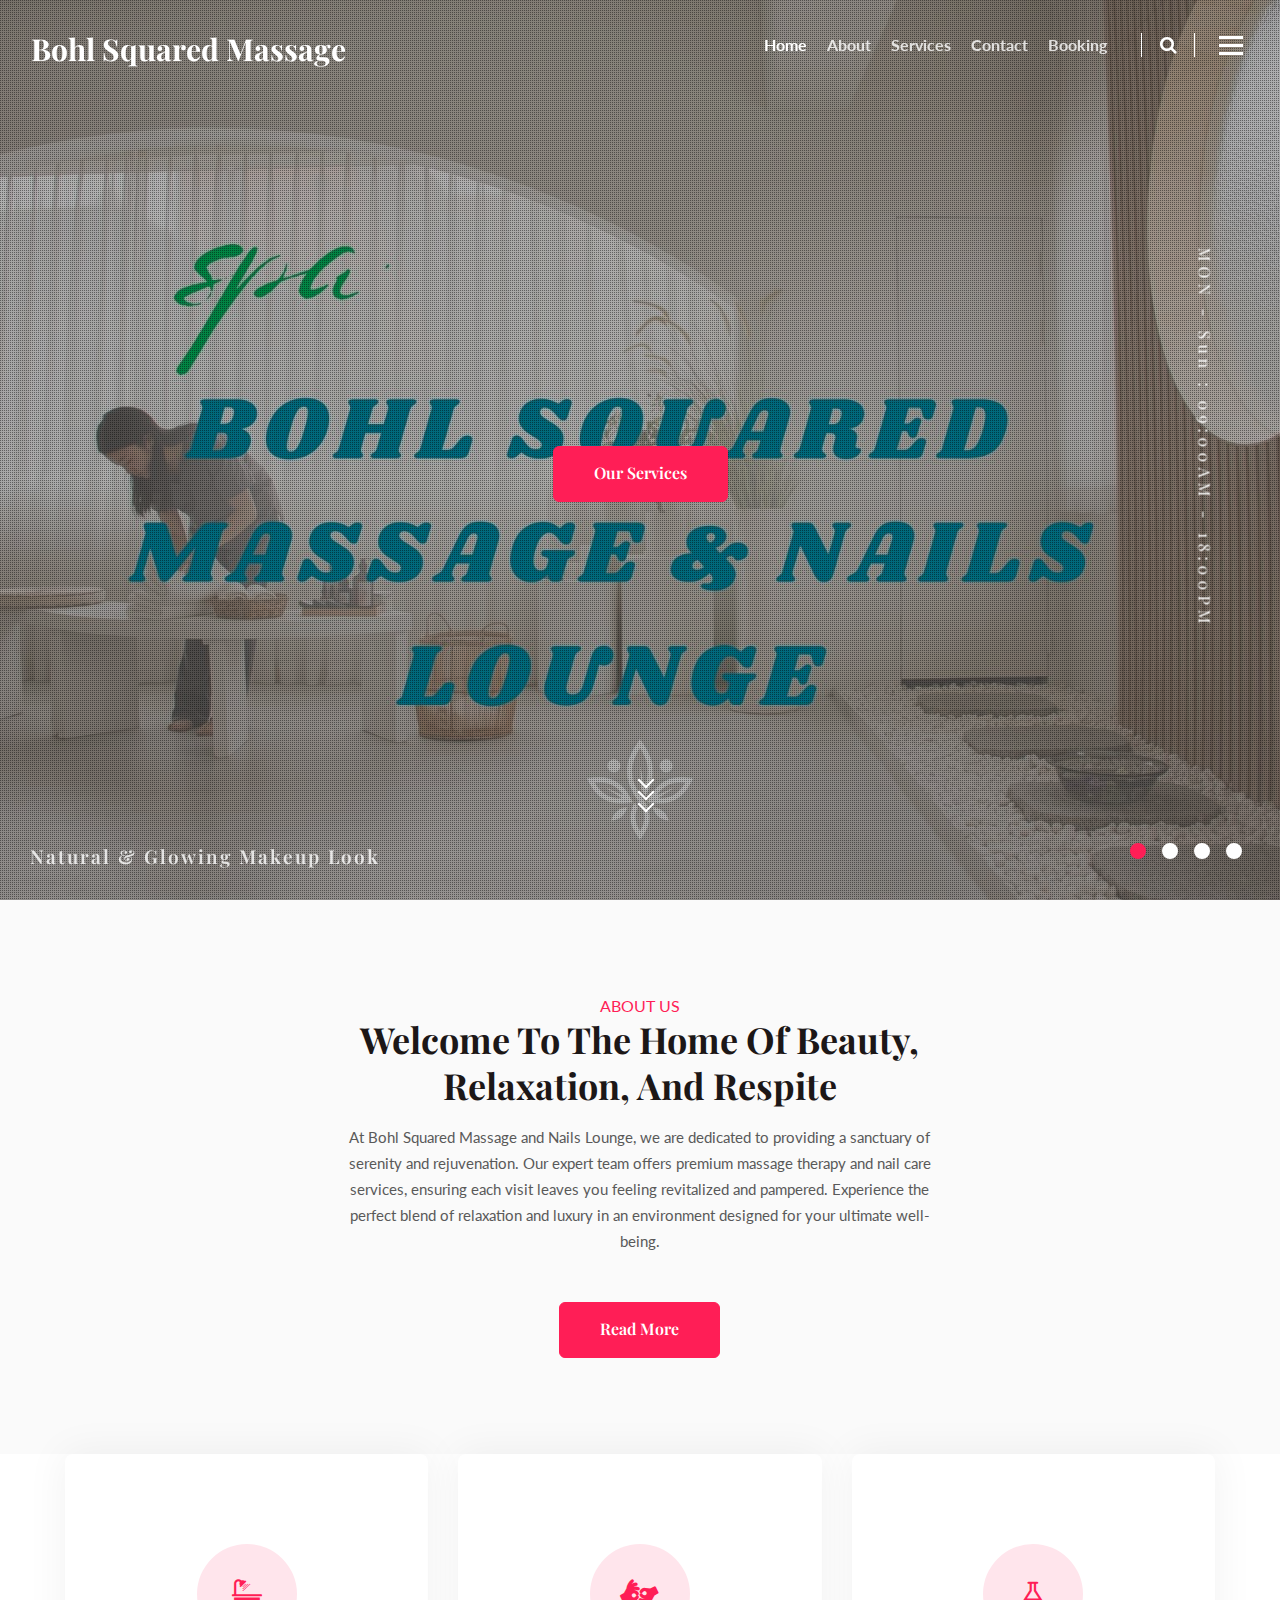
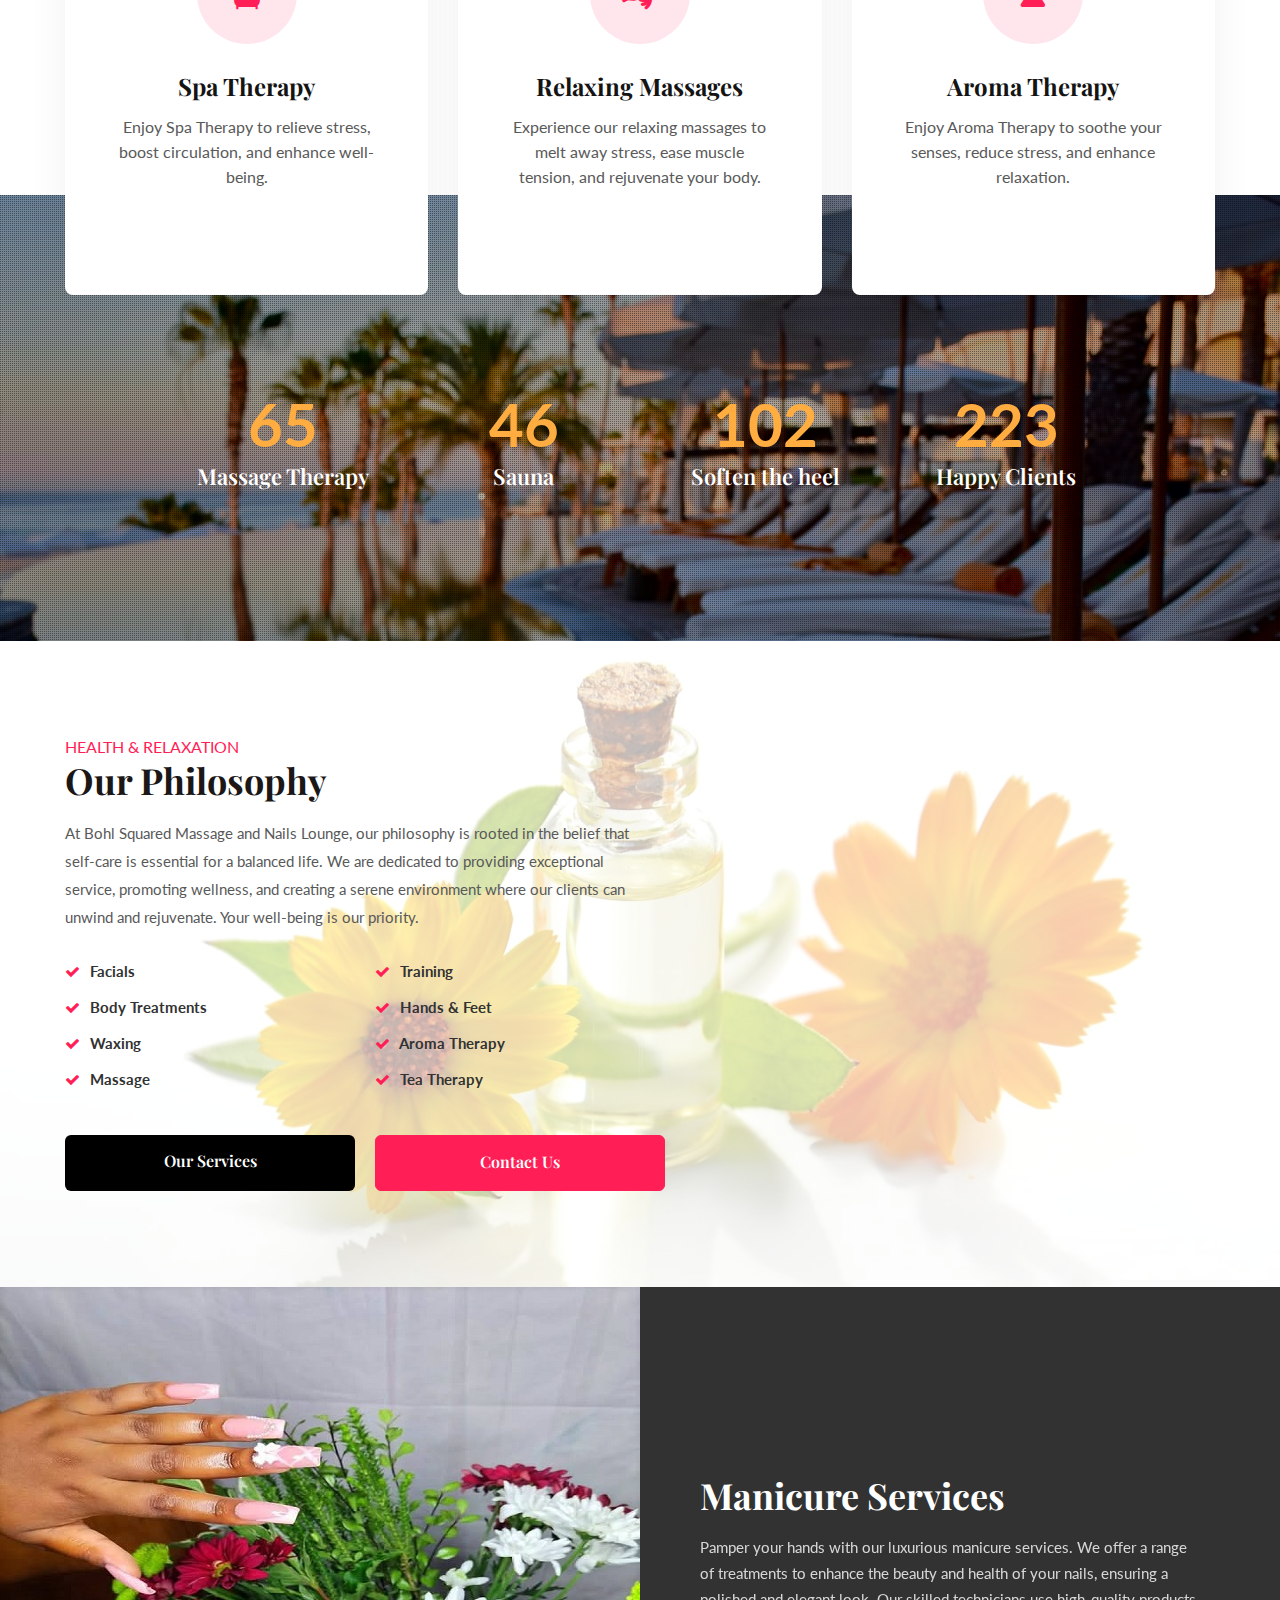
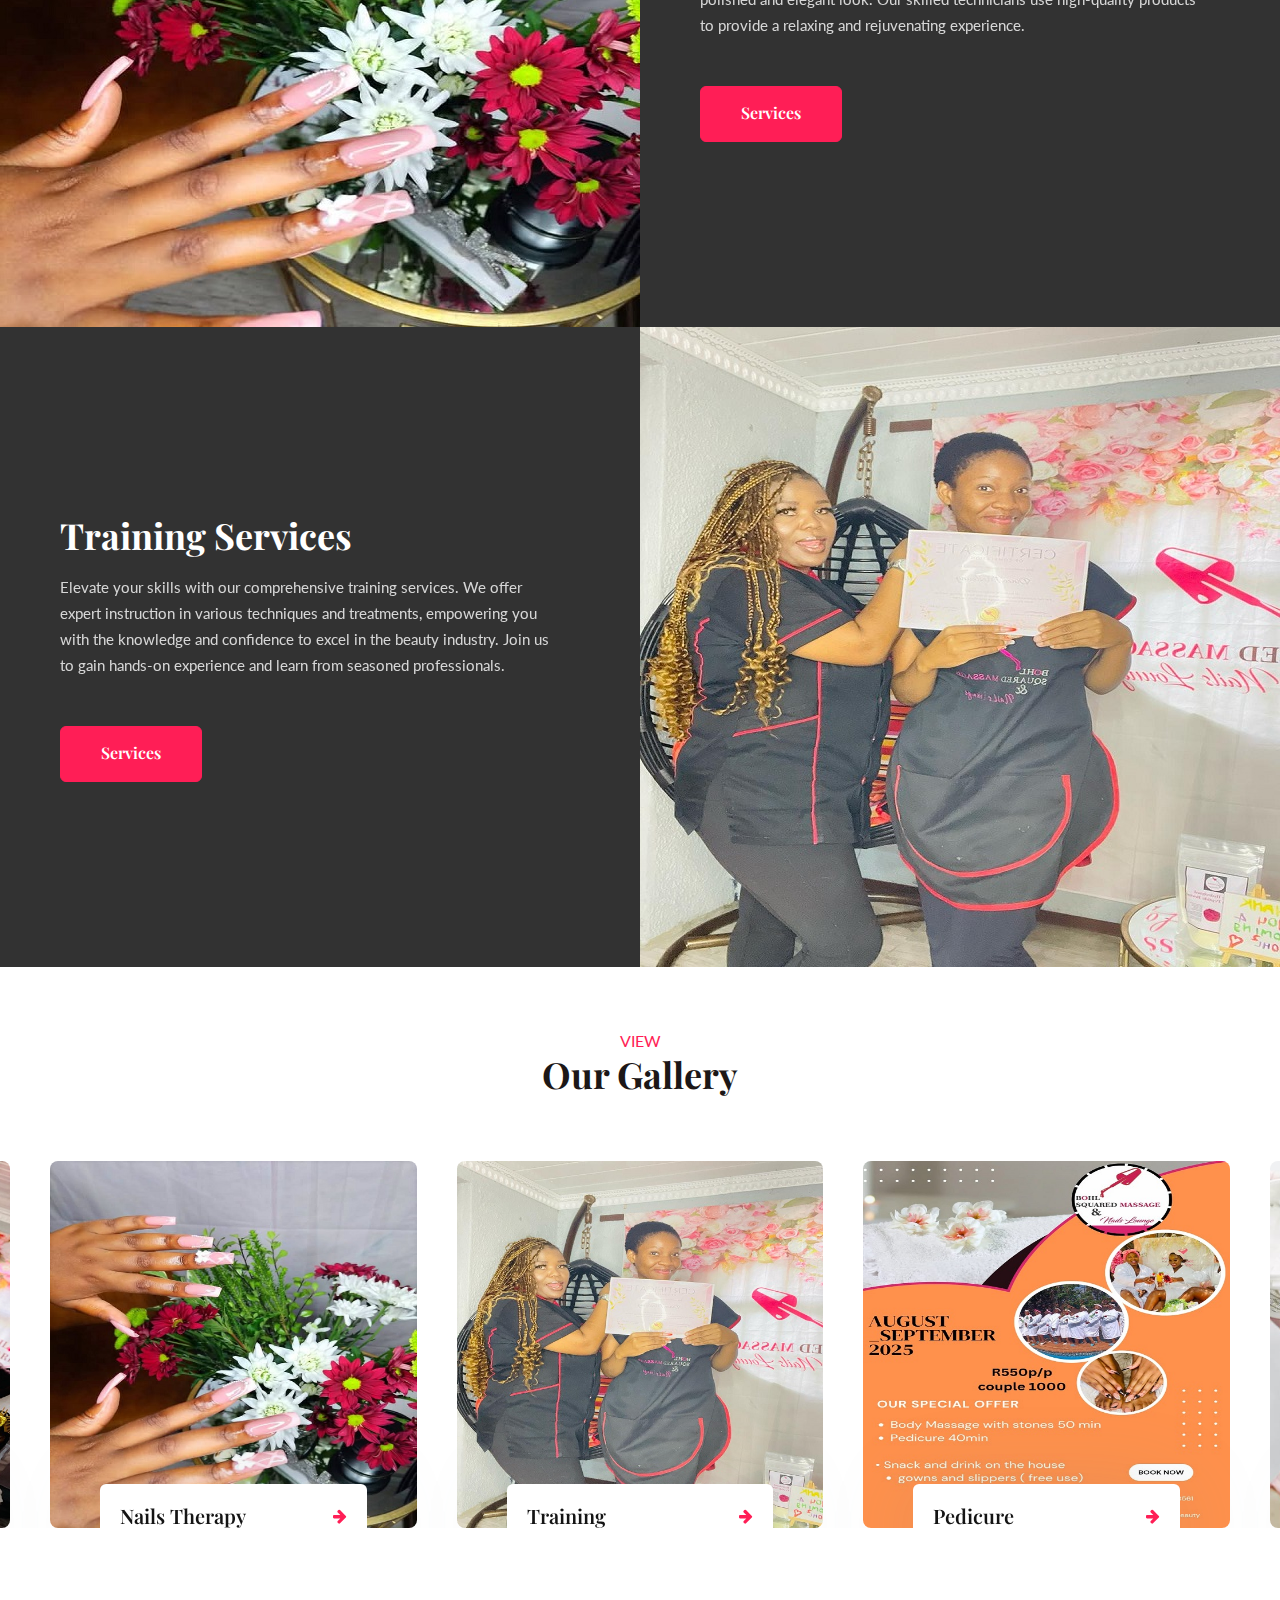
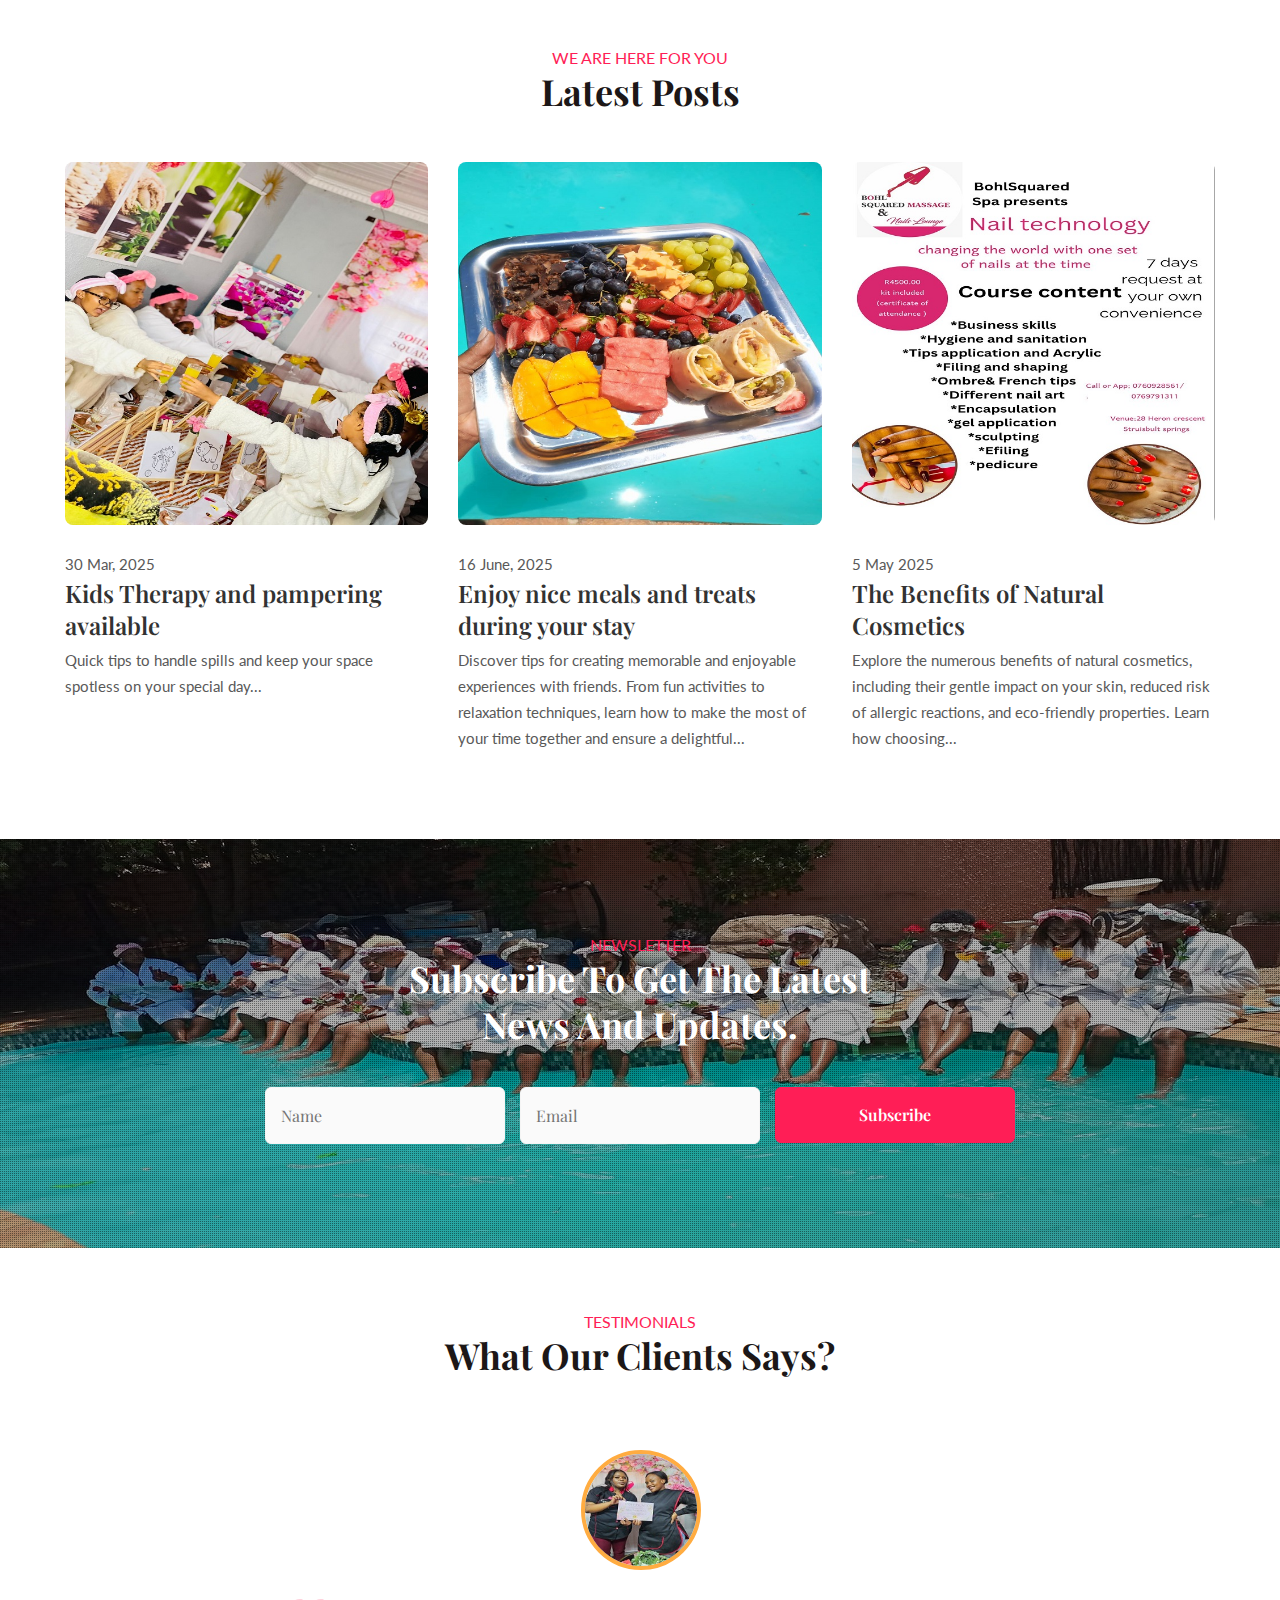
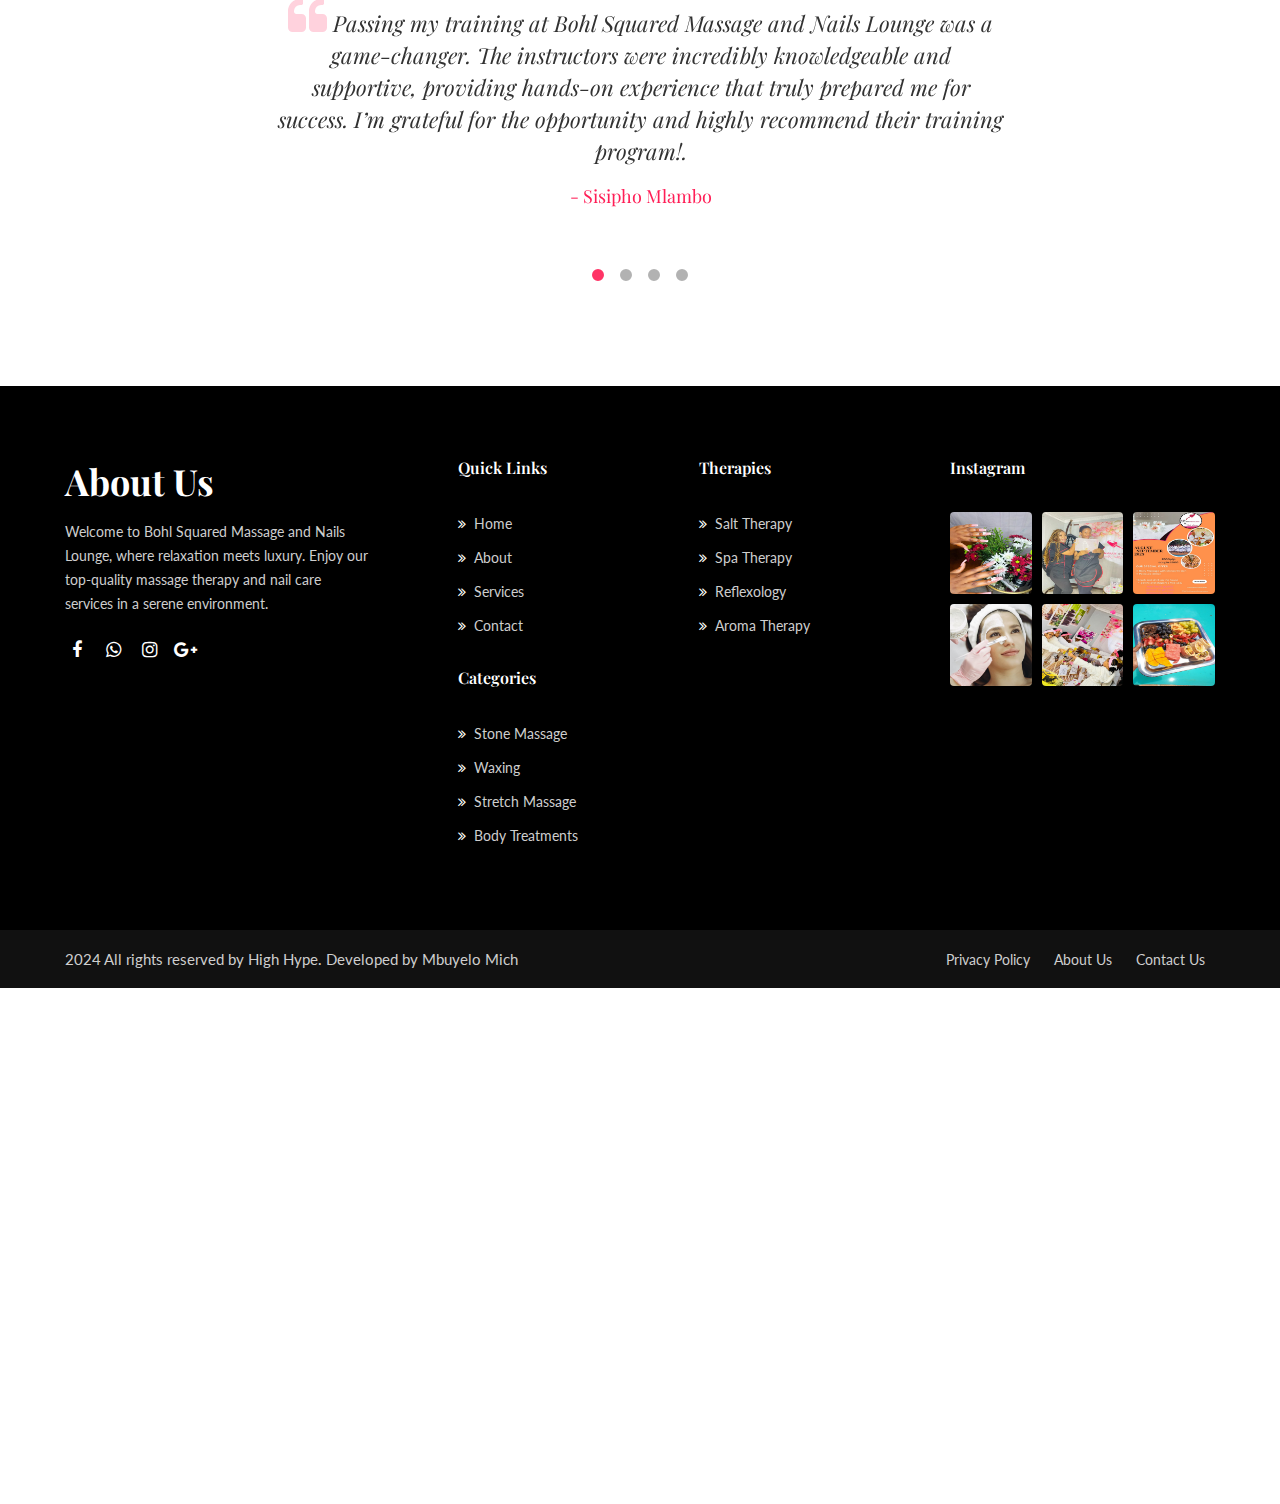
<file: index.html>
<!doctype html>
<html lang="zxx">

<head>
	<!-- Required meta tags -->
	<meta charset="utf-8">
	<meta name="viewport" content="width=device-width, initial-scale=1, shrink-to-fit=no">
	<title>Bohl Sqaured Massage and Nails Lounge
	</title>
	<!-- Template CSS -->
	<link rel="stylesheet" href="assets/css/style-starter.css">
	<!-- Template CSS -->
	<link
		href="//fonts.googleapis.com/css2?family=Playfair+Display:ital,wght@0,400;0,600;0,700;1,600&display=swap"
		rel="stylesheet">
	<link href="//fonts.googleapis.com/css2?family=Lato:wght@400;700&display=swap" rel="stylesheet">
	<!-- Template CSS -->
</head>

<body>
	<!--header-->
	<header id="site-header" class="fixed-top">
		<div class="container-fluid">
			<nav class="navbar navbar-expand-lg navbar-dark stroke">
				<h1> <a class="navbar-brand" href="index.html">
						<span class="sub-logo">B</span>ohl <span class="sub-logo">S</span>quared Massage
					</a></h1>
				<!-- if logo is image enable this   
        <a class="navbar-brand" href="#index.html">
            <img src="image-path" alt="Your logo" title="Your logo" style="height:35px;" />
        </a> -->
				<button class="navbar-toggler  collapsed bg-gradient" type="button" data-toggle="collapse"
					data-target="#navbarTogglerDemo02" aria-controls="navbarTogglerDemo02" aria-expanded="false"
					aria-label="Toggle navigation">
					<span class="navbar-toggler-icon fa icon-expand fa-bars"></span>
					<span class="navbar-toggler-icon fa icon-close fa-times"></span>
					</span>
				</button>

				<div class="collapse navbar-collapse" id="navbarTogglerDemo02">
					<ul class="navbar-nav ml-auto">
						<li class="nav-item active">
							<a class="nav-link" href="index.html">Home <span class="sr-only">(current)</span></a>
						</li>
						<li class="nav-item">
							<a class="nav-link" href="about.html">About</a>
						</li>
						<li class="nav-item">
							<a class="nav-link" href="services.html">Services</a>
						</li>
						
						<li class="nav-item">
							<a class="nav-link" href="contact.html">Contact</a>
						</li>
						<li class="nav-item">
							<a class="nav-link" href="healthbot.html">Booking</a>
						</li>
					</ul>
					<!--/search-right-->
					<div class="search-right">
						<a href="#search" class="hnysearch-icon" title="search"><span class="fa fa-search"
								aria-hidden="true"></span></a>
						<!-- search popup -->
						<div id="search" class="pop-overlay">
							<div class="popup">
								<h3 class="hny-title two">Search Here</h3>
								<form action="#" method="post" class="search-box">
									<input type="search" placeholder="Search your Keyword" name="search"
										required="required" autofocus="">
									<button type="submit" class="btn">Search</button>
								</form>

							</div>
							<a class="close" href="#close">×</a>
						</div>
						<!-- /search popup -->
						<a href="#domain" class="domain" data-toggle="modal" data-target="#DomainModal">
							<div class="hamburger1">
								<div></div>
								<div></div>
								<div></div>
							</div>
						</a>

						<!--//search-right-->
					</div>
				</div>
			</nav>
		</div>
	</header>
	<!--/header-->


	<!-- Domain Modal -->
	<div class="modal right fade" id="DomainModal" tabindex="-1" role="dialog" aria-labelledby="DomainModalLabel2">
		<div class="modal-dialog" role="document">
			<div class="modal-content">

				<button type="button" class="close" data-dismiss="modal" aria-label="Close"><span
						aria-hidden="true">&times;</span></button>

				<div class="modal-body">
					<div class="modal__content">
						<h2 class="logo"><a class="logo-brand" href="index.html">
								<span class="sub-logo">B</span>ohl <span class="sub-logo">S</span>quared
							</a></h2>
						<!-- if logo is image enable this   
			<h2 class="logo">
			  <img src="image-path" alt="Your logo" title="Your logo" style="height:35px;" />
			</h2> -->
						<p class="mt-md-3 mt-2">Indulge in our rejuvenating treatments, designed to relax your mind and refresh your body.</p>
						<div class="widget-menu-items mt-sm-5 mt-4">
							<h5 class="widget-title">Menu Items</h5>
							<nav class="navbar p-0">
								<ul class="navbar-nav">
									<li class="nav-item active">
										<a class="nav-link" href="index.html">Home</a>
									</li>
									<li class="nav-item">
										<a class="nav-link" href="about.html">About</a>
									</li>
									<li class="nav-item">
										<a class="nav-link" href="services.html">Services</a>
									</li>

									<li class="nav-item">
										<a class="nav-link" href="contact.html">Contact</a>
									</li>
								</ul>
							</nav>
						</div>
						<div class="widget-social-icons mt-sm-5 mt-4">
							<h5 class="widget-title">Contact Us</h5>
							<ul class="icon-rounded address">
								<li>
									<p> 28 Heron Cres, Struisbult, <br>Springs, 1559, Gauteng</p>
								</li>
								<li class="mt-3">
									<p><span class="fa fa-phone"></span> <a
											href="tel:+404-11-22-89">+27769791311</a></p>
								</li>
								<li class="mt-2">
									<p><span class="fa fa-envelope"></span> <a
											href="mailto:medpillhospital@mail.com">bohl2nails@gmail.com</a></p>
								</li>
								<li class="top_li1 mt-2">
									<p><span class="fa fa-clock-o"></span> <a href="mailto:medpillhospital@mail.com">Mon
											- Sun 09:00 - 18:00
										</a></p>
								</li>
							</ul>
						</div>
						<div class="widget-social-icons mt-sm-5 mt-4">
							<h5 class="widget-title">Follow Us</h5>
							<ul class="icon-rounded">
								<li><a class="social-link twitter" href="#url" target="_blank"><i
											class="fa fa-twitter"></i></a></li>
								<li><a class="social-link linkedin" href="#url" target="_blank"><i
											class="fa fa-linkedin"></i></a></li>
								<li><a class="social-link tumblr" href="#url" target="_blank"><i
											class="fa fa-tumblr"></i></a></li>
							</ul>
						</div>
					</div>
				</div>
			</div>
			<!-- //modal-content -->
		</div>
		<!-- //modal-dialog -->
	</div>
	<!-- //Domain modal -->
	<!-- main-slider -->
	<section class="w3l-main-slider position-relative" id="home">
		<div class="companies20-content">
			<div class="owl-one owl-carousel owl-theme">
				<div class="item">
					<li>
						<div class="slider-info banner-view bg bg2">
							<div class="banner-info">
								<div class="container">
									<div class="banner-info-bg text-center">
										<h4 class="sub-font"></h4>
										<h5></h5>
										<div class="banner-buttons mt-md-5 mt-4">
											<a class="btn btn-style btn-primary" href="services.html">Our Services</a>
										</div>
									</div>
								</div>
							</div>
						</div>
					</li>
				</div>
				<div class="item">
					<li>
						<div class="slider-info  banner-view banner-top1 bg bg2">
							<div class="banner-info">
								<div class="container">
									<div class="banner-info-bg text-center">
										<h4 class="sub-font">h4>
										<h5></h5>
										<div class="banner-buttons mt-md-5 mt-4">
											<a class="btn btn-style btn-primary" href="services.html">Our Services</a>
										</div>
									</div>
								</div>
							</div>
						</div>
					</li>
				</div>
				<div class="item">
					<li>
						<div class="slider-info banner-view banner-top2 bg bg2">
							<div class="banner-info">
								<div class="container">
									<div class="banner-info-bg text-center">
										<h4 class="sub-font"></h4>
										<h5></h5>
										<div class="banner-buttons mt-md-5 mt-4">
											<a class="btn btn-style btn-primary" href="services.html">Our Services</a>
										</div>
									</div>
								</div>
							</div>
						</div>
					</li>
				</div>
				<div class="item">
					<li>
						<div class="slider-info banner-view banner-top3 bg bg2">
							<div class="banner-info">
								<div class="container">
									<div class="banner-info-bg text-center">
										<h4 class="sub-font"></h4>
										<h5></h5>
										<div class="banner-buttons mt-md-5 mt-4">
											<a class="btn btn-style btn-primary" href="services.html">Our Services</a>
										</div>
									</div>
								</div>
							</div>
						</div>
					</li>
				</div>
			</div>
			<div class="banhny-timing">MON - Sun : 09:00AM - 18:00PM </div>
			<div class="banhny-left-botm">Natural & Glowing Makeup Look</div>
			<div class="scrollhny-btn">
				<a class="btn-btmhny scroll" href="#about">
					<div class="scroll-arrow"></div>
					<div class="scroll-arrow"></div>
					<div class="scroll-arrow"></div>
				</a>

			</div>

		</div>

	</section>
	<!-- //banner-slider-->
	<!-- main-slider -->
	<!-- //bottom-grids -->
	<div class="w3l-bottom-grids py-5" id="about">
		<div class="container py-lg-5">
			<div class="row bottomhny-grids-sec text-center">
				<div class="col-md-10 bottomhny-1 mx-auto">
					<div class="bottomhny-gd-ingf">
						<h6 class="sub-title">About Us</h6>
                        <h3 class="hny-title">Welcome to the Home of Beauty,<br>Relaxation, and Respite</h3>
                        <p class="mt-3">At Bohl Squared Massage and Nails Lounge, we are dedicated to providing a  sanctuary of serenity and rejuvenation. Our expert team offers premium massage therapy and nail care services, ensuring each visit leaves you feeling revitalized and pampered. Experience the perfect blend of relaxation and luxury in an environment designed for your ultimate well-being.</p>
					<div class="ready-more mt-lg-5 mt-4">
							<a class="btn btn-style btn-primary" href="about.html">Read More</a>
						</div>
					</div>
				</div>
			</div>
		</div>
	</div>
	<!-- //bottom-grids -->
	<!--/features-grids-6-->
	<section class="features-grids-6">
		<div class="container">
			<div class="grids-area-hny main-cont-wthree-fea row">
				<div class="col-lg-4 col-md-6 grids-feature mb-md-0 mb-4">
					<div class="area-box">
						<span class="fa fa-bath"></span>
						<a href="#feature">
							<h4 class="title-head">Spa Therapy</h4>
						</a>
						<p>Enjoy Spa Therapy to relieve stress, boost circulation, and enhance well-being.</p>
					</div>
				</div>
				<div class="col-lg-4 col-md-6 grids-feature mb-md-0 mb-4">
					<div class="area-box active">
						<span class="fa fa-american-sign-language-interpreting active"></span>
						<a href="#feature">
							<h4 class="title-head">Relaxing Massages</h4>
						</a>
						<p>Experience our relaxing massages to melt away stress, ease muscle tension, and rejuvenate your body.</p>
					</div>
				</div>
				<div class="col-lg-4 col-md-6 grids-feature mb-md-0 mb-4">
					<div class="area-box thrid">
						<span class="fa fa-flask"></span>
						<a href="#feature">
							<h4 class="title-head">Aroma Therapy</h4>
						</a>
						<p>Enjoy Aroma Therapy to soothe your senses, reduce stress, and enhance relaxation.</p>
					</div>
				</div>

			</div>
		</div>
	</section>
	<!--//features-grids-6-->
	<!-- /specification-6-->
	<section class="w3l-specification-6">
		<div class="specification-6-mian py-5">
			<div class="container py-lg-5">
				<div class="row story-6-grids py-lg-5">
					<div class="col-lg-10 story-gd pl-lg-4  text-center mx-auto">
						<div class="skill_info mt-lg-5 mt-4 pt-lg-4">
							<div class="stats_left">
								<div class="counter_grid">
									<div class="icon_info">
										<p class="counter">65</p>
										<h4>Massage Therapy</h4>

									</div>
								</div>
							</div>
							<div class="stats_left">
								<div class="counter_grid">
									<div class="icon_info">
										<p class="counter">46</p>
										<h4>Sauna</h4>

									</div>
								</div>
							</div>
							<div class="stats_left">
								<div class="counter_grid">
									<div class="icon_info">
										<p class="counter">102</p>
										<h4>Soften the heel</h4>

									</div>
								</div>
							</div>
							<div class="stats_left">
								<div class="counter_grid">
									<div class="icon_info">
										<p class="counter">223</p>
										<h4>Happy Clients</h4>

									</div>
								</div>
							</div>
						</div>

					</div>

				</div>
			</div>
		</div>
	</section>
	<!-- //specification-6-->
	<!-- /w3l-content-with-photo-4-->
	<section class="w3l-content-with-photo-4">
		<!-- /content-grids-->
		<div class="content-photo-info py-5">
			<div class="container py-lg-5">
				<!-- /row-->
				<div class="content-photo-grids">
					<div class="photo-6-inf-right">
						<h6 class="sub-title">Health & Relaxation</h6>
						<h3 class="hny-title">
							Our Philosophy
						</h3>
						<p class="mt-3">At Bohl Squared Massage and Nails Lounge, our philosophy is rooted in the belief that self-care is essential for a balanced life. We are dedicated to providing exceptional service, promoting wellness, and creating a serene environment where our clients can unwind and rejuvenate. Your well-being is our priority.</p>
						<div class="servehny-1">
							<div class="ser-sub">

								<a href="#link" class="ser1"><span class="fa fa-check"></span> Facials
								</a>
								<a href="#link" class="ser1"><span class="fa fa-check"></span> Body Treatments
								</a>
								<a href="#link" class="ser1"><span class="fa fa-check"></span> Waxing</a>
								<a href="#link" class="ser1"><span class="fa fa-check"></span> Massage</a>
							</div>
							<div class="ser-sub">
								<a href="#link" class="ser1"><span class="fa fa-check"></span> Training
								</a>
								<a href="#link" class="ser1"><span class="fa fa-check"></span> Hands & Feet</a>

								<a href="#link" class="ser1"><span class="fa fa-check"></span>
									Aroma Therapy</a>
								<a href="#link" class="ser1"><span class="fa fa-check"></span>
									Tea Therapy</a>
							</div>
						</div>
						<div class="read-buttons">
							<a class="btn btn-style two btn-primary" href="services.html">Our Services</a>
							<a class="btn btn-style btn-primary" href="contact.html">Contact Us</a>
						</div>
					</div>

				</div>
				<!-- //row-->
			</div>
		</div>
	</section>
	<!-- /w3l-content-with-photo-4-->
	<!-- /w3l-content-grids-->
	<section class="w3l-index2">
		<div class="row abouthy-img-grids no-gutters">
			<div class="col-md-6 img-one">
				<img src="assets/images/ab.jpg" alt=" " class="img-fluid">
			</div>
			<div class="col-md-6 img-one content-mid py-md-0 py-5">
				<div class="info">
					<h3 class="hny-title two">
						Manicure Services
					</h3>
					<p class="mt-3 mb-5 pr-lg-4">Pamper your hands with our luxurious manicure services. We offer a range of treatments to enhance the beauty and health of your nails, ensuring a polished and elegant look. Our skilled technicians use high-quality products to provide a relaxing and rejuvenating experience.


					</p>
					<div class="ready-more">
						<a class="btn btn-style btn-primary" href="services.html">Services</a>
					</div>
				</div>
			</div>
			<div class="col-md-6 img-info content-mid py-md-0 py-5">
				<div class="info">
					<h3 class="hny-title two">
						Training Services
					</h3>
					<p class="mt-3 mb-5 pr-lg-4">Elevate your skills with our comprehensive training services. We offer expert instruction in various techniques and treatments, empowering you with the knowledge and confidence to excel in the beauty industry. Join us to gain hands-on experience and learn from seasoned professionals.

					</p>
					<div class="ready-more">
						<a class="btn btn-style btn-primary" href="services.html">Services</a>
					</div>
				</div>
			</div>
			<div class="col-md-6 img-one">
				<img src="assets/images/ab1.jpg" alt=" " class="img-fluid">
			</div>
		</div>
	</section>
	<!-- /w3l-content-grids-->
	<!--//news-grids-->
	<section class="w3l-news-sec">
		<div class="news-mainhny py-5">
			<div class="container text-center py-lg-3">
				<div class="title-content text-center mb-lg-5 mb-4">
					<h6 class="sub-title">View</h6>
					<h3 class="hny-title">Our Gallery</h3>

				</div>
			</div>
			<div class="owl-news owl-carousel owl-theme">
				<div class="item">
					<div class="news-img position-relative">
						<a href="#"><img src="assets/images/ab.jpg" class="img-fluid" alt="news image"></a>
						<div class="title-wrap">
							<a href="#">
								<h4 class="title">Nails Therapy</h4>
							</a>
							<a href="#" class="text-right"><span class="fa fa-arrow-right"></span></a>
						</div>
					</div>
				</div>
				<div class="item">
					<div class="news-img">
						<a href="#"><img src="assets/images/ab1.jpg" class="img-fluid" alt="news image"></a>
						<div class="title-wrap">
							<a href="#">
								<h4 class="title">Training</h4>
							</a>
							<a href="#" class="text-right"><span class="fa fa-arrow-right"></span></a>
						</div>
					</div>
				</div>
				<div class="item">
					<div class="news-img">
						<a href="#"><img src="assets/images/ab2.jpg" class="img-fluid" alt="news image"></a>
						<div class="title-wrap">
							<a href="#">
								<h4 class="title">Pedicure</h4>
							</a>
							<a href="#" class="text-right"><span class="fa fa-arrow-right"></span></a>
						</div>
					</div>
				</div>
				<div class="item">
					<div class="news-img">
						<a href="#"><img src="assets/images/ab3.jpg" class="img-fluid" alt="news image"></a>
						<div class="title-wrap">
							<a href="#">
								<h4 class="title">Facials</h4>
							</a>
							<a href="#" class="text-right"><span class="fa fa-arrow-right"></span></a>
						</div>
					</div>
				</div>
				<div class="item">
					<div class="news-img">
						<a href="#"><img src="assets/images/ab5.jpg" class="img-fluid" alt="news image"></a>
						<div class="title-wrap">
							<a href="#">
								<h4 class="title">Meals</h4>
							</a>
							<a href="#" class="text-right"><span class="fa fa-arrow-right"></span></a>
						</div>
					</div>
				</div>
				<div class="item">
					<div class="news-img">
						<a href="#"><img src="assets/images/ab4.jpg" class="img-fluid" alt="news image"></a>
						<div class="title-wrap">
							<a href="#">
								<h4 class="title">Kids Therapy</h4>
							</a>
							<a href="#" class="text-right"><span class="fa fa-arrow-right"></span></a>
						</div>
					</div>
				</div>
			</div>
		</div>
	</section>
	<!--//news-grids-->
	<!-- /blog-Section -->
	<section class="w3l-blogluxe-hny" id="news">
		<section id="grids5-block" class="py-5">
			<div class="container py-lg-4">
				<div class="header-section text-center mx-auto">
					<h6 class="sub-title">We are here for you</h6>
					<h3 class="hny-title">Latest Posts</h3>

				</div>
				<div class="grid-view">
					<div class="row">
						<div class="col-lg-4 col-md-6 mt-5">
							<div class="grids5-info">
								<a href="blog-single.html" class="d-block zoom">
									<img src="assets/images/ab4.jpg" alt="" class="img-fluid news-image" />


								</a>
								<div class="blog-info">
									<p class="date">30 Mar, 2025</p>
									<a href="blog-single.html">
										<h4>Kids Therapy and pampering available</h4>
									</a>
									<p class="blog-text">Quick tips to handle spills and keep your space spotless on your special day...</p>

								</div>
							</div>
						</div>
						<div class="col-lg-4 col-md-6 mt-5">
							<div class="grids5-info">
								<a href="blog-single.html" class="d-block zoom">
									<img src="assets/images/ab5.jpg" alt="" class="img-fluid news-image" />


								</a>
								<div class="blog-info">
									<p class="date">16 June, 2025</p>
									<a href="blog-single.html">
										<h4>Enjoy nice meals and treats during your stay</h4>
									</a>
									<p class="blog-text">Discover tips for creating memorable and enjoyable experiences with friends. From fun activities to relaxation techniques, learn how to make the most of your time together and ensure a delightful...</p>

								</div>
							</div>
						</div>
						<div class="col-lg-4 offset-md-3 offset-lg-0 col-md-6 mt-5">
							<div class="grids5-info">
								<a href="blog-single.html" class="d-block zoom">
									<img src="assets/images/ab6.jpg" alt="" class="img-fluid news-image" />


								</a>
								<div class="blog-info">
									<p class="date">5 May 2025</p>
									<a href="blog-single.html">
										<h4>The Benefits of Natural Cosmetics</h4>
									</a>
									<p class="blog-text">Explore the numerous benefits of natural cosmetics, including their gentle impact on your skin, reduced risk of allergic reactions, and eco-friendly properties. Learn how choosing...</p>

								</div>
							</div>
						</div>
					</div>
				</div>
			</div>
		</section>
	</section>
	<!-- //blog-Section -->
	<!-- /w3l-newsletter-->
	<section class="w3l-newsletter">
		<!-- /form-25-section -->
		<div class="form-25-main py-5">
			<div class="container py-lg-5">
				<div class="forms-25-info">
					<div class="title-content text-center">
						<h6 class="sub-title">Newsletter</h6>
						<h3 class="hny-title two">Subscribe to get the latest
							<br>news and updates.</h3>

					</div>

					<form action="#" method="post" class="signin-form mt-4 mb-2">
						<div class="forms-gds">
							<input type="text" name="" placeholder="Name" required />
							<input type="email" name="" placeholder="Email" required />
							<button class="btn btn-style btn-primary">Subscribe</button>
						</div>
					</form>
				</div>
			</div>
		</div>
	</section>
	<!-- //w3l-newsletter-->
	<!--/testimonials-->
	<section class="w3l-testimonials">
		<div class="testimonials py-5">
			<div class="container text-center py-lg-3">
				<div class="title-content text-center mb-lg-5 mb-4">
					<h6 class="sub-title">Testimonials</h6>
					<h3 class="hny-title">What Our
						Clients Says?</h3>

				</div>
				<div class="row">
					<div class="col-lg-10 mx-auto">
						<div class="owl-testimonial owl-carousel owl-theme">
							<div class="item">
								<div class="slider-info mt-lg-4 mt-3">
									<div class="img-circle">
										<img src="assets/images/c2.jpg" class="img-fluid rounded" alt="client image">
									</div>
									<div class="message"><span class="fa fa-quote-left" aria-hidden="true"></span> Passing my training at Bohl Squared Massage and Nails Lounge was a game-changer. The instructors were incredibly knowledgeable and supportive, providing hands-on experience that truly prepared me for success. I’m grateful for the opportunity and highly recommend their training program!.</div>
									<div class="name">- Sisipho Mlambo</div>

								</div>
							</div>
							<div class="item">
								<div class="slider-info mt-lg-4 mt-3">
									<div class="img-circle">
										<img src="assets/images/c1.jpg" class="img-fluid rounded" alt="client image">
									</div>
									<div class="message"><span class="fa fa-quote-left" aria-hidden="true"></span> The experience exceeded my expectations. The staff were attentive and addressed every need with professionalism and care. Highly recommend for anyone looking for top-notch service.</div>
									<div class="name">- Xolisile Zungu</div>
								</div>
							</div>
							<div class="item">
								<div class="slider-info mt-lg-4 mt-3">
									<div class="img-circle">
										<img src="assets/images/c3.jpg" class="img-fluid rounded" alt="client image">
									</div>
									<div class="message"><span class="fa fa-quote-left" aria-hidden="true"></span> "My experience at Bohl Squared Massage and Nails Lounge was exceptional. The services were top-notch, and the atmosphere was incredibly relaxing. The attention to detail and personalized care made my visit memorable. I will definitely be coming back!".</div>
									<div class="name">- Confidence Tsheoga</div>
								</div>
							</div>
							<div class="item">
								<div class="slider-info mt-lg-4 mt-3">
									<div class="img-circle">
										<img src="assets/images/c1.jpg" class="img-fluid rounded" alt="client image">
									</div>
									<div class="message"><span class="fa fa-quote-left" aria-hidden="true"></span> The experience exceeded my expectations. The staff were attentive and addressed every need with professionalism and care. Highly recommend for anyone looking for top-notch service..</div>
									<div class="name">- Xolisile Zungu</div>
								</div>
							</div>
						</div>
					</div>
				</div>
			</div>
		</div>
	</section>
	<!--//testimonials-->

	<!-- footer-66 -->
	<footer class="w3l-footer-66">
		<section class="footer-inner-main">
			<div class="footer-hny-grids py-5">
				<div class="container py-lg-4">
					<div class="text-txt">
						<div class="right-side">
							<div class="row sub-columns">
								<div class="col-lg-4 col-md-6 sub-one-left pr-lg-4">
									<h3 class="hny-title two mb-3">About Us</h3>
									<!-- if logo is image enable this   
										<a class="navbar-brand" href="#index.html">
											<img src="image-path" alt="Your logo" title="Your logo" style="height:35px;" />
										</a> -->
									<p class="pr-lg-5">Welcome to Bohl Squared Massage and Nails Lounge, where relaxation meets luxury. Enjoy our top-quality massage therapy and nail care services in a serene environment. </p>
									<div class="columns-2">
										<ul class="social">
											<li><a href="https://www.facebook.com/Bohl2lounge" target="_blank" rel="noopener noreferrer"><span class="fa fa-facebook" aria-hidden="true"></span></a></li>
											</li>
											<li><a href="https://wa.me/27769791311" target="_blank" rel="noopener noreferrer"><span class="fa fa-whatsapp" aria-hidden="true"></span></a></li>
											<li>
                                             <a href="https://www.instagram.com/bohl2nails_massage?igsh=MWt4ODI2bTYzMDdrYw==" target="_blank" rel="noopener noreferrer">
                                            <span class="fa fa-instagram" aria-hidden="true"></span>
                                           </a>
                                        </li>


											<li><a href="#google"><span class="fa fa-google-plus"
														aria-hidden="true"></span></a>
											</li>

										</ul>
									</div>
								</div>
								<div class="col-lg-5 col-md-6 sub-one-left mid-footer-gd">
									<div class="sub-two-right">
										<h6>Quick Links</h6>
										<ul>
											<li><a href="index.html"><span
														class="fa fa-angle-double-right mr-2"></span>Home</a>
											</li>
											<li><a href="about.html"><span
														class="fa fa-angle-double-right mr-2"></span>About</a>
											</li>
											<li><a href="services.html"><span
														class="fa fa-angle-double-right mr-2"></span>Services</a></li>
											<li><a href="contact.html"><span
														class="fa fa-angle-double-right mr-2"></span>Contact</a></li>
										</ul>
									</div>
									<div class="sub-two-right">
										<h6>Therapies</h6>
										<ul>
											<li><a href="#"><span class="fa fa-angle-double-right mr-2"></span>Salt
													Therapy</a>
											</li>
											<li><a href="#"><span class="fa fa-angle-double-right mr-2"></span>Spa
													Therapy</a>
											</li>
											<li><a href="#"><span
														class="fa fa-angle-double-right mr-2"></span>Reflexology</a>
											</li>
											<li><a href="#"><span class="fa fa-angle-double-right mr-2"></span>Aroma
													Therapy</a>
											</li>
										</ul>
									</div>
									<div class="sub-two-right">
										<h6>Categories</h6>
										<ul>
											<li><a href="#"><span class="fa fa-angle-double-right mr-2"></span>Stone
													Massage</a></li>
											<li><a href="#"><span
														class="fa fa-angle-double-right mr-2"></span>Waxing</a>
											</li>
											<li><a href="#support"><span
														class="fa fa-angle-double-right mr-2"></span>Stretch Massage</a>
											</li>
											<li><a href="#terms"><span class="fa fa-angle-double-right mr-2"></span>Body
													Treatments</a>
											</li>
										</ul>
									</div>
								</div>
								<div class="col-lg-3 col-md-6 sub-one-left">
									<h6>Instagram</h6>
									<div class="footer-img-grids">
										<div class="gd-img-ft">
											<a class="" href="#">
												<img class="rounded img-fluid img-responsive" src="assets/images/ab.jpg"
													alt="image">
											</a>
										</div>
										<div class="gd-img-ft">
											<a class="" href="#">
												<img class="rounded img-fluid img-responsive"
													src="assets/images/ab1.jpg" alt="image">
											</a>
										</div>
										<div class="gd-img-ft">
											<a class="" href="#">
												<img class="rounded img-fluid img-responsive"
													src="assets/images/ab2.jpg" alt="image">
											</a>
										</div>
										<div class="gd-img-ft">
											<a class="" href="#">
												<img class="rounded img-fluid img-responsive"
													src="assets/images/ab3.jpg" alt="image">
											</a>
										</div>
										<div class="gd-img-ft">
											<a class="" href="#">
												<img class="rounded img-fluid img-responsive"
													src="assets/images/ab4.jpg" alt="image">
											</a>
										</div>
										<div class="gd-img-ft">
											<a class="" href="#">
												<img class="rounded img-fluid img-responsive"
													src="assets/images/ab5.jpg" alt="image">
											</a>
										</div>

									</div>
								</div>
							</div>
						</div>
					</div>
				</div>
			</div>
			<div class="below-section">
				<div class="container">
					<div class="copyright-footer">
						<div class="columns text-lg-left">
							<p>2024 All rights reserved by High Hype. Developed by Mbuyelo Mich</p>
						</div>
						<ul class="columns text-lg-right">
							<li><a href="#">Privacy Policy</a>
							</li>
							<li><a href="about.html">About Us</a>
							</li>
							<li><a href="contact.html">Contact Us</a>
							</li>
						</ul>
					</div>
				</div>
			</div>
			<!-- copyright -->
			<!-- move top -->
			<button onclick="topFunction()" id="movetop" title="Go to top">
				<span class="fa fa-arrow-up" aria-hidden="true"></span>
			</button>
			<script>
				// When the user scrolls down 20px from the top of the document, show the button
				window.onscroll = function () {
					scrollFunction()
				};

				function scrollFunction() {
					if (document.body.scrollTop > 20 || document.documentElement.scrollTop > 20) {
						document.getElementById("movetop").style.display = "block";
					} else {
						document.getElementById("movetop").style.display = "none";
					}
				}

				// When the user clicks on the button, scroll to the top of the document
				function topFunction() {
					document.body.scrollTop = 0;
					document.documentElement.scrollTop = 0;
				}
			</script>
			<!-- /move top -->

		</section>
		<p>
    <iframe src='https://webchat.botframework.com/embed/healthbot-u2cjris?s=-XMyAS47MxM.Dj5wMDlNsv_2Tbe9EaCkfZ3Me8b91k7KjcpGgAibDro'  style='min-width: 400px; width: 100%; min-height: 500px;'></iframe>
  </p>
	</footer>
	<!--//footer-66 -->
</body>

</html>
<script src="assets/js/jquery-3.3.1.min.js"></script>
<!-- stats -->
<script src="assets/js/jquery.waypoints.min.js"></script>
<script src="assets/js/jquery.countup.js"></script>
<script>
	$('.counter').countUp();
</script>
<!-- //stats -->
<script src="assets/js/owl.carousel.js"></script>
<!-- script for banner slider-->
<script>
	$(document).ready(function () {
		$('.owl-one').owlCarousel({
			loop: true,
			margin: 0,
			nav: false,
			responsiveClass: true,
			autoplay: true,
			autoplayTimeout: 5000,
			autoplaySpeed: 1000,
			autoplayHoverPause: false,
			responsive: {
				0: {
					items: 1,
					nav: false
				},
				480: {
					items: 1,
					nav: false
				},
				667: {
					items: 1,
					nav: true
				},
				1000: {
					items: 1,
					nav: true
				}
			}
		})
	})
</script>
<!-- //script -->
<!-- script for owlcarousel -->
<script>
	$(document).ready(function () {
		$('.owl-testimonial').owlCarousel({
			loop: true,
			margin: 0,
			nav: false,
			responsiveClass: true,
			autoplay: true,
			autoplayTimeout: 5000,
			autoplaySpeed: 1000,
			autoplayHoverPause: false,
			responsive: {
				0: {
					items: 1,
					nav: false
				},
				480: {
					items: 1,
					nav: true
				},
				667: {
					items: 1,
					nav: true
				},
				1000: {
					items: 1,
					nav: true
				}
			}
		})
	})
</script>
<!-- script for owlcarousel -->
<script>
	$(document).ready(function () {
		$('.owl-news').owlCarousel({
			stagePadding: 50,
			loop: true,
			margin: 40,
			nav: true,
			responsiveClass: true,
			autoplay: true,
			autoplayTimeout: 5000,
			autoplaySpeed: 1000,
			autoplayHoverPause: false,
			responsive: {
				0: {
					items: 1,
					nav: false
				},
				480: {
					items: 1,
					nav: true
				},
				667: {
					items: 2,
					nav: true
				},
				1000: {
					items: 3,
					nav: true
				}
			}
		})
	})
</script>
<!-- disable body scroll which navbar is in active -->
<script>
	$(function () {
		$('.navbar-toggler').click(function () {
			$('body').toggleClass('noscroll');
		})
	});
</script>
<!-- disable body scroll which navbar is in active -->

<!--/MENU-JS-->
<script>
	$(window).on("scroll", function () {
		var scroll = $(window).scrollTop();

		if (scroll >= 80) {
			$("#site-header").addClass("nav-fixed");
		} else {
			$("#site-header").removeClass("nav-fixed");
		}
	});

	//Main navigation Active Class Add Remove
	$(".navbar-toggler").on("click", function () {
		$("header").toggleClass("active");
	});
	$(document).on("ready", function () {
		if ($(window).width() > 991) {
			$("header").removeClass("active");
		}
		$(window).on("resize", function () {
			if ($(window).width() > 991) {
				$("header").removeClass("active");
			}
		});
	});
</script>
<!--//MENU-JS-->
<script src="assets/js/bootstrap.min.js"></script>
</file>
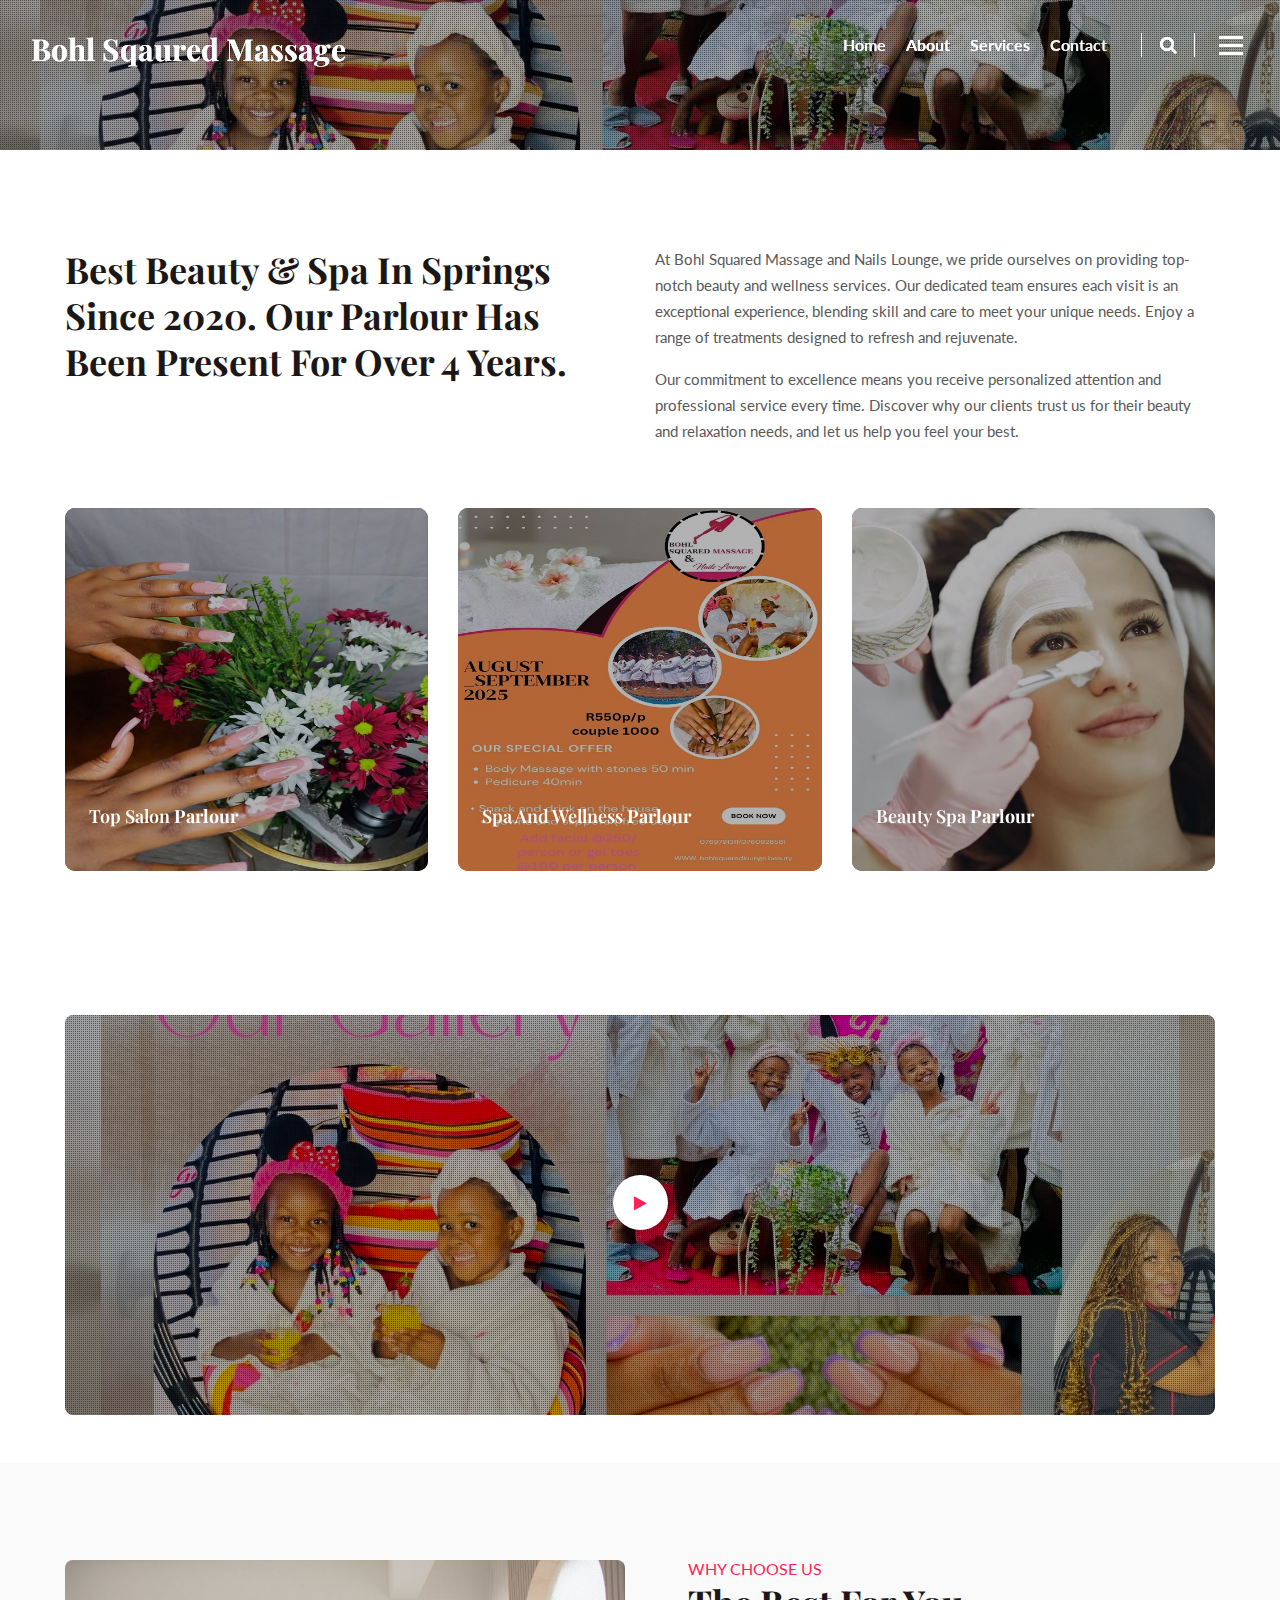
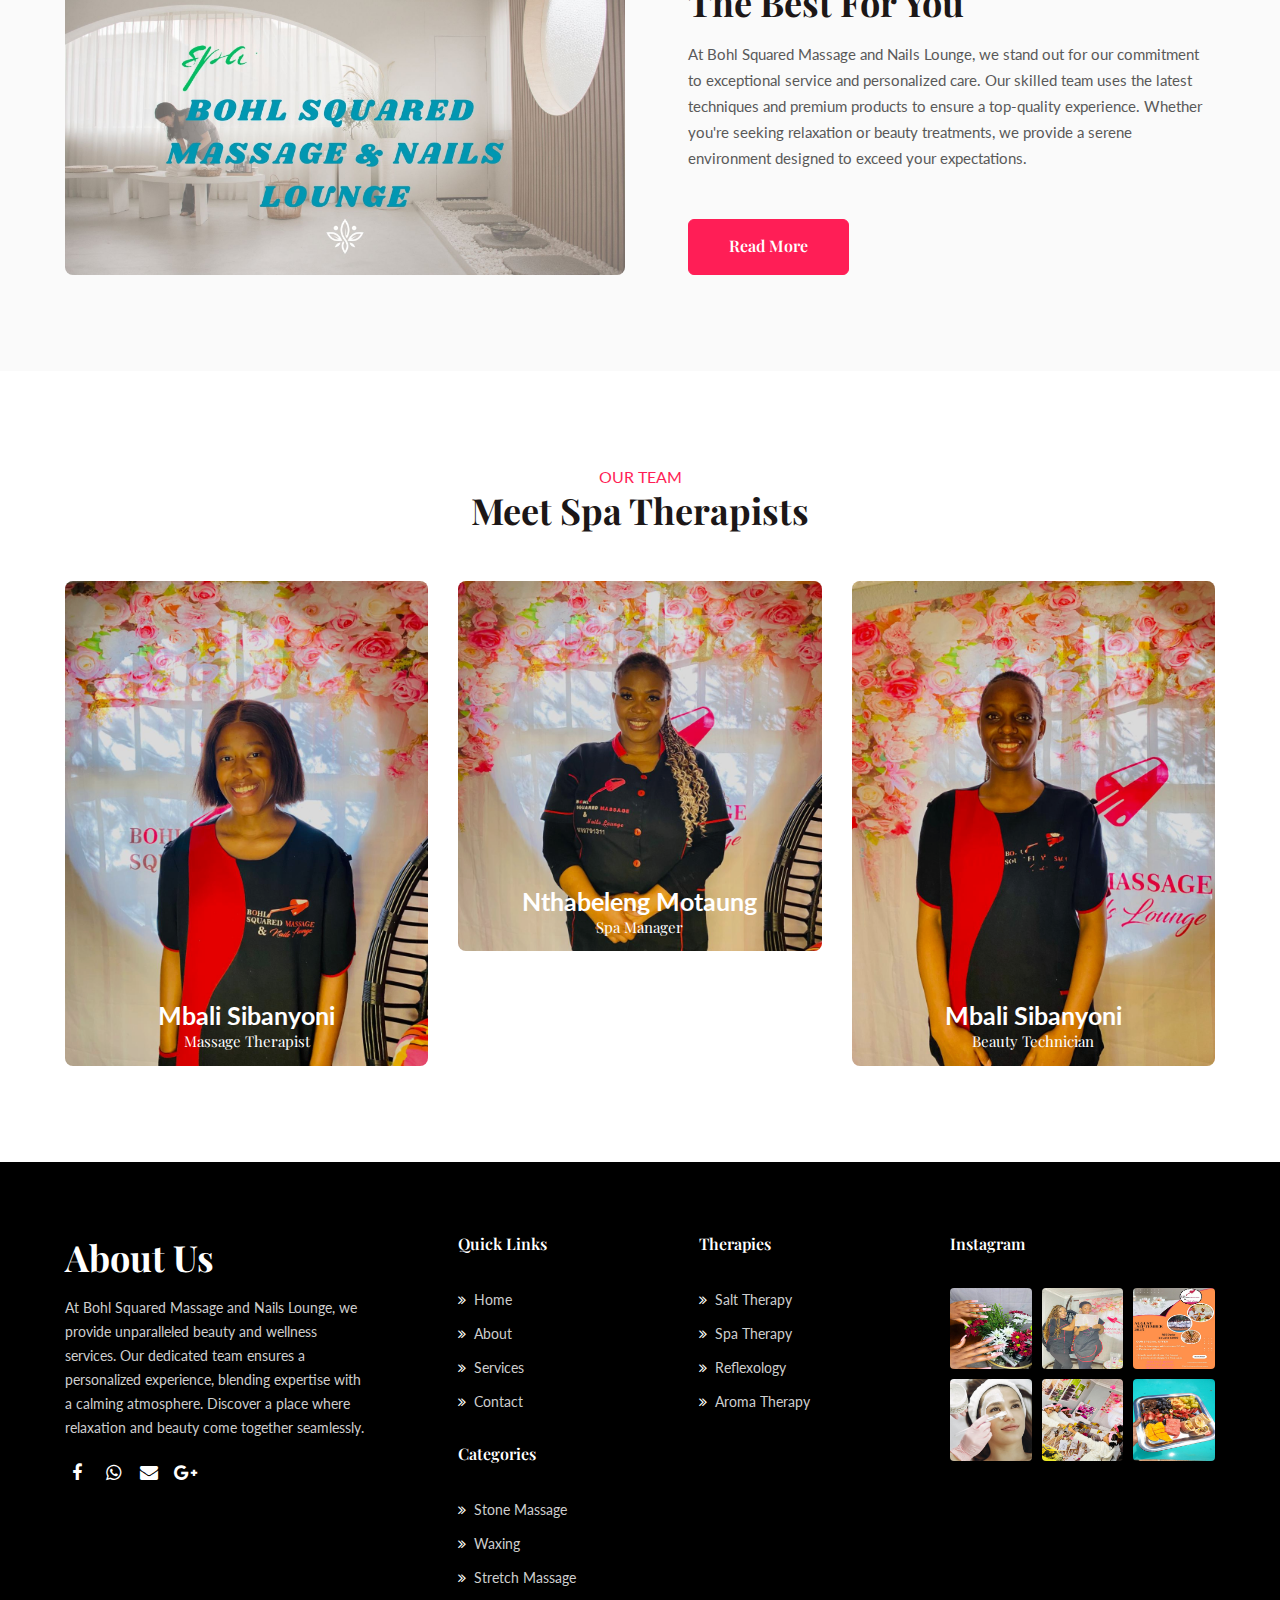
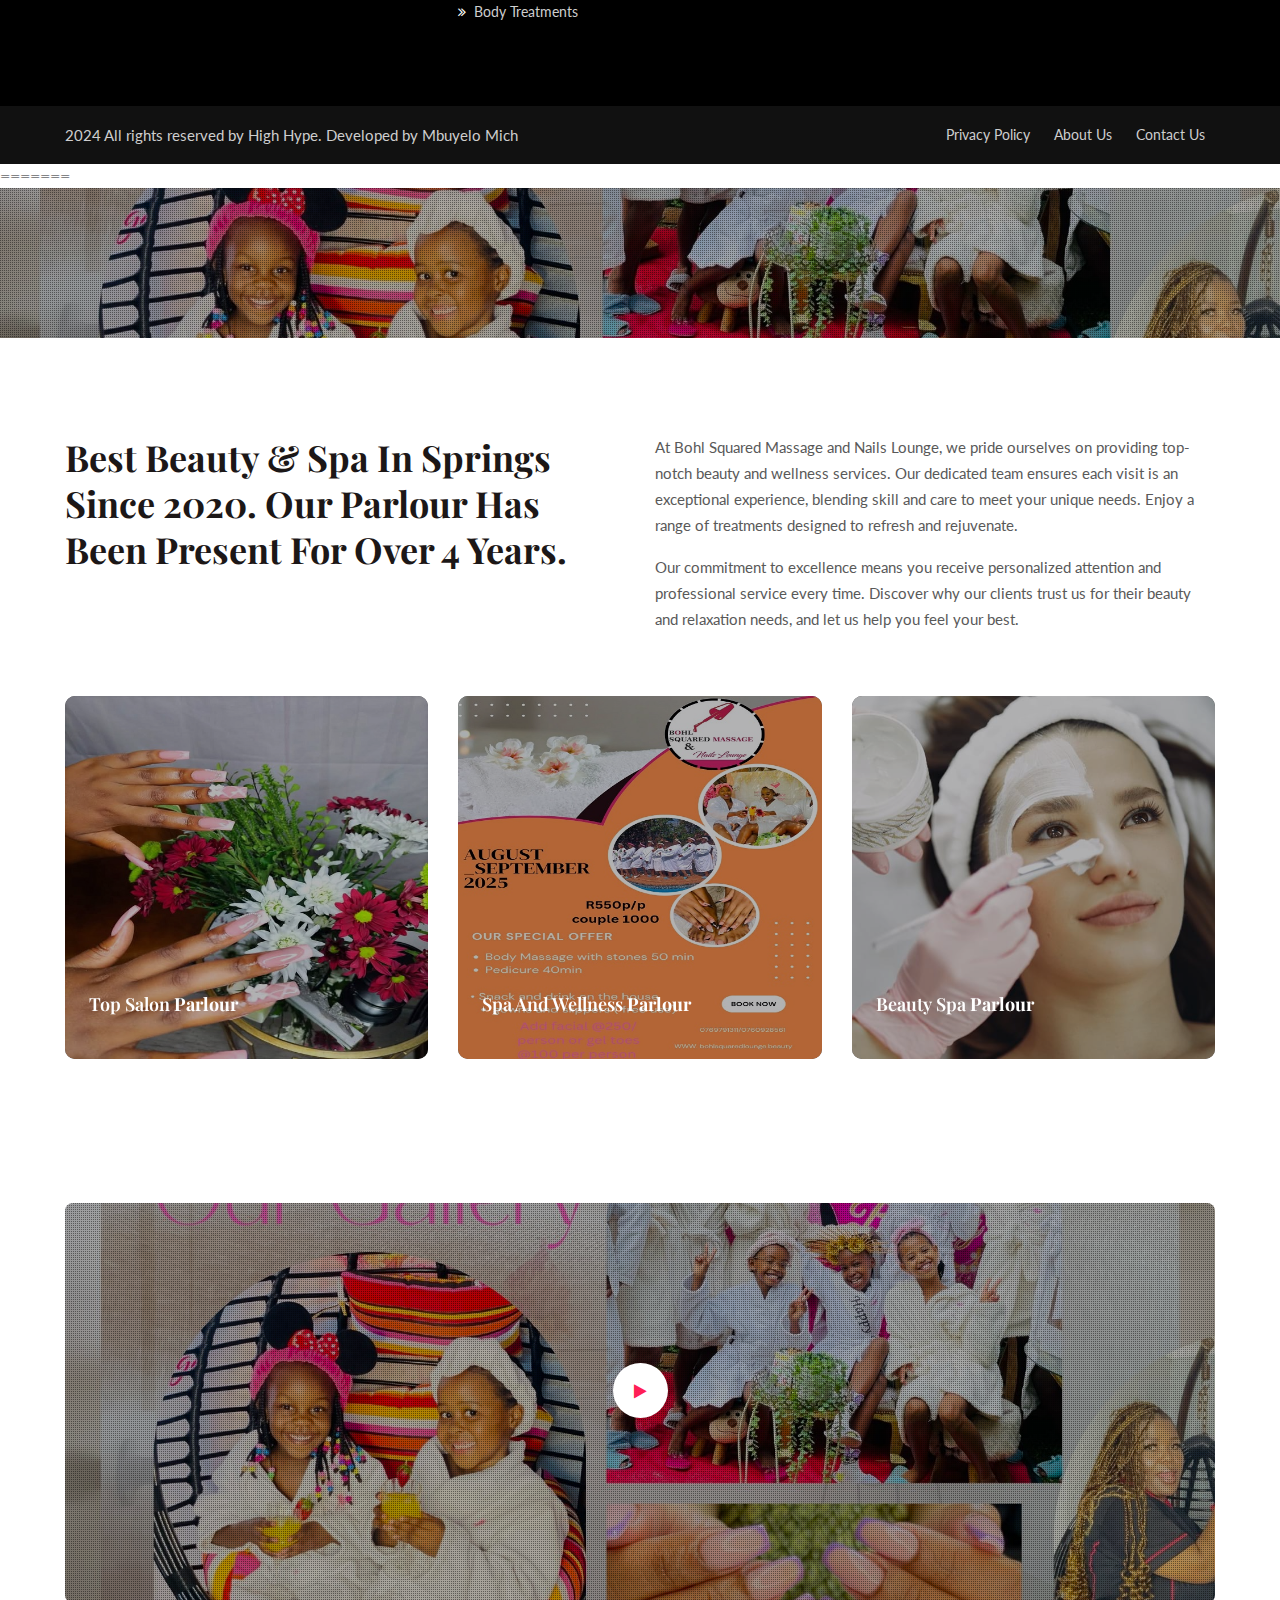
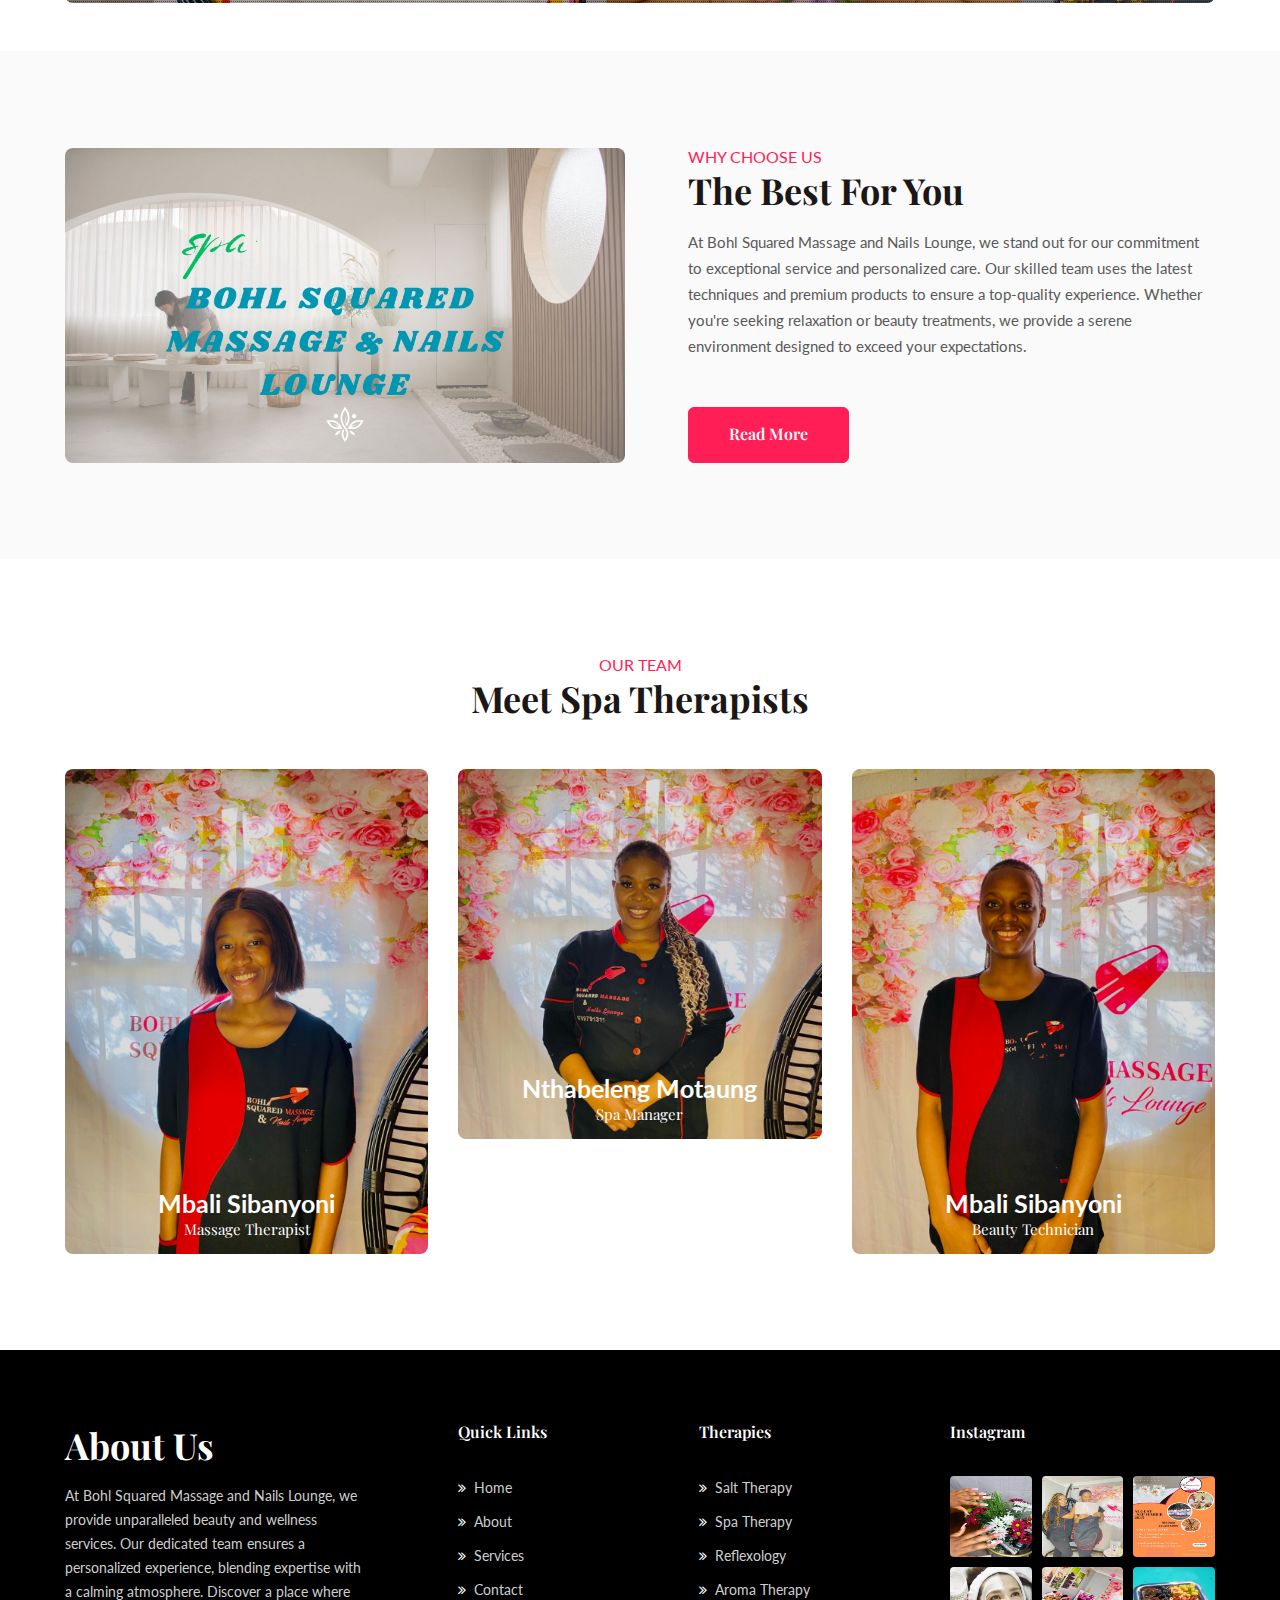
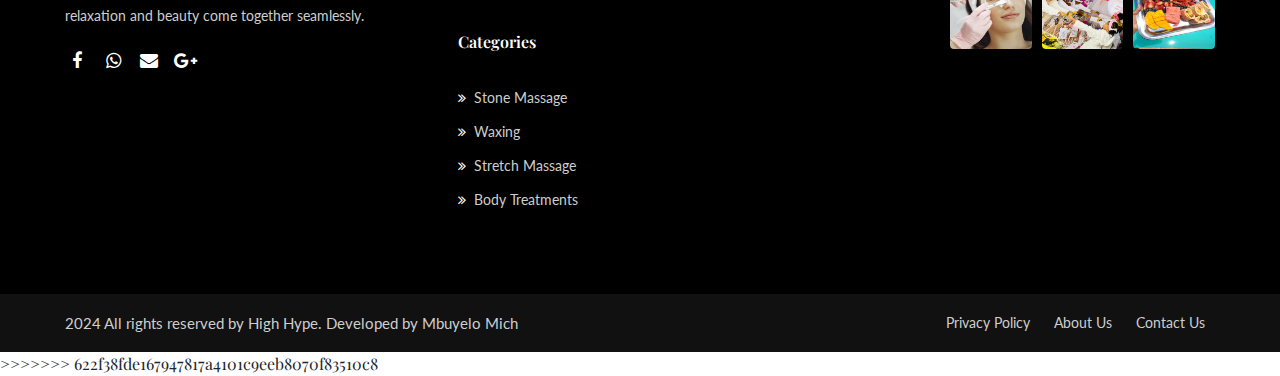
<file: about.html>
<!doctype html>
<html lang="zxx">

<head>
	<!-- Required meta tags -->
	<meta charset="utf-8">
	<meta name="viewport" content="width=device-width, initial-scale=1, shrink-to-fit=no">
	<title>Bohl Sqaured Massage and Nails Lounge
	</title>
	<!-- Template CSS -->
	<link rel="stylesheet" href="assets/css/style-starter.css">
	<!-- Template CSS -->
	<link
		href="//fonts.googleapis.com/css2?family=Playfair+Display:ital,wght@0,400;0,600;0,700;1,600&display=swap"
		rel="stylesheet">
	<link href="//fonts.googleapis.com/css2?family=Lato:wght@400;700&display=swap" rel="stylesheet">
	<!-- Template CSS -->
</head>

<body>
	<!--header-->
	<header id="site-header" class="fixed-top">
		<div class="container-fluid">
			<nav class="navbar navbar-expand-lg navbar-dark stroke">
				<h1> <a class="navbar-brand" href="index.html">
						<span class="sub-logo">B</span>ohl <span class="sub-logo">S</span>qaured Massage
					</a></h1>
				<!-- if logo is image enable this   
        <a class="navbar-brand" href="#index.html">
            <img src="image-path" alt="Your logo" title="Your logo" style="height:35px;" />
        </a> -->
				<button class="navbar-toggler  collapsed bg-gradient" type="button" data-toggle="collapse"
					data-target="#navbarTogglerDemo02" aria-controls="navbarTogglerDemo02" aria-expanded="false"
					aria-label="Toggle navigation">
					<span class="navbar-toggler-icon fa icon-expand fa-bars"></span>
					<span class="navbar-toggler-icon fa icon-close fa-times"></span>
					</span>
				</button>

				<div class="collapse navbar-collapse" id="navbarTogglerDemo02">
					<ul class="navbar-nav ml-auto">
						<li class="nav-item">
							<a class="nav-link" href="index.html">Home <span class="sr-only">(current)</span></a>
						</li>
						<li class="nav-item active">
							<a class="nav-link" href="about.html">About</a>
						</li>
						<li class="nav-item">
							<a class="nav-link" href="services.html">Services</a>
						</li>
						
						<li class="nav-item">
							<a class="nav-link" href="contact.html">Contact</a>
						</li>
					</ul>
					<!--/search-right-->
					<div class="search-right">
						<a href="#search" class="hnysearch-icon" title="search"><span class="fa fa-search"
								aria-hidden="true"></span></a>
						<!-- search popup -->
						<div id="search" class="pop-overlay">
							<div class="popup">
								<h3 class="hny-title two">Search Here</h3>
								<form action="#" method="post" class="search-box">
									<input type="search" placeholder="Search your Keyword" name="search"
										required="required" autofocus="">
									<button type="submit" class="btn">Search</button>
								</form>

							</div>
							<a class="close" href="#close">×</a>
						</div>
						<!-- /search popup -->
						<a href="#domain" class="domain" data-toggle="modal" data-target="#DomainModal">
							<div class="hamburger1">
								<div></div>
								<div></div>
								<div></div>
							</div>
						</a>

						<!--//search-right-->
					</div>
				</div>
			</nav>
		</div>
	</header>
	<!--/header-->


	<!-- Domain Modal -->
	<div class="modal right fade" id="DomainModal" tabindex="-1" role="dialog" aria-labelledby="DomainModalLabel2">
		<div class="modal-dialog" role="document">
			<div class="modal-content">

				<button type="button" class="close" data-dismiss="modal" aria-label="Close"><span
						aria-hidden="true">&times;</span></button>

				<div class="modal-body">
					<div class="modal__content">
						<h2 class="logo"><a class="logo-brand" href="index.html">
								<span class="sub-logo">B</span>ohl <span class="sub-logo">S</span>quared
							</a></h2>
						<!-- if logo is image enable this   
			<h2 class="logo">
			  <img src="image-path" alt="Your logo" title="Your logo" style="height:35px;" />
			</h2> -->
						<p class="mt-md-3 mt-2">Indulge in our rejuvenating treatments, designed to relax your mind and refresh your body.</p>
						<div class="widget-menu-items mt-sm-5 mt-4">
							<h5 class="widget-title">Menu Items</h5>
							<nav class="navbar p-0">
								<ul class="navbar-nav">
									<li class="nav-item">
										<a class="nav-link" href="index.html">Home</a>
									</li>
									<li class="nav-item active">
										<a class="nav-link" href="about.html">About</a>
									</li>
									<li class="nav-item">
										<a class="nav-link" href="services.html">Services</a>
									</li>
								
									<li class="nav-item">
										<a class="nav-link" href="contact.html">Contact</a>
									</li>
								</ul>
							</nav>
						</div>
						<div class="widget-social-icons mt-sm-5 mt-4">
							<h5 class="widget-title">Contact Us</h5>
							<ul class="icon-rounded address">
								<li>
									<p> 28 Heron Cres, Struisbult, <br>Springs, 1559, Gauteng</p>
								</li>
								<li class="mt-3">
									<p><span class="fa fa-phone"></span> <a
											href="tel:+404-11-22-89">+27769791311</a></p>
								</li>
								<li class="mt-2">
									<p><span class="fa fa-envelope"></span> <a
											href="mailto:medpillhospital@mail.com">bohl2nails@gmail.com</a></p>
								</li>
								<li class="top_li1 mt-2">
									<p><span class="fa fa-clock-o"></span> <a href="mailto:medpillhospital@mail.com">Mon
											- Sun 09:00 - 18:00
										</a></p>
								</li>
							</ul>
						</div>
						<div class="widget-social-icons mt-sm-5 mt-4">
							<h5 class="widget-title">Follow Us</h5>
							<ul class="icon-rounded">
								<li><a class="social-link twitter" href="#url" target="_blank"><i
											class="fa fa-twitter"></i></a></li>
								<li><a class="social-link linkedin" href="#url" target="_blank"><i
											class="fa fa-linkedin"></i></a></li>
								<li><a class="social-link tumblr" href="#url" target="_blank"><i
											class="fa fa-tumblr"></i></a></li>
							</ul>
						</div>
					</div>
				</div>
			</div>
			<!-- //modal-content -->
		</div>
		<!-- //modal-dialog -->
	</div>
	<!-- //Domain modal -->
	<!--/inner-banner-->
	<div class="inner-banner">
		<div class="inner-page-infhny">
		</div>
	</div>
	<!--//inner-banner-->
	<div class="w3l-about-us best-services py-5">
		<div class="container py-lg-5 py-sm-4">
			<div class="maghny-gd-1">
				<div class="row about-text">
					<div class="col-lg-6">
						<h3 class="hny-title">Best Beauty & Spa in Springs since 2020. Our parlour has been present for
							over 4
							years.</h3>
					</div>
					<div class="col-lg-6 mt-lg-0 mt-4">
						<p>At Bohl Squared Massage and Nails Lounge, we pride ourselves on providing top-notch beauty and wellness services. Our dedicated team ensures each visit is an exceptional experience, blending skill and care to meet your unique needs. Enjoy a range of treatments designed to refresh and rejuvenate.</p>
						<p class="mt-3">Our commitment to excellence means you receive personalized attention and professional service every time. Discover why our clients trust us for their beauty and relaxation needs, and let us help you feel your best.</p>
					</div>
				</div>
				<div class="row mt-5">
					<div class="maghny-gd-1 col-lg-4 col-md-6">
						<div class="maghny-grid">
							<figure class="effect-lily border-radius">
								<img class="img-fluid" src="assets/images/ab.jpg">
								<figcaption class="w3set-hny">
									<div>
										<h4>Top Salon <span> Parlour</span></h4>
										<p>Nails</p>
									</div>

								</figcaption>
							</figure>
						</div>
					</div>
					<div class="maghny-gd-1 col-lg-4 col-md-6 mt-md-0 mt-4">
						<div class="maghny-grid">
							<figure class="effect-lily border-radius">
								<img class="img-fluid" src="assets/images/ab2.jpg">
								<figcaption class="w3set-hny">
									<div>
										<h4>Spa and Wellness <span> Parlour</span></h4>
										<p>Pedicure </p>
									</div>

								</figcaption>
							</figure>
						</div>
					</div>
					<div class="maghny-gd-1 col-lg-4 col-md-6 mt-lg-0 mt-4">
						<div class="maghny-grid">
							<figure class="effect-lily border-radius">
								<img class="img-fluid" src="assets/images/ab3.jpg">
								<figcaption class="w3set-hny">
									<div>
										<h4>Beauty Spa <span> Parlour</span></h4>
										<p>Facial </p>
									</div>

								</figcaption>
							</figure>
						</div>
					</div>
				</div>
			</div>
		</div>
	</div>
	<!-- //bottom-grids -->
	<section class="w3l-about4" id="about">
		<div class="new-block py-5">
			  
				<div class="container">
				<div class="pop-img-ab position-relative">
					<div class="history-info">
				  <!-- <a href="#popup-video" class="play-view text-center position-absolute">
							  <span class="video-play-icon">
								  <span class="fa fa-play"></span>
							  </span>
						  </a> -->
	  
				  <a href="#small-dialog" class="popup-with-zoom-anim play-view text-center position-absolute">
					<span class="video-play-icon">
					  <span class="fa fa-play"></span>
					</span>
				  </a>
	  
				  <!-- dialog itself, mfp-hide class is required to make dialog hidden -->
				  <div id="small-dialog" class="zoom-anim-dialog mfp-hide">
					<iframe src="https://player.vimeo.com/video/74254578" frameborder="0" allow="autoplay; fullscreen" allowfullscreen></iframe>
				  </div>
				</div>
			  </div>
			</div>
		  </div>
		</div>
	</div>
	  </section>
	   <!-- //content-6-section -->
	<div class="w3l-bottom-grids py-5">
		<div class="container py-lg-5">
			<div class="row bottomhny-grids-sec align-items-center">
				<div class="col-lg-6 bottomhny-1">
					<img class="img-fluid" src="assets/images/banner1.jpg">
				</div>
				<div class="col-lg-6 bottomhny-gd-ingf pl-lg-5 mt-lg-0 mt-5">
					<h6 class="sub-title">Why Choose Us</h6>
					<h3 class="hny-title">The Best for You</h3>
					<p class="mt-3">At Bohl Squared Massage and Nails Lounge, we stand out for our commitment to exceptional service and personalized care. Our skilled team uses the latest techniques and premium products to ensure a top-quality experience. Whether you're seeking relaxation or beauty treatments, we provide a serene environment designed to exceed your expectations.</p>
					<div class="ready-more mt-lg-5 mt-4">
						<a class="btn btn-style btn-primary" href="about.html">Read More</a>
					</div>
				</div>
			</div>
		</div>
	</div>
	<!-- //bottom-grids -->
	<!-- team -->
	<section class="w3l-team" id="team">
		<div class="team-block py-5">
			<div class="container py-lg-5">
				<div class="wthree-title text-center mb-lg-0 mb-4">
					<h6 class="sub-title">Our Team</h6>
					<h3 class="hny-title">Meet Spa Therapists</h3>
				</div>
				<div class="row">
					<div class="col-lg-4 col-sm-6 mt-lg-5 mt-3">
						<div class="box16">
							<a href="#url"><img src="assets/images/team1.jpg" alt="" class="img-fluid" /></a>
							<div class="box-content">
								<h3 class="title"><a href="#url">Mbali Sibanyoni</a></h3>
								<span class="post">Massage Therapist</span>
								<ul class="social">
									<li>
										<a href="#" class="facebook">
											<span class="fa fa-facebook-f"></span>
										</a>
									</li>
									<li>
										<a href="#" class="whatsapp">
											<span class="fa fa-whatsapp"></span>
										</a>
									</li>
								</ul>
							</div>
						</div>
					</div>
					<div class="col-lg-4 col-sm-6 mt-lg-5 mt-3">
						<div class="box16">
							<a href="#url"><img src="assets/images/team2.jpg" alt="" class="img-fluid" /></a>
							<div class="box-content">
								<h3 class="title"><a href="#url">Nthabeleng Motaung</a></h3>
								<span class="post">Spa Manager</span>
								<ul class="social">
									<li>
										<a href="#" class="facebook">
											<span class="fa fa-facebook-f"></span>
										</a>
									</li>
									<li>
										<a href="#" class="whatsapp">
											<span class="fa fa-whatsapp"></span>
										</a>
									</li>
								</ul>
							</div>
						</div>
					</div>
					<div class="col-lg-4 col-sm-6 mt-lg-5 mt-3">
						<div class="box16">
							<a href="#url"><img src="assets/images/team3.jpg" alt="" class="img-fluid" /></a>
							<div class="box-content">
								<h3 class="title"><a href="#url">Mbali Sibanyoni</a></h3>
								<span class="post">Beauty Technician</a></span>
								<ul class="social">
									<li>
										<a href="#" class="facebook">
											<span class="fa fa-facebook-f"></span>
										</a>
									</li>
									<li>
										<a href="#" class="whatsapp">
											<span class="fa fa-whatsapp"></span>
										</a>
									</li>
								</ul>
							</div>
						</div>
					</div>

				</div>
			</div>
		</div>
	</section>
	<!-- //team -->

	<!-- footer-66 -->
	<footer class="w3l-footer-66">
		<section class="footer-inner-main">
			<div class="footer-hny-grids py-5">
				<div class="container py-lg-4">
					<div class="text-txt">
						<div class="right-side">
							<div class="row sub-columns">
								<div class="col-lg-4 col-md-6 sub-one-left pr-lg-4">
									<h3 class="hny-title two mb-3">About Us</h3>
									<!-- if logo is image enable this   
										<a class="navbar-brand" href="#index.html">
											<img src="image-path" alt="Your logo" title="Your logo" style="height:35px;" />
										</a> -->
									<p class="pr-lg-5">At Bohl Squared Massage and Nails Lounge, we provide unparalleled beauty and wellness services. Our dedicated team ensures a personalized experience, blending expertise with a calming atmosphere. Discover a place where relaxation and beauty come together seamlessly. </p>
									<div class="columns-2">
										<ul class="social">
											<li><a href="https://www.facebook.com/Bohl2lounge"><span class="fa fa-facebook"
														aria-hidden="true"></span></a>
											</li>
											<li><a href="https://wa.me/27769791311"><span class="fa fa-whatsapp"
														aria-hidden="true"></span></a>
											</li>
											<li><a href="mailto:bohl2nail@gmail.com"><span class="fa fa-envelope" aria-hidden="true"></span></a></li>

											</li>
											<li><a href="#google"><span class="fa fa-google-plus"
														aria-hidden="true"></span></a>
											</li>

										</ul>
									</div>
								</div>
								<div class="col-lg-5 col-md-6 sub-one-left mid-footer-gd">
									<div class="sub-two-right">
										<h6>Quick Links</h6>
										<ul>
											<li><a href="index.html"><span
														class="fa fa-angle-double-right mr-2"></span>Home</a>
											</li>
											<li><a href="about.html"><span
														class="fa fa-angle-double-right mr-2"></span>About</a>
											</li>
											<li><a href="services.html"><span
														class="fa fa-angle-double-right mr-2"></span>Services</a></li>
											<li><a href="contact.html"><span
														class="fa fa-angle-double-right mr-2"></span>Contact</a></li>
										</ul>
									</div>
									<div class="sub-two-right">
										<h6>Therapies</h6>
										<ul>
											<li><a href="#"><span class="fa fa-angle-double-right mr-2"></span>Salt
													Therapy</a>
											</li>
											<li><a href="#"><span class="fa fa-angle-double-right mr-2"></span>Spa
													Therapy</a>
											</li>
											<li><a href="#"><span
														class="fa fa-angle-double-right mr-2"></span>Reflexology</a>
											</li>
											<li><a href="#"><span class="fa fa-angle-double-right mr-2"></span>Aroma
													Therapy</a>
											</li>
										</ul>
									</div>
									<div class="sub-two-right">
										<h6>Categories</h6>
										<ul>
											<li><a href="#"><span class="fa fa-angle-double-right mr-2"></span>Stone
													Massage</a></li>
											<li><a href="#"><span
														class="fa fa-angle-double-right mr-2"></span>Waxing</a>
											</li>
											<li><a href="#support"><span
														class="fa fa-angle-double-right mr-2"></span>Stretch Massage</a>
											</li>
											<li><a href="#terms"><span class="fa fa-angle-double-right mr-2"></span>Body
													Treatments</a>
											</li>
										</ul>
									</div>
								</div>
								<div class="col-lg-3 col-md-6 sub-one-left">
									<h6>Instagram</h6>
									<div class="footer-img-grids">
										<div class="gd-img-ft">
											<a class="" href="#">
												<img class="rounded img-fluid img-responsive" src="assets/images/ab.jpg"
													alt="image">
											</a>
										</div>
										<div class="gd-img-ft">
											<a class="" href="#">
												<img class="rounded img-fluid img-responsive"
													src="assets/images/ab1.jpg" alt="image">
											</a>
										</div>
										<div class="gd-img-ft">
											<a class="" href="#">
												<img class="rounded img-fluid img-responsive"
													src="assets/images/ab2.jpg" alt="image">
											</a>
										</div>
										<div class="gd-img-ft">
											<a class="" href="#">
												<img class="rounded img-fluid img-responsive"
													src="assets/images/ab3.jpg" alt="image">
											</a>
										</div>
										<div class="gd-img-ft">
											<a class="" href="#">
												<img class="rounded img-fluid img-responsive"
													src="assets/images/ab4.jpg" alt="image">
											</a>
										</div>
										<div class="gd-img-ft">
											<a class="" href="#">
												<img class="rounded img-fluid img-responsive"
													src="assets/images/ab5.jpg" alt="image">
											</a>
										</div>

									</div>
								</div>
							</div>
						</div>
					</div>
				</div>
			</div>
			<div class="below-section">
				<div class="container">
					<div class="copyright-footer">
						<div class="columns text-lg-left">
							<p>2024 All rights reserved by High Hype. Developed by Mbuyelo Mich</p>
						</div>
						<ul class="columns text-lg-right">
							<li><a href="#">Privacy Policy</a>
							</li>
							<li><a href="about.html">About Us</a>
							</li>
							<li><a href="contact.html">Contact Us</a>
							</li>
						</ul>
					</div>
				</div>
			</div>
			<!-- copyright -->
			<!-- move top -->
			<button onclick="topFunction()" id="movetop" title="Go to top">
				<span class="fa fa-arrow-up" aria-hidden="true"></span>
			</button>
			<script>
				// When the user scrolls down 20px from the top of the document, show the button
				window.onscroll = function () {
					scrollFunction()
				};

				function scrollFunction() {
					if (document.body.scrollTop > 20 || document.documentElement.scrollTop > 20) {
						document.getElementById("movetop").style.display = "block";
					} else {
						document.getElementById("movetop").style.display = "none";
					}
				}

				// When the user clicks on the button, scroll to the top of the document
				function topFunction() {
					document.body.scrollTop = 0;
					document.documentElement.scrollTop = 0;
				}
			</script>
			<!-- /move top -->

		</section>
	</footer>
	<!--//footer-66 -->
</body>

</html>
<script src="assets/js/jquery-3.3.1.min.js"></script>

<!-- disable body scroll which navbar is in active -->
<script src="assets/js/jquery.magnific-popup.min.js"></script>
<script>
	$(document).ready(function () {
		$('.popup-with-zoom-anim').magnificPopup({
			type: 'inline',

			fixedContentPos: false,
			fixedBgPos: true,

			overflowY: 'auto',

			closeBtnInside: true,
			preloader: false,

			midClick: true,
			removalDelay: 300,
			mainClass: 'my-mfp-zoom-in'
		});

		$('.popup-with-move-anim').magnificPopup({
			type: 'inline',

			fixedContentPos: false,
			fixedBgPos: true,

			overflowY: 'auto',

			closeBtnInside: true,
			preloader: false,

			midClick: true,
			removalDelay: 300,
			mainClass: 'my-mfp-slide-bottom'
		});
	});
</script>
<!--//-->
<!-- stats -->
<script src="assets/js/jquery.waypoints.min.js"></script>
<script src="assets/js/jquery.countup.js"></script>
<script>
	$('.counter').countUp();
</script>
<!-- //stats -->
<!-- disable body scroll which navbar is in active -->
<script>
	$(function () {
		$('.navbar-toggler').click(function () {
			$('body').toggleClass('noscroll');
		})
	});
</script>
<!-- disable body scroll which navbar is in active -->

<!--/MENU-JS-->
<script>
	$(window).on("scroll", function () {
		var scroll = $(window).scrollTop();

		if (scroll >= 80) {
			$("#site-header").addClass("nav-fixed");
		} else {
			$("#site-header").removeClass("nav-fixed");
		}
	});

	//Main navigation Active Class Add Remove
	$(".navbar-toggler").on("click", function () {
		$("header").toggleClass("active");
	});
	$(document).on("ready", function () {
		if ($(window).width() > 991) {
			$("header").removeClass("active");
		}
		$(window).on("resize", function () {
			if ($(window).width() > 991) {
				$("header").removeClass("active");
			}
		});
	});
</script>
<!--//MENU-JS-->
=======
<!doctype html>
<html lang="zxx">

<head>
	<!-- Required meta tags -->
	<meta charset="utf-8">
	<meta name="viewport" content="width=device-width, initial-scale=1, shrink-to-fit=no">
	<title>Bohl Sqaured Massage and Nails Lounge
	</title>
	<!-- Template CSS -->
	<link rel="stylesheet" href="assets/css/style-starter.css">
	<!-- Template CSS -->
	<link
		href="//fonts.googleapis.com/css2?family=Playfair+Display:ital,wght@0,400;0,600;0,700;1,600&display=swap"
		rel="stylesheet">
	<link href="//fonts.googleapis.com/css2?family=Lato:wght@400;700&display=swap" rel="stylesheet">
	<!-- Template CSS -->
</head>

<body>
	<!--header-->
	<header id="site-header" class="fixed-top">
		<div class="container-fluid">
			<nav class="navbar navbar-expand-lg navbar-dark stroke">
				<h1> <a class="navbar-brand" href="index.html">
						<span class="sub-logo">B</span>ohl <span class="sub-logo">S</span>qaured Massage
					</a></h1>
				<!-- if logo is image enable this   
        <a class="navbar-brand" href="#index.html">
            <img src="image-path" alt="Your logo" title="Your logo" style="height:35px;" />
        </a> -->
				<button class="navbar-toggler  collapsed bg-gradient" type="button" data-toggle="collapse"
					data-target="#navbarTogglerDemo02" aria-controls="navbarTogglerDemo02" aria-expanded="false"
					aria-label="Toggle navigation">
					<span class="navbar-toggler-icon fa icon-expand fa-bars"></span>
					<span class="navbar-toggler-icon fa icon-close fa-times"></span>
					</span>
				</button>

				<div class="collapse navbar-collapse" id="navbarTogglerDemo02">
					<ul class="navbar-nav ml-auto">
						<li class="nav-item">
							<a class="nav-link" href="index.html">Home <span class="sr-only">(current)</span></a>
						</li>
						<li class="nav-item active">
							<a class="nav-link" href="about.html">About</a>
						</li>
						<li class="nav-item">
							<a class="nav-link" href="services.html">Services</a>
						</li>
						
						<li class="nav-item">
							<a class="nav-link" href="contact.html">Contact</a>
						</li>
					</ul>
					<!--/search-right-->
					<div class="search-right">
						<a href="#search" class="hnysearch-icon" title="search"><span class="fa fa-search"
								aria-hidden="true"></span></a>
						<!-- search popup -->
						<div id="search" class="pop-overlay">
							<div class="popup">
								<h3 class="hny-title two">Search Here</h3>
								<form action="#" method="post" class="search-box">
									<input type="search" placeholder="Search your Keyword" name="search"
										required="required" autofocus="">
									<button type="submit" class="btn">Search</button>
								</form>

							</div>
							<a class="close" href="#close">×</a>
						</div>
						<!-- /search popup -->
						<a href="#domain" class="domain" data-toggle="modal" data-target="#DomainModal">
							<div class="hamburger1">
								<div></div>
								<div></div>
								<div></div>
							</div>
						</a>

						<!--//search-right-->
					</div>
				</div>
			</nav>
		</div>
	</header>
	<!--/header-->


	<!-- Domain Modal -->
	<div class="modal right fade" id="DomainModal" tabindex="-1" role="dialog" aria-labelledby="DomainModalLabel2">
		<div class="modal-dialog" role="document">
			<div class="modal-content">

				<button type="button" class="close" data-dismiss="modal" aria-label="Close"><span
						aria-hidden="true">&times;</span></button>

				<div class="modal-body">
					<div class="modal__content">
						<h2 class="logo"><a class="logo-brand" href="index.html">
								<span class="sub-logo">B</span>ohl <span class="sub-logo">S</span>quared
							</a></h2>
						<!-- if logo is image enable this   
			<h2 class="logo">
			  <img src="image-path" alt="Your logo" title="Your logo" style="height:35px;" />
			</h2> -->
						<p class="mt-md-3 mt-2">Indulge in our rejuvenating treatments, designed to relax your mind and refresh your body.</p>
						<div class="widget-menu-items mt-sm-5 mt-4">
							<h5 class="widget-title">Menu Items</h5>
							<nav class="navbar p-0">
								<ul class="navbar-nav">
									<li class="nav-item">
										<a class="nav-link" href="index.html">Home</a>
									</li>
									<li class="nav-item active">
										<a class="nav-link" href="about.html">About</a>
									</li>
									<li class="nav-item">
										<a class="nav-link" href="services.html">Services</a>
									</li>
								
									<li class="nav-item">
										<a class="nav-link" href="contact.html">Contact</a>
									</li>
								</ul>
							</nav>
						</div>
						<div class="widget-social-icons mt-sm-5 mt-4">
							<h5 class="widget-title">Contact Us</h5>
							<ul class="icon-rounded address">
								<li>
									<p> 28 Heron Cres, Struisbult, <br>Springs, 1559, Gauteng</p>
								</li>
								<li class="mt-3">
									<p><span class="fa fa-phone"></span> <a
											href="tel:+404-11-22-89">+27769791311</a></p>
								</li>
								<li class="mt-2">
									<p><span class="fa fa-envelope"></span> <a
											href="mailto:medpillhospital@mail.com">bohl2nails@gmail.com</a></p>
								</li>
								<li class="top_li1 mt-2">
									<p><span class="fa fa-clock-o"></span> <a href="mailto:medpillhospital@mail.com">Mon
											- Sun 09:00 - 18:00
										</a></p>
								</li>
							</ul>
						</div>
						<div class="widget-social-icons mt-sm-5 mt-4">
							<h5 class="widget-title">Follow Us</h5>
							<ul class="icon-rounded">
								<li><a class="social-link twitter" href="#url" target="_blank"><i
											class="fa fa-twitter"></i></a></li>
								<li><a class="social-link linkedin" href="#url" target="_blank"><i
											class="fa fa-linkedin"></i></a></li>
								<li><a class="social-link tumblr" href="#url" target="_blank"><i
											class="fa fa-tumblr"></i></a></li>
							</ul>
						</div>
					</div>
				</div>
			</div>
			<!-- //modal-content -->
		</div>
		<!-- //modal-dialog -->
	</div>
	<!-- //Domain modal -->
	<!--/inner-banner-->
	<div class="inner-banner">
		<div class="inner-page-infhny">
		</div>
	</div>
	<!--//inner-banner-->
	<div class="w3l-about-us best-services py-5">
		<div class="container py-lg-5 py-sm-4">
			<div class="maghny-gd-1">
				<div class="row about-text">
					<div class="col-lg-6">
						<h3 class="hny-title">Best Beauty & Spa in Springs since 2020. Our parlour has been present for
							over 4
							years.</h3>
					</div>
					<div class="col-lg-6 mt-lg-0 mt-4">
						<p>At Bohl Squared Massage and Nails Lounge, we pride ourselves on providing top-notch beauty and wellness services. Our dedicated team ensures each visit is an exceptional experience, blending skill and care to meet your unique needs. Enjoy a range of treatments designed to refresh and rejuvenate.</p>
						<p class="mt-3">Our commitment to excellence means you receive personalized attention and professional service every time. Discover why our clients trust us for their beauty and relaxation needs, and let us help you feel your best.</p>
					</div>
				</div>
				<div class="row mt-5">
					<div class="maghny-gd-1 col-lg-4 col-md-6">
						<div class="maghny-grid">
							<figure class="effect-lily border-radius">
								<img class="img-fluid" src="assets/images/ab.jpg">
								<figcaption class="w3set-hny">
									<div>
										<h4>Top Salon <span> Parlour</span></h4>
										<p>Nails</p>
									</div>

								</figcaption>
							</figure>
						</div>
					</div>
					<div class="maghny-gd-1 col-lg-4 col-md-6 mt-md-0 mt-4">
						<div class="maghny-grid">
							<figure class="effect-lily border-radius">
								<img class="img-fluid" src="assets/images/ab2.jpg">
								<figcaption class="w3set-hny">
									<div>
										<h4>Spa and Wellness <span> Parlour</span></h4>
										<p>Pedicure </p>
									</div>

								</figcaption>
							</figure>
						</div>
					</div>
					<div class="maghny-gd-1 col-lg-4 col-md-6 mt-lg-0 mt-4">
						<div class="maghny-grid">
							<figure class="effect-lily border-radius">
								<img class="img-fluid" src="assets/images/ab3.jpg">
								<figcaption class="w3set-hny">
									<div>
										<h4>Beauty Spa <span> Parlour</span></h4>
										<p>Facial </p>
									</div>

								</figcaption>
							</figure>
						</div>
					</div>
				</div>
			</div>
		</div>
	</div>
	<!-- //bottom-grids -->
	<section class="w3l-about4" id="about">
		<div class="new-block py-5">
			  
				<div class="container">
				<div class="pop-img-ab position-relative">
					<div class="history-info">
				  <!-- <a href="#popup-video" class="play-view text-center position-absolute">
							  <span class="video-play-icon">
								  <span class="fa fa-play"></span>
							  </span>
						  </a> -->
	  
				  <a href="#small-dialog" class="popup-with-zoom-anim play-view text-center position-absolute">
					<span class="video-play-icon">
					  <span class="fa fa-play"></span>
					</span>
				  </a>
	  
				  <!-- dialog itself, mfp-hide class is required to make dialog hidden -->
				  <div id="small-dialog" class="zoom-anim-dialog mfp-hide">
					<iframe src="https://player.vimeo.com/video/74254578" frameborder="0" allow="autoplay; fullscreen" allowfullscreen></iframe>
				  </div>
				</div>
			  </div>
			</div>
		  </div>
		</div>
	</div>
	  </section>
	   <!-- //content-6-section -->
	<div class="w3l-bottom-grids py-5">
		<div class="container py-lg-5">
			<div class="row bottomhny-grids-sec align-items-center">
				<div class="col-lg-6 bottomhny-1">
					<img class="img-fluid" src="assets/images/banner1.jpg">
				</div>
				<div class="col-lg-6 bottomhny-gd-ingf pl-lg-5 mt-lg-0 mt-5">
					<h6 class="sub-title">Why Choose Us</h6>
					<h3 class="hny-title">The Best for You</h3>
					<p class="mt-3">At Bohl Squared Massage and Nails Lounge, we stand out for our commitment to exceptional service and personalized care. Our skilled team uses the latest techniques and premium products to ensure a top-quality experience. Whether you're seeking relaxation or beauty treatments, we provide a serene environment designed to exceed your expectations.</p>
					<div class="ready-more mt-lg-5 mt-4">
						<a class="btn btn-style btn-primary" href="about.html">Read More</a>
					</div>
				</div>
			</div>
		</div>
	</div>
	<!-- //bottom-grids -->
	<!-- team -->
	<section class="w3l-team" id="team">
		<div class="team-block py-5">
			<div class="container py-lg-5">
				<div class="wthree-title text-center mb-lg-0 mb-4">
					<h6 class="sub-title">Our Team</h6>
					<h3 class="hny-title">Meet Spa Therapists</h3>
				</div>
				<div class="row">
					<div class="col-lg-4 col-sm-6 mt-lg-5 mt-3">
						<div class="box16">
							<a href="#url"><img src="assets/images/team1.jpg" alt="" class="img-fluid" /></a>
							<div class="box-content">
								<h3 class="title"><a href="#url">Mbali Sibanyoni</a></h3>
								<span class="post">Massage Therapist</span>
								<ul class="social">
									<li>
										<a href="#" class="facebook">
											<span class="fa fa-facebook-f"></span>
										</a>
									</li>
									<li>
										<a href="#" class="whatsapp">
											<span class="fa fa-whatsapp"></span>
										</a>
									</li>
								</ul>
							</div>
						</div>
					</div>
					<div class="col-lg-4 col-sm-6 mt-lg-5 mt-3">
						<div class="box16">
							<a href="#url"><img src="assets/images/team2.jpg" alt="" class="img-fluid" /></a>
							<div class="box-content">
								<h3 class="title"><a href="#url">Nthabeleng Motaung</a></h3>
								<span class="post">Spa Manager</span>
								<ul class="social">
									<li>
										<a href="#" class="facebook">
											<span class="fa fa-facebook-f"></span>
										</a>
									</li>
									<li>
										<a href="#" class="whatsapp">
											<span class="fa fa-whatsapp"></span>
										</a>
									</li>
								</ul>
							</div>
						</div>
					</div>
					<div class="col-lg-4 col-sm-6 mt-lg-5 mt-3">
						<div class="box16">
							<a href="#url"><img src="assets/images/team3.jpg" alt="" class="img-fluid" /></a>
							<div class="box-content">
								<h3 class="title"><a href="#url">Mbali Sibanyoni</a></h3>
								<span class="post">Beauty Technician</a></span>
								<ul class="social">
									<li>
										<a href="#" class="facebook">
											<span class="fa fa-facebook-f"></span>
										</a>
									</li>
									<li>
										<a href="#" class="whatsapp">
											<span class="fa fa-whatsapp"></span>
										</a>
									</li>
								</ul>
							</div>
						</div>
					</div>

				</div>
			</div>
		</div>
	</section>
	<!-- //team -->

	<!-- footer-66 -->
	<footer class="w3l-footer-66">
		<section class="footer-inner-main">
			<div class="footer-hny-grids py-5">
				<div class="container py-lg-4">
					<div class="text-txt">
						<div class="right-side">
							<div class="row sub-columns">
								<div class="col-lg-4 col-md-6 sub-one-left pr-lg-4">
									<h3 class="hny-title two mb-3">About Us</h3>
									<!-- if logo is image enable this   
										<a class="navbar-brand" href="#index.html">
											<img src="image-path" alt="Your logo" title="Your logo" style="height:35px;" />
										</a> -->
									<p class="pr-lg-5">At Bohl Squared Massage and Nails Lounge, we provide unparalleled beauty and wellness services. Our dedicated team ensures a personalized experience, blending expertise with a calming atmosphere. Discover a place where relaxation and beauty come together seamlessly. </p>
									<div class="columns-2">
										<ul class="social">
											<li><a href="https://www.facebook.com/Bohl2lounge"><span class="fa fa-facebook"
														aria-hidden="true"></span></a>
											</li>
											<li><a href="https://wa.me/27769791311"><span class="fa fa-whatsapp"
														aria-hidden="true"></span></a>
											</li>
											<li><a href="mailto:bohl2nail@gmail.com"><span class="fa fa-envelope" aria-hidden="true"></span></a></li>

											</li>
											<li><a href="#google"><span class="fa fa-google-plus"
														aria-hidden="true"></span></a>
											</li>

										</ul>
									</div>
								</div>
								<div class="col-lg-5 col-md-6 sub-one-left mid-footer-gd">
									<div class="sub-two-right">
										<h6>Quick Links</h6>
										<ul>
											<li><a href="index.html"><span
														class="fa fa-angle-double-right mr-2"></span>Home</a>
											</li>
											<li><a href="about.html"><span
														class="fa fa-angle-double-right mr-2"></span>About</a>
											</li>
											<li><a href="services.html"><span
														class="fa fa-angle-double-right mr-2"></span>Services</a></li>
											<li><a href="contact.html"><span
														class="fa fa-angle-double-right mr-2"></span>Contact</a></li>
										</ul>
									</div>
									<div class="sub-two-right">
										<h6>Therapies</h6>
										<ul>
											<li><a href="#"><span class="fa fa-angle-double-right mr-2"></span>Salt
													Therapy</a>
											</li>
											<li><a href="#"><span class="fa fa-angle-double-right mr-2"></span>Spa
													Therapy</a>
											</li>
											<li><a href="#"><span
														class="fa fa-angle-double-right mr-2"></span>Reflexology</a>
											</li>
											<li><a href="#"><span class="fa fa-angle-double-right mr-2"></span>Aroma
													Therapy</a>
											</li>
										</ul>
									</div>
									<div class="sub-two-right">
										<h6>Categories</h6>
										<ul>
											<li><a href="#"><span class="fa fa-angle-double-right mr-2"></span>Stone
													Massage</a></li>
											<li><a href="#"><span
														class="fa fa-angle-double-right mr-2"></span>Waxing</a>
											</li>
											<li><a href="#support"><span
														class="fa fa-angle-double-right mr-2"></span>Stretch Massage</a>
											</li>
											<li><a href="#terms"><span class="fa fa-angle-double-right mr-2"></span>Body
													Treatments</a>
											</li>
										</ul>
									</div>
								</div>
								<div class="col-lg-3 col-md-6 sub-one-left">
									<h6>Instagram</h6>
									<div class="footer-img-grids">
										<div class="gd-img-ft">
											<a class="" href="#">
												<img class="rounded img-fluid img-responsive" src="assets/images/ab.jpg"
													alt="image">
											</a>
										</div>
										<div class="gd-img-ft">
											<a class="" href="#">
												<img class="rounded img-fluid img-responsive"
													src="assets/images/ab1.jpg" alt="image">
											</a>
										</div>
										<div class="gd-img-ft">
											<a class="" href="#">
												<img class="rounded img-fluid img-responsive"
													src="assets/images/ab2.jpg" alt="image">
											</a>
										</div>
										<div class="gd-img-ft">
											<a class="" href="#">
												<img class="rounded img-fluid img-responsive"
													src="assets/images/ab3.jpg" alt="image">
											</a>
										</div>
										<div class="gd-img-ft">
											<a class="" href="#">
												<img class="rounded img-fluid img-responsive"
													src="assets/images/ab4.jpg" alt="image">
											</a>
										</div>
										<div class="gd-img-ft">
											<a class="" href="#">
												<img class="rounded img-fluid img-responsive"
													src="assets/images/ab5.jpg" alt="image">
											</a>
										</div>

									</div>
								</div>
							</div>
						</div>
					</div>
				</div>
			</div>
			<div class="below-section">
				<div class="container">
					<div class="copyright-footer">
						<div class="columns text-lg-left">
							<p>2024 All rights reserved by High Hype. Developed by Mbuyelo Mich</p>
						</div>
						<ul class="columns text-lg-right">
							<li><a href="#">Privacy Policy</a>
							</li>
							<li><a href="about.html">About Us</a>
							</li>
							<li><a href="contact.html">Contact Us</a>
							</li>
						</ul>
					</div>
				</div>
			</div>
			<!-- copyright -->
			<!-- move top -->
			<button onclick="topFunction()" id="movetop" title="Go to top">
				<span class="fa fa-arrow-up" aria-hidden="true"></span>
			</button>
			<script>
				// When the user scrolls down 20px from the top of the document, show the button
				window.onscroll = function () {
					scrollFunction()
				};

				function scrollFunction() {
					if (document.body.scrollTop > 20 || document.documentElement.scrollTop > 20) {
						document.getElementById("movetop").style.display = "block";
					} else {
						document.getElementById("movetop").style.display = "none";
					}
				}

				// When the user clicks on the button, scroll to the top of the document
				function topFunction() {
					document.body.scrollTop = 0;
					document.documentElement.scrollTop = 0;
				}
			</script>
			<!-- /move top -->

		</section>
	</footer>
	<!--//footer-66 -->
</body>

</html>
<script src="assets/js/jquery-3.3.1.min.js"></script>

<!-- disable body scroll which navbar is in active -->
<script src="assets/js/jquery.magnific-popup.min.js"></script>
<script>
	$(document).ready(function () {
		$('.popup-with-zoom-anim').magnificPopup({
			type: 'inline',

			fixedContentPos: false,
			fixedBgPos: true,

			overflowY: 'auto',

			closeBtnInside: true,
			preloader: false,

			midClick: true,
			removalDelay: 300,
			mainClass: 'my-mfp-zoom-in'
		});

		$('.popup-with-move-anim').magnificPopup({
			type: 'inline',

			fixedContentPos: false,
			fixedBgPos: true,

			overflowY: 'auto',

			closeBtnInside: true,
			preloader: false,

			midClick: true,
			removalDelay: 300,
			mainClass: 'my-mfp-slide-bottom'
		});
	});
</script>
<!--//-->
<!-- stats -->
<script src="assets/js/jquery.waypoints.min.js"></script>
<script src="assets/js/jquery.countup.js"></script>
<script>
	$('.counter').countUp();
</script>
<!-- //stats -->
<!-- disable body scroll which navbar is in active -->
<script>
	$(function () {
		$('.navbar-toggler').click(function () {
			$('body').toggleClass('noscroll');
		})
	});
</script>
<!-- disable body scroll which navbar is in active -->

<!--/MENU-JS-->
<script>
	$(window).on("scroll", function () {
		var scroll = $(window).scrollTop();

		if (scroll >= 80) {
			$("#site-header").addClass("nav-fixed");
		} else {
			$("#site-header").removeClass("nav-fixed");
		}
	});

	//Main navigation Active Class Add Remove
	$(".navbar-toggler").on("click", function () {
		$("header").toggleClass("active");
	});
	$(document).on("ready", function () {
		if ($(window).width() > 991) {
			$("header").removeClass("active");
		}
		$(window).on("resize", function () {
			if ($(window).width() > 991) {
				$("header").removeClass("active");
			}
		});
	});
</script>
<!--//MENU-JS-->
>>>>>>> 622f38fde167947817a4101c9eeb8070f83510c8
<script src="assets/js/bootstrap.min.js"></script>
</file>
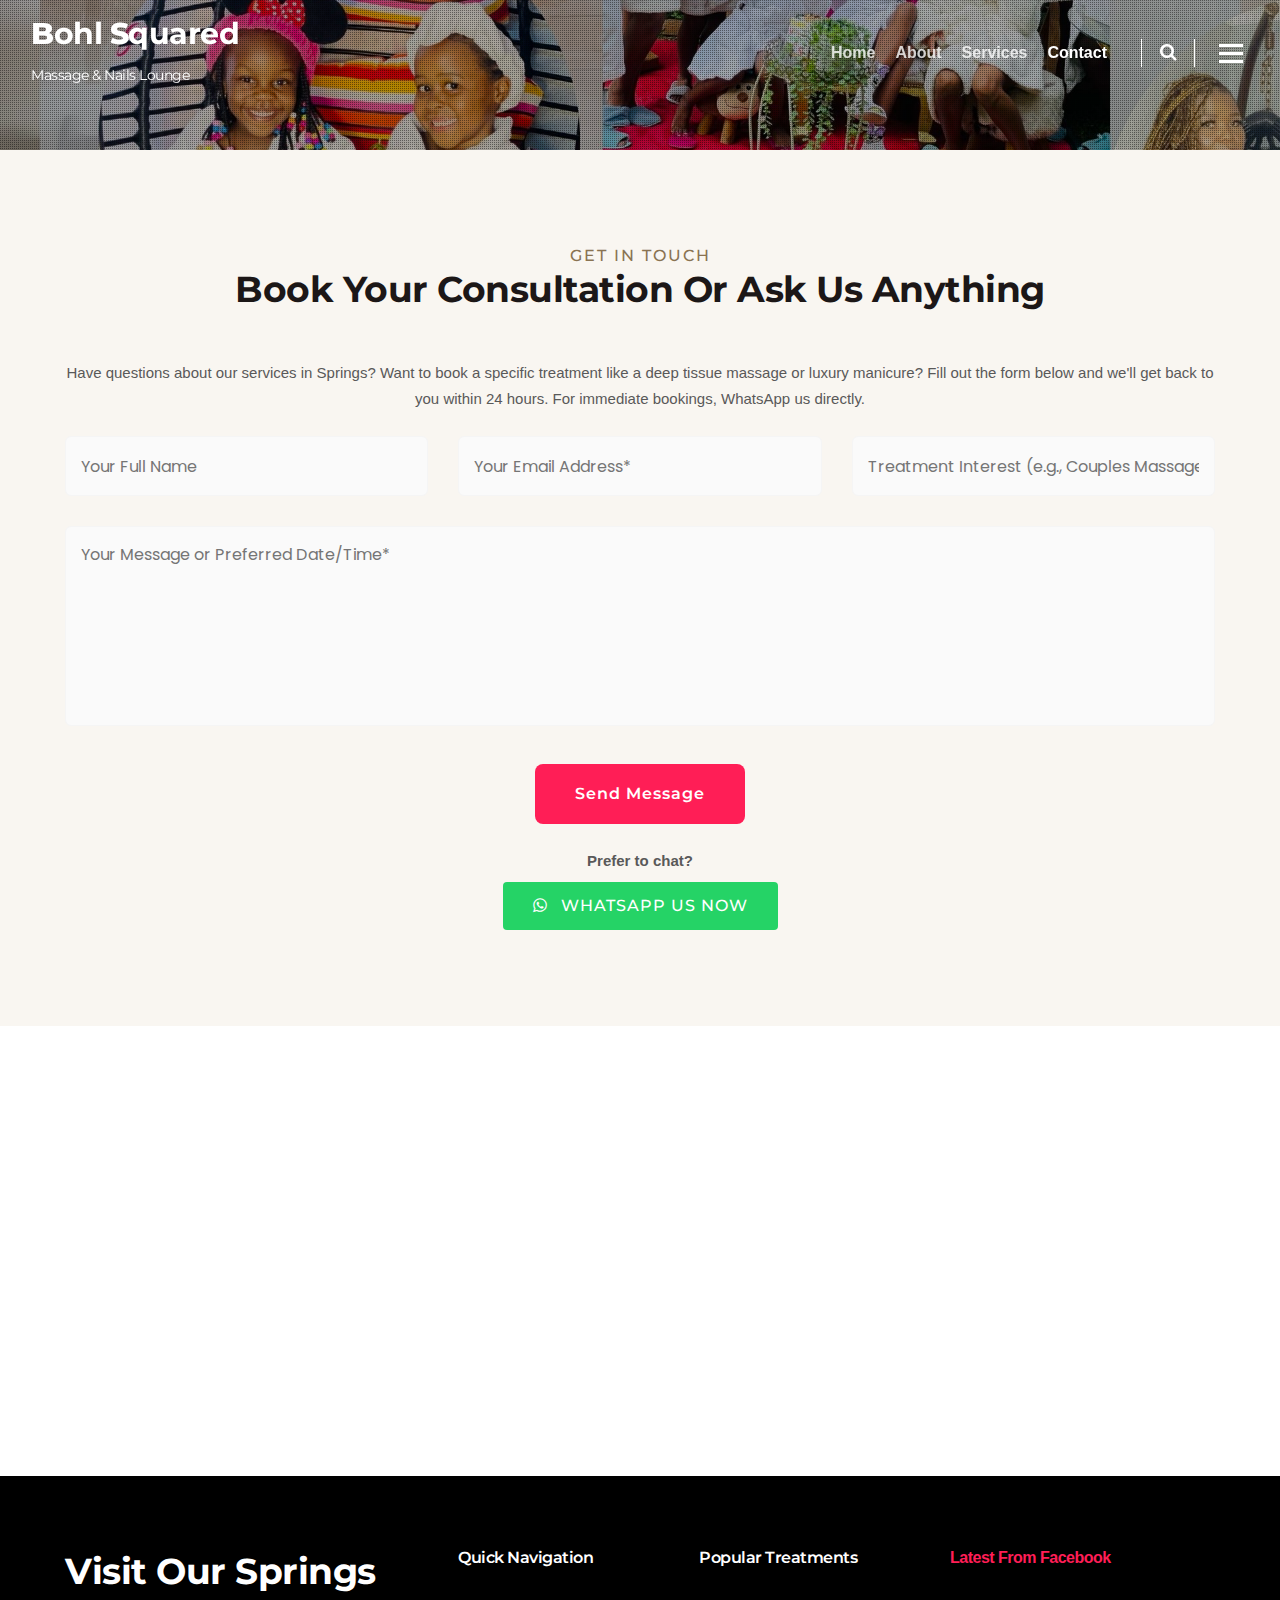
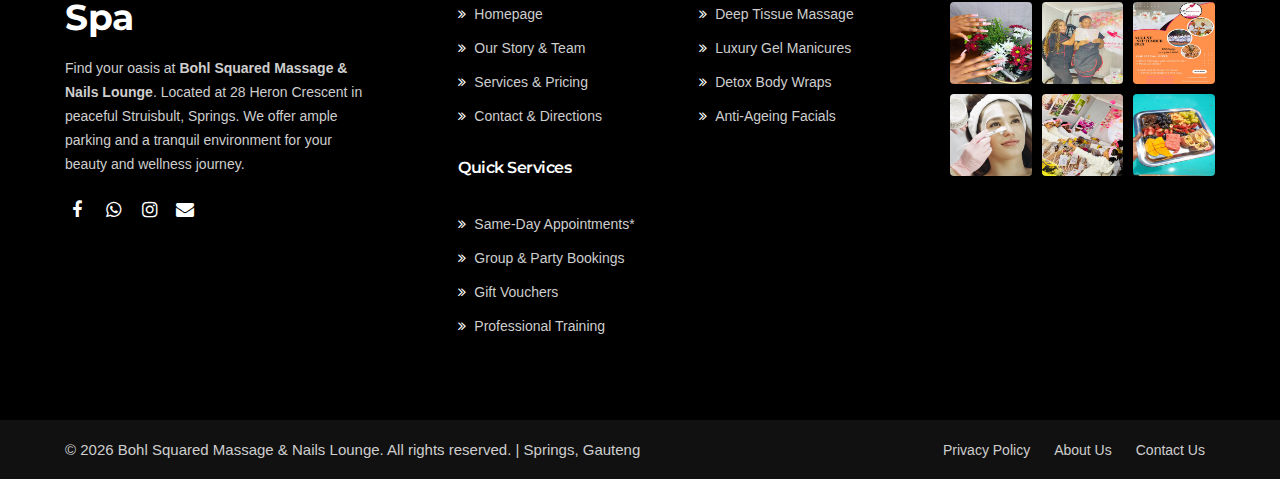
<file: contact.html>
<!doctype html>
<html lang="en-ZA">

<head>
    <!-- Required meta tags -->
    <meta charset="utf-8">
    <meta name="viewport" content="width=device-width, initial-scale=1, shrink-to-fit=no">
    <title>Contact Bohl Squared | Luxury Beauty Spa in Springs, Gauteng</title>
    <meta name="description" content="Contact Bohl Squared Massage & Nails Lounge in Springs. Visit us at 28 Heron Cres, Struisbult, book via WhatsApp, or send a message. Find directions and hours.">
    <meta name="keywords" content="contact beauty spa Springs, visit Bohl Squared, location Gauteng, booking appointments, spa address Springs 1559, WhatsApp booking, spa contact details">
    <meta name="author" content="Bohl Squared Massage & Nails Lounge">
    <meta name="robots" content="index, follow">
    
    <!-- Open Graph / Facebook -->
    <meta property="og:type" content="website">
    <meta property="og:url" content="https://bohlsquared.co.za/contact.html">
    <meta property="og:title" content="Contact Bohl Squared | Luxury Beauty Spa in Springs, Gauteng">
    <meta property="og:description" content="Visit our luxury spa in Springs. Find location, contact details, and book your beauty treatment today.">
    <meta property="og:image" content="https://bohlsquared.co.za/assets/images/contact-og.jpg">
    
    <!-- Twitter -->
    <meta property="twitter:card" content="summary_large_image">
    <meta property="twitter:url" content="https://bohlsquared.co.za/contact.html">
    <meta property="twitter:title" content="Contact Bohl Squared | Luxury Beauty Spa in Springs, Gauteng">
    <meta property="twitter:description" content="Visit our luxury spa in Springs. Find location, contact details, and book your beauty treatment today.">
    <meta property="twitter:image" content="https://bohlsquared.co.za/assets/images/contact-twitter.jpg">
    
    <!-- Canonical URL -->
    <link rel="canonical" href="https://bohlsquared.co.za/contact.html">
    
    <!-- Geo Tags for Local SEO -->
    <meta name="geo.region" content="ZA-GT">
    <meta name="geo.placename" content="Springs">
    <meta name="geo.position" content="-26.316082;28.461922">
    <meta name="ICBM" content="-26.316082, 28.461922">
    
    <!-- Structured Data -->
    <script type="application/ld+json">
    {
      "@context": "https://schema.org",
      "@type": "ContactPage",
      "name": "Contact Bohl Squared Massage & Nails Lounge",
      "description": "Contact information and location for Bohl Squared spa in Springs, Gauteng",
      "mainEntity": {
        "@type": "LocalBusiness",
        "name": "Bohl Squared Massage & Nails Lounge",
        "address": {
          "@type": "PostalAddress",
          "streetAddress": "28 Heron Cres",
          "addressLocality": "Struisbult, Springs",
          "postalCode": "1559",
          "addressCountry": "ZA",
          "addressRegion": "Gauteng"
        },
        "geo": {
          "@type": "GeoCoordinates",
          "latitude": "-26.316082",
          "longitude": "28.461922"
        },
        "telephone": "+27769791311",
        "email": "bohl2nails@gmail.com",
        "openingHours": "Mo-Su 09:00-18:00",
        "priceRange": "R200 - R1500"
      }
    }
    </script>
    
    <!-- Favicon -->
    <link rel="apple-touch-icon" sizes="180x180" href="/apple-touch-icon.png">
    <link rel="icon" type="image/png" sizes="32x32" href="/favicon-32x32.png">
    <link rel="icon" type="image/png" sizes="16x16" href="/favicon-16x16.png">
    <link rel="manifest" href="/site.webmanifest">
    
    <!-- Template CSS -->
    <link rel="stylesheet" href="assets/css/style-starter.css">
    
    <!-- Luxury Fonts -->
    <link rel="preconnect" href="https://fonts.googleapis.com">
    <link rel="preconnect" href="https://fonts.gstatic.com" crossorigin>
    <link href="https://fonts.googleapis.com/css2?family=Montserrat:wght@300;400;500;600;700;800&family=Poppins:wght@300;400;500;600;700&family=Playfair+Display:wght@400;600;700&display=swap" rel="stylesheet">
    
    <style>
        /* Luxury Typography System */
        :root {
            --montserrat: 'Montserrat', sans-serif;
            --poppins: 'Poppins', sans-serif;
            --playfair: 'Playfair Display', serif;
            --primary-color: #8a7352;
            --secondary-color: #1a1a1a;
            --accent-color: #c5a880;
            --light-bg: #f9f6f1;
        }
        
        body {
            font-family: var(--poppins);
            color: #333;
            line-height: 1.7;
            overflow-x: hidden;
        }
        
        h1, h2, h3, h4, h5, h6 {
            font-family: var(--montserrat);
            font-weight: 600;
            color: var(--secondary-color);
            letter-spacing: -0.5px;
        }
        
        .hny-title {
            font-family: var(--montserrat) !important;
            font-weight: 700;
            color: var(--secondary-color);
        }
        
        .sub-title {
            font-family: var(--montserrat);
            font-weight: 500;
            letter-spacing: 2px;
            text-transform: uppercase;
            color: var(--primary-color);
        }
        
        .navbar-brand {
            font-family: var(--montserrat) !important;
            font-weight: 700;
        }
        
        .sub-logo {
            color: var(--primary-color);
            font-weight: 800;
        }
        
        /* Luxury Button Styling */
        .btn-style, .btn {
            font-family: var(--montserrat);
            font-weight: 500;
            letter-spacing: 1px;
            text-transform: uppercase;
            transition: all 0.3s ease;
            border: none;
            padding: 12px 30px;
            font-size: 16px;
        }
        
        .btn-primary, .btn {
            background: var(--primary-color);
            border-color: var(--primary-color);
            color: white;
        }
        
        .btn-primary:hover, .btn:hover {
            background: var(--accent-color);
            transform: translateY(-2px);
            box-shadow: 0 10px 20px rgba(138, 115, 82, 0.2);
        }
        
        /* Contact Form Styling */
        .w3l-contact-main {
            background-color: var(--light-bg);
        }
        
        .form-top1 input, .form-top1 textarea {
            font-family: var(--poppins);
            border: 1px solid #ddd;
            padding: 12px 15px;
            font-size: 16px;
            margin-bottom: 15px;
            border-radius: 5px;
            width: 100%;
        }
        
        .form-top1 input:focus, .form-top1 textarea:focus {
            border-color: var(--primary-color);
            outline: none;
            box-shadow: 0 0 0 2px rgba(138, 115, 82, 0.1);
        }
        
        /* Map Styling */
        .map-fullwidth {
            width: 100%;
            overflow: hidden;
        }
        
        .map-fullwidth iframe {
            display: block;
            width: 100%;
            height: 450px;
            border: 0;
        }
        
        /* Footer Styling */
        .footer-inner-main {
            background: #1a1a1a;
            color: #fff;
        }
        
        .footer-inner-main h3, 
        .footer-inner-main h6 {
            color: #fff;
            font-family: var(--montserrat);
        }
        
        /* Social Icons */
        .social li a {
            background: #333;
            color: white;
            transition: all 0.3s ease;
        }
        
        .social li a:hover {
            background: var(--primary-color);
            transform: translateY(-3px);
        }
        
        /* Mobile Optimization */
        @media (max-width: 768px) {
            /* Header and Logo Fix */
            .navbar-brand {
                font-size: 1.2rem !important;
                white-space: normal;
                line-height: 1.3;
            }
            
            h1 {
                font-size: 1.5rem !important;
            }
            
            h2, .hny-title {
                font-size: 1.8rem !important;
            }
            
            h3 {
                font-size: 1.5rem !important;
            }
            
            h4 {
                font-size: 1.3rem !important;
            }
            
            .sub-title {
                font-size: 0.9rem;
                letter-spacing: 1px;
            }
            
            /* Contact Form */
            .form-top {
                flex-direction: column;
            }
            
            .form-top-left, .form-top-right {
                width: 100% !important;
            }
            
            .form-top-left input {
                margin-bottom: 15px;
            }
            
            /* Button Sizes */
            .btn-style, .btn {
                padding: 10px 25px;
                font-size: 14px;
                width: 100%;
            }
            
            /* Map */
            .map-fullwidth iframe {
                height: 300px;
            }
            
            /* Footer */
            .sub-columns > div {
                margin-bottom: 30px;
            }
            
            .footer-img-grids {
                text-align: center;
            }
            
            .gd-img-ft {
                width: 60px;
                height: 60px;
                margin: 3px;
                display: inline-block;
            }
            
            /* Better spacing on mobile */
            .py-5 {
                padding-top: 3rem !important;
                padding-bottom: 3rem !important;
            }
            
            .py-lg-5 {
                padding-top: 2.5rem !important;
                padding-bottom: 2.5rem !important;
            }
            
            .mt-lg-5 {
                margin-top: 2rem !important;
            }
            
            .mb-lg-5 {
                margin-bottom: 2rem !important;
            }
        }
        
        @media (max-width: 480px) {
            /* Extra Small Devices */
            .navbar-brand {
                font-size: 1rem !important;
            }
            
            h2, .hny-title {
                font-size: 1.5rem !important;
            }
            
            h3 {
                font-size: 1.3rem !important;
            }
            
            .btn-style, .btn {
                padding: 8px 20px;
                font-size: 13px;
            }
            
            .map-fullwidth iframe {
                height: 250px;
            }
        }
        
        /* Fix for large logo text */
        @media (max-width: 991px) {
            .navbar-brand {
                max-width: 200px;
            }
        }
    </style>
</head>

<body>
	<!--header-->
	<header id="site-header" class="fixed-top">
		<div class="container-fluid">
			<nav class="navbar navbar-expand-lg navbar-dark stroke">
				<h1> 
					<a class="navbar-brand" href="index.html">
						<span class="sub-logo">B</span>ohl <span class="sub-logo">S</span>quared<br>
						<small style="font-size: 14px; font-weight: 400;">Massage & Nails Lounge</small>
					</a>
				</h1>
				<button class="navbar-toggler collapsed bg-gradient" type="button" data-toggle="collapse"
					data-target="#navbarTogglerDemo02" aria-controls="navbarTogglerDemo02" aria-expanded="false"
					aria-label="Toggle navigation">
					<span class="navbar-toggler-icon fa icon-expand fa-bars"></span>
					<span class="navbar-toggler-icon fa icon-close fa-times"></span>
				</button>

				<div class="collapse navbar-collapse" id="navbarTogglerDemo02">
					<ul class="navbar-nav ml-auto">
						<li class="nav-item">
							<a class="nav-link" href="index.html">Home</a>
						</li>
						<li class="nav-item">
							<a class="nav-link" href="about.html">About</a>
						</li>
						<li class="nav-item">
							<a class="nav-link" href="services.html">Services</a>
						</li>
						<li class="nav-item active">
							<a class="nav-link" href="contact.html">Contact</a>
						</li>
					</ul>
					<!--/search-right-->
					<div class="search-right">
						<a href="#search" class="hnysearch-icon" title="search"><span class="fa fa-search"
								aria-hidden="true"></span></a>
						<!-- search popup -->
						<div id="search" class="pop-overlay">
							<div class="popup">
								<h3 class="hny-title two">Search Here</h3>
								<form action="#" method="post" class="search-box">
									<input type="search" placeholder="Search your Keyword" name="search"
										required="required" autofocus="">
									<button type="submit" class="btn">Search</button>
								</form>
							</div>
							<a class="close" href="#close">×</a>
						</div>
						<!-- /search popup -->
						<a href="#domain" class="domain" data-toggle="modal" data-target="#DomainModal">
							<div class="hamburger1">
								<div></div>
								<div></div>
								<div></div>
							</div>
						</a>
					</div>
				</div>
			</nav>
		</div>
	</header>
	<!--/header-->


	<!-- Domain Modal -->
	<div class="modal right fade" id="DomainModal" tabindex="-1" role="dialog" aria-labelledby="DomainModalLabel2">
		<div class="modal-dialog" role="document">
			<div class="modal-content">
				<button type="button" class="close" data-dismiss="modal" aria-label="Close"><span
						aria-hidden="true">&times;</span></button>

				<div class="modal-body">
					<div class="modal__content">
						<h2 class="logo"><a class="logo-brand" href="index.html">
								<span class="sub-logo">B</span>ohl <span class="sub-logo">S</span>quared Massage & Nails Lounge
							</a></h2>
						<p class="mt-md-3 mt-2">Indulge in our rejuvenating treatments, designed to relax your mind and refresh your body. Experience luxury beauty and wellness services in Springs.</p>
						<div class="widget-menu-items mt-sm-5 mt-4">
							<h5 class="widget-title">Menu Items</h5>
							<nav class="navbar p-0">
								<ul class="navbar-nav">
									<li class="nav-item">
										<a class="nav-link" href="index.html">Home</a>
									</li>
									<li class="nav-item">
										<a class="nav-link" href="about.html">About</a>
									</li>
									<li class="nav-item">
										<a class="nav-link" href="services.html">Services</a>
									</li>
									<li class="nav-item active">
										<a class="nav-link" href="contact.html">Contact</a>
									</li>
								</ul>
							</nav>
						</div>
						<div class="widget-social-icons mt-sm-5 mt-4">
							<h5 class="widget-title">Contact Us</h5>
							<ul class="icon-rounded address">
								<li>
									<p>28 Heron Cres, Struisbult<br>Springs, 1559, Gauteng</p>
								</li>
								<li class="mt-3">
									<p><span class="fa fa-phone"></span> <a href="tel:+27769791311">+27 76 979 1311</a></p>
								</li>
								<li class="mt-2">
									<p><span class="fa fa-envelope"></span> <a href="mailto:bohl2nails@gmail.com">bohl2nails@gmail.com</a></p>
								</li>
								<li class="top_li1 mt-2">
									<p><span class="fa fa-clock-o"></span> Mon - Sun 09:00 - 18:00</p>
								</li>
							</ul>
						</div>
						<div class="widget-social-icons mt-sm-5 mt-4">
							<h5 class="widget-title">Follow Us</h5>
							<ul class="icon-rounded">
								<li><a class="social-link facebook" href="https://www.facebook.com/Bohl2lounge" target="_blank"><i class="fa fa-facebook"></i></a></li>
								<li><a class="social-link instagram" href="https://www.instagram.com/bohl2nails_massage" target="_blank"><i class="fa fa-instagram"></i></a></li>
								<li><a class="social-link whatsapp" href="https://wa.me/27769791311" target="_blank"><i class="fa fa-whatsapp"></i></a></li>
							</ul>
						</div>
					</div>
				</div>
			</div>
			<!-- //modal-content -->
		</div>
		<!-- //modal-dialog -->
	</div>
	<!-- //Domain modal -->
	
	<!--/inner-banner-->
	<div class="inner-banner">
		<div class="inner-page-infhny">
		</div>
	</div>
	<!--//inner-banner-->

	<!-- /contact-form -->
	<section class="w3l-contact-main">
		<div class="contact-infhny py-5">
		  <div class="container py-lg-5">
			<div class="top-map">
			  <div class="map-content-9">
				<form action="https://api.web3forms.com/submit" method="POST">  
				  <div class="form-top1">
					<h6 class="sub-title text-center">Get In Touch</h6>
					<h3 class="hny-title text-center mb-lg-5 mb-4">Book Your Consultation or Ask Us Anything</h3>
					<p class="text-center mb-4">Have questions about our services in Springs? Want to book a specific treatment like a deep tissue massage or luxury manicure? Fill out the form below and we'll get back to you within 24 hours. For immediate bookings, WhatsApp us directly.</p>
					<div class="form-top">
					  <div class="form-top-left">
						<input type="hidden" name="access_key" value="39f10e2e-3438-44b7-a759-dfe8c8cb4f94">
						<input type="text" name="w3lName" id="w3lName" placeholder="Your Full Name" required="">
						<input type="email" name="w3lSender" id="w3lSender" placeholder="Your Email Address*" required="">
						<input type="text" name="w3lSubject" id="w3lSubject" placeholder="Treatment Interest (e.g., Couples Massage)" required="">
					  </div>
					  <div class="form-top-right">
						<textarea name="w3lMessage" id="w3lMessage" placeholder="Your Message or Preferred Date/Time*" required=""></textarea>
					  </div>
					</div>
					<div class="text-center">
					  <button type="submit" class="btn">Send Message</button>
					</div>
					<div class="mt-4 text-center">
						<p class="mb-2"><strong>Prefer to chat?</strong></p>
						<a href="https://wa.me/27769791311" class="btn" style="background: #25d366; border-color: #25d366;">
							<span class="fa fa-whatsapp mr-2"></span> WhatsApp Us Now
						</a>
					</div>
				  </div>
				</form>
			  </div>
			</div>
		  </div>
		</div>
	  </section>
	  
	<!-- Full-width Map Section -->
	<div class="map-fullwidth">
		<iframe
		 src="https://www.google.com/maps/embed?pb=!1m18!1m12!1m3!1d3576.3216399533635!2d28.46192217469616!3d-26.316082568538455!2m3!1f0!2f0!3f0!3m2!1i1024!2i768!4f13.1!3m3!1m2!1s0x1e952637bf557653%3A0xd4b4fb6ea8654434!2s28%20Heron%20Cres%2C%20Struisbult%2C%20Springs%2C%201559!5e0!3m2!1sen!2sza!4v1721396157348!5m2!1sen!2sza"
		 width="100%" height="450" style="border:0;" allowfullscreen="" loading="lazy" referrerpolicy="no-referrer-when-downgrade" title="Google Maps location of Bohl Squared Massage and Nails Lounge in Springs"></iframe>
	</div>

	</section>
	<!-- //contact-form -->
	
	<!-- footer-66 -->
	<footer class="w3l-footer-66">
		<section class="footer-inner-main">
			<div class="footer-hny-grids py-5">
				<div class="container py-lg-4">
					<div class="text-txt">
						<div class="right-side">
							<div class="row sub-columns">
								<div class="col-lg-4 col-md-6 sub-one-left pr-lg-4">
									<h3 class="hny-title two mb-3">Visit Our Springs Spa</h3>
									<p class="pr-lg-5">Find your oasis at <strong>Bohl Squared Massage & Nails Lounge</strong>. Located at 28 Heron Crescent in peaceful Struisbult, Springs. We offer ample parking and a tranquil environment for your beauty and wellness journey.</p>
									<div class="columns-2">
										<ul class="social">
											<li><a href="https://www.facebook.com/Bohl2lounge" target="_blank" rel="noopener noreferrer" title="Visit our Facebook page"><span class="fa fa-facebook" aria-hidden="true"></span></a></li>
											<li><a href="https://wa.me/27769791311" target="_blank" rel="noopener noreferrer" title="Chat with us on WhatsApp"><span class="fa fa-whatsapp" aria-hidden="true"></span></a></li>
											<li><a href="https://www.instagram.com/bohl2nails_massage" target="_blank" rel="noopener noreferrer" title="Follow us on Instagram"><span class="fa fa-instagram" aria-hidden="true"></span></a></li>
											<li><a href="mailto:bohl2nails@gmail.com" title="Send us an email"><span class="fa fa-envelope" aria-hidden="true"></span></a></li>
										</ul>
									</div>
								</div>
								<div class="col-lg-5 col-md-6 sub-one-left mid-footer-gd">
									<div class="sub-two-right">
										<h6>Quick Navigation</h6>
										<ul>
											<li><a href="index.html"><span class="fa fa-angle-double-right mr-2"></span>Homepage</a></li>
											<li><a href="about.html"><span class="fa fa-angle-double-right mr-2"></span>Our Story & Team</a></li>
											<li><a href="services.html"><span class="fa fa-angle-double-right mr-2"></span>Services & Pricing</a></li>
											<li><a href="contact.html"><span class="fa fa-angle-double-right mr-2"></span>Contact & Directions</a></li>
										</ul>
									</div>
									<div class="sub-two-right">
										<h6>Popular Treatments</h6>
										<ul>
											<li><a href="#"><span class="fa fa-angle-double-right mr-2"></span>Deep Tissue Massage</a></li>
											<li><a href="#"><span class="fa fa-angle-double-right mr-2"></span>Luxury Gel Manicures</a></li>
											<li><a href="#"><span class="fa fa-angle-double-right mr-2"></span>Detox Body Wraps</a></li>
											<li><a href="#"><span class="fa fa-angle-double-right mr-2"></span>Anti-Ageing Facials</a></li>
										</ul>
									</div>
									<div class="sub-two-right">
										<h6>Quick Services</h6>
										<ul>
											<li><a href="#"><span class="fa fa-angle-double-right mr-2"></span>Same-Day Appointments*</a></li>
											<li><a href="#"><span class="fa fa-angle-double-right mr-2"></span>Group & Party Bookings</a></li>
											<li><a href="#support"><span class="fa fa-angle-double-right mr-2"></span>Gift Vouchers</a></li>
											<li><a href="#terms"><span class="fa fa-angle-double-right mr-2"></span>Professional Training</a></li>
										</ul>
									</div>
								</div>
								<div class="col-lg-3 col-md-6 sub-one-left">
									<h6><a href="https://www.facebook.com/Bohl2lounge" target="_blank" rel="noopener noreferrer">Latest from Facebook</a></h6>
									<div class="footer-img-grids">
										<div class="gd-img-ft">
											<a href="#"><img class="rounded img-fluid img-responsive" src="assets/images/ab.jpg" alt="Client enjoying a luxury manicure"></a>
										</div>
										<div class="gd-img-ft">
											<a href="#"><img class="rounded img-fluid img-responsive" src="assets/images/ab1.jpg" alt="Beauty therapist training session"></a>
										</div>
										<div class="gd-img-ft">
											<a href="#"><img class="rounded img-fluid img-responsive" src="assets/images/ab2.jpg" alt="Relaxing spa pedicure setup"></a>
										</div>
										<div class="gd-img-ft">
											<a href="#"><img class="rounded img-fluid img-responsive" src="assets/images/ab3.jpg" alt="Facial treatment in progress"></a>
										</div>
										<div class="gd-img-ft">
											<a href="#"><img class="rounded img-fluid img-responsive" src="assets/images/ab4.jpg" alt="Kids pamper party fun"></a>
										</div>
										<div class="gd-img-ft">
											<a href="#"><img class="rounded img-fluid img-responsive" src="assets/images/ab5.jpg" alt="Refreshments at our lounge"></a>
										</div>
									</div>
								</div>
							</div>
						</div>
					</div>
				</div>
			</div>
			<div class="below-section">
				<div class="container">
					<div class="copyright-footer">
						<div class="columns text-lg-left">
							<p>&copy; 2026 Bohl Squared Massage & Nails Lounge. All rights reserved. | Springs, Gauteng</p>
						</div>
						<ul class="columns text-lg-right">
							<li><a href="#">Privacy Policy</a></li>
							<li><a href="about.html">About Us</a></li>
							<li><a href="contact.html">Contact Us</a></li>
						</ul>
					</div>
				</div>
			</div>
			<!-- copyright -->
			<!-- move top -->
			<button onclick="topFunction()" id="movetop" title="Go to top">
				<span class="fa fa-arrow-up" aria-hidden="true"></span>
			</button>
		</section>
	</footer>
	<!--//footer-66 -->

<!-- JavaScript Libraries -->
<script src="assets/js/jquery-3.3.1.min.js"></script>
<script src="assets/js/jquery.magnific-popup.min.js"></script>
<script src="assets/js/jquery.waypoints.min.js"></script>
<script src="assets/js/jquery.countup.js"></script>
<script src="assets/js/bootstrap.min.js"></script>

<!-- Main JavaScript -->
<script>
$(document).ready(function () {
    // Initialize counters if any
    $('.counter').countUp();
    
    // Initialize magnific popup
    $('.popup-with-zoom-anim').magnificPopup({
        type: 'inline',
        fixedContentPos: false,
        fixedBgPos: true,
        overflowY: 'auto',
        closeBtnInside: true,
        preloader: false,
        midClick: true,
        removalDelay: 300,
        mainClass: 'my-mfp-zoom-in'
    });

    $('.popup-with-move-anim').magnificPopup({
        type: 'inline',
        fixedContentPos: false,
        fixedBgPos: true,
        overflowY: 'auto',
        closeBtnInside: true,
        preloader: false,
        midClick: true,
        removalDelay: 300,
        mainClass: 'my-mfp-slide-bottom'
    });
    
    // Navbar toggle functionality
    $(function () {
        $('.navbar-toggler').click(function () {
            $('body').toggleClass('noscroll');
        });
    });
    
    // Navbar scroll functionality
    $(window).on("scroll", function () {
        var scroll = $(window).scrollTop();
        if (scroll >= 80) {
            $("#site-header").addClass("nav-fixed");
        } else {
            $("#site-header").removeClass("nav-fixed");
        }
    });
    
    // Navigation active class
    $(".navbar-toggler").on("click", function () {
        $("header").toggleClass("active");
    });
    
    $(document).on("ready", function () {
        if ($(window).width() > 991) {
            $("header").removeClass("active");
        }
        $(window).on("resize", function () {
            if ($(window).width() > 991) {
                $("header").removeClass("active");
            }
        });
    });
    
    // Form submission enhancement
    $('form').on('submit', function() {
        var btn = $(this).find('button[type="submit"]');
        btn.html('<span class="fa fa-spinner fa-spin mr-2"></span> Sending...');
        btn.prop('disabled', true);
        
        // Reset button after 5 seconds in case of error
        setTimeout(function() {
            btn.html('Send Message');
            btn.prop('disabled', false);
        }, 5000);
    });
});

// Move to top functionality
function scrollFunction() {
    if (document.body.scrollTop > 20 || document.documentElement.scrollTop > 20) {
        document.getElementById("movetop").style.display = "block";
    } else {
        document.getElementById("movetop").style.display = "none";
    }
}

window.onscroll = function() {
    scrollFunction()
};

function topFunction() {
    document.body.scrollTop = 0;
    document.documentElement.scrollTop = 0;
}
</script>

</body>
</html>
</file>
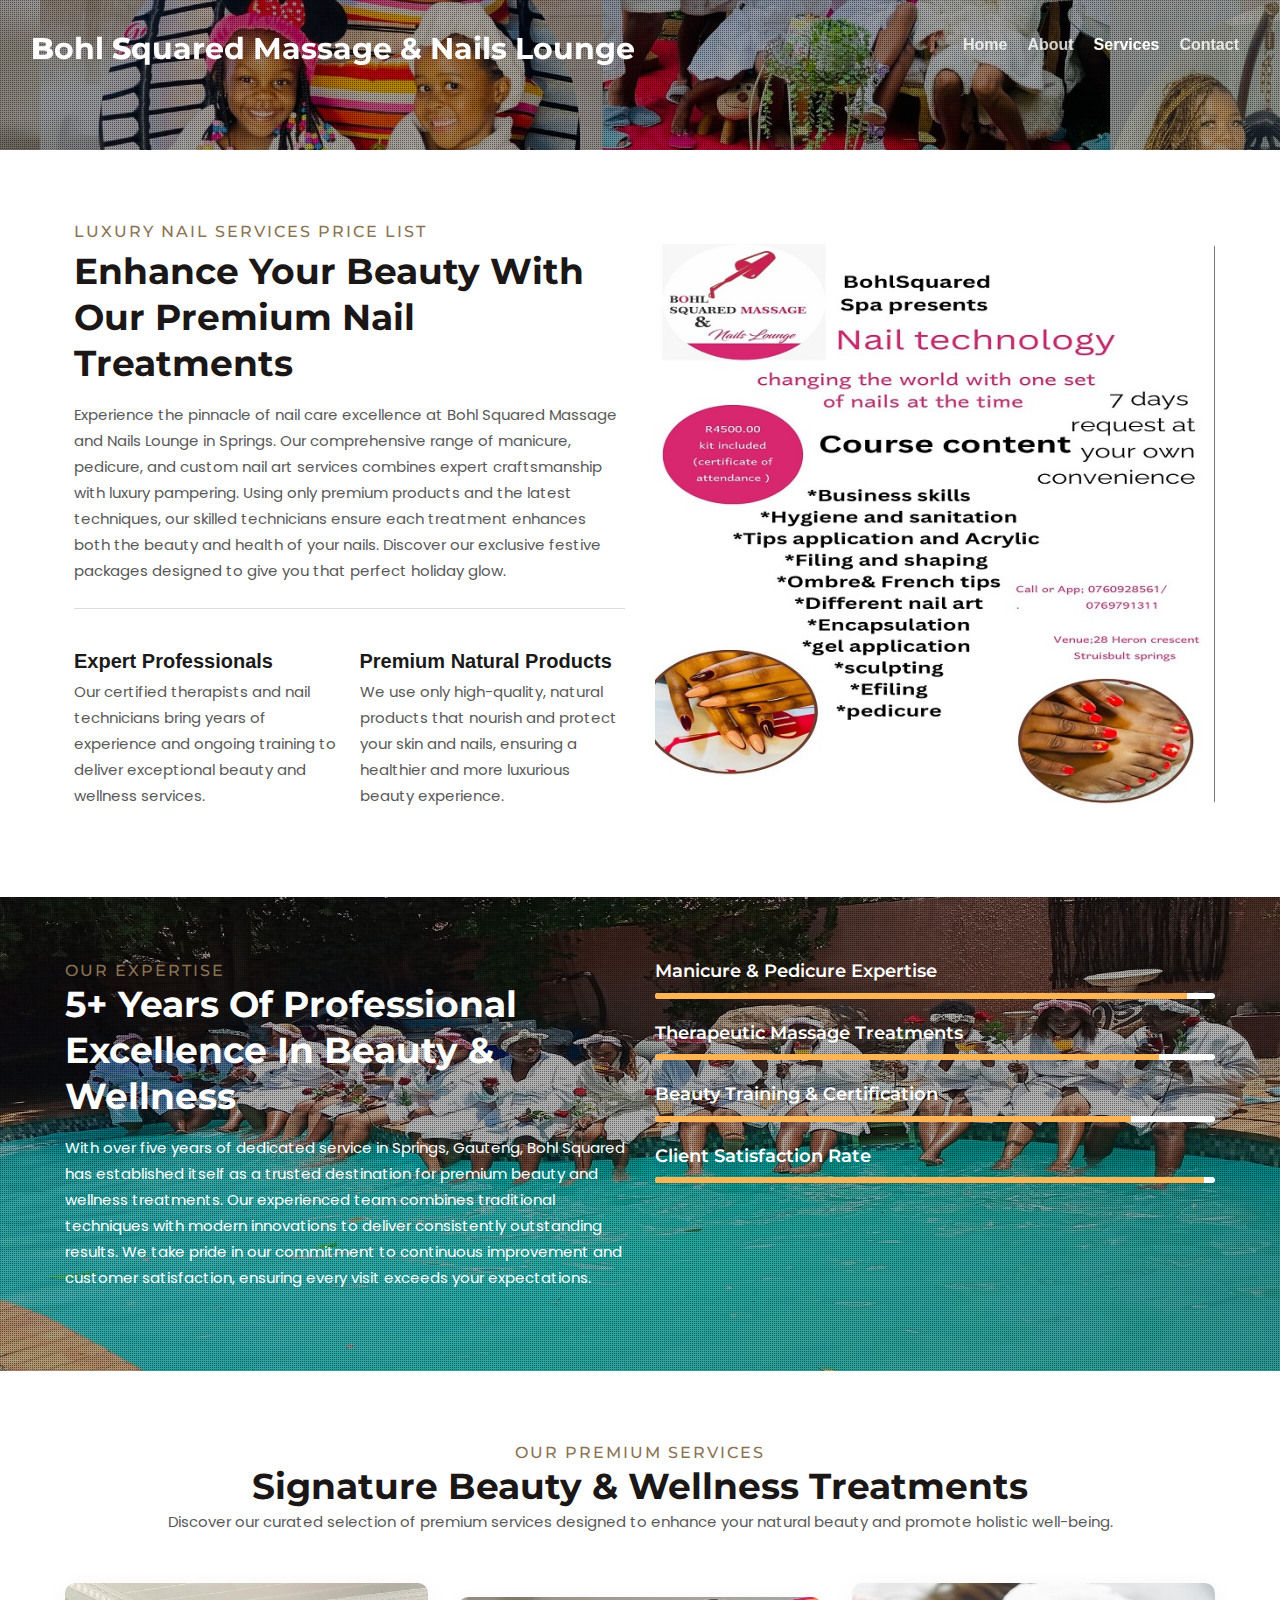
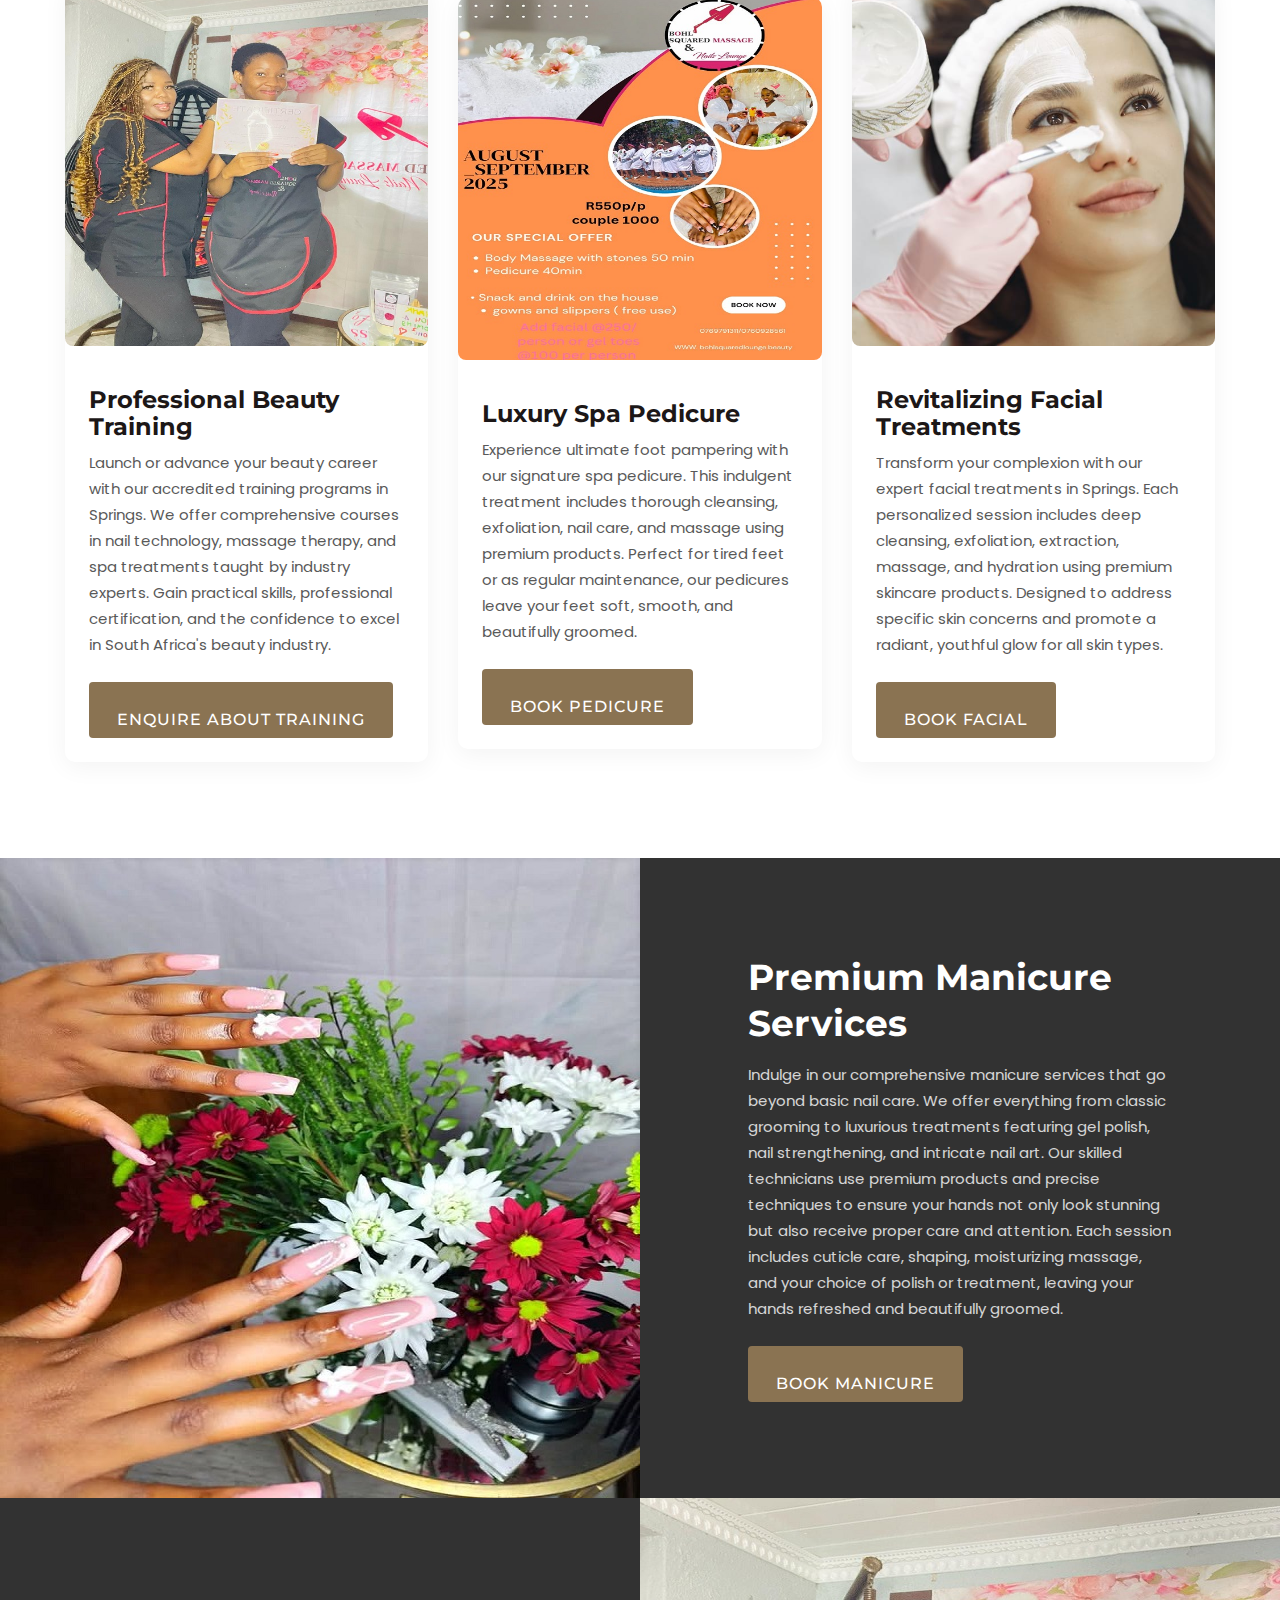
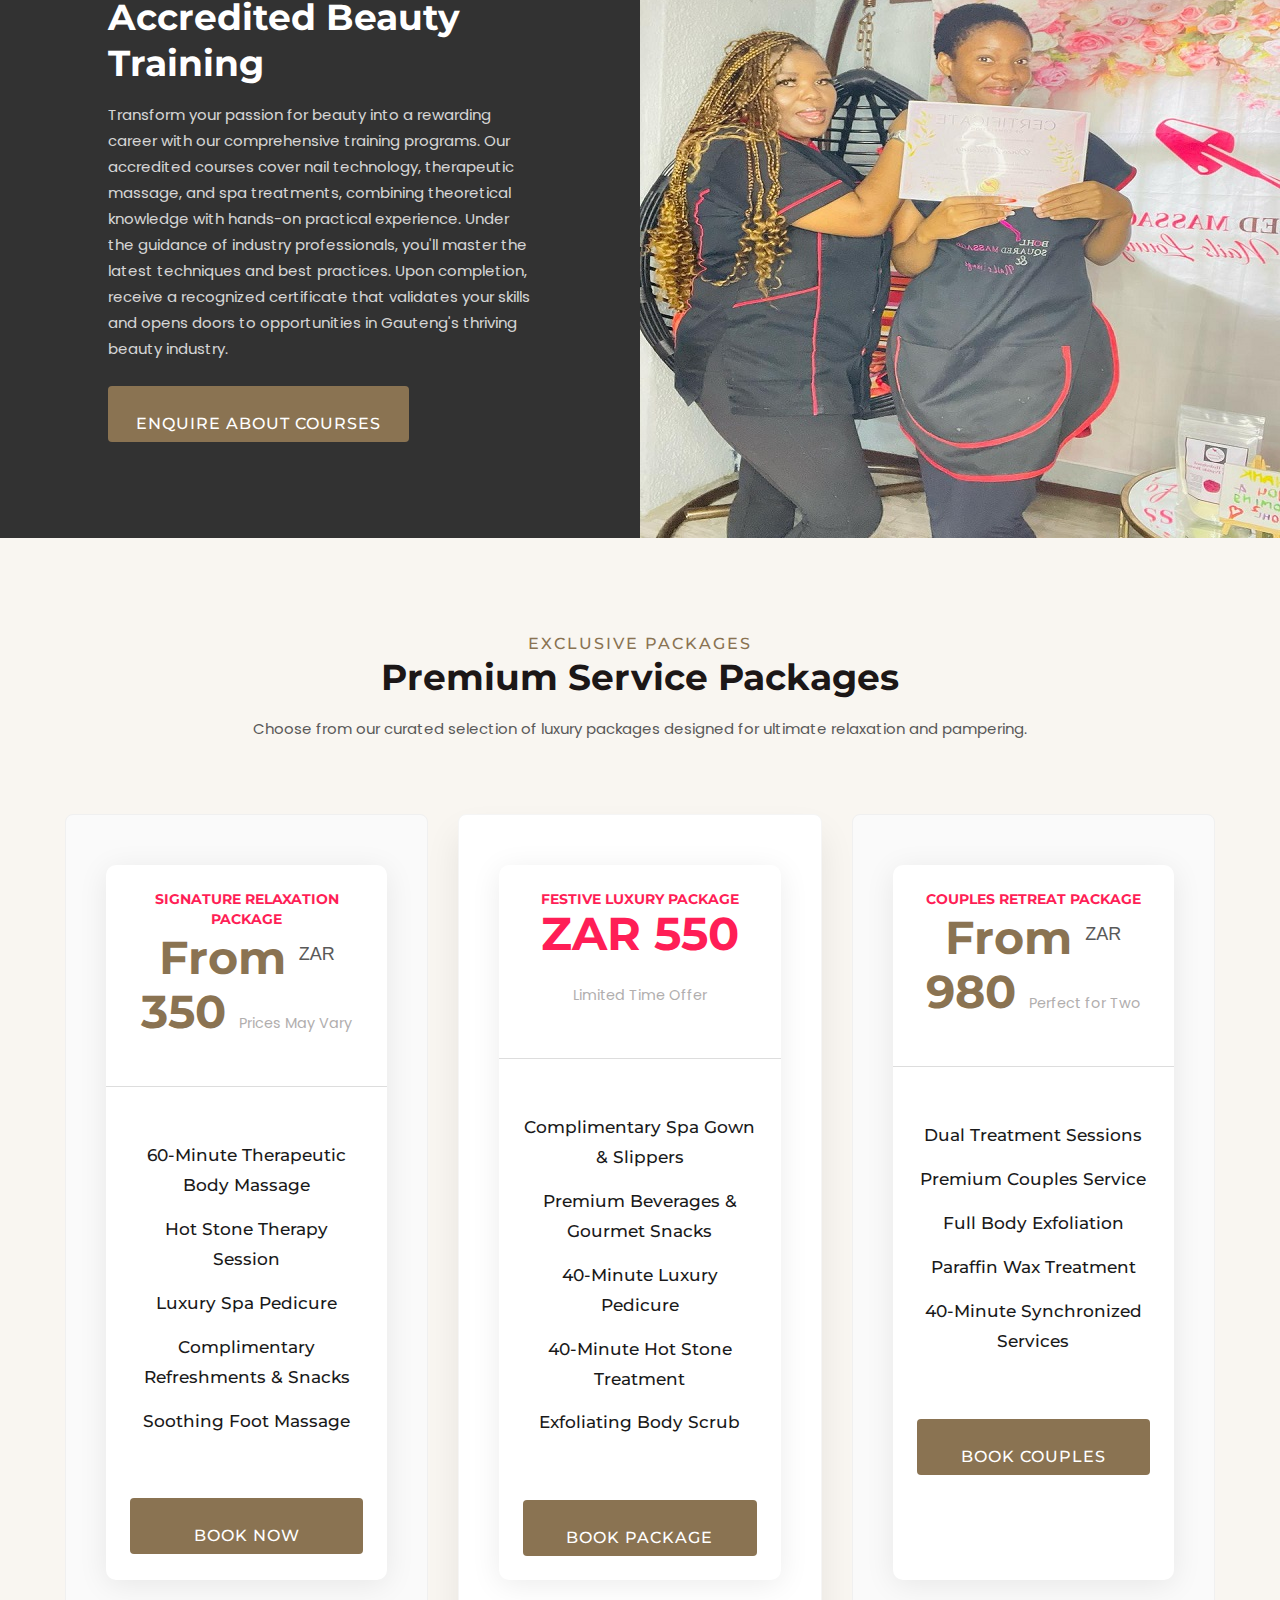
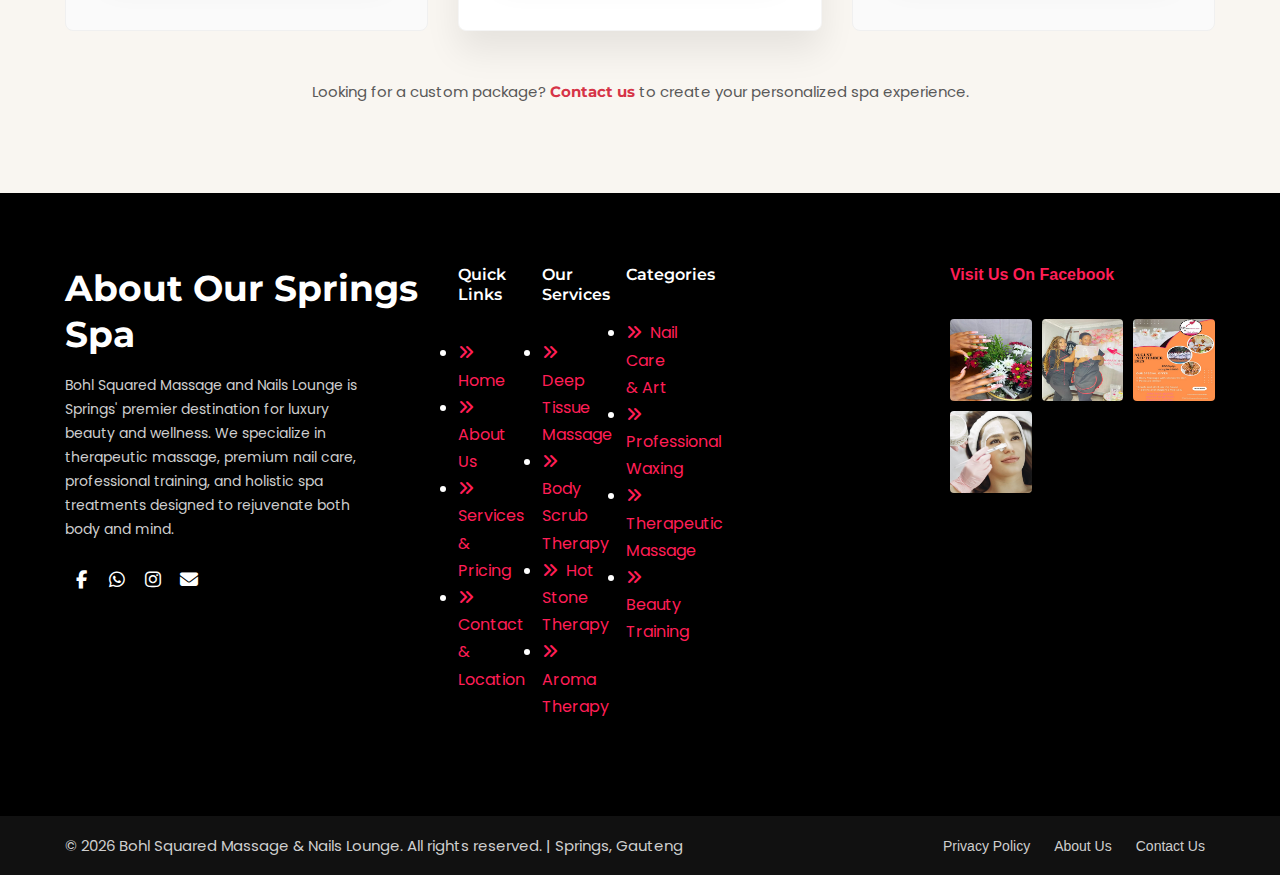
<file: services.html>
<!doctype html>
<html lang="en-ZA">
<head>
    <!-- Required meta tags -->
    <meta charset="utf-8">
    <meta name="viewport" content="width=device-width, initial-scale=1, shrink-to-fit=no">
    
    <!-- Primary Meta Tags -->
    <title>Beauty & Spa Services | Bohl Squared Massage & Nails Lounge - Springs, Gauteng</title>
    <meta name="description" content="Explore our luxury spa services in Springs. Professional nail care, therapeutic massage, beauty training, and exclusive festive packages. View pricing and book today.">
    <meta name="keywords" content="spa services Springs, nail treatments Gauteng, massage therapy, beauty training, manicure pedicure, facial treatments, couples massage, spa packages, luxury beauty salon">
    <meta name="author" content="Bohl Squared Massage & Nails Lounge">
    <meta name="robots" content="index, follow">
    
    <!-- Open Graph / Facebook -->
    <meta property="og:type" content="website">
    <meta property="og:url" content="https://bohlsquared.co.za/services.html">
    <meta property="og:title" content="Luxury Spa Services | Bohl Squared Massage & Nails Lounge">
    <meta property="og:description" content="Premium beauty & wellness services in Springs. Nail care, massage, training, and exclusive packages.">
    <meta property="og:image" content="https://bohlsquared.co.za/assets/images/services-og.jpg">
    
    <!-- Twitter -->
    <meta property="twitter:card" content="summary_large_image">
    <meta property="twitter:url" content="https://bohlsquared.co.za/services.html">
    <meta property="twitter:title" content="Luxury Spa Services | Bohl Squared Massage & Nails Lounge">
    <meta property="twitter:description" content="Premium beauty & wellness services in Springs. Nail care, massage, training, and exclusive packages.">
    <meta property="twitter:image" content="https://bohlsquared.co.za/assets/images/services-twitter.jpg">
    
    <!-- Canonical URL -->
    <link rel="canonical" href="https://bohlsquared.co.za/services.html">
    
    <!-- Geo Tags for Local SEO -->
    <meta name="geo.region" content="ZA-GT">
    <meta name="geo.placename" content="Springs">
    <meta name="geo.position" content="-26.2479;28.4658">
    <meta name="ICBM" content="-26.2479, 28.4658">
    
    <!-- Structured Data -->
    <script type="application/ld+json">
    {
      "@context": "https://schema.org",
      "@type": "Service",
      "name": "Beauty & Spa Services",
      "provider": {
        "@type": "BeautySalon",
        "name": "Bohl Squared Massage & Nails Lounge",
        "address": {
          "@type": "PostalAddress",
          "streetAddress": "28 Heron Cres",
          "addressLocality": "Struisbult, Springs",
          "postalCode": "1559",
          "addressCountry": "ZA",
          "addressRegion": "Gauteng"
        }
      },
      "description": "Premium beauty, nail care, massage therapy, and training services in Springs, Gauteng.",
      "serviceType": ["Massage Therapy", "Nail Care", "Beauty Training", "Spa Treatments"],
      "areaServed": {
        "@type": "GeoCircle",
        "geoMidpoint": {
          "@type": "GeoCoordinates",
          "latitude": "-26.2479",
          "longitude": "28.4658"
        },
        "geoRadius": "50000"
      }
    }
    </script>
    
    <!-- Favicon -->
    <link rel="apple-touch-icon" sizes="180x180" href="/apple-touch-icon.png">
    <link rel="icon" type="image/png" sizes="32x32" href="/favicon-32x32.png">
    <link rel="icon" type="image/png" sizes="16x16" href="/favicon-16x16.png">
    <link rel="manifest" href="/site.webmanifest">
    
    <!-- Template CSS -->
    <link rel="stylesheet" href="assets/css/style-starter.css">
    
    <!-- Luxury Fonts -->
    <link rel="preconnect" href="https://fonts.googleapis.com">
    <link rel="preconnect" href="https://fonts.gstatic.com" crossorigin>
    <link href="https://fonts.googleapis.com/css2?family=Montserrat:wght@300;400;500;600;700;800&family=Poppins:wght@300;400;500;600;700&family=Playfair+Display:wght@400;600;700&display=swap" rel="stylesheet">
    
    <!-- Font Awesome -->
    <link rel="stylesheet" href="https://cdnjs.cloudflare.com/ajax/libs/font-awesome/6.4.0/css/all.min.css">
    
    <style>
        /* Luxury Typography System */
        :root {
            --montserrat: 'Montserrat', sans-serif;
            --poppins: 'Poppins', sans-serif;
            --playfair: 'Playfair Display', serif;
            --primary-color: #8a7352;
            --secondary-color: #1a1a1a;
            --accent-color: #c5a880;
            --light-bg: #f9f6f1;
        }
        
        /* Base Typography */
        body {
            font-family: var(--poppins) !important;
            color: #333;
            line-height: 1.7;
            font-size: 16px;
        }
        
        h1, h2, h3, h4, h5, h6,
        .hny-title,
        .navbar-brand,
        .logo,
        .title-sub,
        .cause-title,
        .progress-tittle,
        .pricing-val,
        .footer-inner-main h3,
        .footer-inner-main h6,
        .widget-title {
            font-family: var(--montserrat) !important;
        }
        
        /* Luxury headings */
        .luxury-heading {
            font-family: var(--playfair) !important;
            font-weight: 600;
            letter-spacing: -0.5px;
        }
        
        .navbar-brand {
            font-weight: 700 !important;
        }
        
        .sub-logo {
            color: var(--primary-color);
            font-weight: 800;
        }
        
        .sub-title {
            font-family: var(--montserrat);
            font-weight: 500;
            letter-spacing: 2px;
            text-transform: uppercase;
            color: var(--primary-color);
        }
        
        /* Button Styling */
        .btn-style {
            font-family: var(--montserrat);
            font-weight: 500;
            letter-spacing: 1px;
            text-transform: uppercase;
            transition: all 0.3s ease;
            border: none;
            padding: 12px 28px;
            border-radius: 4px;
        }
        
        .btn-primary {
            background: var(--primary-color);
            border-color: var(--primary-color);
        }
        
        .btn-primary:hover {
            background: var(--accent-color);
            transform: translateY(-2px);
            box-shadow: 0 10px 20px rgba(138, 115, 82, 0.2);
        }
        
        /* Section Styling */
        .inner-banner, .w3l-pricing-16-main {
            background-color: var(--light-bg);
        }
        
        /* Pricing Card Styling */
        .w3l-pricing-7 {
            background: white;
            border-radius: 10px;
            box-shadow: 0 5px 30px rgba(0, 0, 0, 0.08);
            transition: all 0.3s ease;
            height: 100%;
            display: flex;
            flex-direction: column;
        }
        
        .w3l-pricing-7.active {
            transform: scale(1.03);
            box-shadow: 0 15px 40px rgba(138, 115, 82, 0.15);
        }
        
        .w3l-pricing-7:hover {
            transform: translateY(-10px);
            box-shadow: 0 20px 40px rgba(0, 0, 0, 0.12);
        }
        
        /* Service Cards */
        .luxe-grid-info {
            background: white;
            border-radius: 10px;
            overflow: hidden;
            box-shadow: 0 5px 25px rgba(0, 0, 0, 0.05);
            transition: all 0.3s ease;
            height: 100%;
            display: flex;
            flex-direction: column;
        }
        
        .luxe-grid-info:hover {
            transform: translateY(-10px);
            box-shadow: 0 20px 40px rgba(138, 115, 82, 0.15);
        }
        
        /* Progress Bars */
        .progress-bar {
            background: linear-gradient(90deg, var(--primary-color), var(--accent-color));
        }
        
        /* Footer Styling */
        .footer-inner-main {
            background: #1a1a1a;
            color: #fff;
        }
        
        .footer-inner-main h3, 
        .footer-inner-main h6 {
            color: #fff;
        }
        
        /* Pricing Value Styling */
        .pricing-val {
            font-weight: 500;
            color: var(--secondary-color);
        }
        
        .title-sub {
            font-weight: 700;
            color: var(--primary-color);
        }
        
        /* Mobile Optimization */
        @media (max-width: 768px) {
            h1, .hny-title {
                font-size: 1.8rem !important;
                line-height: 1.3;
            }
            
            h2 {
                font-size: 1.6rem !important;
            }
            
            h3 {
                font-size: 1.4rem !important;
            }
            
            .sub-title {
                font-size: 0.85rem;
            }
            
            body, p, li {
                font-size: 0.95rem;
                line-height: 1.6;
            }
            
            .navbar-brand {
                font-size: 1rem;
            }
            
            .btn-style {
                padding: 10px 20px;
                font-size: 0.9rem;
            }
            
            .w3l-pricing-7.active {
                transform: scale(1.01);
            }
            
            .w3l-pricing-7, .luxe-grid-info {
                margin-bottom: 20px;
            }
            
            /* Content sections */
            .content-left, .content-right {
                padding-left: 15px !important;
                padding-right: 15px !important;
            }
            
            .content-mid .info {
                padding: 30px 20px !important;
            }
            
            .w3l-pricing-7-top h6 {
                font-size: 1.1rem;
            }
            
            .title-sub {
                font-size: 1.4rem;
            }
            
            /* Footer adjustments */
            .footer-img-grids {
                display: grid;
                grid-template-columns: repeat(3, 1fr);
                gap: 10px;
            }
            
            .gd-img-ft {
                margin-bottom: 0;
            }
        }
        
        @media (max-width: 576px) {
            h1, .hny-title {
                font-size: 1.6rem !important;
            }
            
            h2 {
                font-size: 1.4rem !important;
            }
            
            h3 {
                font-size: 1.2rem !important;
            }
            
            .navbar-brand {
                font-size: 0.9rem;
            }
            
            .btn-style {
                padding: 8px 18px;
                font-size: 0.85rem;
                width: 100%;
            }
            
            /* Pricing cards full width */
            .price-main-hny-16 {
                padding-left: 0 !important;
                padding-right: 0 !important;
            }
            
            .w3l-pricing-7 {
                margin-bottom: 25px;
            }
            
            /* Image optimization */
            .img-fluid {
                max-height: 300px;
                object-fit: cover;
            }
            
            /* Content spacing */
            .py-5 {
                padding-top: 3rem !important;
                padding-bottom: 3rem !important;
            }
            
            .py-lg-5 {
                padding-top: 2rem !important;
                padding-bottom: 2rem !important;
            }
            
            /* Footer columns stack */
            .sub-columns > div {
                margin-bottom: 30px;
            }
            
            .footer-img-grids {
                grid-template-columns: repeat(2, 1fr);
            }
        }
        
        /* Tablet adjustments */
        @media (max-width: 992px) and (min-width: 769px) {
            .w3l-pricing-7, .luxe-grid-info {
                margin-bottom: 30px;
            }
            
            .navbar-nav .nav-link {
                font-size: 0.9rem;
                padding: 8px 12px;
            }
        }
        
        /* Print styles */
        @media print {
            .btn-style, .navbar, .footer-inner-main {
                display: none;
            }
            
            .w3l-pricing-7 {
                box-shadow: none;
                border: 1px solid #ddd;
                break-inside: avoid;
            }
        }
        
        /* Accessibility improvements */
        .focus-visible {
            outline: 2px solid var(--primary-color);
            outline-offset: 2px;
        }
        
        /* Loading optimization */
        img {
            max-width: 100%;
            height: auto;
        }
        
        /* Touch-friendly targets */
        .nav-link, .btn-style {
            min-height: 44px;
            min-width: 44px;
        }
        
        /* Text contrast improvements */
        .text-light {
            color: #666 !important;
        }
        
        /* Card content spacing */
        .luxe-grid-info .card-text {
            flex-grow: 1;
        }
    </style>
</head>

<body>
	<!--header-->
	<header id="site-header" class="fixed-top">
		<div class="container-fluid">
			<nav class="navbar navbar-expand-lg navbar-dark stroke">
				<h1> <a class="navbar-brand" href="index.html">
					<span class="sub-logo">B</span>ohl <span class="sub-logo">S</span>quared Massage & Nails Lounge
					</a></h1>
				<button class="navbar-toggler  collapsed bg-gradient" type="button" data-toggle="collapse"
					data-target="#navbarTogglerDemo02" aria-controls="navbarTogglerDemo02" aria-expanded="false"
					aria-label="Toggle navigation">
					<span class="navbar-toggler-icon fa icon-expand fa-bars"></span>
					<span class="navbar-toggler-icon fa icon-close fa-times"></span>
				</button>

				<div class="collapse navbar-collapse" id="navbarTogglerDemo02">
					<ul class="navbar-nav ml-auto">
						<li class="nav-item">
							<a class="nav-link" href="index.html">Home</a>
						</li>
						<li class="nav-item">
							<a class="nav-link" href="about.html">About</a>
						</li>
						<li class="nav-item active">
							<a class="nav-link" href="services.html">Services</a>
						</li>
						
						<li class="nav-item">
							<a class="nav-link" href="contact.html">Contact</a>
						</li>
					</ul>
					<!-- Booking Button for Mobile -->
					<div class="d-block d-lg-none mt-3">
						<a href="tel:+27769791311" class="btn btn-primary btn-block">
							<i class="fas fa-phone-alt mr-2"></i> Call to Book
						</a>
					</div>
				</div>
			</nav>
		</div>
	</header>
	<!--/header-->


	<!-- Domain Modal -->
	<div class="modal right fade" id="DomainModal" tabindex="-1" role="dialog" aria-labelledby="DomainModalLabel2">
		<div class="modal-dialog" role="document">
			<div class="modal-content">

				<button type="button" class="close" data-dismiss="modal" aria-label="Close"><span
						aria-hidden="true">&times;</span></button>

				<div class="modal-body">
					<div class="modal__content">
						<h2 class="logo"><a class="logo-brand" href="index.html">
							<span class="sub-logo">B</span>ohl <span class="sub-logo">S</span>quared Massage & Nails Lounge
							</a></h2>
						<p class="mt-md-3 mt-2" style="font-family: var(--poppins);">
							Indulge in our rejuvenating treatments, designed to relax your mind and refresh your body. Experience luxury beauty and wellness services in Springs.
						</p>
						<div class="widget-menu-items mt-sm-5 mt-4">
							<h5 class="widget-title" style="font-family: var(--montserrat);">Menu Items</h5>
							<nav class="navbar p-0">
								<ul class="navbar-nav">
									<li class="nav-item">
										<a class="nav-link" href="index.html">Home</a>
									</li>
									<li class="nav-item">
										<a class="nav-link" href="about.html">About</a>
									</li>
									<li class="nav-item active">
										<a class="nav-link" href="services.html">Services</a>
									</li>
								
									<li class="nav-item">
										<a class="nav-link" href="contact.html">Contact</a>
									</li>
								</ul>
							</nav>
						</div>
						<div class="widget-social-icons mt-sm-5 mt-4">
							<h5 class="widget-title" style="font-family: var(--montserrat);">Contact Us</h5>
							<ul class="icon-rounded address">
								<li>
									<p style="font-family: var(--poppins);">
										28 Heron Cres, Struisbult<br>Springs, 1559, Gauteng
									</p>
								</li>
								<li class="mt-3">
									<p style="font-family: var(--poppins);">
										<span class="fa fa-phone"></span> 
										<a href="tel:+27769791311">+27 76 979 1311</a>
									</p>
								</li>
								<li class="mt-2">
									<p style="font-family: var(--poppins);">
										<span class="fa fa-envelope"></span> 
										<a href="mailto:bohl2nails@gmail.com">bohl2nails@gmail.com</a>
									</p>
								</li>
								<li class="top_li1 mt-2">
									<p style="font-family: var(--poppins);">
										<span class="fa fa-clock-o"></span> Mon - Sun 09:00 - 18:00
									</p>
								</li>
							</ul>
						</div>
						<div class="widget-social-icons mt-sm-5 mt-4">
							<h5 class="widget-title" style="font-family: var(--montserrat);">Follow Us</h5>
							<ul class="icon-rounded">
								<li><a class="social-link facebook" href="https://www.facebook.com/Bohl2lounge" target="_blank"><i class="fab fa-facebook-f"></i></a></li>
								<li><a class="social-link instagram" href="https://www.instagram.com/bohl2nails_massage" target="_blank"><i class="fab fa-instagram"></i></a></li>
								<li><a class="social-link whatsapp" href="https://wa.me/27769791311" target="_blank"><i class="fab fa-whatsapp"></i></a></li>
							</ul>
						</div>
					</div>
				</div>
			</div>
			<!-- //modal-content -->
		</div>
		<!-- //modal-dialog -->
	</div>
	<!-- //Domain modal -->
	
	<!--/inner-banner-->
	<div class="inner-banner">
		<div class="inner-page-infhny">
		</div>
	</div>
	<!--//inner-banner-->
	
	<!-- Mobile CTA Banner -->
	<div class="d-block d-lg-none py-3 text-center" style="background: var(--primary-color);">
		<div class="container">
			<a href="tel:+27769791311" class="text-white" style="font-family: var(--montserrat); font-weight: 500;">
				<i class="fas fa-phone-alt mr-2"></i> Call Now to Book: +27 76 979 1311
			</a>
		</div>
	</div>
	
	<!-- /w3l-content-4 -->
	<section class="w3l-content-4">
		<!-- /content-6-section -->
		<div class="content-4-main py-5">
			<div class="container py-lg-4">
				<div class="content-info-in row">
					<div class="content-right col-lg-6 order-lg-2">
						<img src="assets/images/ab6.jpg" class="img-fluid rounded" alt="Premium nail care services at our Springs salon" loading="lazy">
					</div>
					<div class="content-left col-lg-6 order-lg-1 pl-lg-4">
						<h6 class="sub-title" style="font-family: var(--montserrat);">
							Luxury Nail Services Price List
						</h6>
						<h3 class="hny-title" style="font-family: var(--montserrat);">
							Enhance Your Beauty with Our Premium Nail Treatments
						</h3>
						<p class="mt-3" style="font-family: var(--poppins);">
							Experience the pinnacle of nail care excellence at Bohl Squared Massage and Nails Lounge in Springs. Our comprehensive range of manicure, pedicure, and custom nail art services combines expert craftsmanship with luxury pampering. Using only premium products and the latest techniques, our skilled technicians ensure each treatment enhances both the beauty and health of your nails. Discover our exclusive festive packages designed to give you that perfect holiday glow.
						</p>

						<div class="content-4-bottom mt-4">
							<div class="content4-right-grids mb-md-0 mb-4">
								<div class="content4-right-info">
									<h6 style="font-family: var(--montserrat);">
										<a href="#" style="color: var(--secondary-color);">Expert Professionals</a>
									</h6>
									<p style="font-family: var(--poppins);">
										Our certified therapists and nail technicians bring years of experience and ongoing training to deliver exceptional beauty and wellness services.
									</p>
								</div>
							</div>
							<div class="content4-right-grids mb-md-0 mb-4">
								<div class="content4-right-info">
									<h6 style="font-family: var(--montserrat);">
										<a href="#" style="color: var(--secondary-color);">Premium Natural Products</a>
									</h6>
									<p style="font-family: var(--poppins);">
										We use only high-quality, natural products that nourish and protect your skin and nails, ensuring a healthier and more luxurious beauty experience.
									</p>
								</div>
							</div>
						</div>
					</div>
				</div>
			</div>
		</div>
	</section>
	<!-- //content-6-section -->
	
	<section class="w3l-progress-6">
		<!-- /content-6-section -->
		<div class="progress-6-mian py-5">
			<div class="container py-lg-3">
				<div class="progress-in row">
					<div class="content-gd col-lg-6">
						<div class="title-content text-left">
							<h6 class="sub-title" style="font-family: var(--montserrat);">Our Expertise</h6>
							<h3 class="hny-title two" style="font-family: var(--montserrat);">
								5+ Years of Professional Excellence in Beauty & Wellness
							</h3>
							<p class="mt-3" style="font-family: var(--poppins);">
								With over five years of dedicated service in Springs, Gauteng, Bohl Squared has established itself as a trusted destination for premium beauty and wellness treatments. Our experienced team combines traditional techniques with modern innovations to deliver consistently outstanding results. We take pride in our commitment to continuous improvement and customer satisfaction, ensuring every visit exceeds your expectations.
							</p>
						</div>
					</div>
					<div class="content-gd col-lg-6 mt-lg-0 mt-4">
						<div class="progress-info mb-4">
							<h6 class="progress-tittle" style="font-family: var(--montserrat);">Manicure & Pedicure Expertise</h6>
							<div class="progress">
								<div class="progress-bar progress-bar-striped" role="progressbar" style="width: 95%"
									aria-valuenow="95" aria-valuemin="0" aria-valuemax="100">
								</div>
							</div>
						</div>
						<div class="progress-info mb-4">
							<h6 class="progress-tittle" style="font-family: var(--montserrat);">Therapeutic Massage Treatments</h6>
							<div class="progress">
								<div class="progress-bar progress-bar-striped" role="progressbar" style="width: 90%"
									aria-valuenow="90" aria-valuemin="0" aria-valuemax="100">
								</div>
							</div>
						</div>
						<div class="progress-info mb-4">
							<h6 class="progress-tittle" style="font-family: var(--montserrat);">
								Beauty Training & Certification
							</h6>
							<div class="progress">
								<div class="progress-bar progress-bar-striped" role="progressbar" style="width: 85%"
									aria-valuenow="85" aria-valuemin="0" aria-valuemax="100">
								</div>
							</div>
						</div>
						<div class="progress-info mb-4">
							<h6 class="progress-tittle" style="font-family: var(--montserrat);">Client Satisfaction Rate</h6>
							<div class="progress">
								<div class="progress-bar progress-bar-striped" role="progressbar" style="width: 98%"
									aria-valuenow="98" aria-valuemin="0" aria-valuemax="100">
								</div>
							</div>
						</div>
					</div>
				</div>
			</div>
		</div>
	</section>
	<!-- //progress-->
	
	<!--/luxe-sec-->
	<div class="w3-services py-5">
		<div class="container py-lg-4">
			<div class="title-content text-center mb-lg-5 mb-4">
				<h6 class="sub-title" style="font-family: var(--montserrat);">Our Premium Services</h6>
				<h3 class="hny-title" style="font-family: var(--montserrat);">Signature Beauty & Wellness Treatments</h3>
				<p style="font-family: var(--poppins);">
					Discover our curated selection of premium services designed to enhance your natural beauty and promote holistic well-being.
				</p>
			</div>
			<div class="row w3-services-grids">
				<div class="col-lg-4 col-md-6 luxe-grid mb-4">
					<div class="luxe-grid-info">
						<a href="#"><img src="assets/images/ab1.jpg" class="img-fluid" alt="Professional beauty training courses in Springs" loading="lazy"></a>
						<div class="p-4">
							<a href="#" class="cause-title-wrap">
								<h4 class="cause-title" style="font-family: var(--montserrat);">Professional Beauty Training</h4>
							</a>
							<p class="card-text mb-0" style="font-family: var(--poppins);">
								Launch or advance your beauty career with our accredited training programs in Springs. We offer comprehensive courses in nail technology, massage therapy, and spa treatments taught by industry experts. Gain practical skills, professional certification, and the confidence to excel in South Africa's beauty industry.
							</p>
							<a href="contact.html" class="btn btn-style btn-primary mt-4">Enquire About Training</a>
						</div>
					</div>
				</div>
				<div class="col-lg-4 col-md-6 luxe-grid mb-4">
					<div class="luxe-grid-info">
						<a href="#"><img src="assets/images/ab2.jpg" class="img-fluid" alt="Luxury spa pedicure treatment" loading="lazy"></a>
						<div class="p-4">
							<a href="#" class="cause-title-wrap">
								<h4 class="cause-title" style="font-family: var(--montserrat);">Luxury Spa Pedicure</h4>
							</a>
							<p class="card-text mb-0" style="font-family: var(--poppins);">
								Experience ultimate foot pampering with our signature spa pedicure. This indulgent treatment includes thorough cleansing, exfoliation, nail care, and massage using premium products. Perfect for tired feet or as regular maintenance, our pedicures leave your feet soft, smooth, and beautifully groomed.
							</p>
							<a href="contact.html" class="btn btn-style btn-primary mt-4">Book Pedicure</a>
						</div>
					</div>
				</div>
				<div class="col-lg-4 col-md-6 luxe-grid mb-4">
					<div class="luxe-grid-info">
						<a href="#"><img src="assets/images/ab3.jpg" class="img-fluid" alt="Professional facial and skincare treatments" loading="lazy"></a>
						<div class="p-4">
							<a href="#" class="cause-title-wrap">
								<h4 class="cause-title" style="font-family: var(--montserrat);">Revitalizing Facial Treatments</h4>
							</a>
							<p class="card-text mb-0" style="font-family: var(--poppins);">
								Transform your complexion with our expert facial treatments in Springs. Each personalized session includes deep cleansing, exfoliation, extraction, massage, and hydration using premium skincare products. Designed to address specific skin concerns and promote a radiant, youthful glow for all skin types.
							</p>
							<a href="contact.html" class="btn btn-style btn-primary mt-4">Book Facial</a>
						</div>
					</div>
				</div>
			</div>
		</div>
	</div>
	<!--/luxe-sec-->
	
	<!-- /w3l-content-grids-->
	<section class="w3l-index2">
		<div class="row abouthy-img-grids no-gutters">
			<div class="col-lg-6 img-one order-lg-1">
				<img src="assets/images/ab.jpg" alt="Luxury manicure service with gel polish application" class="img-fluid h-100" loading="lazy" style="object-fit: cover;">
			</div>
			<div class="col-lg-6 img-one content-mid py-md-0 py-5 order-lg-2">
				<div class="info p-4 p-lg-5">
					<h3 class="hny-title two" style="font-family: var(--montserrat);">
						Premium Manicure Services
					</h3>
					<p class="mt-3 mb-4" style="font-family: var(--poppins);">
						Indulge in our comprehensive manicure services that go beyond basic nail care. We offer everything from classic grooming to luxurious treatments featuring gel polish, nail strengthening, and intricate nail art. Our skilled technicians use premium products and precise techniques to ensure your hands not only look stunning but also receive proper care and attention. Each session includes cuticle care, shaping, moisturizing massage, and your choice of polish or treatment, leaving your hands refreshed and beautifully groomed.
					</p>
					<div class="ready-more">
						<a class="btn btn-style btn-primary" href="contact.html">Book Manicure</a>
					</div>
				</div>
			</div>
			<div class="col-lg-6 img-info content-mid py-md-0 py-5 order-lg-3 order-4">
				<div class="info p-4 p-lg-5">
					<h3 class="hny-title two" style="font-family: var(--montserrat);">
						Accredited Beauty Training
					</h3>
					<p class="mt-3 mb-4" style="font-family: var(--poppins);">
						Transform your passion for beauty into a rewarding career with our comprehensive training programs. Our accredited courses cover nail technology, therapeutic massage, and spa treatments, combining theoretical knowledge with hands-on practical experience. Under the guidance of industry professionals, you'll master the latest techniques and best practices. Upon completion, receive a recognized certificate that validates your skills and opens doors to opportunities in Gauteng's thriving beauty industry.
					</p>
					<div class="ready-more">
						<a class="btn btn-style btn-primary" href="contact.html">Enquire About Courses</a>
					</div>
				</div>
			</div>
			<div class="col-lg-6 img-one order-lg-4 order-3">
				<img src="assets/images/ab1.jpg" alt="Students learning beauty techniques in training course" class="img-fluid h-100" loading="lazy" style="object-fit: cover;">
			</div>
		</div>
	</section>
	<!-- /w3l-content-grids-->
	
	<!--pricing-16-->
	<section class="w3l-pricing-16-main">
		<div class="pricing-content py-5">
			<div class="container py-lg-4">
				<div class="title-content text-center mb-lg-5 mt-4">
					<h6 class="sub-title" style="font-family: var(--montserrat);">Exclusive Packages</h6>
					<h3 class="hny-title" style="font-family: var(--montserrat);">Premium Service Packages</h3>
					<p class="mt-3" style="font-family: var(--poppins);">
						Choose from our curated selection of luxury packages designed for ultimate relaxation and pampering.
					</p>
				</div>

				<div class="row w3l-pricing-7-gd-top pt-4">
					<div class="col-lg-4 col-md-6 price-main-hny-16 mt-lg-0 mt-4">
						<div class="w3l-pricing-7-gd-left h-100">
							<div class="w3l-pricing-7 pric-7-1 h-100">
								<div class="w3l-pricing-7-top p-4">
									<h6 style="font-family: var(--montserrat);">Signature Relaxation Package</h6>
									<h3 class="title-sub" style="font-family: var(--montserrat);">
										From <label>ZAR</label>350 <span style="font-family: var(--poppins); font-size: 0.9rem;">Prices May Vary</span>
									</h3>
								</div>
								<div class="w3l-pricing-7-bottom">
									<div class="w3l-pricing-7-bottom-bottom p-4">
										<ul class="links">
											<li class="tick-info">
												<span class="pricing-val" style="font-family: var(--poppins);">
													60-Minute Therapeutic Body Massage
												</span>
											</li>
											<li class="tick-info">
												<span class="pricing-val" style="font-family: var(--poppins);">
													Hot Stone Therapy Session
												</span>
											</li>
											<li class="tick-info">
												<span class="pricing-val" style="font-family: var(--poppins);">
													Luxury Spa Pedicure
												</span>
											</li>
											<li class="tick-info">
												<span class="pricing-val" style="font-family: var(--poppins);">
													Complimentary Refreshments & Snacks
												</span>
											</li>
											<li class="tick-info">
												<span class="pricing-val" style="font-family: var(--poppins);">
													Soothing Foot Massage
												</span>
											</li>
										</ul>
									</div>
									<div class="buy-button text-center p-4">
										<div class="read">
											<a href="contact.html" class="btn btn-style btn-primary">Book Now</a>
										</div>
									</div>
								</div>
							</div>
						</div>
					</div>
					<div class="col-lg-4 col-md-6 price-main-hny-16 mt-lg-0 mt-4">
						<div class="w3l-pricing-7-gd-left active h-100">
							<div class="w3l-pricing-7 pric-7-1 h-100">
								<div class="w3l-pricing-7-top p-4">
									<h6 style="font-family: var(--montserrat);">Festive Luxury Package</h6>
									<h3 class="title-sub" style="font-family: var(--montserrat);">
										ZAR 550 <span style="font-family: var(--poppins); font-size: 0.9rem;">Limited Time Offer</span>
									</h3>
								</div>
								<div class="w3l-pricing-7-bottom">
									<div class="w3l-pricing-7-bottom-bottom p-4">
										<ul class="links">
											<li class="tick-info">
												<span class="pricing-val" style="font-family: var(--poppins);">
													Complimentary Spa Gown & Slippers
												</span>
											</li>
											<li class="tick-info">
												<span class="pricing-val" style="font-family: var(--poppins);">
													Premium Beverages & Gourmet Snacks
												</span>
											</li>
											<li class="tick-info">
												<span class="pricing-val" style="font-family: var(--poppins);">
													40-Minute Luxury Pedicure
												</span>
											</li>
											<li class="tick-info">
												<span class="pricing-val" style="font-family: var(--poppins);">
													40-Minute Hot Stone Treatment
												</span>
											</li>
											<li class="tick-info">
												<span class="pricing-val" style="font-family: var(--poppins);">
													Exfoliating Body Scrub
												</span>
											</li>
										</ul>
									</div>
									<div class="buy-button text-center p-4">
										<div class="read">
											<a href="contact.html" class="btn btn-style btn-primary">Book Package</a>
										</div>
									</div>
								</div>
							</div>
						</div>
					</div>
					<div class="col-lg-4 col-md-6 price-main-hny-16 mt-lg-0 mt-4">
						<div class="w3l-pricing-7-gd-left h-100">
							<div class="w3l-pricing-7 pric-7-1 h-100">
								<div class="w3l-pricing-7-top p-4">
									<h6 style="font-family: var(--montserrat);">Couples Retreat Package</h6>
									<h3 class="title-sub" style="font-family: var(--montserrat);">
										From <label>ZAR</label>980 <span style="font-family: var(--poppins); font-size: 0.9rem;">Perfect for Two</span>
									</h3>
								</div>
								<div class="w3l-pricing-7-bottom">
									<div class="w3l-pricing-7-bottom-bottom p-4">
										<ul class="links">
											<li class="tick-info">
												<span class="pricing-val" style="font-family: var(--poppins);">
													Dual Treatment Sessions
												</span>
											</li>
											<li class="tick-info">
												<span class="pricing-val" style="font-family: var(--poppins);">
													Premium Couples Service
												</span>
											</li>
											<li class="tick-info">
												<span class="pricing-val" style="font-family: var(--poppins);">
													Full Body Exfoliation
												</span>
											</li>
											<li class="tick-info">
												<span class="pricing-val" style="font-family: var(--poppins);">
													Paraffin Wax Treatment
												</span>
											</li>
											<li class="tick-info">
												<span class="pricing-val" style="font-family: var(--poppins);">
													40-Minute Synchronized Services
												</span>
											</li>
										</ul>
									</div>
									<div class="buy-button text-center p-4">
										<div class="read">
											<a href="contact.html" class="btn btn-style btn-primary">Book Couples</a>
										</div>
									</div>
								</div>
							</div>
						</div>
					</div>
				</div>
				<div class="text-center mt-5">
					<p class="mb-3" style="font-family: var(--poppins);">
						Looking for a custom package? 
						<a href="contact.html" class="text-primary font-weight-bold" style="font-family: var(--montserrat);">
							Contact us
						</a> to create your personalized spa experience.
					</p>
				</div>
			</div>
		</div>
	</section>
	<!-- //pricing-16 -->
	
	<!-- Mobile Booking CTA -->
	<div class="d-block d-lg-none py-4 text-center" style="background: linear-gradient(135deg, var(--primary-color), var(--accent-color));">
		<div class="container">
			<h4 class="text-white mb-3" style="font-family: var(--montserrat);">Ready to Book?</h4>
			<a href="tel:+27769791311" class="btn btn-light btn-lg mb-2" style="font-family: var(--montserrat);">
				<i class="fas fa-phone-alt mr-2"></i> Call Now
			</a>
			<a href="https://wa.me/27769791311" class="btn btn-success btn-lg mb-2" style="font-family: var(--montserrat);">
				<i class="fab fa-whatsapp mr-2"></i> WhatsApp
			</a>
		</div>
	</div>

	<!-- footer-66 -->
	<footer class="w3l-footer-66">
		<section class="footer-inner-main">
			<div class="footer-hny-grids py-5">
				<div class="container py-lg-4">
					<div class="text-txt">
						<div class="right-side">
							<div class="row sub-columns">
								<div class="col-lg-4 col-md-6 sub-one-left pr-lg-4 mb-4">
									<h3 class="hny-title two mb-3" style="font-family: var(--montserrat);">About Our Springs Spa</h3>
									<p class="pr-lg-5" style="font-family: var(--poppins);">
										Bohl Squared Massage and Nails Lounge is Springs' premier destination for luxury beauty and wellness. We specialize in therapeutic massage, premium nail care, professional training, and holistic spa treatments designed to rejuvenate both body and mind.
									</p>
									<div class="columns-2 mt-4">
										<ul class="social">
											<li><a href="https://www.facebook.com/Bohl2lounge" target="_blank" rel="noopener noreferrer" aria-label="Facebook"><span class="fab fa-facebook-f" aria-hidden="true"></span></a></li>
											<li><a href="https://wa.me/27769791311" target="_blank" rel="noopener noreferrer" aria-label="WhatsApp"><span class="fab fa-whatsapp" aria-hidden="true"></span></a></li>
											<li><a href="https://www.instagram.com/bohl2nails_massage" target="_blank" rel="noopener noreferrer" aria-label="Instagram"><span class="fab fa-instagram" aria-hidden="true"></span></a></li>
											<li><a href="mailto:bohl2nails@gmail.com" aria-label="Email"><span class="fas fa-envelope" aria-hidden="true"></span></a></li>
										</ul>
									</div>
								</div>
								<div class="col-lg-5 col-md-6 sub-one-left mid-footer-gd mb-4">
									<div class="row">
										<div class="col-sm-4 mb-3 mb-sm-0">
											<h6 style="font-family: var(--montserrat);">Quick Links</h6>
											<ul>
												<li><a href="index.html" style="font-family: var(--poppins);"><span class="fas fa-angle-double-right mr-2"></span>Home</a></li>
												<li><a href="about.html" style="font-family: var(--poppins);"><span class="fas fa-angle-double-right mr-2"></span>About Us</a></li>
												<li><a href="services.html" style="font-family: var(--poppins);"><span class="fas fa-angle-double-right mr-2"></span>Services & Pricing</a></li>
												<li><a href="contact.html" style="font-family: var(--poppins);"><span class="fas fa-angle-double-right mr-2"></span>Contact & Location</a></li>
											</ul>
										</div>
										<div class="col-sm-4 mb-3 mb-sm-0">
											<h6 style="font-family: var(--montserrat);">Our Services</h6>
											<ul>
												<li><a href="#" style="font-family: var(--poppins);"><span class="fas fa-angle-double-right mr-2"></span>Deep Tissue Massage</a></li>
												<li><a href="#" style="font-family: var(--poppins);"><span class="fas fa-angle-double-right mr-2"></span>Body Scrub Therapy</a></li>
												<li><a href="#" style="font-family: var(--poppins);"><span class="fas fa-angle-double-right mr-2"></span>Hot Stone Therapy</a></li>
												<li><a href="#" style="font-family: var(--poppins);"><span class="fas fa-angle-double-right mr-2"></span>Aroma Therapy</a></li>
											</ul>
										</div>
										<div class="col-sm-4">
											<h6 style="font-family: var(--montserrat);">Categories</h6>
											<ul>
												<li><a href="#" style="font-family: var(--poppins);"><span class="fas fa-angle-double-right mr-2"></span>Nail Care & Art</a></li>
												<li><a href="#" style="font-family: var(--poppins);"><span class="fas fa-angle-double-right mr-2"></span>Professional Waxing</a></li>
												<li><a href="#" style="font-family: var(--poppins);"><span class="fas fa-angle-double-right mr-2"></span>Therapeutic Massage</a></li>
												<li><a href="#" style="font-family: var(--poppins);"><span class="fas fa-angle-double-right mr-2"></span>Beauty Training</a></li>
											</ul>
										</div>
									</div>
								</div>
								<div class="col-lg-3 col-md-12 sub-one-left">
									<h6 style="font-family: var(--montserrat);">
										<a href="https://www.facebook.com/Bohl2lounge" target="_blank" rel="noopener noreferrer">
											Visit Us on Facebook
										</a>
									</h6>
									<div class="footer-img-grids">
										<div class="gd-img-ft">
											<a href="#">
												<img class="rounded img-fluid img-responsive" src="assets/images/ab.jpg" alt="Manicure service image" loading="lazy">
											</a>
										</div>
										<div class="gd-img-ft">
											<a href="#">
												<img class="rounded img-fluid img-responsive" src="assets/images/ab1.jpg" alt="Training session image" loading="lazy">
											</a>
										</div>
										<div class="gd-img-ft">
											<a href="#">
												<img class="rounded img-fluid img-responsive" src="assets/images/ab2.jpg" alt="Pedicure treatment image" loading="lazy">
											</a>
										</div>
										<div class="gd-img-ft">
											<a href="#">
												<img class="rounded img-fluid img-responsive" src="assets/images/ab3.jpg" alt="Facial treatment image" loading="lazy">
											</a>
										</div>
										<div class="gd-img-ft">
											<a href="#">
												<img class="rounded img-fluid img-responsive" src="assets/images/ab4.jpg" alt="Spa package image" loading="lazy">
											</a>
										</div>
										<div class="gd-img-ft">
											<a href="#">
												<img class="rounded img-fluid img-responsive" src="assets/images/ab5.jpg" alt="Refreshments image" loading="lazy">
											</a>
										</div>
									</div>
								</div>
							</div>
						</div>
					</div>
				</div>
			</div>
			<div class="below-section">
				<div class="container">
					<div class="copyright-footer">
						<div class="columns text-lg-left mb-3 mb-lg-0">
							<p style="font-family: var(--poppins);">
								&copy; 2026 Bohl Squared Massage & Nails Lounge. All rights reserved. | Springs, Gauteng
							</p>
						</div>
						<ul class="columns text-lg-right" style="font-family: var(--poppins);">
							<li><a href="#">Privacy Policy</a></li>
							<li><a href="about.html">About Us</a></li>
							<li><a href="contact.html">Contact Us</a></li>
						</ul>
					</div>
				</div>
			</div>
			<!-- move top -->
			<button onclick="topFunction()" id="movetop" title="Go to top">
				<span class="fas fa-arrow-up" aria-hidden="true"></span>
			</button>
		</section>
	</footer>
	<!--//footer-66 -->

<!-- JavaScript Libraries -->
<script src="assets/js/jquery-3.3.1.min.js"></script>
<!-- stats -->
<script src="assets/js/jquery.waypoints.min.js"></script>
<script src="assets/js/jquery.countup.js"></script>
<script src="assets/js/jquery.magnific-popup.min.js"></script>
<script src="assets/js/bootstrap.min.js"></script>

<!-- Main JavaScript -->
<script>
$(document).ready(function () {
    // Initialize counters
    $('.counter').countUp();
    
    // Initialize magnific popup
    $('.popup-with-zoom-anim').magnificPopup({
        type: 'inline',
        fixedContentPos: false,
        fixedBgPos: true,
        overflowY: 'auto',
        closeBtnInside: true,
        preloader: false,
        midClick: true,
        removalDelay: 300,
        mainClass: 'my-mfp-zoom-in'
    });

    $('.popup-with-move-anim').magnificPopup({
        type: 'inline',
        fixedContentPos: false,
        fixedBgPos: true,
        overflowY: 'auto',
        closeBtnInside: true,
        preloader: false,
        midClick: true,
        removalDelay: 300,
        mainClass: 'my-mfp-slide-bottom'
    });
    
    // Navbar toggle functionality
    $(function () {
        $('.navbar-toggler').click(function () {
            $('body').toggleClass('noscroll');
        });
    });
    
    // Navbar scroll functionality
    $(window).on("scroll", function () {
        var scroll = $(window).scrollTop();
        if (scroll >= 80) {
            $("#site-header").addClass("nav-fixed");
        } else {
            $("#site-header").removeClass("nav-fixed");
        }
    });
    
    // Navigation active class
    $(".navbar-toggler").on("click", function () {
        $("header").toggleClass("active");
    });
    
    $(document).on("ready", function () {
        if ($(window).width() > 991) {
            $("header").removeClass("active");
        }
        $(window).on("resize", function () {
            if ($(window).width() > 991) {
                $("header").removeClass("active");
            }
        });
    });
});

// Move to top functionality
function scrollFunction() {
    if (document.body.scrollTop > 20 || document.documentElement.scrollTop > 20) {
        document.getElementById("movetop").style.display = "block";
    } else {
        document.getElementById("movetop").style.display = "none";
    }
}

window.onscroll = function() {
    scrollFunction()
};

function topFunction() {
    document.body.scrollTop = 0;
    document.documentElement.scrollTop = 0;
}

// Add touch event for better mobile UX
document.addEventListener('touchstart', function() {}, {passive: true});
</script>

</body>
</html>
</file>
<file: assets/css/style-starter.css>
@charset "UTF-8";

/*--
Author: W3layouts
Author URL: http://w3layouts.com
--*/
/*!
 * Bootstrap v4.4.1 (https://getbootstrap.com/)
 * Copyright 2011-2019 The Bootstrap Authors
 * Copyright 2011-2019 Twitter, Inc.
 * Licensed under MIT (https://github.com/twbs/bootstrap/blob/master/LICENSE)
 */
:root {
  --blue: #007bff;
  --indigo: #6610f2;
  --purple: #6f42c1;
  --pink: #e83e8c;
  --red: #dc3545;
  --orange: #fd7e14;
  --yellow: #ffc107;
  --green: #28a745;
  --teal: #20c997;
  --cyan: #17a2b8;
  --white: #fff;
  --gray: #6c757d;
  --gray-dark: #343a40;
  --primary: #d63447;
  --secondary: #f57b51;
  --success: #28a745;
  --info: #17a2b8;
  --warning: #ffc107;
  --danger: #dc3545;
  --light: #f8f9fa;
  --dark: #343a40;
  --breakpoint-xs: 0;
  --breakpoint-sm: 576px;
  --breakpoint-md: 768px;
  --breakpoint-lg: 992px;
  --breakpoint-xl: 1200px;
  --font-family-sans-serif: -apple-system, BlinkMacSystemFont, "Segoe UI", Roboto, "Helvetica Neue", Arial, "Noto Sans", sans-serif, "Apple Color Emoji", "Segoe UI Emoji", "Segoe UI Symbol", "Noto Color Emoji";
  --font-family-monospace: SFMono-Regular, Menlo, Monaco, Consolas, "Liberation Mono", "Courier New", monospace;
}

*,
*::before,
*::after {
  box-sizing: border-box;
}

html {
  font-family: sans-serif;
  line-height: 1.15;
  -webkit-text-size-adjust: 100%;
  -webkit-tap-highlight-color: rgba(0, 0, 0, 0);
}

article,
aside,
figcaption,
figure,
footer,
header,
hgroup,
main,
nav,
section {
  display: block;
}

body {
  margin: 0;
  font-family: -apple-system, BlinkMacSystemFont, "Segoe UI", Roboto, "Helvetica Neue", Arial, "Noto Sans", sans-serif, "Apple Color Emoji", "Segoe UI Emoji", "Segoe UI Symbol", "Noto Color Emoji";
  font-size: 1rem;
  font-weight: 400;
  line-height: 1.5;
  color: #212529;
  text-align: left;
  background-color: #fff;
}

[tabindex="-1"]:focus:not(:focus-visible) {
  outline: 0 !important;
}

hr {
  box-sizing: content-box;
  height: 0;
  overflow: visible;
}

h1,
h2,
h3,
h4,
h5,
h6 {
  margin-top: 0;
  margin-bottom: 0.5rem;
}

p {
  margin-top: 0;
  margin-bottom: 1rem;
}

abbr[title],
abbr[data-original-title] {
  text-decoration: underline;
  -webkit-text-decoration: underline dotted;
  text-decoration: underline dotted;
  cursor: help;
  border-bottom: 0;
  -webkit-text-decoration-skip-ink: none;
  text-decoration-skip-ink: none;
}

address {
  margin-bottom: 1rem;
  font-style: normal;
  line-height: inherit;
}

ol,
ul,
dl {
  margin-top: 0;
  margin-bottom: 1rem;
}

ol ol,
ul ul,
ol ul,
ul ol {
  margin-bottom: 0;
}

dt {
  font-weight: 700;
}

dd {
  margin-bottom: .5rem;
  margin-left: 0;
}

blockquote {
  margin: 0 0 1rem;
}

b,
strong {
  font-weight: bolder;
}

small {
  font-size: 80%;
}

sub,
sup {
  position: relative;
  font-size: 75%;
  line-height: 0;
  vertical-align: baseline;
}

sub {
  bottom: -.25em;
}

sup {
  top: -.5em;
}

a {
  color: #ff1e56;
  text-decoration: none;
  background-color: transparent;
}

a:hover {
  color: #FF0040;
  text-decoration: underline;
}

a:not([href]) {
  color: inherit;
  text-decoration: none;
}

a:not([href]):hover {
  color: inherit;
  text-decoration: none;
}

pre,
code,
kbd,
samp {
  font-family: SFMono-Regular, Menlo, Monaco, Consolas, "Liberation Mono", "Courier New", monospace;
  font-size: 1em;
}

pre {
  margin-top: 0;
  margin-bottom: 1rem;
  overflow: auto;
}

figure {
  margin: 0 0 1rem;
}

img {
  vertical-align: middle;
  border-style: none;
}

svg {
  overflow: hidden;
  vertical-align: middle;
}

table {
  border-collapse: collapse;
}

caption {
  padding-top: 0.75rem;
  padding-bottom: 0.75rem;
  color: #6c757d;
  text-align: left;
  caption-side: bottom;
}

th {
  text-align: inherit;
}

label {
  display: inline-block;
  margin-bottom: 0.5rem;
}

button {
  border-radius: 0;
}

button:focus {
  outline: 1px dotted;
  outline: 5px auto -webkit-focus-ring-color;
}

input,
button,
select,
optgroup,
textarea {
  margin: 0;
  font-family: inherit;
  font-size: inherit;
  line-height: inherit;
}

button,
input {
  overflow: visible;
}

button,
select {
  text-transform: none;
}

select {
  word-wrap: normal;
}

button,
[type="button"],
[type="reset"],
[type="submit"] {
  -webkit-appearance: button;
}

button:not(:disabled),
[type="button"]:not(:disabled),
[type="reset"]:not(:disabled),
[type="submit"]:not(:disabled) {
  cursor: pointer;
}

button::-moz-focus-inner,
[type="button"]::-moz-focus-inner,
[type="reset"]::-moz-focus-inner,
[type="submit"]::-moz-focus-inner {
  padding: 0;
  border-style: none;
}

input[type="radio"],
input[type="checkbox"] {
  box-sizing: border-box;
  padding: 0;
}

input[type="date"],
input[type="time"],
input[type="datetime-local"],
input[type="month"] {
  -webkit-appearance: listbox;
}

textarea {
  overflow: auto;
  resize: vertical;
}

fieldset {
  min-width: 0;
  padding: 0;
  margin: 0;
  border: 0;
}

legend {
  display: block;
  width: 100%;
  max-width: 100%;
  padding: 0;
  margin-bottom: .5rem;
  font-size: 1.5rem;
  line-height: inherit;
  color: inherit;
  white-space: normal;
}

@media (max-width: 1200px) {
  legend {
    font-size: calc(1.275rem + 0.3vw);
  }
}

progress {
  vertical-align: baseline;
}

[type="number"]::-webkit-inner-spin-button,
[type="number"]::-webkit-outer-spin-button {
  height: auto;
}

[type="search"] {
  outline-offset: -2px;
  -webkit-appearance: none;
}

[type="search"]::-webkit-search-decoration {
  -webkit-appearance: none;
}

::-webkit-file-upload-button {
  font: inherit;
  -webkit-appearance: button;
}

output {
  display: inline-block;
}

summary {
  display: list-item;
  cursor: pointer;
}

template {
  display: none;
}

[hidden] {
  display: none !important;
}

h1,
h2,
h3,
h4,
h5,
h6,
.h1,
.h2,
.h3,
.h4,
.h5,
.h6 {
  margin-bottom: 0.5rem;
  font-weight: 500;
  line-height: 1.2;
}

h1,
.h1 {
  font-size: 2.5rem;
}

@media (max-width: 1200px) {

  h1,
  .h1 {
    font-size: calc(1.375rem + 1.5vw);
  }
}

h2,
.h2 {
  font-size: 2rem;
}

@media (max-width: 1200px) {

  h2,
  .h2 {
    font-size: calc(1.325rem + 0.9vw);
  }
}

h3,
.h3 {
  font-size: 1.75rem;
}

@media (max-width: 1200px) {

  h3,
  .h3 {
    font-size: calc(1.3rem + 0.6vw);
  }
}

h4,
.h4 {
  font-size: 1.5rem;
}

@media (max-width: 1200px) {

  h4,
  .h4 {
    font-size: calc(1.275rem + 0.3vw);
  }
}

h5,
.h5 {
  font-size: 1.25rem;
}

h6,
.h6 {
  font-size: 1rem;
}

.lead {
  font-size: 1.25rem;
  font-weight: 300;
}

.display-1 {
  font-size: 6rem;
  font-weight: 300;
  line-height: 1.2;
}

@media (max-width: 1200px) {
  .display-1 {
    font-size: calc(1.725rem + 5.7vw);
  }
}

.display-2 {
  font-size: 5.5rem;
  font-weight: 300;
  line-height: 1.2;
}

@media (max-width: 1200px) {
  .display-2 {
    font-size: calc(1.675rem + 5.1vw);
  }
}

.display-3 {
  font-size: 4.5rem;
  font-weight: 300;
  line-height: 1.2;
}

@media (max-width: 1200px) {
  .display-3 {
    font-size: calc(1.575rem + 3.9vw);
  }
}

.display-4 {
  font-size: 3.5rem;
  font-weight: 300;
  line-height: 1.2;
}

@media (max-width: 1200px) {
  .display-4 {
    font-size: calc(1.475rem + 2.7vw);
  }
}

hr {
  margin-top: 1rem;
  margin-bottom: 1rem;
  border: 0;
  border-top: 1px solid rgba(0, 0, 0, 0.1);
}

small,
.small {
  font-size: 80%;
  font-weight: 400;
}

mark,
.mark {
  padding: 0.2em;
  background-color: #fcf8e3;
}

.list-unstyled {
  padding-left: 0;
  list-style: none;
}

.list-inline {
  padding-left: 0;
  list-style: none;
}

.list-inline-item {
  display: inline-block;
}

.list-inline-item:not(:last-child) {
  margin-right: 0.5rem;
}

.initialism {
  font-size: 90%;
  text-transform: uppercase;
}

.blockquote {
  margin-bottom: 1rem;
  font-size: 1.25rem;
}

.blockquote-footer {
  display: block;
  font-size: 80%;
  color: #6c757d;
}

.blockquote-footer::before {
  content: "\2014\00A0";
}

.img-fluid {
  max-width: 100%;
  height: auto;
}

.img-thumbnail {
  padding: 0.25rem;
  background-color: #fff;
  border: 1px solid #dee2e6;
  border-radius: 0.25rem;
  max-width: 100%;
  height: auto;
}

.figure {
  display: inline-block;
}

.figure-img {
  margin-bottom: 0.5rem;
  line-height: 1;
}

.figure-caption {
  font-size: 90%;
  color: #6c757d;
}

code {
  font-size: 87.5%;
  color: #e83e8c;
  word-wrap: break-word;
}

a>code {
  color: inherit;
}

kbd {
  padding: 0.2rem 0.4rem;
  font-size: 87.5%;
  color: #fff;
  background-color: #212529;
  border-radius: 0.2rem;
}

kbd kbd {
  padding: 0;
  font-size: 100%;
  font-weight: 700;
}

pre {
  display: block;
  font-size: 87.5%;
  color: #212529;
}

pre code {
  font-size: inherit;
  color: inherit;
  word-break: normal;
}

.pre-scrollable {
  max-height: 340px;
  overflow-y: scroll;
}

.container {
  width: 100%;
  padding-right: 15px;
  padding-left: 15px;
  margin-right: auto;
  margin-left: auto;
}

@media (min-width: 576px) {
  .container {
    max-width: 540px;
  }
}

@media (min-width: 768px) {
  .container {
    max-width: 720px;
  }
}

@media (min-width: 992px) {
  .container {
    max-width: 960px;
  }
}

@media (min-width: 1200px) {
  .container {
    max-width: 1140px;
  }
}

.container-fluid,
.container-sm,
.container-md,
.container-lg,
.container-xl {
  width: 100%;
  padding-right: 15px;
  padding-left: 15px;
  margin-right: auto;
  margin-left: auto;
}

@media (min-width: 576px) {

  .container,
  .container-sm {
    max-width: 540px;
  }
}

@media (min-width: 768px) {

  .container,
  .container-sm,
  .container-md {
    max-width: 720px;
  }
}

@media (min-width: 992px) {

  .container,
  .container-sm,
  .container-md,
  .container-lg {
    max-width: 960px;
  }
}

@media (min-width: 1200px) {

  .container,
  .container-sm,
  .container-md,
  .container-lg,
  .container-xl {
    max-width: 1140px;
  }
}

.row {
  display: flex;
  flex-wrap: wrap;
  margin-right: -15px;
  margin-left: -15px;
}

.no-gutters {
  margin-right: 0;
  margin-left: 0;
}

.no-gutters>.col,
.no-gutters>[class*="col-"] {
  padding-right: 0;
  padding-left: 0;
}

.col-1,
.col-2,
.col-3,
.col-4,
.col-5,
.col-6,
.col-7,
.col-8,
.col-9,
.col-10,
.col-11,
.col-12,
.col,
.col-auto,
.col-sm-1,
.col-sm-2,
.col-sm-3,
.col-sm-4,
.col-sm-5,
.col-sm-6,
.col-sm-7,
.col-sm-8,
.col-sm-9,
.col-sm-10,
.col-sm-11,
.col-sm-12,
.col-sm,
.col-sm-auto,
.col-md-1,
.col-md-2,
.col-md-3,
.col-md-4,
.col-md-5,
.col-md-6,
.col-md-7,
.col-md-8,
.col-md-9,
.col-md-10,
.col-md-11,
.col-md-12,
.col-md,
.col-md-auto,
.col-lg-1,
.col-lg-2,
.col-lg-3,
.col-lg-4,
.col-lg-5,
.col-lg-6,
.col-lg-7,
.col-lg-8,
.col-lg-9,
.col-lg-10,
.col-lg-11,
.col-lg-12,
.col-lg,
.col-lg-auto,
.col-xl-1,
.col-xl-2,
.col-xl-3,
.col-xl-4,
.col-xl-5,
.col-xl-6,
.col-xl-7,
.col-xl-8,
.col-xl-9,
.col-xl-10,
.col-xl-11,
.col-xl-12,
.col-xl,
.col-xl-auto {
  position: relative;
  width: 100%;
  padding-right: 15px;
  padding-left: 15px;
}

.col {
  flex-basis: 0;
  flex-grow: 1;
  max-width: 100%;
}

.row-cols-1>* {
  flex: 0 0 100%;
  max-width: 100%;
}

.row-cols-2>* {
  flex: 0 0 50%;
  max-width: 50%;
}

.row-cols-3>* {
  flex: 0 0 33.33333%;
  max-width: 33.33333%;
}

.row-cols-4>* {
  flex: 0 0 25%;
  max-width: 25%;
}

.row-cols-5>* {
  flex: 0 0 20%;
  max-width: 20%;
}

.row-cols-6>* {
  flex: 0 0 16.66667%;
  max-width: 16.66667%;
}

.col-auto {
  flex: 0 0 auto;
  width: auto;
  max-width: 100%;
}

.col-1 {
  flex: 0 0 8.33333%;
  max-width: 8.33333%;
}

.col-2 {
  flex: 0 0 16.66667%;
  max-width: 16.66667%;
}

.col-3 {
  flex: 0 0 25%;
  max-width: 25%;
}

.col-4 {
  flex: 0 0 33.33333%;
  max-width: 33.33333%;
}

.col-5 {
  flex: 0 0 41.66667%;
  max-width: 41.66667%;
}

.col-6 {
  flex: 0 0 50%;
  max-width: 50%;
}

.col-7 {
  flex: 0 0 58.33333%;
  max-width: 58.33333%;
}

.col-8 {
  flex: 0 0 66.66667%;
  max-width: 66.66667%;
}

.col-9 {
  flex: 0 0 75%;
  max-width: 75%;
}

.col-10 {
  flex: 0 0 83.33333%;
  max-width: 83.33333%;
}

.col-11 {
  flex: 0 0 91.66667%;
  max-width: 91.66667%;
}

.col-12 {
  flex: 0 0 100%;
  max-width: 100%;
}

.order-first {
  order: -1;
}

.order-last {
  order: 13;
}

.order-0 {
  order: 0;
}

.order-1 {
  order: 1;
}

.order-2 {
  order: 2;
}

.order-3 {
  order: 3;
}

.order-4 {
  order: 4;
}

.order-5 {
  order: 5;
}

.order-6 {
  order: 6;
}

.order-7 {
  order: 7;
}

.order-8 {
  order: 8;
}

.order-9 {
  order: 9;
}

.order-10 {
  order: 10;
}

.order-11 {
  order: 11;
}

.order-12 {
  order: 12;
}

.offset-1 {
  margin-left: 8.33333%;
}

.offset-2 {
  margin-left: 16.66667%;
}

.offset-3 {
  margin-left: 25%;
}

.offset-4 {
  margin-left: 33.33333%;
}

.offset-5 {
  margin-left: 41.66667%;
}

.offset-6 {
  margin-left: 50%;
}

.offset-7 {
  margin-left: 58.33333%;
}

.offset-8 {
  margin-left: 66.66667%;
}

.offset-9 {
  margin-left: 75%;
}

.offset-10 {
  margin-left: 83.33333%;
}

.offset-11 {
  margin-left: 91.66667%;
}

@media (min-width: 576px) {
  .col-sm {
    flex-basis: 0;
    flex-grow: 1;
    max-width: 100%;
  }

  .row-cols-sm-1>* {
    flex: 0 0 100%;
    max-width: 100%;
  }

  .row-cols-sm-2>* {
    flex: 0 0 50%;
    max-width: 50%;
  }

  .row-cols-sm-3>* {
    flex: 0 0 33.33333%;
    max-width: 33.33333%;
  }

  .row-cols-sm-4>* {
    flex: 0 0 25%;
    max-width: 25%;
  }

  .row-cols-sm-5>* {
    flex: 0 0 20%;
    max-width: 20%;
  }

  .row-cols-sm-6>* {
    flex: 0 0 16.66667%;
    max-width: 16.66667%;
  }

  .col-sm-auto {
    flex: 0 0 auto;
    width: auto;
    max-width: 100%;
  }

  .col-sm-1 {
    flex: 0 0 8.33333%;
    max-width: 8.33333%;
  }

  .col-sm-2 {
    flex: 0 0 16.66667%;
    max-width: 16.66667%;
  }

  .col-sm-3 {
    flex: 0 0 25%;
    max-width: 25%;
  }

  .col-sm-4 {
    flex: 0 0 33.33333%;
    max-width: 33.33333%;
  }

  .col-sm-5 {
    flex: 0 0 41.66667%;
    max-width: 41.66667%;
  }

  .col-sm-6 {
    flex: 0 0 50%;
    max-width: 50%;
  }

  .col-sm-7 {
    flex: 0 0 58.33333%;
    max-width: 58.33333%;
  }

  .col-sm-8 {
    flex: 0 0 66.66667%;
    max-width: 66.66667%;
  }

  .col-sm-9 {
    flex: 0 0 75%;
    max-width: 75%;
  }

  .col-sm-10 {
    flex: 0 0 83.33333%;
    max-width: 83.33333%;
  }

  .col-sm-11 {
    flex: 0 0 91.66667%;
    max-width: 91.66667%;
  }

  .col-sm-12 {
    flex: 0 0 100%;
    max-width: 100%;
  }

  .order-sm-first {
    order: -1;
  }

  .order-sm-last {
    order: 13;
  }

  .order-sm-0 {
    order: 0;
  }

  .order-sm-1 {
    order: 1;
  }

  .order-sm-2 {
    order: 2;
  }

  .order-sm-3 {
    order: 3;
  }

  .order-sm-4 {
    order: 4;
  }

  .order-sm-5 {
    order: 5;
  }

  .order-sm-6 {
    order: 6;
  }

  .order-sm-7 {
    order: 7;
  }

  .order-sm-8 {
    order: 8;
  }

  .order-sm-9 {
    order: 9;
  }

  .order-sm-10 {
    order: 10;
  }

  .order-sm-11 {
    order: 11;
  }

  .order-sm-12 {
    order: 12;
  }

  .offset-sm-0 {
    margin-left: 0;
  }

  .offset-sm-1 {
    margin-left: 8.33333%;
  }

  .offset-sm-2 {
    margin-left: 16.66667%;
  }

  .offset-sm-3 {
    margin-left: 25%;
  }

  .offset-sm-4 {
    margin-left: 33.33333%;
  }

  .offset-sm-5 {
    margin-left: 41.66667%;
  }

  .offset-sm-6 {
    margin-left: 50%;
  }

  .offset-sm-7 {
    margin-left: 58.33333%;
  }

  .offset-sm-8 {
    margin-left: 66.66667%;
  }

  .offset-sm-9 {
    margin-left: 75%;
  }

  .offset-sm-10 {
    margin-left: 83.33333%;
  }

  .offset-sm-11 {
    margin-left: 91.66667%;
  }
}

@media (min-width: 768px) {
  .col-md {
    flex-basis: 0;
    flex-grow: 1;
    max-width: 100%;
  }

  .row-cols-md-1>* {
    flex: 0 0 100%;
    max-width: 100%;
  }

  .row-cols-md-2>* {
    flex: 0 0 50%;
    max-width: 50%;
  }

  .row-cols-md-3>* {
    flex: 0 0 33.33333%;
    max-width: 33.33333%;
  }

  .row-cols-md-4>* {
    flex: 0 0 25%;
    max-width: 25%;
  }

  .row-cols-md-5>* {
    flex: 0 0 20%;
    max-width: 20%;
  }

  .row-cols-md-6>* {
    flex: 0 0 16.66667%;
    max-width: 16.66667%;
  }

  .col-md-auto {
    flex: 0 0 auto;
    width: auto;
    max-width: 100%;
  }

  .col-md-1 {
    flex: 0 0 8.33333%;
    max-width: 8.33333%;
  }

  .col-md-2 {
    flex: 0 0 16.66667%;
    max-width: 16.66667%;
  }

  .col-md-3 {
    flex: 0 0 25%;
    max-width: 25%;
  }

  .col-md-4 {
    flex: 0 0 33.33333%;
    max-width: 33.33333%;
  }

  .col-md-5 {
    flex: 0 0 41.66667%;
    max-width: 41.66667%;
  }

  .col-md-6 {
    flex: 0 0 50%;
    max-width: 50%;
  }

  .col-md-7 {
    flex: 0 0 58.33333%;
    max-width: 58.33333%;
  }

  .col-md-8 {
    flex: 0 0 66.66667%;
    max-width: 66.66667%;
  }

  .col-md-9 {
    flex: 0 0 75%;
    max-width: 75%;
  }

  .col-md-10 {
    flex: 0 0 83.33333%;
    max-width: 83.33333%;
  }

  .col-md-11 {
    flex: 0 0 91.66667%;
    max-width: 91.66667%;
  }

  .col-md-12 {
    flex: 0 0 100%;
    max-width: 100%;
  }

  .order-md-first {
    order: -1;
  }

  .order-md-last {
    order: 13;
  }

  .order-md-0 {
    order: 0;
  }

  .order-md-1 {
    order: 1;
  }

  .order-md-2 {
    order: 2;
  }

  .order-md-3 {
    order: 3;
  }

  .order-md-4 {
    order: 4;
  }

  .order-md-5 {
    order: 5;
  }

  .order-md-6 {
    order: 6;
  }

  .order-md-7 {
    order: 7;
  }

  .order-md-8 {
    order: 8;
  }

  .order-md-9 {
    order: 9;
  }

  .order-md-10 {
    order: 10;
  }

  .order-md-11 {
    order: 11;
  }

  .order-md-12 {
    order: 12;
  }

  .offset-md-0 {
    margin-left: 0;
  }

  .offset-md-1 {
    margin-left: 8.33333%;
  }

  .offset-md-2 {
    margin-left: 16.66667%;
  }

  .offset-md-3 {
    margin-left: 25%;
  }

  .offset-md-4 {
    margin-left: 33.33333%;
  }

  .offset-md-5 {
    margin-left: 41.66667%;
  }

  .offset-md-6 {
    margin-left: 50%;
  }

  .offset-md-7 {
    margin-left: 58.33333%;
  }

  .offset-md-8 {
    margin-left: 66.66667%;
  }

  .offset-md-9 {
    margin-left: 75%;
  }

  .offset-md-10 {
    margin-left: 83.33333%;
  }

  .offset-md-11 {
    margin-left: 91.66667%;
  }
}

@media (min-width: 992px) {
  .col-lg {
    flex-basis: 0;
    flex-grow: 1;
    max-width: 100%;
  }

  .row-cols-lg-1>* {
    flex: 0 0 100%;
    max-width: 100%;
  }

  .row-cols-lg-2>* {
    flex: 0 0 50%;
    max-width: 50%;
  }

  .row-cols-lg-3>* {
    flex: 0 0 33.33333%;
    max-width: 33.33333%;
  }

  .row-cols-lg-4>* {
    flex: 0 0 25%;
    max-width: 25%;
  }

  .row-cols-lg-5>* {
    flex: 0 0 20%;
    max-width: 20%;
  }

  .row-cols-lg-6>* {
    flex: 0 0 16.66667%;
    max-width: 16.66667%;
  }

  .col-lg-auto {
    flex: 0 0 auto;
    width: auto;
    max-width: 100%;
  }

  .col-lg-1 {
    flex: 0 0 8.33333%;
    max-width: 8.33333%;
  }

  .col-lg-2 {
    flex: 0 0 16.66667%;
    max-width: 16.66667%;
  }

  .col-lg-3 {
    flex: 0 0 25%;
    max-width: 25%;
  }

  .col-lg-4 {
    flex: 0 0 33.33333%;
    max-width: 33.33333%;
  }

  .col-lg-5 {
    flex: 0 0 41.66667%;
    max-width: 41.66667%;
  }

  .col-lg-6 {
    flex: 0 0 50%;
    max-width: 50%;
  }

  .col-lg-7 {
    flex: 0 0 58.33333%;
    max-width: 58.33333%;
  }

  .col-lg-8 {
    flex: 0 0 66.66667%;
    max-width: 66.66667%;
  }

  .col-lg-9 {
    flex: 0 0 75%;
    max-width: 75%;
  }

  .col-lg-10 {
    flex: 0 0 83.33333%;
    max-width: 83.33333%;
  }

  .col-lg-11 {
    flex: 0 0 91.66667%;
    max-width: 91.66667%;
  }

  .col-lg-12 {
    flex: 0 0 100%;
    max-width: 100%;
  }

  .order-lg-first {
    order: -1;
  }

  .order-lg-last {
    order: 13;
  }

  .order-lg-0 {
    order: 0;
  }

  .order-lg-1 {
    order: 1;
  }

  .order-lg-2 {
    order: 2;
  }

  .order-lg-3 {
    order: 3;
  }

  .order-lg-4 {
    order: 4;
  }

  .order-lg-5 {
    order: 5;
  }

  .order-lg-6 {
    order: 6;
  }

  .order-lg-7 {
    order: 7;
  }

  .order-lg-8 {
    order: 8;
  }

  .order-lg-9 {
    order: 9;
  }

  .order-lg-10 {
    order: 10;
  }

  .order-lg-11 {
    order: 11;
  }

  .order-lg-12 {
    order: 12;
  }

  .offset-lg-0 {
    margin-left: 0;
  }

  .offset-lg-1 {
    margin-left: 8.33333%;
  }

  .offset-lg-2 {
    margin-left: 16.66667%;
  }

  .offset-lg-3 {
    margin-left: 25%;
  }

  .offset-lg-4 {
    margin-left: 33.33333%;
  }

  .offset-lg-5 {
    margin-left: 41.66667%;
  }

  .offset-lg-6 {
    margin-left: 50%;
  }

  .offset-lg-7 {
    margin-left: 58.33333%;
  }

  .offset-lg-8 {
    margin-left: 66.66667%;
  }

  .offset-lg-9 {
    margin-left: 75%;
  }

  .offset-lg-10 {
    margin-left: 83.33333%;
  }

  .offset-lg-11 {
    margin-left: 91.66667%;
  }
}

@media (min-width: 1200px) {
  .col-xl {
    flex-basis: 0;
    flex-grow: 1;
    max-width: 100%;
  }

  .row-cols-xl-1>* {
    flex: 0 0 100%;
    max-width: 100%;
  }

  .row-cols-xl-2>* {
    flex: 0 0 50%;
    max-width: 50%;
  }

  .row-cols-xl-3>* {
    flex: 0 0 33.33333%;
    max-width: 33.33333%;
  }

  .row-cols-xl-4>* {
    flex: 0 0 25%;
    max-width: 25%;
  }

  .row-cols-xl-5>* {
    flex: 0 0 20%;
    max-width: 20%;
  }

  .row-cols-xl-6>* {
    flex: 0 0 16.66667%;
    max-width: 16.66667%;
  }

  .col-xl-auto {
    flex: 0 0 auto;
    width: auto;
    max-width: 100%;
  }

  .col-xl-1 {
    flex: 0 0 8.33333%;
    max-width: 8.33333%;
  }

  .col-xl-2 {
    flex: 0 0 16.66667%;
    max-width: 16.66667%;
  }

  .col-xl-3 {
    flex: 0 0 25%;
    max-width: 25%;
  }

  .col-xl-4 {
    flex: 0 0 33.33333%;
    max-width: 33.33333%;
  }

  .col-xl-5 {
    flex: 0 0 41.66667%;
    max-width: 41.66667%;
  }

  .col-xl-6 {
    flex: 0 0 50%;
    max-width: 50%;
  }

  .col-xl-7 {
    flex: 0 0 58.33333%;
    max-width: 58.33333%;
  }

  .col-xl-8 {
    flex: 0 0 66.66667%;
    max-width: 66.66667%;
  }

  .col-xl-9 {
    flex: 0 0 75%;
    max-width: 75%;
  }

  .col-xl-10 {
    flex: 0 0 83.33333%;
    max-width: 83.33333%;
  }

  .col-xl-11 {
    flex: 0 0 91.66667%;
    max-width: 91.66667%;
  }

  .col-xl-12 {
    flex: 0 0 100%;
    max-width: 100%;
  }

  .order-xl-first {
    order: -1;
  }

  .order-xl-last {
    order: 13;
  }

  .order-xl-0 {
    order: 0;
  }

  .order-xl-1 {
    order: 1;
  }

  .order-xl-2 {
    order: 2;
  }

  .order-xl-3 {
    order: 3;
  }

  .order-xl-4 {
    order: 4;
  }

  .order-xl-5 {
    order: 5;
  }

  .order-xl-6 {
    order: 6;
  }

  .order-xl-7 {
    order: 7;
  }

  .order-xl-8 {
    order: 8;
  }

  .order-xl-9 {
    order: 9;
  }

  .order-xl-10 {
    order: 10;
  }

  .order-xl-11 {
    order: 11;
  }

  .order-xl-12 {
    order: 12;
  }

  .offset-xl-0 {
    margin-left: 0;
  }

  .offset-xl-1 {
    margin-left: 8.33333%;
  }

  .offset-xl-2 {
    margin-left: 16.66667%;
  }

  .offset-xl-3 {
    margin-left: 25%;
  }

  .offset-xl-4 {
    margin-left: 33.33333%;
  }

  .offset-xl-5 {
    margin-left: 41.66667%;
  }

  .offset-xl-6 {
    margin-left: 50%;
  }

  .offset-xl-7 {
    margin-left: 58.33333%;
  }

  .offset-xl-8 {
    margin-left: 66.66667%;
  }

  .offset-xl-9 {
    margin-left: 75%;
  }

  .offset-xl-10 {
    margin-left: 83.33333%;
  }

  .offset-xl-11 {
    margin-left: 91.66667%;
  }
}

.table {
  width: 100%;
  margin-bottom: 1rem;
  color: #212529;
}

.table th,
.table td {
  padding: 0.75rem;
  vertical-align: top;
  border-top: 1px solid #dee2e6;
}

.table thead th {
  vertical-align: bottom;
  border-bottom: 2px solid #dee2e6;
}

.table tbody+tbody {
  border-top: 2px solid #dee2e6;
}

.table-sm th,
.table-sm td {
  padding: 0.3rem;
}

.table-bordered {
  border: 1px solid #dee2e6;
}

.table-bordered th,
.table-bordered td {
  border: 1px solid #dee2e6;
}

.table-bordered thead th,
.table-bordered thead td {
  border-bottom-width: 2px;
}

.table-borderless th,
.table-borderless td,
.table-borderless thead th,
.table-borderless tbody+tbody {
  border: 0;
}

.table-striped tbody tr:nth-of-type(odd) {
  background-color: rgba(0, 0, 0, 0.05);
}

.table-hover tbody tr:hover {
  color: #212529;
  background-color: rgba(0, 0, 0, 0.075);
}

.table-primary,
.table-primary>th,
.table-primary>td {
  background-color: #f4c6cb;
}

.table-primary th,
.table-primary td,
.table-primary thead th,
.table-primary tbody+tbody {
  border-color: #ea959f;
}

.table-hover .table-primary:hover {
  background-color: #f0b1b8;
}

.table-hover .table-primary:hover>td,
.table-hover .table-primary:hover>th {
  background-color: #f0b1b8;
}

.table-secondary,
.table-secondary>th,
.table-secondary>td {
  background-color: #fcdace;
}

.table-secondary th,
.table-secondary td,
.table-secondary thead th,
.table-secondary tbody+tbody {
  border-color: #fabaa5;
}

.table-hover .table-secondary:hover {
  background-color: #fbc8b6;
}

.table-hover .table-secondary:hover>td,
.table-hover .table-secondary:hover>th {
  background-color: #fbc8b6;
}

.table-success,
.table-success>th,
.table-success>td {
  background-color: #c3e6cb;
}

.table-success th,
.table-success td,
.table-success thead th,
.table-success tbody+tbody {
  border-color: #8fd19e;
}

.table-hover .table-success:hover {
  background-color: #b1dfbb;
}

.table-hover .table-success:hover>td,
.table-hover .table-success:hover>th {
  background-color: #b1dfbb;
}

.table-info,
.table-info>th,
.table-info>td {
  background-color: #bee5eb;
}

.table-info th,
.table-info td,
.table-info thead th,
.table-info tbody+tbody {
  border-color: #86cfda;
}

.table-hover .table-info:hover {
  background-color: #abdde5;
}

.table-hover .table-info:hover>td,
.table-hover .table-info:hover>th {
  background-color: #abdde5;
}

.table-warning,
.table-warning>th,
.table-warning>td {
  background-color: #ffeeba;
}

.table-warning th,
.table-warning td,
.table-warning thead th,
.table-warning tbody+tbody {
  border-color: #ffdf7e;
}

.table-hover .table-warning:hover {
  background-color: #ffe8a1;
}

.table-hover .table-warning:hover>td,
.table-hover .table-warning:hover>th {
  background-color: #ffe8a1;
}

.table-danger,
.table-danger>th,
.table-danger>td {
  background-color: #f5c6cb;
}

.table-danger th,
.table-danger td,
.table-danger thead th,
.table-danger tbody+tbody {
  border-color: #ed969e;
}

.table-hover .table-danger:hover {
  background-color: #f1b0b7;
}

.table-hover .table-danger:hover>td,
.table-hover .table-danger:hover>th {
  background-color: #f1b0b7;
}

.table-light,
.table-light>th,
.table-light>td {
  background-color: #fdfdfe;
}

.table-light th,
.table-light td,
.table-light thead th,
.table-light tbody+tbody {
  border-color: #fbfcfc;
}

.table-hover .table-light:hover {
  background-color: #ececf6;
}

.table-hover .table-light:hover>td,
.table-hover .table-light:hover>th {
  background-color: #ececf6;
}

.table-dark,
.table-dark>th,
.table-dark>td {
  background-color: #c6c8ca;
}

.table-dark th,
.table-dark td,
.table-dark thead th,
.table-dark tbody+tbody {
  border-color: #95999c;
}

.table-hover .table-dark:hover {
  background-color: #b9bbbe;
}

.table-hover .table-dark:hover>td,
.table-hover .table-dark:hover>th {
  background-color: #b9bbbe;
}

.table-active,
.table-active>th,
.table-active>td {
  background-color: rgba(0, 0, 0, 0.075);
}

.table-hover .table-active:hover {
  background-color: rgba(0, 0, 0, 0.075);
}

.table-hover .table-active:hover>td,
.table-hover .table-active:hover>th {
  background-color: rgba(0, 0, 0, 0.075);
}

.table .thead-dark th {
  color: #fff;
  background-color: #343a40;
  border-color: #454d55;
}

.table .thead-light th {
  color: #495057;
  background-color: #e9ecef;
  border-color: #dee2e6;
}

.table-dark {
  color: #fff;
  background-color: #343a40;
}

.table-dark th,
.table-dark td,
.table-dark thead th {
  border-color: #454d55;
}

.table-dark.table-bordered {
  border: 0;
}

.table-dark.table-striped tbody tr:nth-of-type(odd) {
  background-color: rgba(255, 255, 255, 0.05);
}

.table-dark.table-hover tbody tr:hover {
  color: #fff;
  background-color: rgba(255, 255, 255, 0.075);
}

@media (max-width: 575.98px) {
  .table-responsive-sm {
    display: block;
    width: 100%;
    overflow-x: auto;
    -webkit-overflow-scrolling: touch;
  }

  .table-responsive-sm>.table-bordered {
    border: 0;
  }
}

@media (max-width: 767.98px) {
  .table-responsive-md {
    display: block;
    width: 100%;
    overflow-x: auto;
    -webkit-overflow-scrolling: touch;
  }

  .table-responsive-md>.table-bordered {
    border: 0;
  }
}

@media (max-width: 991.98px) {
  .table-responsive-lg {
    display: block;
    width: 100%;
    overflow-x: auto;
    -webkit-overflow-scrolling: touch;
  }

  .table-responsive-lg>.table-bordered {
    border: 0;
  }
}

@media (max-width: 1199.98px) {
  .table-responsive-xl {
    display: block;
    width: 100%;
    overflow-x: auto;
    -webkit-overflow-scrolling: touch;
  }

  .table-responsive-xl>.table-bordered {
    border: 0;
  }
}

.table-responsive {
  display: block;
  width: 100%;
  overflow-x: auto;
  -webkit-overflow-scrolling: touch;
}

.table-responsive>.table-bordered {
  border: 0;
}

.form-control {
  display: block;
  width: 100%;
  height: calc(1.5em + 0.75rem + 2px);
  padding: 0.375rem 0.75rem;
  font-size: 1rem;
  font-weight: 400;
  line-height: 1.5;
  color: #495057;
  background-color: #fff;
  background-clip: padding-box;
  border: 1px solid #ced4da;
  border-radius: 0.25rem;
  transition: border-color 0.15s ease-in-out, box-shadow 0.15s ease-in-out;
}

@media (prefers-reduced-motion: reduce) {
  .form-control {
    transition: none;
  }
}

.form-control::-ms-expand {
  background-color: transparent;
  border: 0;
}

.form-control:-moz-focusring {
  color: transparent;
  text-shadow: 0 0 0 #495057;
}

.form-control:focus {
  color: #495057;
  background-color: #fff;
  border-color: #eb9ea7;
  outline: 0;
  box-shadow: none;
}

.form-control::-webkit-input-placeholder {
  color: #6c757d;
  opacity: 1;
}

.form-control::-moz-placeholder {
  color: #6c757d;
  opacity: 1;
}

.form-control:-ms-input-placeholder {
  color: #6c757d;
  opacity: 1;
}

.form-control::-ms-input-placeholder {
  color: #6c757d;
  opacity: 1;
}

.form-control::placeholder {
  color: #6c757d;
  opacity: 1;
}

.form-control:disabled,
.form-control[readonly] {
  background-color: #e9ecef;
  opacity: 1;
}

select.form-control:focus::-ms-value {
  color: #495057;
  background-color: #fff;
}

.form-control-file,
.form-control-range {
  display: block;
  width: 100%;
}

.col-form-label {
  padding-top: calc(0.375rem + 1px);
  padding-bottom: calc(0.375rem + 1px);
  margin-bottom: 0;
  font-size: inherit;
  line-height: 1.5;
}

.col-form-label-lg {
  padding-top: calc(0.5rem + 1px);
  padding-bottom: calc(0.5rem + 1px);
  font-size: 1.25rem;
  line-height: 1.5;
}

.col-form-label-sm {
  padding-top: calc(0.25rem + 1px);
  padding-bottom: calc(0.25rem + 1px);
  font-size: 0.875rem;
  line-height: 1.5;
}

.form-control-plaintext {
  display: block;
  width: 100%;
  padding: 0.375rem 0;
  margin-bottom: 0;
  font-size: 1rem;
  line-height: 1.5;
  color: #212529;
  background-color: transparent;
  border: solid transparent;
  border-width: 1px 0;
}

.form-control-plaintext.form-control-sm,
.form-control-plaintext.form-control-lg {
  padding-right: 0;
  padding-left: 0;
}

.form-control-sm {
  height: calc(1.5em + 0.5rem + 2px);
  padding: 0.25rem 0.5rem;
  font-size: 0.875rem;
  line-height: 1.5;
  border-radius: 0.2rem;
}

.form-control-lg {
  height: calc(1.5em + 1rem + 2px);
  padding: 0.5rem 1rem;
  font-size: 1.25rem;
  line-height: 1.5;
  border-radius: 0.3rem;
}

select.form-control[size],
select.form-control[multiple] {
  height: auto;
}

textarea.form-control {
  height: auto;
}

.form-group {
  margin-bottom: 1rem;
}

.form-text {
  display: block;
  margin-top: 0.25rem;
}

.form-row {
  display: flex;
  flex-wrap: wrap;
  margin-right: -5px;
  margin-left: -5px;
}

.form-row>.col,
.form-row>[class*="col-"] {
  padding-right: 5px;
  padding-left: 5px;
}

.form-check {
  position: relative;
  display: block;
  padding-left: 1.25rem;
}

.form-check-input {
  position: absolute;
  margin-top: 0.3rem;
  margin-left: -1.25rem;
}

.form-check-input[disabled]~.form-check-label,
.form-check-input:disabled~.form-check-label {
  color: #6c757d;
}

.form-check-label {
  margin-bottom: 0;
}

.form-check-inline {
  display: inline-flex;
  align-items: center;
  padding-left: 0;
  margin-right: 0.75rem;
}

.form-check-inline .form-check-input {
  position: static;
  margin-top: 0;
  margin-right: 0.3125rem;
  margin-left: 0;
}

.valid-feedback {
  display: none;
  width: 100%;
  margin-top: 0.25rem;
  font-size: 80%;
  color: #28a745;
}

.valid-tooltip {
  position: absolute;
  top: 100%;
  z-index: 5;
  display: none;
  max-width: 100%;
  padding: 0.25rem 0.5rem;
  margin-top: .1rem;
  font-size: 0.875rem;
  line-height: 1.5;
  color: #fff;
  background-color: rgba(40, 167, 69, 0.9);
  border-radius: 0.25rem;
}

.was-validated :valid~.valid-feedback,
.was-validated :valid~.valid-tooltip,
.is-valid~.valid-feedback,
.is-valid~.valid-tooltip {
  display: block;
}

.was-validated .form-control:valid,
.form-control.is-valid {
  border-color: #28a745;
  padding-right: calc(1.5em + 0.75rem);
  background-image: url("data:image/svg+xml,%3csvg xmlns='http://www.w3.org/2000/svg' width='8' height='8' viewBox='0 0 8 8'%3e%3cpath fill='%2328a745' d='M2.3 6.73L.6 4.53c-.4-1.04.46-1.4 1.1-.8l1.1 1.4 3.4-3.8c.6-.63 1.6-.27 1.2.7l-4 4.6c-.43.5-.8.4-1.1.1z'/%3e%3c/svg%3e");
  background-repeat: no-repeat;
  background-position: right calc(0.375em + 0.1875rem) center;
  background-size: calc(0.75em + 0.375rem) calc(0.75em + 0.375rem);
}

.was-validated .form-control:valid:focus,
.form-control.is-valid:focus {
  border-color: #28a745;
  box-shadow: 0 0 0 0.2rem rgba(40, 167, 69, 0.25);
}

.was-validated textarea.form-control:valid,
textarea.form-control.is-valid {
  padding-right: calc(1.5em + 0.75rem);
  background-position: top calc(0.375em + 0.1875rem) right calc(0.375em + 0.1875rem);
}

.was-validated .custom-select:valid,
.custom-select.is-valid {
  border-color: #28a745;
  padding-right: calc(0.75em + 2.3125rem);
  background: url("data:image/svg+xml,%3csvg xmlns='http://www.w3.org/2000/svg' width='4' height='5' viewBox='0 0 4 5'%3e%3cpath fill='%23343a40' d='M2 0L0 2h4zm0 5L0 3h4z'/%3e%3c/svg%3e") no-repeat right 0.75rem center/8px 10px, url("data:image/svg+xml,%3csvg xmlns='http://www.w3.org/2000/svg' width='8' height='8' viewBox='0 0 8 8'%3e%3cpath fill='%2328a745' d='M2.3 6.73L.6 4.53c-.4-1.04.46-1.4 1.1-.8l1.1 1.4 3.4-3.8c.6-.63 1.6-.27 1.2.7l-4 4.6c-.43.5-.8.4-1.1.1z'/%3e%3c/svg%3e") #fff no-repeat center right 1.75rem/calc(0.75em + 0.375rem) calc(0.75em + 0.375rem);
}

.was-validated .custom-select:valid:focus,
.custom-select.is-valid:focus {
  border-color: #28a745;
  box-shadow: 0 0 0 0.2rem rgba(40, 167, 69, 0.25);
}

.was-validated .form-check-input:valid~.form-check-label,
.form-check-input.is-valid~.form-check-label {
  color: #28a745;
}

.was-validated .form-check-input:valid~.valid-feedback,
.was-validated .form-check-input:valid~.valid-tooltip,
.form-check-input.is-valid~.valid-feedback,
.form-check-input.is-valid~.valid-tooltip {
  display: block;
}

.was-validated .custom-control-input:valid~.custom-control-label,
.custom-control-input.is-valid~.custom-control-label {
  color: #28a745;
}

.was-validated .custom-control-input:valid~.custom-control-label::before,
.custom-control-input.is-valid~.custom-control-label::before {
  border-color: #28a745;
}

.was-validated .custom-control-input:valid:checked~.custom-control-label::before,
.custom-control-input.is-valid:checked~.custom-control-label::before {
  border-color: #34ce57;
  background-color: #34ce57;
}

.was-validated .custom-control-input:valid:focus~.custom-control-label::before,
.custom-control-input.is-valid:focus~.custom-control-label::before {
  box-shadow: 0 0 0 0.2rem rgba(40, 167, 69, 0.25);
}

.was-validated .custom-control-input:valid:focus:not(:checked)~.custom-control-label::before,
.custom-control-input.is-valid:focus:not(:checked)~.custom-control-label::before {
  border-color: #28a745;
}

.was-validated .custom-file-input:valid~.custom-file-label,
.custom-file-input.is-valid~.custom-file-label {
  border-color: #28a745;
}

.was-validated .custom-file-input:valid:focus~.custom-file-label,
.custom-file-input.is-valid:focus~.custom-file-label {
  border-color: #28a745;
  box-shadow: 0 0 0 0.2rem rgba(40, 167, 69, 0.25);
}

.invalid-feedback {
  display: none;
  width: 100%;
  margin-top: 0.25rem;
  font-size: 80%;
  color: #dc3545;
}

.invalid-tooltip {
  position: absolute;
  top: 100%;
  z-index: 5;
  display: none;
  max-width: 100%;
  padding: 0.25rem 0.5rem;
  margin-top: .1rem;
  font-size: 0.875rem;
  line-height: 1.5;
  color: #fff;
  background-color: rgba(220, 53, 69, 0.9);
  border-radius: 0.25rem;
}

.was-validated :invalid~.invalid-feedback,
.was-validated :invalid~.invalid-tooltip,
.is-invalid~.invalid-feedback,
.is-invalid~.invalid-tooltip {
  display: block;
}

.was-validated .form-control:invalid,
.form-control.is-invalid {
  border-color: #dc3545;
  padding-right: calc(1.5em + 0.75rem);
  background-image: url("data:image/svg+xml,%3csvg xmlns='http://www.w3.org/2000/svg' width='12' height='12' fill='none' stroke='%23dc3545' viewBox='0 0 12 12'%3e%3ccircle cx='6' cy='6' r='4.5'/%3e%3cpath stroke-linejoin='round' d='M5.8 3.6h.4L6 6.5z'/%3e%3ccircle cx='6' cy='8.2' r='.6' fill='%23dc3545' stroke='none'/%3e%3c/svg%3e");
  background-repeat: no-repeat;
  background-position: right calc(0.375em + 0.1875rem) center;
  background-size: calc(0.75em + 0.375rem) calc(0.75em + 0.375rem);
}

.was-validated .form-control:invalid:focus,
.form-control.is-invalid:focus {
  border-color: #dc3545;
  box-shadow: 0 0 0 0.2rem rgba(220, 53, 69, 0.25);
}

.was-validated textarea.form-control:invalid,
textarea.form-control.is-invalid {
  padding-right: calc(1.5em + 0.75rem);
  background-position: top calc(0.375em + 0.1875rem) right calc(0.375em + 0.1875rem);
}

.was-validated .custom-select:invalid,
.custom-select.is-invalid {
  border-color: #dc3545;
  padding-right: calc(0.75em + 2.3125rem);
  background: url("data:image/svg+xml,%3csvg xmlns='http://www.w3.org/2000/svg' width='4' height='5' viewBox='0 0 4 5'%3e%3cpath fill='%23343a40' d='M2 0L0 2h4zm0 5L0 3h4z'/%3e%3c/svg%3e") no-repeat right 0.75rem center/8px 10px, url("data:image/svg+xml,%3csvg xmlns='http://www.w3.org/2000/svg' width='12' height='12' fill='none' stroke='%23dc3545' viewBox='0 0 12 12'%3e%3ccircle cx='6' cy='6' r='4.5'/%3e%3cpath stroke-linejoin='round' d='M5.8 3.6h.4L6 6.5z'/%3e%3ccircle cx='6' cy='8.2' r='.6' fill='%23dc3545' stroke='none'/%3e%3c/svg%3e") #fff no-repeat center right 1.75rem/calc(0.75em + 0.375rem) calc(0.75em + 0.375rem);
}

.was-validated .custom-select:invalid:focus,
.custom-select.is-invalid:focus {
  border-color: #dc3545;
  box-shadow: 0 0 0 0.2rem rgba(220, 53, 69, 0.25);
}

.was-validated .form-check-input:invalid~.form-check-label,
.form-check-input.is-invalid~.form-check-label {
  color: #dc3545;
}

.was-validated .form-check-input:invalid~.invalid-feedback,
.was-validated .form-check-input:invalid~.invalid-tooltip,
.form-check-input.is-invalid~.invalid-feedback,
.form-check-input.is-invalid~.invalid-tooltip {
  display: block;
}

.was-validated .custom-control-input:invalid~.custom-control-label,
.custom-control-input.is-invalid~.custom-control-label {
  color: #dc3545;
}

.was-validated .custom-control-input:invalid~.custom-control-label::before,
.custom-control-input.is-invalid~.custom-control-label::before {
  border-color: #dc3545;
}

.was-validated .custom-control-input:invalid:checked~.custom-control-label::before,
.custom-control-input.is-invalid:checked~.custom-control-label::before {
  border-color: #e4606d;
  background-color: #e4606d;
}

.was-validated .custom-control-input:invalid:focus~.custom-control-label::before,
.custom-control-input.is-invalid:focus~.custom-control-label::before {
  box-shadow: 0 0 0 0.2rem rgba(220, 53, 69, 0.25);
}

.was-validated .custom-control-input:invalid:focus:not(:checked)~.custom-control-label::before,
.custom-control-input.is-invalid:focus:not(:checked)~.custom-control-label::before {
  border-color: #dc3545;
}

.was-validated .custom-file-input:invalid~.custom-file-label,
.custom-file-input.is-invalid~.custom-file-label {
  border-color: #dc3545;
}

.was-validated .custom-file-input:invalid:focus~.custom-file-label,
.custom-file-input.is-invalid:focus~.custom-file-label {
  border-color: #dc3545;
  box-shadow: 0 0 0 0.2rem rgba(220, 53, 69, 0.25);
}

.form-inline {
  display: flex;
  flex-flow: row wrap;
  align-items: center;
}

.form-inline .form-check {
  width: 100%;
}

@media (min-width: 576px) {
  .form-inline label {
    display: flex;
    align-items: center;
    justify-content: center;
    margin-bottom: 0;
  }

  .form-inline .form-group {
    display: flex;
    flex: 0 0 auto;
    flex-flow: row wrap;
    align-items: center;
    margin-bottom: 0;
  }

  .form-inline .form-control {
    display: inline-block;
    width: auto;
    vertical-align: middle;
  }

  .form-inline .form-control-plaintext {
    display: inline-block;
  }

  .form-inline .input-group,
  .form-inline .custom-select {
    width: auto;
  }

  .form-inline .form-check {
    display: flex;
    align-items: center;
    justify-content: center;
    width: auto;
    padding-left: 0;
  }

  .form-inline .form-check-input {
    position: relative;
    flex-shrink: 0;
    margin-top: 0;
    margin-right: 0.25rem;
    margin-left: 0;
  }

  .form-inline .custom-control {
    align-items: center;
    justify-content: center;
  }

  .form-inline .custom-control-label {
    margin-bottom: 0;
  }
}

.btn {
  display: inline-block;
  font-weight: 400;
  color: #212529;
  text-align: center;
  vertical-align: middle;
  cursor: pointer;
  -webkit-user-select: none;
  -moz-user-select: none;
  -ms-user-select: none;
  user-select: none;
  background-color: transparent;
  border: 1px solid transparent;
  padding: 0.375rem 0.75rem;
  font-size: 1rem;
  line-height: 1.5;
  border-radius: 0.25rem;
  transition: color 0.15s ease-in-out, background-color 0.15s ease-in-out, border-color 0.15s ease-in-out, box-shadow 0.15s ease-in-out;
}

@media (prefers-reduced-motion: reduce) {
  .btn {
    transition: none;
  }
}

.btn:hover {
  color: #212529;
  text-decoration: none;
}

.btn:focus,
.btn.focus {
  outline: 0;
  box-shadow: none;
}

.btn.disabled,
.btn:disabled {
  opacity: 0.65;
}

a.btn.disabled,
fieldset:disabled a.btn {
  pointer-events: none;
}

.btn-primary {
  color: #fff;
  background-color: #d63447;
  border-color: #d63447;
}

.btn-primary:hover {
  color: #fff;
  background-color: #bd2638;
  border-color: #b32435;
}

.btn-primary:focus,
.btn-primary.focus {
  color: #fff;
  background-color: #bd2638;
  border-color: #b32435;
  box-shadow: 0 0 0 0.2rem rgba(220, 82, 99, 0.5);
}

.btn-primary.disabled,
.btn-primary:disabled {
  color: #fff;
  background-color: #d63447;
  border-color: #d63447;
}

.btn-primary:not(:disabled):not(.disabled):active,
.btn-primary:not(:disabled):not(.disabled).active,
.show>.btn-primary.dropdown-toggle {
  color: #fff;
  background-color: #b32435;
  border-color: #a82232;
}

.btn-primary:not(:disabled):not(.disabled):active:focus,
.btn-primary:not(:disabled):not(.disabled).active:focus,
.show>.btn-primary.dropdown-toggle:focus {
  box-shadow: 0 0 0 0.2rem rgba(220, 82, 99, 0.5);
}

.btn-secondary {
  color: #212529;
  background-color: #23374d;
  border-color: #23374d;
}

.btn-secondary:hover {
  color: #fff;
  background-color: #23374d;
  border-color: #23374d;
}

.btn-secondary:focus,
.btn-secondary.focus {
  color: #fff;
  background-color: #f3602d;
  border-color: #f25621;
  box-shadow: 0 0 0 0.2rem rgba(213, 110, 75, 0.5);
}

.btn-secondary.disabled,
.btn-secondary:disabled {
  color: #212529;
  background-color: #f57b51;
  border-color: #f57b51;
}

.btn-secondary:not(:disabled):not(.disabled):active,
.btn-secondary:not(:disabled):not(.disabled).active,
.show>.btn-secondary.dropdown-toggle {
  color: #fff;
  background-color: #f25621;
  border-color: #f24d15;
}

.btn-secondary:not(:disabled):not(.disabled):active:focus,
.btn-secondary:not(:disabled):not(.disabled).active:focus,
.show>.btn-secondary.dropdown-toggle:focus {
  box-shadow: 0 0 0 0.2rem rgba(213, 110, 75, 0.5);
}

.btn-success {
  color: #fff;
  background-color: #28a745;
  border-color: #28a745;
}

.btn-success:hover {
  color: #fff;
  background-color: #218838;
  border-color: #1e7e34;
}

.btn-success:focus,
.btn-success.focus {
  color: #fff;
  background-color: #218838;
  border-color: #1e7e34;
  box-shadow: 0 0 0 0.2rem rgba(72, 180, 97, 0.5);
}

.btn-success.disabled,
.btn-success:disabled {
  color: #fff;
  background-color: #28a745;
  border-color: #28a745;
}

.btn-success:not(:disabled):not(.disabled):active,
.btn-success:not(:disabled):not(.disabled).active,
.show>.btn-success.dropdown-toggle {
  color: #fff;
  background-color: #1e7e34;
  border-color: #1c7430;
}

.btn-success:not(:disabled):not(.disabled):active:focus,
.btn-success:not(:disabled):not(.disabled).active:focus,
.show>.btn-success.dropdown-toggle:focus {
  box-shadow: 0 0 0 0.2rem rgba(72, 180, 97, 0.5);
}

.btn-info {
  color: #fff;
  background-color: #17a2b8;
  border-color: #17a2b8;
}

.btn-info:hover {
  color: #fff;
  background-color: #138496;
  border-color: #117a8b;
}

.btn-info:focus,
.btn-info.focus {
  color: #fff;
  background-color: #138496;
  border-color: #117a8b;
  box-shadow: 0 0 0 0.2rem rgba(58, 176, 195, 0.5);
}

.btn-info.disabled,
.btn-info:disabled {
  color: #fff;
  background-color: #17a2b8;
  border-color: #17a2b8;
}

.btn-info:not(:disabled):not(.disabled):active,
.btn-info:not(:disabled):not(.disabled).active,
.show>.btn-info.dropdown-toggle {
  color: #fff;
  background-color: #117a8b;
  border-color: #10707f;
}

.btn-info:not(:disabled):not(.disabled):active:focus,
.btn-info:not(:disabled):not(.disabled).active:focus,
.show>.btn-info.dropdown-toggle:focus {
  box-shadow: 0 0 0 0.2rem rgba(58, 176, 195, 0.5);
}

.btn-warning {
  color: #212529;
  background-color: #ffc107;
  border-color: #ffc107;
}

.btn-warning:hover {
  color: #212529;
  background-color: #e0a800;
  border-color: #d39e00;
}

.btn-warning:focus,
.btn-warning.focus {
  color: #212529;
  background-color: #e0a800;
  border-color: #d39e00;
  box-shadow: 0 0 0 0.2rem rgba(222, 170, 12, 0.5);
}

.btn-warning.disabled,
.btn-warning:disabled {
  color: #212529;
  background-color: #ffc107;
  border-color: #ffc107;
}

.btn-warning:not(:disabled):not(.disabled):active,
.btn-warning:not(:disabled):not(.disabled).active,
.show>.btn-warning.dropdown-toggle {
  color: #212529;
  background-color: #d39e00;
  border-color: #c69500;
}

.btn-warning:not(:disabled):not(.disabled):active:focus,
.btn-warning:not(:disabled):not(.disabled).active:focus,
.show>.btn-warning.dropdown-toggle:focus {
  box-shadow: 0 0 0 0.2rem rgba(222, 170, 12, 0.5);
}

.btn-danger {
  color: #fff;
  background-color: #dc3545;
  border-color: #dc3545;
}

.btn-danger:hover {
  color: #fff;
  background-color: #c82333;
  border-color: #bd2130;
}

.btn-danger:focus,
.btn-danger.focus {
  color: #fff;
  background-color: #c82333;
  border-color: #bd2130;
  box-shadow: 0 0 0 0.2rem rgba(225, 83, 97, 0.5);
}

.btn-danger.disabled,
.btn-danger:disabled {
  color: #fff;
  background-color: #dc3545;
  border-color: #dc3545;
}

.btn-danger:not(:disabled):not(.disabled):active,
.btn-danger:not(:disabled):not(.disabled).active,
.show>.btn-danger.dropdown-toggle {
  color: #fff;
  background-color: #bd2130;
  border-color: #b21f2d;
}

.btn-danger:not(:disabled):not(.disabled):active:focus,
.btn-danger:not(:disabled):not(.disabled).active:focus,
.show>.btn-danger.dropdown-toggle:focus {
  box-shadow: 0 0 0 0.2rem rgba(225, 83, 97, 0.5);
}

.btn-light {
  color: #212529;
  background-color: #f8f9fa;
  border-color: #f8f9fa;
}

.btn-light:hover {
  color: #212529;
  background-color: #e2e6ea;
  border-color: #dae0e5;
}

.btn-light:focus,
.btn-light.focus {
  color: #212529;
  background-color: #e2e6ea;
  border-color: #dae0e5;
  box-shadow: 0 0 0 0.2rem rgba(216, 217, 219, 0.5);
}

.btn-light.disabled,
.btn-light:disabled {
  color: #212529;
  background-color: #f8f9fa;
  border-color: #f8f9fa;
}

.btn-light:not(:disabled):not(.disabled):active,
.btn-light:not(:disabled):not(.disabled).active,
.show>.btn-light.dropdown-toggle {
  color: #212529;
  background-color: #dae0e5;
  border-color: #d3d9df;
}

.btn-light:not(:disabled):not(.disabled):active:focus,
.btn-light:not(:disabled):not(.disabled).active:focus,
.show>.btn-light.dropdown-toggle:focus {
  box-shadow: 0 0 0 0.2rem rgba(216, 217, 219, 0.5);
}

.btn-dark {
  color: #fff;
  background-color: #343a40;
  border-color: #343a40;
}

.btn-dark:hover {
  color: #fff;
  background-color: #23272b;
  border-color: #1d2124;
}

.btn-dark:focus,
.btn-dark.focus {
  color: #fff;
  background-color: #23272b;
  border-color: #1d2124;
  box-shadow: 0 0 0 0.2rem rgba(82, 88, 93, 0.5);
}

.btn-dark.disabled,
.btn-dark:disabled {
  color: #fff;
  background-color: #343a40;
  border-color: #343a40;
}

.btn-dark:not(:disabled):not(.disabled):active,
.btn-dark:not(:disabled):not(.disabled).active,
.show>.btn-dark.dropdown-toggle {
  color: #fff;
  background-color: #1d2124;
  border-color: #171a1d;
}

.btn-dark:not(:disabled):not(.disabled):active:focus,
.btn-dark:not(:disabled):not(.disabled).active:focus,
.show>.btn-dark.dropdown-toggle:focus {
  box-shadow: 0 0 0 0.2rem rgba(82, 88, 93, 0.5);
}

.btn-outline-primary {
  color: #d63447;
  border-color: #d63447;
}

.btn-outline-primary:hover {
  color: #fff;
  background-color: #d63447;
  border-color: #d63447;
}

.btn-outline-primary:focus,
.btn-outline-primary.focus {
  box-shadow: 0 0 0 0.2rem rgba(214, 52, 71, 0.5);
}

.btn-outline-primary.disabled,
.btn-outline-primary:disabled {
  color: #d63447;
  background-color: transparent;
}

.btn-outline-primary:not(:disabled):not(.disabled):active,
.btn-outline-primary:not(:disabled):not(.disabled).active,
.show>.btn-outline-primary.dropdown-toggle {
  color: #fff;
  background-color: #d63447;
  border-color: #d63447;
}

.btn-outline-primary:not(:disabled):not(.disabled):active:focus,
.btn-outline-primary:not(:disabled):not(.disabled).active:focus,
.show>.btn-outline-primary.dropdown-toggle:focus {
  box-shadow: 0 0 0 0.2rem rgba(214, 52, 71, 0.5);
}

.btn-outline-secondary {
  color: #f57b51;
  border-color: #f57b51;
}

.btn-outline-secondary:hover {
  color: #212529;
  background-color: #f57b51;
  border-color: #f57b51;
}

.btn-outline-secondary:focus,
.btn-outline-secondary.focus {
  box-shadow: 0 0 0 0.2rem rgba(245, 123, 81, 0.5);
}

.btn-outline-secondary.disabled,
.btn-outline-secondary:disabled {
  color: #f57b51;
  background-color: transparent;
}

.btn-outline-secondary:not(:disabled):not(.disabled):active,
.btn-outline-secondary:not(:disabled):not(.disabled).active,
.show>.btn-outline-secondary.dropdown-toggle {
  color: #212529;
  background-color: #f57b51;
  border-color: #f57b51;
}

.btn-outline-secondary:not(:disabled):not(.disabled):active:focus,
.btn-outline-secondary:not(:disabled):not(.disabled).active:focus,
.show>.btn-outline-secondary.dropdown-toggle:focus {
  box-shadow: 0 0 0 0.2rem rgba(245, 123, 81, 0.5);
}

.btn-outline-success {
  color: #28a745;
  border-color: #28a745;
}

.btn-outline-success:hover {
  color: #fff;
  background-color: #28a745;
  border-color: #28a745;
}

.btn-outline-success:focus,
.btn-outline-success.focus {
  box-shadow: 0 0 0 0.2rem rgba(40, 167, 69, 0.5);
}

.btn-outline-success.disabled,
.btn-outline-success:disabled {
  color: #28a745;
  background-color: transparent;
}

.btn-outline-success:not(:disabled):not(.disabled):active,
.btn-outline-success:not(:disabled):not(.disabled).active,
.show>.btn-outline-success.dropdown-toggle {
  color: #fff;
  background-color: #28a745;
  border-color: #28a745;
}

.btn-outline-success:not(:disabled):not(.disabled):active:focus,
.btn-outline-success:not(:disabled):not(.disabled).active:focus,
.show>.btn-outline-success.dropdown-toggle:focus {
  box-shadow: 0 0 0 0.2rem rgba(40, 167, 69, 0.5);
}

.btn-outline-info {
  color: #17a2b8;
  border-color: #17a2b8;
}

.btn-outline-info:hover {
  color: #fff;
  background-color: #17a2b8;
  border-color: #17a2b8;
}

.btn-outline-info:focus,
.btn-outline-info.focus {
  box-shadow: 0 0 0 0.2rem rgba(23, 162, 184, 0.5);
}

.btn-outline-info.disabled,
.btn-outline-info:disabled {
  color: #17a2b8;
  background-color: transparent;
}

.btn-outline-info:not(:disabled):not(.disabled):active,
.btn-outline-info:not(:disabled):not(.disabled).active,
.show>.btn-outline-info.dropdown-toggle {
  color: #fff;
  background-color: #17a2b8;
  border-color: #17a2b8;
}

.btn-outline-info:not(:disabled):not(.disabled):active:focus,
.btn-outline-info:not(:disabled):not(.disabled).active:focus,
.show>.btn-outline-info.dropdown-toggle:focus {
  box-shadow: 0 0 0 0.2rem rgba(23, 162, 184, 0.5);
}

.btn-outline-warning {
  color: #ffc107;
  border-color: #ffc107;
}

.btn-outline-warning:hover {
  color: #212529;
  background-color: #ffc107;
  border-color: #ffc107;
}

.btn-outline-warning:focus,
.btn-outline-warning.focus {
  box-shadow: 0 0 0 0.2rem rgba(255, 193, 7, 0.5);
}

.btn-outline-warning.disabled,
.btn-outline-warning:disabled {
  color: #ffc107;
  background-color: transparent;
}

.btn-outline-warning:not(:disabled):not(.disabled):active,
.btn-outline-warning:not(:disabled):not(.disabled).active,
.show>.btn-outline-warning.dropdown-toggle {
  color: #212529;
  background-color: #ffc107;
  border-color: #ffc107;
}

.btn-outline-warning:not(:disabled):not(.disabled):active:focus,
.btn-outline-warning:not(:disabled):not(.disabled).active:focus,
.show>.btn-outline-warning.dropdown-toggle:focus {
  box-shadow: 0 0 0 0.2rem rgba(255, 193, 7, 0.5);
}

.btn-outline-danger {
  color: #dc3545;
  border-color: #dc3545;
}

.btn-outline-danger:hover {
  color: #fff;
  background-color: #dc3545;
  border-color: #dc3545;
}

.btn-outline-danger:focus,
.btn-outline-danger.focus {
  box-shadow: 0 0 0 0.2rem rgba(220, 53, 69, 0.5);
}

.btn-outline-danger.disabled,
.btn-outline-danger:disabled {
  color: #dc3545;
  background-color: transparent;
}

.btn-outline-danger:not(:disabled):not(.disabled):active,
.btn-outline-danger:not(:disabled):not(.disabled).active,
.show>.btn-outline-danger.dropdown-toggle {
  color: #fff;
  background-color: #dc3545;
  border-color: #dc3545;
}

.btn-outline-danger:not(:disabled):not(.disabled):active:focus,
.btn-outline-danger:not(:disabled):not(.disabled).active:focus,
.show>.btn-outline-danger.dropdown-toggle:focus {
  box-shadow: 0 0 0 0.2rem rgba(220, 53, 69, 0.5);
}

.btn-outline-light {
  color: #f8f9fa;
  border-color: #f8f9fa;
}

.btn-outline-light:hover {
  color: #212529;
  background-color: #f8f9fa;
  border-color: #f8f9fa;
}

.btn-outline-light:focus,
.btn-outline-light.focus {
  box-shadow: 0 0 0 0.2rem rgba(248, 249, 250, 0.5);
}

.btn-outline-light.disabled,
.btn-outline-light:disabled {
  color: #f8f9fa;
  background-color: transparent;
}

.btn-outline-light:not(:disabled):not(.disabled):active,
.btn-outline-light:not(:disabled):not(.disabled).active,
.show>.btn-outline-light.dropdown-toggle {
  color: #212529;
  background-color: #f8f9fa;
  border-color: #f8f9fa;
}

.btn-outline-light:not(:disabled):not(.disabled):active:focus,
.btn-outline-light:not(:disabled):not(.disabled).active:focus,
.show>.btn-outline-light.dropdown-toggle:focus {
  box-shadow: 0 0 0 0.2rem rgba(248, 249, 250, 0.5);
}

.btn-outline-dark {
  color: #343a40;
  border-color: #343a40;
}

.btn-outline-dark:hover {
  color: #fff;
  background-color: #343a40;
  border-color: #343a40;
}

.btn-outline-dark:focus,
.btn-outline-dark.focus {
  box-shadow: 0 0 0 0.2rem rgba(52, 58, 64, 0.5);
}

.btn-outline-dark.disabled,
.btn-outline-dark:disabled {
  color: #343a40;
  background-color: transparent;
}

.btn-outline-dark:not(:disabled):not(.disabled):active,
.btn-outline-dark:not(:disabled):not(.disabled).active,
.show>.btn-outline-dark.dropdown-toggle {
  color: #fff;
  background-color: #343a40;
  border-color: #343a40;
}

.btn-outline-dark:not(:disabled):not(.disabled):active:focus,
.btn-outline-dark:not(:disabled):not(.disabled).active:focus,
.show>.btn-outline-dark.dropdown-toggle:focus {
  box-shadow: 0 0 0 0.2rem rgba(52, 58, 64, 0.5);
}

.btn-link {
  font-weight: 400;
  color: #d63447;
  text-decoration: none;
}

.btn-link:hover {
  color: #9e202f;
  text-decoration: underline;
}

.btn-link:focus,
.btn-link.focus {
  text-decoration: underline;
  box-shadow: none;
}

.btn-link:disabled,
.btn-link.disabled {
  color: #6c757d;
  pointer-events: none;
}

.btn-lg,
.btn-group-lg>.btn {
  padding: 0.5rem 1rem;
  font-size: 1.25rem;
  line-height: 1.5;
  border-radius: 0.3rem;
}

.btn-sm,
.btn-group-sm>.btn {
  padding: 0.25rem 0.5rem;
  font-size: 0.875rem;
  line-height: 1.5;
  border-radius: 0.2rem;
}

.btn-block {
  display: block;
  width: 100%;
}

.btn-block+.btn-block {
  margin-top: 0.5rem;
}

input[type="submit"].btn-block,
input[type="reset"].btn-block,
input[type="button"].btn-block {
  width: 100%;
}

.fade {
  transition: opacity 0.15s linear;
}

@media (prefers-reduced-motion: reduce) {
  .fade {
    transition: none;
  }
}

.fade:not(.show) {
  opacity: 0;
}

.collapse:not(.show) {
  display: none;
}

.collapsing {
  position: relative;
  height: 0;
  overflow: hidden;
  transition: height 0.35s ease;
}

@media (prefers-reduced-motion: reduce) {
  .collapsing {
    transition: none;
  }
}

.dropup,
.dropright,
.dropdown,
.dropleft {
  position: relative;
}

.dropdown-toggle {
  white-space: nowrap;
}

.dropdown-toggle::after {
  display: inline-block;
  margin-left: 0.255em;
  vertical-align: 0.255em;
  content: "";
  border-top: 0.3em solid;
  border-right: 0.3em solid transparent;
  border-bottom: 0;
  border-left: 0.3em solid transparent;
}

.dropdown-toggle:empty::after {
  margin-left: 0;
}

.dropdown-menu {
  position: absolute;
  top: 100%;
  left: 0;
  z-index: 1000;
  display: none;
  float: left;
  min-width: 10rem;
  padding: 0.5rem 0;
  margin: 0.125rem 0 0;
  font-size: 1rem;
  color: #212529;
  text-align: left;
  list-style: none;
  background-color: #fff;
  background-clip: padding-box;
  border: 1px solid rgba(0, 0, 0, 0.15);
  border-radius: 0.25rem;
}

.dropdown-menu-left {
  right: auto;
  left: 0;
}

.dropdown-menu-right {
  right: 0;
  left: auto;
}

@media (min-width: 576px) {
  .dropdown-menu-sm-left {
    right: auto;
    left: 0;
  }

  .dropdown-menu-sm-right {
    right: 0;
    left: auto;
  }
}

@media (min-width: 768px) {
  .dropdown-menu-md-left {
    right: auto;
    left: 0;
  }

  .dropdown-menu-md-right {
    right: 0;
    left: auto;
  }
}

@media (min-width: 992px) {
  .dropdown-menu-lg-left {
    right: auto;
    left: 0;
  }

  .dropdown-menu-lg-right {
    right: 0;
    left: auto;
  }
}

@media (min-width: 1200px) {
  .dropdown-menu-xl-left {
    right: auto;
    left: 0;
  }

  .dropdown-menu-xl-right {
    right: 0;
    left: auto;
  }
}

.dropup .dropdown-menu {
  top: auto;
  bottom: 100%;
  margin-top: 0;
  margin-bottom: 0.125rem;
}

.dropup .dropdown-toggle::after {
  display: inline-block;
  margin-left: 0.255em;
  vertical-align: 0.255em;
  content: "";
  border-top: 0;
  border-right: 0.3em solid transparent;
  border-bottom: 0.3em solid;
  border-left: 0.3em solid transparent;
}

.dropup .dropdown-toggle:empty::after {
  margin-left: 0;
}

.dropright .dropdown-menu {
  top: 0;
  right: auto;
  left: 100%;
  margin-top: 0;
  margin-left: 0.125rem;
}

.dropright .dropdown-toggle::after {
  display: inline-block;
  margin-left: 0.255em;
  vertical-align: 0.255em;
  content: "";
  border-top: 0.3em solid transparent;
  border-right: 0;
  border-bottom: 0.3em solid transparent;
  border-left: 0.3em solid;
}

.dropright .dropdown-toggle:empty::after {
  margin-left: 0;
}

.dropright .dropdown-toggle::after {
  vertical-align: 0;
}

.dropleft .dropdown-menu {
  top: 0;
  right: 100%;
  left: auto;
  margin-top: 0;
  margin-right: 0.125rem;
}

.dropleft .dropdown-toggle::after {
  display: inline-block;
  margin-left: 0.255em;
  vertical-align: 0.255em;
  content: "";
}

.dropleft .dropdown-toggle::after {
  display: none;
}

.dropleft .dropdown-toggle::before {
  display: inline-block;
  margin-right: 0.255em;
  vertical-align: 0.255em;
  content: "";
  border-top: 0.3em solid transparent;
  border-right: 0.3em solid;
  border-bottom: 0.3em solid transparent;
}

.dropleft .dropdown-toggle:empty::after {
  margin-left: 0;
}

.dropleft .dropdown-toggle::before {
  vertical-align: 0;
}

.dropdown-menu[x-placement^="top"],
.dropdown-menu[x-placement^="right"],
.dropdown-menu[x-placement^="bottom"],
.dropdown-menu[x-placement^="left"] {
  right: auto;
  bottom: auto;
}

.dropdown-divider {
  height: 0;
  margin: 0.5rem 0;
  overflow: hidden;
  border-top: 1px solid #e9ecef;
}

.dropdown-item {
  display: block;
  width: 100%;
  padding: 0.25rem 1.5rem;
  clear: both;
  font-weight: 400;
  color: #212529;
  text-align: inherit;
  white-space: nowrap;
  background-color: transparent;
  border: 0;
}

.dropdown-item:hover,
.dropdown-item:focus {
  color: #16181b;
  text-decoration: none;
  background-color: #f8f9fa;
}

.dropdown-item.active,
.dropdown-item:active {
  color: #fff;
  text-decoration: none;
  background-color: #d63447;
}

.dropdown-item.disabled,
.dropdown-item:disabled {
  color: #6c757d;
  pointer-events: none;
  background-color: transparent;
}

.dropdown-menu.show {
  display: block;
}

.dropdown-header {
  display: block;
  padding: 0.5rem 1.5rem;
  margin-bottom: 0;
  font-size: 0.875rem;
  color: #6c757d;
  white-space: nowrap;
}

.dropdown-item-text {
  display: block;
  padding: 0.25rem 1.5rem;
  color: #212529;
}

.btn-group,
.btn-group-vertical {
  position: relative;
  display: inline-flex;
  vertical-align: middle;
}

.btn-group>.btn,
.btn-group-vertical>.btn {
  position: relative;
  flex: 1 1 auto;
}

.btn-group>.btn:hover,
.btn-group-vertical>.btn:hover {
  z-index: 1;
}

.btn-group>.btn:focus,
.btn-group>.btn:active,
.btn-group>.btn.active,
.btn-group-vertical>.btn:focus,
.btn-group-vertical>.btn:active,
.btn-group-vertical>.btn.active {
  z-index: 1;
}

.btn-toolbar {
  display: flex;
  flex-wrap: wrap;
  justify-content: flex-start;
}

.btn-toolbar .input-group {
  width: auto;
}

.btn-group>.btn:not(:first-child),
.btn-group>.btn-group:not(:first-child) {
  margin-left: -1px;
}

.btn-group>.btn:not(:last-child):not(.dropdown-toggle),
.btn-group>.btn-group:not(:last-child)>.btn {
  border-top-right-radius: 0;
  border-bottom-right-radius: 0;
}

.btn-group>.btn:not(:first-child),
.btn-group>.btn-group:not(:first-child)>.btn {
  border-top-left-radius: 0;
  border-bottom-left-radius: 0;
}

.dropdown-toggle-split {
  padding-right: 0.5625rem;
  padding-left: 0.5625rem;
}

.dropdown-toggle-split::after,
.dropup .dropdown-toggle-split::after,
.dropright .dropdown-toggle-split::after {
  margin-left: 0;
}

.dropleft .dropdown-toggle-split::before {
  margin-right: 0;
}

.btn-sm+.dropdown-toggle-split,
.btn-group-sm>.btn+.dropdown-toggle-split {
  padding-right: 0.375rem;
  padding-left: 0.375rem;
}

.btn-lg+.dropdown-toggle-split,
.btn-group-lg>.btn+.dropdown-toggle-split {
  padding-right: 0.75rem;
  padding-left: 0.75rem;
}

.btn-group-vertical {
  flex-direction: column;
  align-items: flex-start;
  justify-content: center;
}

.btn-group-vertical>.btn,
.btn-group-vertical>.btn-group {
  width: 100%;
}

.btn-group-vertical>.btn:not(:first-child),
.btn-group-vertical>.btn-group:not(:first-child) {
  margin-top: -1px;
}

.btn-group-vertical>.btn:not(:last-child):not(.dropdown-toggle),
.btn-group-vertical>.btn-group:not(:last-child)>.btn {
  border-bottom-right-radius: 0;
  border-bottom-left-radius: 0;
}

.btn-group-vertical>.btn:not(:first-child),
.btn-group-vertical>.btn-group:not(:first-child)>.btn {
  border-top-left-radius: 0;
  border-top-right-radius: 0;
}

.btn-group-toggle>.btn,
.btn-group-toggle>.btn-group>.btn {
  margin-bottom: 0;
}

.btn-group-toggle>.btn input[type="radio"],
.btn-group-toggle>.btn input[type="checkbox"],
.btn-group-toggle>.btn-group>.btn input[type="radio"],
.btn-group-toggle>.btn-group>.btn input[type="checkbox"] {
  position: absolute;
  clip: rect(0, 0, 0, 0);
  pointer-events: none;
}

.input-group {
  position: relative;
  display: flex;
  flex-wrap: wrap;
  align-items: stretch;
  width: 100%;
}

.input-group>.form-control,
.input-group>.form-control-plaintext,
.input-group>.custom-select,
.input-group>.custom-file {
  position: relative;
  flex: 1 1 0%;
  min-width: 0;
  margin-bottom: 0;
}

.input-group>.form-control+.form-control,
.input-group>.form-control+.custom-select,
.input-group>.form-control+.custom-file,
.input-group>.form-control-plaintext+.form-control,
.input-group>.form-control-plaintext+.custom-select,
.input-group>.form-control-plaintext+.custom-file,
.input-group>.custom-select+.form-control,
.input-group>.custom-select+.custom-select,
.input-group>.custom-select+.custom-file,
.input-group>.custom-file+.form-control,
.input-group>.custom-file+.custom-select,
.input-group>.custom-file+.custom-file {
  margin-left: -1px;
}

.input-group>.form-control:focus,
.input-group>.custom-select:focus,
.input-group>.custom-file .custom-file-input:focus~.custom-file-label {
  z-index: 3;
}

.input-group>.custom-file .custom-file-input:focus {
  z-index: 4;
}

.input-group>.form-control:not(:last-child),
.input-group>.custom-select:not(:last-child) {
  border-top-right-radius: 0;
  border-bottom-right-radius: 0;
}

.input-group>.form-control:not(:first-child),
.input-group>.custom-select:not(:first-child) {
  border-top-left-radius: 0;
  border-bottom-left-radius: 0;
}

.input-group>.custom-file {
  display: flex;
  align-items: center;
}

.input-group>.custom-file:not(:last-child) .custom-file-label,
.input-group>.custom-file:not(:last-child) .custom-file-label::after {
  border-top-right-radius: 0;
  border-bottom-right-radius: 0;
}

.input-group>.custom-file:not(:first-child) .custom-file-label {
  border-top-left-radius: 0;
  border-bottom-left-radius: 0;
}

.input-group-prepend,
.input-group-append {
  display: flex;
}

.input-group-prepend .btn,
.input-group-append .btn {
  position: relative;
  z-index: 2;
}

.input-group-prepend .btn:focus,
.input-group-append .btn:focus {
  z-index: 3;
}

.input-group-prepend .btn+.btn,
.input-group-prepend .btn+.input-group-text,
.input-group-prepend .input-group-text+.input-group-text,
.input-group-prepend .input-group-text+.btn,
.input-group-append .btn+.btn,
.input-group-append .btn+.input-group-text,
.input-group-append .input-group-text+.input-group-text,
.input-group-append .input-group-text+.btn {
  margin-left: -1px;
}

.input-group-prepend {
  margin-right: -1px;
}

.input-group-append {
  margin-left: -1px;
}

.input-group-text {
  display: flex;
  align-items: center;
  padding: 0.375rem 0.75rem;
  margin-bottom: 0;
  font-size: 1rem;
  font-weight: 400;
  line-height: 1.5;
  color: #495057;
  text-align: center;
  white-space: nowrap;
  background-color: #e9ecef;
  border: 1px solid #ced4da;
  border-radius: 0.25rem;
}

.input-group-text input[type="radio"],
.input-group-text input[type="checkbox"] {
  margin-top: 0;
}

.input-group-lg>.form-control:not(textarea),
.input-group-lg>.custom-select {
  height: calc(1.5em + 1rem + 2px);
}

.input-group-lg>.form-control,
.input-group-lg>.custom-select,
.input-group-lg>.input-group-prepend>.input-group-text,
.input-group-lg>.input-group-append>.input-group-text,
.input-group-lg>.input-group-prepend>.btn,
.input-group-lg>.input-group-append>.btn {
  padding: 0.5rem 1rem;
  font-size: 1.25rem;
  line-height: 1.5;
  border-radius: 0.3rem;
}

.input-group-sm>.form-control:not(textarea),
.input-group-sm>.custom-select {
  height: calc(1.5em + 0.5rem + 2px);
}

.input-group-sm>.form-control,
.input-group-sm>.custom-select,
.input-group-sm>.input-group-prepend>.input-group-text,
.input-group-sm>.input-group-append>.input-group-text,
.input-group-sm>.input-group-prepend>.btn,
.input-group-sm>.input-group-append>.btn {
  padding: 0.25rem 0.5rem;
  font-size: 0.875rem;
  line-height: 1.5;
  border-radius: 0.2rem;
}

.input-group-lg>.custom-select,
.input-group-sm>.custom-select {
  padding-right: 1.75rem;
}

.input-group>.input-group-prepend>.btn,
.input-group>.input-group-prepend>.input-group-text,
.input-group>.input-group-append:not(:last-child)>.btn,
.input-group>.input-group-append:not(:last-child)>.input-group-text,
.input-group>.input-group-append:last-child>.btn:not(:last-child):not(.dropdown-toggle),
.input-group>.input-group-append:last-child>.input-group-text:not(:last-child) {
  border-top-right-radius: 0;
  border-bottom-right-radius: 0;
}

.input-group>.input-group-append>.btn,
.input-group>.input-group-append>.input-group-text,
.input-group>.input-group-prepend:not(:first-child)>.btn,
.input-group>.input-group-prepend:not(:first-child)>.input-group-text,
.input-group>.input-group-prepend:first-child>.btn:not(:first-child),
.input-group>.input-group-prepend:first-child>.input-group-text:not(:first-child) {
  border-top-left-radius: 0;
  border-bottom-left-radius: 0;
}

.custom-control {
  position: relative;
  display: block;
  min-height: 1.5rem;
  padding-left: 1.5rem;
}

.custom-control-inline {
  display: inline-flex;
  margin-right: 1rem;
}

.custom-control-input {
  position: absolute;
  left: 0;
  z-index: -1;
  width: 1rem;
  height: 1.25rem;
  opacity: 0;
}

.custom-control-input:checked~.custom-control-label::before {
  color: #fff;
  border-color: #d63447;
  background-color: #d63447;
}

.custom-control-input:focus~.custom-control-label::before {
  box-shadow: 0 0 0 0.2rem rgba(214, 52, 71, 0.25);
}

.custom-control-input:focus:not(:checked)~.custom-control-label::before {
  border-color: #eb9ea7;
}

.custom-control-input:not(:disabled):active~.custom-control-label::before {
  color: #fff;
  background-color: #f4c9ce;
  border-color: #f4c9ce;
}

.custom-control-input[disabled]~.custom-control-label,
.custom-control-input:disabled~.custom-control-label {
  color: #6c757d;
}

.custom-control-input[disabled]~.custom-control-label::before,
.custom-control-input:disabled~.custom-control-label::before {
  background-color: #e9ecef;
}

.custom-control-label {
  position: relative;
  margin-bottom: 0;
  vertical-align: top;
}

.custom-control-label::before {
  position: absolute;
  top: 0.25rem;
  left: -1.5rem;
  display: block;
  width: 1rem;
  height: 1rem;
  pointer-events: none;
  content: "";
  background-color: #fff;
  border: #adb5bd solid 1px;
}

.custom-control-label::after {
  position: absolute;
  top: 0.25rem;
  left: -1.5rem;
  display: block;
  width: 1rem;
  height: 1rem;
  content: "";
  background: no-repeat 50% / 50% 50%;
}

.custom-checkbox .custom-control-label::before {
  border-radius: 0.25rem;
}

.custom-checkbox .custom-control-input:checked~.custom-control-label::after {
  background-image: url("data:image/svg+xml,%3csvg xmlns='http://www.w3.org/2000/svg' width='8' height='8' viewBox='0 0 8 8'%3e%3cpath fill='%23fff' d='M6.564.75l-3.59 3.612-1.538-1.55L0 4.26l2.974 2.99L8 2.193z'/%3e%3c/svg%3e");
}

.custom-checkbox .custom-control-input:indeterminate~.custom-control-label::before {
  border-color: #d63447;
  background-color: #d63447;
}

.custom-checkbox .custom-control-input:indeterminate~.custom-control-label::after {
  background-image: url("data:image/svg+xml,%3csvg xmlns='http://www.w3.org/2000/svg' width='4' height='4' viewBox='0 0 4 4'%3e%3cpath stroke='%23fff' d='M0 2h4'/%3e%3c/svg%3e");
}

.custom-checkbox .custom-control-input:disabled:checked~.custom-control-label::before {
  background-color: rgba(214, 52, 71, 0.5);
}

.custom-checkbox .custom-control-input:disabled:indeterminate~.custom-control-label::before {
  background-color: rgba(214, 52, 71, 0.5);
}

.custom-radio .custom-control-label::before {
  border-radius: 50%;
}

.custom-radio .custom-control-input:checked~.custom-control-label::after {
  background-image: url("data:image/svg+xml,%3csvg xmlns='http://www.w3.org/2000/svg' width='12' height='12' viewBox='-4 -4 8 8'%3e%3ccircle r='3' fill='%23fff'/%3e%3c/svg%3e");
}

.custom-radio .custom-control-input:disabled:checked~.custom-control-label::before {
  background-color: rgba(214, 52, 71, 0.5);
}

.custom-switch {
  padding-left: 2.25rem;
}

.custom-switch .custom-control-label::before {
  left: -2.25rem;
  width: 1.75rem;
  pointer-events: all;
  border-radius: 0.5rem;
}

.custom-switch .custom-control-label::after {
  top: calc(0.25rem + 2px);
  left: calc(-2.25rem + 2px);
  width: calc(1rem - 4px);
  height: calc(1rem - 4px);
  background-color: #adb5bd;
  border-radius: 0.5rem;
  transition: transform 0.15s ease-in-out, background-color 0.15s ease-in-out, border-color 0.15s ease-in-out, box-shadow 0.15s ease-in-out;
}

@media (prefers-reduced-motion: reduce) {
  .custom-switch .custom-control-label::after {
    transition: none;
  }
}

.custom-switch .custom-control-input:checked~.custom-control-label::after {
  background-color: #fff;
  transform: translateX(0.75rem);
}

.custom-switch .custom-control-input:disabled:checked~.custom-control-label::before {
  background-color: rgba(214, 52, 71, 0.5);
}

.custom-select {
  display: inline-block;
  width: 100%;
  height: calc(1.5em + 0.75rem + 2px);
  padding: 0.375rem 1.75rem 0.375rem 0.75rem;
  font-size: 1rem;
  font-weight: 400;
  line-height: 1.5;
  color: #495057;
  vertical-align: middle;
  background: #fff url("data:image/svg+xml,%3csvg xmlns='http://www.w3.org/2000/svg' width='4' height='5' viewBox='0 0 4 5'%3e%3cpath fill='%23343a40' d='M2 0L0 2h4zm0 5L0 3h4z'/%3e%3c/svg%3e") no-repeat right 0.75rem center/8px 10px;
  border: 1px solid #ced4da;
  border-radius: 0.25rem;
  -webkit-appearance: none;
  -moz-appearance: none;
  appearance: none;
}

.custom-select:focus {
  border-color: #eb9ea7;
  outline: 0;
  box-shadow: 0 0 0 0.2rem rgba(214, 52, 71, 0.25);
}

.custom-select:focus::-ms-value {
  color: #495057;
  background-color: #fff;
}

.custom-select[multiple],
.custom-select[size]:not([size="1"]) {
  height: auto;
  padding-right: 0.75rem;
  background-image: none;
}

.custom-select:disabled {
  color: #6c757d;
  background-color: #e9ecef;
}

.custom-select::-ms-expand {
  display: none;
}

.custom-select:-moz-focusring {
  color: transparent;
  text-shadow: 0 0 0 #495057;
}

.custom-select-sm {
  height: calc(1.5em + 0.5rem + 2px);
  padding-top: 0.25rem;
  padding-bottom: 0.25rem;
  padding-left: 0.5rem;
  font-size: 0.875rem;
}

.custom-select-lg {
  height: calc(1.5em + 1rem + 2px);
  padding-top: 0.5rem;
  padding-bottom: 0.5rem;
  padding-left: 1rem;
  font-size: 1.25rem;
}

.custom-file {
  position: relative;
  display: inline-block;
  width: 100%;
  height: calc(1.5em + 0.75rem + 2px);
  margin-bottom: 0;
}

.custom-file-input {
  position: relative;
  z-index: 2;
  width: 100%;
  height: calc(1.5em + 0.75rem + 2px);
  margin: 0;
  opacity: 0;
}

.custom-file-input:focus~.custom-file-label {
  border-color: #eb9ea7;
  box-shadow: 0 0 0 0.2rem rgba(214, 52, 71, 0.25);
}

.custom-file-input[disabled]~.custom-file-label,
.custom-file-input:disabled~.custom-file-label {
  background-color: #e9ecef;
}

.custom-file-input:lang(en)~.custom-file-label::after {
  content: "Browse";
}

.custom-file-input~.custom-file-label[data-browse]::after {
  content: attr(data-browse);
}

.custom-file-label {
  position: absolute;
  top: 0;
  right: 0;
  left: 0;
  z-index: 1;
  height: calc(1.5em + 0.75rem + 2px);
  padding: 0.375rem 0.75rem;
  font-weight: 400;
  line-height: 1.5;
  color: #495057;
  background-color: #fff;
  border: 1px solid #ced4da;
  border-radius: 0.25rem;
}

.custom-file-label::after {
  position: absolute;
  top: 0;
  right: 0;
  bottom: 0;
  z-index: 3;
  display: block;
  height: calc(1.5em + 0.75rem);
  padding: 0.375rem 0.75rem;
  line-height: 1.5;
  color: #495057;
  content: "Browse";
  background-color: #e9ecef;
  border-left: inherit;
  border-radius: 0 0.25rem 0.25rem 0;
}

.custom-range {
  width: 100%;
  height: 1.4rem;
  padding: 0;
  background-color: transparent;
  -webkit-appearance: none;
  -moz-appearance: none;
  appearance: none;
}

.custom-range:focus {
  outline: none;
}

.custom-range:focus::-webkit-slider-thumb {
  box-shadow: 0 0 0 1px #fff, 0 0 0 0.2rem rgba(214, 52, 71, 0.25);
}

.custom-range:focus::-moz-range-thumb {
  box-shadow: 0 0 0 1px #fff, 0 0 0 0.2rem rgba(214, 52, 71, 0.25);
}

.custom-range:focus::-ms-thumb {
  box-shadow: 0 0 0 1px #fff, 0 0 0 0.2rem rgba(214, 52, 71, 0.25);
}

.custom-range::-moz-focus-outer {
  border: 0;
}

.custom-range::-webkit-slider-thumb {
  width: 1rem;
  height: 1rem;
  margin-top: -0.25rem;
  background-color: #d63447;
  border: 0;
  border-radius: 1rem;
  transition: background-color 0.15s ease-in-out, border-color 0.15s ease-in-out, box-shadow 0.15s ease-in-out;
  -webkit-appearance: none;
  appearance: none;
}

@media (prefers-reduced-motion: reduce) {
  .custom-range::-webkit-slider-thumb {
    transition: none;
  }
}

.custom-range::-webkit-slider-thumb:active {
  background-color: #f4c9ce;
}

.custom-range::-webkit-slider-runnable-track {
  width: 100%;
  height: 0.5rem;
  color: transparent;
  cursor: pointer;
  background-color: #dee2e6;
  border-color: transparent;
  border-radius: 1rem;
}

.custom-range::-moz-range-thumb {
  width: 1rem;
  height: 1rem;
  background-color: #d63447;
  border: 0;
  border-radius: 1rem;
  transition: background-color 0.15s ease-in-out, border-color 0.15s ease-in-out, box-shadow 0.15s ease-in-out;
  -moz-appearance: none;
  appearance: none;
}

@media (prefers-reduced-motion: reduce) {
  .custom-range::-moz-range-thumb {
    transition: none;
  }
}

.custom-range::-moz-range-thumb:active {
  background-color: #f4c9ce;
}

.custom-range::-moz-range-track {
  width: 100%;
  height: 0.5rem;
  color: transparent;
  cursor: pointer;
  background-color: #dee2e6;
  border-color: transparent;
  border-radius: 1rem;
}

.custom-range::-ms-thumb {
  width: 1rem;
  height: 1rem;
  margin-top: 0;
  margin-right: 0.2rem;
  margin-left: 0.2rem;
  background-color: #d63447;
  border: 0;
  border-radius: 1rem;
  transition: background-color 0.15s ease-in-out, border-color 0.15s ease-in-out, box-shadow 0.15s ease-in-out;
  appearance: none;
}

@media (prefers-reduced-motion: reduce) {
  .custom-range::-ms-thumb {
    transition: none;
  }
}

.custom-range::-ms-thumb:active {
  background-color: #f4c9ce;
}

.custom-range::-ms-track {
  width: 100%;
  height: 0.5rem;
  color: transparent;
  cursor: pointer;
  background-color: transparent;
  border-color: transparent;
  border-width: 0.5rem;
}

.custom-range::-ms-fill-lower {
  background-color: #dee2e6;
  border-radius: 1rem;
}

.custom-range::-ms-fill-upper {
  margin-right: 15px;
  background-color: #dee2e6;
  border-radius: 1rem;
}

.custom-range:disabled::-webkit-slider-thumb {
  background-color: #adb5bd;
}

.custom-range:disabled::-webkit-slider-runnable-track {
  cursor: default;
}

.custom-range:disabled::-moz-range-thumb {
  background-color: #adb5bd;
}

.custom-range:disabled::-moz-range-track {
  cursor: default;
}

.custom-range:disabled::-ms-thumb {
  background-color: #adb5bd;
}

.custom-control-label::before,
.custom-file-label,
.custom-select {
  transition: background-color 0.15s ease-in-out, border-color 0.15s ease-in-out, box-shadow 0.15s ease-in-out;
}

@media (prefers-reduced-motion: reduce) {

  .custom-control-label::before,
  .custom-file-label,
  .custom-select {
    transition: none;
  }
}

.nav {
  display: flex;
  flex-wrap: wrap;
  padding-left: 0;
  margin-bottom: 0;
  list-style: none;
}

.nav-link {
  display: block;
  padding: 0.5rem 1rem;
}

.nav-link:hover,
.nav-link:focus {
  text-decoration: none;
}

.nav-link.disabled {
  color: #6c757d;
  pointer-events: none;
  cursor: default;
}

.nav-tabs {
  border-bottom: 1px solid #dee2e6;
}

.nav-tabs .nav-item {
  margin-bottom: -1px;
}

.nav-tabs .nav-link {
  border: 1px solid transparent;
  border-top-left-radius: 0.25rem;
  border-top-right-radius: 0.25rem;
}

.nav-tabs .nav-link:hover,
.nav-tabs .nav-link:focus {
  border-color: #e9ecef #e9ecef #dee2e6;
}

.nav-tabs .nav-link.disabled {
  color: #6c757d;
  background-color: transparent;
  border-color: transparent;
}

.nav-tabs .nav-link.active,
.nav-tabs .nav-item.show .nav-link {
  color: #495057;
  background-color: #fff;
  border-color: #dee2e6 #dee2e6 #fff;
}

.nav-tabs .dropdown-menu {
  margin-top: -1px;
  border-top-left-radius: 0;
  border-top-right-radius: 0;
}

.nav-pills .nav-link {
  border-radius: 0.25rem;
}

.nav-pills .nav-link.active,
.nav-pills .show>.nav-link {
  color: #fff;
  background-color: #d63447;
}

.nav-fill .nav-item {
  flex: 1 1 auto;
  text-align: center;
}

.nav-justified .nav-item {
  flex-basis: 0;
  flex-grow: 1;
  text-align: center;
}

.tab-content>.tab-pane {
  display: none;
}

.tab-content>.active {
  display: block;
}

.navbar {
  position: relative;
  display: flex;
  flex-wrap: wrap;
  align-items: center;
  justify-content: space-between;
  padding: 1rem 1rem;
}

.navbar .container,
.navbar .container-fluid,
.navbar .container-sm,
.navbar .container-md,
.navbar .container-lg,
.navbar .container-xl {
  display: flex;
  flex-wrap: wrap;
  align-items: center;
  justify-content: space-between;
}

.navbar-brand {
  display: inline-block;
  padding-top: 0.3125rem;
  padding-bottom: 0.3125rem;
  margin-right: 1rem;
  font-size: 1.25rem;
  line-height: inherit;
  white-space: nowrap;
}

.navbar-brand:hover,
.navbar-brand:focus {
  text-decoration: none;
}

.navbar-nav {
  display: flex;
  flex-direction: column;
  padding-left: 0;
  margin-bottom: 0;
  list-style: none;
}

.navbar-nav .nav-link {
  padding-right: 0;
  padding-left: 0;
}

.navbar-nav .dropdown-menu {
  position: static;
  float: none;
}

.navbar-text {
  display: inline-block;
  padding-top: 0.5rem;
  padding-bottom: 0.5rem;
}

.navbar-collapse {
  flex-basis: 100%;
  flex-grow: 1;
  align-items: center;
}

.navbar-toggler {
  padding: 0.25rem 0.75rem;
  font-size: 1.25rem;
  line-height: 1;
  background-color: transparent;
  border: 1px solid transparent;
  border-radius: 0.25rem;
}

.navbar-toggler:hover,
.navbar-toggler:focus {
  text-decoration: none;
}

.navbar-toggler-icon {
  display: inline-block;
  width: 1.5em;
  height: 1.5em;
  vertical-align: middle;
  content: "";
  background: no-repeat center center;
  background-size: 100% 100%;
}

@media (max-width: 575.98px) {

  .navbar-expand-sm>.container,
  .navbar-expand-sm>.container-fluid,
  .navbar-expand-sm>.container-sm,
  .navbar-expand-sm>.container-md,
  .navbar-expand-sm>.container-lg,
  .navbar-expand-sm>.container-xl {
    padding-right: 0;
    padding-left: 0;
  }
}

@media (min-width: 576px) {
  .navbar-expand-sm {
    flex-flow: row nowrap;
    justify-content: flex-start;
  }

  .navbar-expand-sm .navbar-nav {
    flex-direction: row;
  }

  .navbar-expand-sm .navbar-nav .dropdown-menu {
    position: absolute;
  }

  .navbar-expand-sm .navbar-nav .nav-link {
    padding-right: 0.5rem;
    padding-left: 0.5rem;
  }

  .navbar-expand-sm>.container,
  .navbar-expand-sm>.container-fluid,
  .navbar-expand-sm>.container-sm,
  .navbar-expand-sm>.container-md,
  .navbar-expand-sm>.container-lg,
  .navbar-expand-sm>.container-xl {
    flex-wrap: nowrap;
  }

  .navbar-expand-sm .navbar-collapse {
    display: flex !important;
    flex-basis: auto;
  }

  .navbar-expand-sm .navbar-toggler {
    display: none;
  }
}

@media (max-width: 767.98px) {

  .navbar-expand-md>.container,
  .navbar-expand-md>.container-fluid,
  .navbar-expand-md>.container-sm,
  .navbar-expand-md>.container-md,
  .navbar-expand-md>.container-lg,
  .navbar-expand-md>.container-xl {
    padding-right: 0;
    padding-left: 0;
  }
}

@media (min-width: 768px) {
  .navbar-expand-md {
    flex-flow: row nowrap;
    justify-content: flex-start;
  }

  .navbar-expand-md .navbar-nav {
    flex-direction: row;
  }

  .navbar-expand-md .navbar-nav .dropdown-menu {
    position: absolute;
  }

  .navbar-expand-md .navbar-nav .nav-link {
    padding-right: 0.5rem;
    padding-left: 0.5rem;
  }

  .navbar-expand-md>.container,
  .navbar-expand-md>.container-fluid,
  .navbar-expand-md>.container-sm,
  .navbar-expand-md>.container-md,
  .navbar-expand-md>.container-lg,
  .navbar-expand-md>.container-xl {
    flex-wrap: nowrap;
  }

  .navbar-expand-md .navbar-collapse {
    display: flex !important;
    flex-basis: auto;
  }

  .navbar-expand-md .navbar-toggler {
    display: none;
  }
}

@media (max-width: 991.98px) {

  .navbar-expand-lg>.container,
  .navbar-expand-lg>.container-fluid,
  .navbar-expand-lg>.container-sm,
  .navbar-expand-lg>.container-md,
  .navbar-expand-lg>.container-lg,
  .navbar-expand-lg>.container-xl {
    padding-right: 0;
    padding-left: 0;
  }
}

@media (min-width: 992px) {
  .navbar-expand-lg {
    flex-flow: row nowrap;
    justify-content: flex-start;
  }

  .navbar-expand-lg .navbar-nav {
    flex-direction: row;
  }

  .navbar-expand-lg .navbar-nav .dropdown-menu {
    position: absolute;
  }

  .navbar-expand-lg .navbar-nav .nav-link {
    padding-right: 0.5rem;
    padding-left: 0.5rem;
  }

  .navbar-expand-lg>.container,
  .navbar-expand-lg>.container-fluid,
  .navbar-expand-lg>.container-sm,
  .navbar-expand-lg>.container-md,
  .navbar-expand-lg>.container-lg,
  .navbar-expand-lg>.container-xl {
    flex-wrap: nowrap;
  }

  .navbar-expand-lg .navbar-collapse {
    display: flex !important;
    flex-basis: auto;
  }

  .navbar-expand-lg .navbar-toggler {
    display: none;
  }
}

@media (max-width: 1199.98px) {

  .navbar-expand-xl>.container,
  .navbar-expand-xl>.container-fluid,
  .navbar-expand-xl>.container-sm,
  .navbar-expand-xl>.container-md,
  .navbar-expand-xl>.container-lg,
  .navbar-expand-xl>.container-xl {
    padding-right: 0;
    padding-left: 0;
  }
}

@media (min-width: 1200px) {
  .navbar-expand-xl {
    flex-flow: row nowrap;
    justify-content: flex-start;
  }

  .navbar-expand-xl .navbar-nav {
    flex-direction: row;
  }

  .navbar-expand-xl .navbar-nav .dropdown-menu {
    position: absolute;
  }

  .navbar-expand-xl .navbar-nav .nav-link {
    padding-right: 0.5rem;
    padding-left: 0.5rem;
  }

  .navbar-expand-xl>.container,
  .navbar-expand-xl>.container-fluid,
  .navbar-expand-xl>.container-sm,
  .navbar-expand-xl>.container-md,
  .navbar-expand-xl>.container-lg,
  .navbar-expand-xl>.container-xl {
    flex-wrap: nowrap;
  }

  .navbar-expand-xl .navbar-collapse {
    display: flex !important;
    flex-basis: auto;
  }

  .navbar-expand-xl .navbar-toggler {
    display: none;
  }
}

.navbar-expand {
  flex-flow: row nowrap;
  justify-content: flex-start;
}

.navbar-expand>.container,
.navbar-expand>.container-fluid,
.navbar-expand>.container-sm,
.navbar-expand>.container-md,
.navbar-expand>.container-lg,
.navbar-expand>.container-xl {
  padding-right: 0;
  padding-left: 0;
}

.navbar-expand .navbar-nav {
  flex-direction: row;
}

.navbar-expand .navbar-nav .dropdown-menu {
  position: absolute;
}

.navbar-expand .navbar-nav .nav-link {
  padding-right: 0.5rem;
  padding-left: 0.5rem;
}

.navbar-expand>.container,
.navbar-expand>.container-fluid,
.navbar-expand>.container-sm,
.navbar-expand>.container-md,
.navbar-expand>.container-lg,
.navbar-expand>.container-xl {
  flex-wrap: nowrap;
}

.navbar-expand .navbar-collapse {
  display: flex !important;
  flex-basis: auto;
}

.navbar-expand .navbar-toggler {
  display: none;
}

.navbar-light .navbar-brand {
  color: rgba(0, 0, 0, 0.9);
}

.navbar-light .navbar-brand:hover,
.navbar-light .navbar-brand:focus {
  color: rgba(0, 0, 0, 0.9);
}

.navbar-light .navbar-nav .nav-link {
  color: rgba(0, 0, 0, 0.5);
}

.navbar-light .navbar-nav .nav-link:hover,
.navbar-light .navbar-nav .nav-link:focus {
  color: #ff1e56;
}

.navbar-light .navbar-nav .nav-link.disabled {
  color: rgba(0, 0, 0, 0.3);
}

.navbar-light .navbar-nav .show>.nav-link,
.navbar-light .navbar-nav .active>.nav-link,
.navbar-light .navbar-nav .nav-link.show,
.navbar-light .navbar-nav .nav-link.active {
  color: #ff1e56;
}

.navbar-light .navbar-toggler {
  color: #101923;
  border-color: rgba(0, 0, 0, 0.1);
}

.navbar-light .navbar-toggler-icon {
  background-image: url("data:image/svg+xml,%3csvg xmlns='http://www.w3.org/2000/svg' width='30' height='30' viewBox='0 0 30 30'%3e%3cpath stroke='rgba(0, 0, 0, 0.5)' stroke-linecap='round' stroke-miterlimit='10' stroke-width='2' d='M4 7h22M4 15h22M4 23h22'/%3e%3c/svg%3e");
}

.navbar-light .navbar-text {
  color: rgba(0, 0, 0, 0.5);
}

.navbar-light .navbar-text a {
  color: rgba(0, 0, 0, 0.9);
}

.navbar-light .navbar-text a:hover,
.navbar-light .navbar-text a:focus {
  color: rgba(0, 0, 0, 0.9);
}

.navbar-dark .navbar-brand {
  color: #fff;
}

.navbar-dark .navbar-brand:hover,
.navbar-dark .navbar-brand:focus {
  color: #fff;
}

.navbar-dark .navbar-nav .nav-link {
  color: rgba(255, 255, 255, 0.5);
}

.navbar-dark .navbar-nav .nav-link:hover,
.navbar-dark .navbar-nav .nav-link:focus {
  color: #fff;
  opacity: 1;
}

.navbar-dark .navbar-nav .nav-link.disabled {
  color: rgba(255, 255, 255, 0.25);
}

.navbar-dark .navbar-nav .show>.nav-link,
.navbar-dark .navbar-nav .active>.nav-link,
.navbar-dark .navbar-nav .nav-link.show,
.navbar-dark .navbar-nav .nav-link.active {
  color: #fff;
}

.navbar-dark .navbar-toggler {
  color: rgba(255, 255, 255, 0.5);
  border-color: rgba(255, 255, 255, 0.1);
}

.navbar-dark .navbar-toggler-icon {
  background-image: url("data:image/svg+xml,%3csvg xmlns='http://www.w3.org/2000/svg' width='30' height='30' viewBox='0 0 30 30'%3e%3cpath stroke='rgba(255, 255, 255, 0.5)' stroke-linecap='round' stroke-miterlimit='10' stroke-width='2' d='M4 7h22M4 15h22M4 23h22'/%3e%3c/svg%3e");
}

.navbar-dark .navbar-text {
  color: rgba(255, 255, 255, 0.5);
}

.navbar-dark .navbar-text a {
  color: #fff;
}

.navbar-dark .navbar-text a:hover,
.navbar-dark .navbar-text a:focus {
  color: #fff;
}

.card {
  position: relative;
  display: flex;
  flex-direction: column;
  min-width: 0;
  word-wrap: break-word;
  background-color: #fff;
  background-clip: border-box;
  border: 1px solid rgba(0, 0, 0, 0.125);
  border-radius: 0.25rem;
}

.card>hr {
  margin-right: 0;
  margin-left: 0;
}

.card>.list-group:first-child .list-group-item:first-child {
  border-top-left-radius: 0.25rem;
  border-top-right-radius: 0.25rem;
}

.card>.list-group:last-child .list-group-item:last-child {
  border-bottom-right-radius: 0.25rem;
  border-bottom-left-radius: 0.25rem;
}

.card-body {
  flex: 1 1 auto;
  min-height: 1px;
  padding: 1.25rem;
}

.card-title {
  margin-bottom: 0.75rem;
}

.card-subtitle {
  margin-top: -0.375rem;
  margin-bottom: 0;
}

.card-text:last-child {
  margin-bottom: 0;
}

.card-link:hover {
  text-decoration: none;
}

.card-link+.card-link {
  margin-left: 1.25rem;
}

.card-header {
  padding: 0.75rem 1.25rem;
  margin-bottom: 0;
  background-color: rgba(0, 0, 0, 0.03);
  border-bottom: 1px solid rgba(0, 0, 0, 0.125);
}

.card-header:first-child {
  border-radius: calc(0.25rem - 1px) calc(0.25rem - 1px) 0 0;
}

.card-header+.list-group .list-group-item:first-child {
  border-top: 0;
}

.card-footer {
  padding: 0.75rem 1.25rem;
  background-color: rgba(0, 0, 0, 0.03);
  border-top: 1px solid rgba(0, 0, 0, 0.125);
}

.card-footer:last-child {
  border-radius: 0 0 calc(0.25rem - 1px) calc(0.25rem - 1px);
}

.card-header-tabs {
  margin-right: -0.625rem;
  margin-bottom: -0.75rem;
  margin-left: -0.625rem;
  border-bottom: 0;
}

.card-header-pills {
  margin-right: -0.625rem;
  margin-left: -0.625rem;
}

.card-img-overlay {
  position: absolute;
  top: 0;
  right: 0;
  bottom: 0;
  left: 0;
  padding: 1.25rem;
}

.card-img,
.card-img-top,
.card-img-bottom {
  flex-shrink: 0;
  width: 100%;
}

.card-img,
.card-img-top {
  border-top-left-radius: calc(0.25rem - 1px);
  border-top-right-radius: calc(0.25rem - 1px);
}

.card-img,
.card-img-bottom {
  border-bottom-right-radius: calc(0.25rem - 1px);
  border-bottom-left-radius: calc(0.25rem - 1px);
}

.card-deck .card {
  margin-bottom: 15px;
}

@media (min-width: 576px) {
  .card-deck {
    display: flex;
    flex-flow: row wrap;
    margin-right: -15px;
    margin-left: -15px;
  }

  .card-deck .card {
    flex: 1 0 0%;
    margin-right: 15px;
    margin-bottom: 0;
    margin-left: 15px;
  }
}

.card-group>.card {
  margin-bottom: 15px;
}

@media (min-width: 576px) {
  .card-group {
    display: flex;
    flex-flow: row wrap;
  }

  .card-group>.card {
    flex: 1 0 0%;
    margin-bottom: 0;
  }

  .card-group>.card+.card {
    margin-left: 0;
    border-left: 0;
  }

  .card-group>.card:not(:last-child) {
    border-top-right-radius: 0;
    border-bottom-right-radius: 0;
  }

  .card-group>.card:not(:last-child) .card-img-top,
  .card-group>.card:not(:last-child) .card-header {
    border-top-right-radius: 0;
  }

  .card-group>.card:not(:last-child) .card-img-bottom,
  .card-group>.card:not(:last-child) .card-footer {
    border-bottom-right-radius: 0;
  }

  .card-group>.card:not(:first-child) {
    border-top-left-radius: 0;
    border-bottom-left-radius: 0;
  }

  .card-group>.card:not(:first-child) .card-img-top,
  .card-group>.card:not(:first-child) .card-header {
    border-top-left-radius: 0;
  }

  .card-group>.card:not(:first-child) .card-img-bottom,
  .card-group>.card:not(:first-child) .card-footer {
    border-bottom-left-radius: 0;
  }
}

.card-columns .card {
  margin-bottom: 0.75rem;
}

@media (min-width: 576px) {
  .card-columns {
    -webkit-column-count: 3;
    -moz-column-count: 3;
    column-count: 3;
    -webkit-column-gap: 1.25rem;
    -moz-column-gap: 1.25rem;
    column-gap: 1.25rem;
    orphans: 1;
    widows: 1;
  }

  .card-columns .card {
    display: inline-block;
    width: 100%;
  }
}

.accordion>.card {
  overflow: hidden;
}

.accordion>.card:not(:last-of-type) {
  border-bottom: 0;
  border-bottom-right-radius: 0;
  border-bottom-left-radius: 0;
}

.accordion>.card:not(:first-of-type) {
  border-top-left-radius: 0;
  border-top-right-radius: 0;
}

.accordion>.card>.card-header {
  border-radius: 0;
  margin-bottom: -1px;
}

.breadcrumb {
  display: flex;
  flex-wrap: wrap;
  padding: 0.75rem 1rem;
  margin-bottom: 1rem;
  list-style: none;
  background-color: #e9ecef;
  border-radius: 0.25rem;
}

.breadcrumb-item+.breadcrumb-item {
  padding-left: 0.5rem;
}

.breadcrumb-item+.breadcrumb-item::before {
  display: inline-block;
  padding-right: 0.5rem;
  color: #6c757d;
  content: "/";
}

.breadcrumb-item+.breadcrumb-item:hover::before {
  text-decoration: underline;
}

.breadcrumb-item+.breadcrumb-item:hover::before {
  text-decoration: none;
}

.breadcrumb-item.active {
  color: #6c757d;
}

.pagination {
  display: flex;
  padding-left: 0;
  list-style: none;
  border-radius: 0.25rem;
}

.page-link {
  position: relative;
  display: block;
  padding: 0.5rem 0.75rem;
  margin-left: -1px;
  line-height: 1.25;
  color: #d63447;
  background-color: #fff;
  border: 1px solid #dee2e6;
}

.page-link:hover {
  z-index: 2;
  color: #9e202f;
  text-decoration: none;
  background-color: #e9ecef;
  border-color: #dee2e6;
}

.page-link:focus {
  z-index: 3;
  outline: 0;
  box-shadow: 0 0 0 0.2rem rgba(214, 52, 71, 0.25);
}

.page-item:first-child .page-link {
  margin-left: 0;
  border-top-left-radius: 0.25rem;
  border-bottom-left-radius: 0.25rem;
}

.page-item:last-child .page-link {
  border-top-right-radius: 0.25rem;
  border-bottom-right-radius: 0.25rem;
}

.page-item.active .page-link {
  z-index: 3;
  color: #fff;
  background-color: #d63447;
  border-color: #d63447;
}

.page-item.disabled .page-link {
  color: #6c757d;
  pointer-events: none;
  cursor: auto;
  background-color: #fff;
  border-color: #dee2e6;
}

.pagination-lg .page-link {
  padding: 0.75rem 1.5rem;
  font-size: 1.25rem;
  line-height: 1.5;
}

.pagination-lg .page-item:first-child .page-link {
  border-top-left-radius: 0.3rem;
  border-bottom-left-radius: 0.3rem;
}

.pagination-lg .page-item:last-child .page-link {
  border-top-right-radius: 0.3rem;
  border-bottom-right-radius: 0.3rem;
}

.pagination-sm .page-link {
  padding: 0.25rem 0.5rem;
  font-size: 0.875rem;
  line-height: 1.5;
}

.pagination-sm .page-item:first-child .page-link {
  border-top-left-radius: 0.2rem;
  border-bottom-left-radius: 0.2rem;
}

.pagination-sm .page-item:last-child .page-link {
  border-top-right-radius: 0.2rem;
  border-bottom-right-radius: 0.2rem;
}

.badge {
  display: inline-block;
  padding: 0.25em 0.4em;
  font-size: 75%;
  font-weight: 700;
  line-height: 1;
  text-align: center;
  white-space: nowrap;
  vertical-align: baseline;
  border-radius: 0.25rem;
  transition: color 0.15s ease-in-out, background-color 0.15s ease-in-out, border-color 0.15s ease-in-out, box-shadow 0.15s ease-in-out;
}

@media (prefers-reduced-motion: reduce) {
  .badge {
    transition: none;
  }
}

a.badge:hover,
a.badge:focus {
  text-decoration: none;
}

.badge:empty {
  display: none;
}

.btn .badge {
  position: relative;
  top: -1px;
}

.badge-pill {
  padding-right: 0.6em;
  padding-left: 0.6em;
  border-radius: 10rem;
}

.badge-primary {
  color: #fff;
  background-color: #d63447;
}

a.badge-primary:hover,
a.badge-primary:focus {
  color: #fff;
  background-color: #b32435;
}

a.badge-primary:focus,
a.badge-primary.focus {
  outline: 0;
  box-shadow: 0 0 0 0.2rem rgba(214, 52, 71, 0.5);
}

.badge-secondary {
  color: #212529;
  background-color: #f57b51;
}

a.badge-secondary:hover,
a.badge-secondary:focus {
  color: #212529;
  background-color: #f25621;
}

a.badge-secondary:focus,
a.badge-secondary.focus {
  outline: 0;
  box-shadow: 0 0 0 0.2rem rgba(245, 123, 81, 0.5);
}

.badge-success {
  color: #fff;
  background-color: #28a745;
}

a.badge-success:hover,
a.badge-success:focus {
  color: #fff;
  background-color: #1e7e34;
}

a.badge-success:focus,
a.badge-success.focus {
  outline: 0;
  box-shadow: 0 0 0 0.2rem rgba(40, 167, 69, 0.5);
}

.badge-info {
  color: #fff;
  background-color: #17a2b8;
}

a.badge-info:hover,
a.badge-info:focus {
  color: #fff;
  background-color: #117a8b;
}

a.badge-info:focus,
a.badge-info.focus {
  outline: 0;
  box-shadow: 0 0 0 0.2rem rgba(23, 162, 184, 0.5);
}

.badge-warning {
  color: #212529;
  background-color: #ffc107;
}

a.badge-warning:hover,
a.badge-warning:focus {
  color: #212529;
  background-color: #d39e00;
}

a.badge-warning:focus,
a.badge-warning.focus {
  outline: 0;
  box-shadow: 0 0 0 0.2rem rgba(255, 193, 7, 0.5);
}

.badge-danger {
  color: #fff;
  background-color: #dc3545;
}

a.badge-danger:hover,
a.badge-danger:focus {
  color: #fff;
  background-color: #bd2130;
}

a.badge-danger:focus,
a.badge-danger.focus {
  outline: 0;
  box-shadow: 0 0 0 0.2rem rgba(220, 53, 69, 0.5);
}

.badge-light {
  color: #212529;
  background-color: #f8f9fa;
}

a.badge-light:hover,
a.badge-light:focus {
  color: #212529;
  background-color: #dae0e5;
}

a.badge-light:focus,
a.badge-light.focus {
  outline: 0;
  box-shadow: 0 0 0 0.2rem rgba(248, 249, 250, 0.5);
}

.badge-dark {
  color: #fff;
  background-color: #343a40;
}

a.badge-dark:hover,
a.badge-dark:focus {
  color: #fff;
  background-color: #1d2124;
}

a.badge-dark:focus,
a.badge-dark.focus {
  outline: 0;
  box-shadow: 0 0 0 0.2rem rgba(52, 58, 64, 0.5);
}

.jumbotron {
  padding: 2rem 1rem;
  margin-bottom: 2rem;
  background-color: #e9ecef;
  border-radius: 0.3rem;
}

@media (min-width: 576px) {
  .jumbotron {
    padding: 4rem 2rem;
  }
}

.jumbotron-fluid {
  padding-right: 0;
  padding-left: 0;
  border-radius: 0;
}

.alert {
  position: relative;
  padding: 0.75rem 1.25rem;
  margin-bottom: 1rem;
  border: 1px solid transparent;
  border-radius: 0.25rem;
}

.alert-heading {
  color: inherit;
}

.alert-link {
  font-weight: 700;
}

.alert-dismissible {
  padding-right: 4rem;
}

.alert-dismissible .close {
  position: absolute;
  top: 0;
  right: 0;
  padding: 0.75rem 1.25rem;
  color: inherit;
}

.alert-primary {
  color: #6f1b25;
  background-color: #f7d6da;
  border-color: #f4c6cb;
}

.alert-primary hr {
  border-top-color: #f0b1b8;
}

.alert-primary .alert-link {
  color: #461117;
}

.alert-secondary {
  color: #7f402a;
  background-color: #fde5dc;
  border-color: #fcdace;
}

.alert-secondary hr {
  border-top-color: #fbc8b6;
}

.alert-secondary .alert-link {
  color: #592d1d;
}

.alert-success {
  color: #155724;
  background-color: #d4edda;
  border-color: #c3e6cb;
}

.alert-success hr {
  border-top-color: #b1dfbb;
}

.alert-success .alert-link {
  color: #0b2e13;
}

.alert-info {
  color: #0c5460;
  background-color: #d1ecf1;
  border-color: #bee5eb;
}

.alert-info hr {
  border-top-color: #abdde5;
}

.alert-info .alert-link {
  color: #062c33;
}

.alert-warning {
  color: #856404;
  background-color: #fff3cd;
  border-color: #ffeeba;
}

.alert-warning hr {
  border-top-color: #ffe8a1;
}

.alert-warning .alert-link {
  color: #533f03;
}

.alert-danger {
  color: #721c24;
  background-color: #f8d7da;
  border-color: #f5c6cb;
}

.alert-danger hr {
  border-top-color: #f1b0b7;
}

.alert-danger .alert-link {
  color: #491217;
}

.alert-light {
  color: #818182;
  background-color: #fefefe;
  border-color: #fdfdfe;
}

.alert-light hr {
  border-top-color: #ececf6;
}

.alert-light .alert-link {
  color: #686868;
}

.alert-dark {
  color: #1b1e21;
  background-color: #d6d8d9;
  border-color: #c6c8ca;
}

.alert-dark hr {
  border-top-color: #b9bbbe;
}

.alert-dark .alert-link {
  color: #040505;
}

@-webkit-keyframes progress-bar-stripes {
  from {
    background-position: 1rem 0;
  }

  to {
    background-position: 0 0;
  }
}

@keyframes progress-bar-stripes {
  from {
    background-position: 1rem 0;
  }

  to {
    background-position: 0 0;
  }
}

.progress {
  display: flex;
  height: 1rem;
  overflow: hidden;
  font-size: 0.75rem;
  background-color: #e9ecef;
  border-radius: 0.25rem;
}

.progress-bar {
  display: flex;
  flex-direction: column;
  justify-content: center;
  overflow: hidden;
  color: #fff;
  text-align: center;
  white-space: nowrap;
  background-color: #d63447;
  transition: width 0.6s ease;
}

@media (prefers-reduced-motion: reduce) {
  .progress-bar {
    transition: none;
  }
}

.progress-bar-striped {
  background-image: linear-gradient(45deg, rgba(255, 255, 255, 0.15) 25%, transparent 25%, transparent 50%, rgba(255, 255, 255, 0.15) 50%, rgba(255, 255, 255, 0.15) 75%, transparent 75%, transparent);
  background-size: 1rem 1rem;
}

.progress-bar-animated {
  -webkit-animation: progress-bar-stripes 1s linear infinite;
  animation: progress-bar-stripes 1s linear infinite;
}

@media (prefers-reduced-motion: reduce) {
  .progress-bar-animated {
    -webkit-animation: none;
    animation: none;
  }
}

.media {
  display: flex;
  align-items: flex-start;
}

.media-body {
  flex: 1;
}

.list-group {
  display: flex;
  flex-direction: column;
  padding-left: 0;
  margin-bottom: 0;
}

.list-group-item-action {
  width: 100%;
  color: #495057;
  text-align: inherit;
}

.list-group-item-action:hover,
.list-group-item-action:focus {
  z-index: 1;
  color: #495057;
  text-decoration: none;
  background-color: #f8f9fa;
}

.list-group-item-action:active {
  color: #212529;
  background-color: #e9ecef;
}

.list-group-item {
  position: relative;
  display: block;
  padding: 0.75rem 1.25rem;
  background-color: #fff;
  border: 1px solid rgba(0, 0, 0, 0.125);
}

.list-group-item:first-child {
  border-top-left-radius: 0.25rem;
  border-top-right-radius: 0.25rem;
}

.list-group-item:last-child {
  border-bottom-right-radius: 0.25rem;
  border-bottom-left-radius: 0.25rem;
}

.list-group-item.disabled,
.list-group-item:disabled {
  color: #6c757d;
  pointer-events: none;
  background-color: #fff;
}

.list-group-item.active {
  z-index: 2;
  color: #fff;
  background-color: #d63447;
  border-color: #d63447;
}

.list-group-item+.list-group-item {
  border-top-width: 0;
}

.list-group-item+.list-group-item.active {
  margin-top: -1px;
  border-top-width: 1px;
}

.list-group-horizontal {
  flex-direction: row;
}

.list-group-horizontal .list-group-item:first-child {
  border-bottom-left-radius: 0.25rem;
  border-top-right-radius: 0;
}

.list-group-horizontal .list-group-item:last-child {
  border-top-right-radius: 0.25rem;
  border-bottom-left-radius: 0;
}

.list-group-horizontal .list-group-item.active {
  margin-top: 0;
}

.list-group-horizontal .list-group-item+.list-group-item {
  border-top-width: 1px;
  border-left-width: 0;
}

.list-group-horizontal .list-group-item+.list-group-item.active {
  margin-left: -1px;
  border-left-width: 1px;
}

@media (min-width: 576px) {
  .list-group-horizontal-sm {
    flex-direction: row;
  }

  .list-group-horizontal-sm .list-group-item:first-child {
    border-bottom-left-radius: 0.25rem;
    border-top-right-radius: 0;
  }

  .list-group-horizontal-sm .list-group-item:last-child {
    border-top-right-radius: 0.25rem;
    border-bottom-left-radius: 0;
  }

  .list-group-horizontal-sm .list-group-item.active {
    margin-top: 0;
  }

  .list-group-horizontal-sm .list-group-item+.list-group-item {
    border-top-width: 1px;
    border-left-width: 0;
  }

  .list-group-horizontal-sm .list-group-item+.list-group-item.active {
    margin-left: -1px;
    border-left-width: 1px;
  }
}

@media (min-width: 768px) {
  .list-group-horizontal-md {
    flex-direction: row;
  }

  .list-group-horizontal-md .list-group-item:first-child {
    border-bottom-left-radius: 0.25rem;
    border-top-right-radius: 0;
  }

  .list-group-horizontal-md .list-group-item:last-child {
    border-top-right-radius: 0.25rem;
    border-bottom-left-radius: 0;
  }

  .list-group-horizontal-md .list-group-item.active {
    margin-top: 0;
  }

  .list-group-horizontal-md .list-group-item+.list-group-item {
    border-top-width: 1px;
    border-left-width: 0;
  }

  .list-group-horizontal-md .list-group-item+.list-group-item.active {
    margin-left: -1px;
    border-left-width: 1px;
  }
}

@media (min-width: 992px) {
  .list-group-horizontal-lg {
    flex-direction: row;
  }

  .list-group-horizontal-lg .list-group-item:first-child {
    border-bottom-left-radius: 0.25rem;
    border-top-right-radius: 0;
  }

  .list-group-horizontal-lg .list-group-item:last-child {
    border-top-right-radius: 0.25rem;
    border-bottom-left-radius: 0;
  }

  .list-group-horizontal-lg .list-group-item.active {
    margin-top: 0;
  }

  .list-group-horizontal-lg .list-group-item+.list-group-item {
    border-top-width: 1px;
    border-left-width: 0;
  }

  .list-group-horizontal-lg .list-group-item+.list-group-item.active {
    margin-left: -1px;
    border-left-width: 1px;
  }
}

@media (min-width: 1200px) {
  .list-group-horizontal-xl {
    flex-direction: row;
  }

  .list-group-horizontal-xl .list-group-item:first-child {
    border-bottom-left-radius: 0.25rem;
    border-top-right-radius: 0;
  }

  .list-group-horizontal-xl .list-group-item:last-child {
    border-top-right-radius: 0.25rem;
    border-bottom-left-radius: 0;
  }

  .list-group-horizontal-xl .list-group-item.active {
    margin-top: 0;
  }

  .list-group-horizontal-xl .list-group-item+.list-group-item {
    border-top-width: 1px;
    border-left-width: 0;
  }

  .list-group-horizontal-xl .list-group-item+.list-group-item.active {
    margin-left: -1px;
    border-left-width: 1px;
  }
}

.list-group-flush .list-group-item {
  border-right-width: 0;
  border-left-width: 0;
  border-radius: 0;
}

.list-group-flush .list-group-item:first-child {
  border-top-width: 0;
}

.list-group-flush:last-child .list-group-item:last-child {
  border-bottom-width: 0;
}

.list-group-item-primary {
  color: #6f1b25;
  background-color: #f4c6cb;
}

.list-group-item-primary.list-group-item-action:hover,
.list-group-item-primary.list-group-item-action:focus {
  color: #6f1b25;
  background-color: #f0b1b8;
}

.list-group-item-primary.list-group-item-action.active {
  color: #fff;
  background-color: #6f1b25;
  border-color: #6f1b25;
}

.list-group-item-secondary {
  color: #7f402a;
  background-color: #fcdace;
}

.list-group-item-secondary.list-group-item-action:hover,
.list-group-item-secondary.list-group-item-action:focus {
  color: #7f402a;
  background-color: #fbc8b6;
}

.list-group-item-secondary.list-group-item-action.active {
  color: #fff;
  background-color: #7f402a;
  border-color: #7f402a;
}

.list-group-item-success {
  color: #155724;
  background-color: #c3e6cb;
}

.list-group-item-success.list-group-item-action:hover,
.list-group-item-success.list-group-item-action:focus {
  color: #155724;
  background-color: #b1dfbb;
}

.list-group-item-success.list-group-item-action.active {
  color: #fff;
  background-color: #155724;
  border-color: #155724;
}

.list-group-item-info {
  color: #0c5460;
  background-color: #bee5eb;
}

.list-group-item-info.list-group-item-action:hover,
.list-group-item-info.list-group-item-action:focus {
  color: #0c5460;
  background-color: #abdde5;
}

.list-group-item-info.list-group-item-action.active {
  color: #fff;
  background-color: #0c5460;
  border-color: #0c5460;
}

.list-group-item-warning {
  color: #856404;
  background-color: #ffeeba;
}

.list-group-item-warning.list-group-item-action:hover,
.list-group-item-warning.list-group-item-action:focus {
  color: #856404;
  background-color: #ffe8a1;
}

.list-group-item-warning.list-group-item-action.active {
  color: #fff;
  background-color: #856404;
  border-color: #856404;
}

.list-group-item-danger {
  color: #721c24;
  background-color: #f5c6cb;
}

.list-group-item-danger.list-group-item-action:hover,
.list-group-item-danger.list-group-item-action:focus {
  color: #721c24;
  background-color: #f1b0b7;
}

.list-group-item-danger.list-group-item-action.active {
  color: #fff;
  background-color: #721c24;
  border-color: #721c24;
}

.list-group-item-light {
  color: #818182;
  background-color: #fdfdfe;
}

.list-group-item-light.list-group-item-action:hover,
.list-group-item-light.list-group-item-action:focus {
  color: #818182;
  background-color: #ececf6;
}

.list-group-item-light.list-group-item-action.active {
  color: #fff;
  background-color: #818182;
  border-color: #818182;
}

.list-group-item-dark {
  color: #1b1e21;
  background-color: #c6c8ca;
}

.list-group-item-dark.list-group-item-action:hover,
.list-group-item-dark.list-group-item-action:focus {
  color: #1b1e21;
  background-color: #b9bbbe;
}

.list-group-item-dark.list-group-item-action.active {
  color: #fff;
  background-color: #1b1e21;
  border-color: #1b1e21;
}

.close {
  float: right;
  font-size: 1.5rem;
  font-weight: 700;
  line-height: 1;
  color: #000;
  text-shadow: 0 1px 0 #fff;
  opacity: .5;
}

@media (max-width: 1200px) {
  .close {
    font-size: calc(1.275rem + 0.3vw);
  }
}

.close:hover {
  color: #000;
  text-decoration: none;
}

.close:not(:disabled):not(.disabled):hover,
.close:not(:disabled):not(.disabled):focus {
  opacity: .75;
}

button.close {
  padding: 0;
  background-color: transparent;
  border: 0;
  -webkit-appearance: none;
  -moz-appearance: none;
  appearance: none;
}

a.close.disabled {
  pointer-events: none;
}

.toast {
  max-width: 350px;
  overflow: hidden;
  font-size: 0.875rem;
  background-color: rgba(255, 255, 255, 0.85);
  background-clip: padding-box;
  border: 1px solid rgba(0, 0, 0, 0.1);
  box-shadow: 0 0.25rem 0.75rem rgba(0, 0, 0, 0.1);
  -webkit-backdrop-filter: blur(10px);
  backdrop-filter: blur(10px);
  opacity: 0;
  border-radius: 0.25rem;
}

.toast:not(:last-child) {
  margin-bottom: 0.75rem;
}

.toast.showing {
  opacity: 1;
}

.toast.show {
  display: block;
  opacity: 1;
}

.toast.hide {
  display: none;
}

.toast-header {
  display: flex;
  align-items: center;
  padding: 0.25rem 0.75rem;
  color: #6c757d;
  background-color: rgba(255, 255, 255, 0.85);
  background-clip: padding-box;
  border-bottom: 1px solid rgba(0, 0, 0, 0.05);
}

.toast-body {
  padding: 0.75rem;
}

.modal-open {
  overflow: hidden;
}

.modal-open .modal {
  overflow-x: hidden;
  overflow-y: auto;
}

.modal {
  position: fixed;
  top: 0;
  left: 0;
  z-index: 1050;
  display: none;
  width: 100%;
  height: 100%;
  overflow: hidden;
  outline: 0;
}

.modal-dialog {
  position: relative;
  width: auto;
  margin: 0.5rem;
  pointer-events: none;
}

.modal.fade .modal-dialog {
  transition: transform 0.3s ease-out;
  transform: translate(0, -50px);
}

@media (prefers-reduced-motion: reduce) {
  .modal.fade .modal-dialog {
    transition: none;
  }
}

.modal.show .modal-dialog {
  transform: none;
}

.modal.modal-static .modal-dialog {
  transform: scale(1.02);
}

.modal-dialog-scrollable {
  display: flex;
  max-height: calc(100% - 1rem);
}

.modal-dialog-scrollable .modal-content {
  max-height: calc(100vh - 1rem);
  overflow: hidden;
}

.modal-dialog-scrollable .modal-header,
.modal-dialog-scrollable .modal-footer {
  flex-shrink: 0;
}

.modal-dialog-scrollable .modal-body {
  overflow-y: auto;
}

.modal-dialog-centered {
  display: flex;
  align-items: center;
  min-height: calc(100% - 1rem);
}

.modal-dialog-centered::before {
  display: block;
  height: calc(100vh - 1rem);
  content: "";
}

.modal-dialog-centered.modal-dialog-scrollable {
  flex-direction: column;
  justify-content: center;
  height: 100%;
}

.modal-dialog-centered.modal-dialog-scrollable .modal-content {
  max-height: none;
}

.modal-dialog-centered.modal-dialog-scrollable::before {
  content: none;
}

.modal-content {
  position: relative;
  display: flex;
  flex-direction: column;
  width: 100%;
  pointer-events: auto;
  background-color: #fff;
  background-clip: padding-box;
  border: 1px solid rgba(0, 0, 0, 0.2);
  border-radius: 0.3rem;
  outline: 0;
}

.modal-backdrop {
  position: fixed;
  top: 0;
  left: 0;
  z-index: 1040;
  width: 100vw;
  height: 100vh;
  background-color: #000;
}

.modal-backdrop.fade {
  opacity: 0;
}

.modal-backdrop.show {
  opacity: 0.5;
}

.modal-header {
  display: flex;
  align-items: flex-start;
  justify-content: space-between;
  padding: 1rem 1rem;
  border-bottom: 1px solid #dee2e6;
  border-top-left-radius: calc(0.3rem - 1px);
  border-top-right-radius: calc(0.3rem - 1px);
}

.modal-header .close {
  padding: 1rem 1rem;
  margin: -1rem -1rem -1rem auto;
}

.modal-title {
  margin-bottom: 0;
  line-height: 1.5;
}

.modal-body {
  position: relative;
  flex: 1 1 auto;
  padding: 1rem;
}

.modal-footer {
  display: flex;
  flex-wrap: wrap;
  align-items: center;
  justify-content: flex-end;
  padding: 0.75rem;
  border-top: 1px solid #dee2e6;
  border-bottom-right-radius: calc(0.3rem - 1px);
  border-bottom-left-radius: calc(0.3rem - 1px);
}

.modal-footer>* {
  margin: 0.25rem;
}

.modal-scrollbar-measure {
  position: absolute;
  top: -9999px;
  width: 50px;
  height: 50px;
  overflow: scroll;
}

@media (min-width: 576px) {
  .modal-dialog {
    max-width: 500px;
    margin: 1.75rem auto;
  }

  .modal-dialog-scrollable {
    max-height: calc(100% - 3.5rem);
  }

  .modal-dialog-scrollable .modal-content {
    max-height: calc(100vh - 3.5rem);
  }

  .modal-dialog-centered {
    min-height: calc(100% - 3.5rem);
  }

  .modal-dialog-centered::before {
    height: calc(100vh - 3.5rem);
  }

  .modal-sm {
    max-width: 300px;
  }
}

@media (min-width: 992px) {

  .modal-lg,
  .modal-xl {
    max-width: 800px;
  }
}

@media (min-width: 1200px) {
  .modal-xl {
    max-width: 1140px;
  }
}

.tooltip {
  position: absolute;
  z-index: 1070;
  display: block;
  margin: 0;
  font-family: -apple-system, BlinkMacSystemFont, "Segoe UI", Roboto, "Helvetica Neue", Arial, "Noto Sans", sans-serif, "Apple Color Emoji", "Segoe UI Emoji", "Segoe UI Symbol", "Noto Color Emoji";
  font-style: normal;
  font-weight: 400;
  line-height: 1.5;
  text-align: left;
  text-align: start;
  text-decoration: none;
  text-shadow: none;
  text-transform: none;
  letter-spacing: normal;
  word-break: normal;
  word-spacing: normal;
  white-space: normal;
  line-break: auto;
  font-size: 0.875rem;
  word-wrap: break-word;
  opacity: 0;
}

.tooltip.show {
  opacity: 0.9;
}

.tooltip .arrow {
  position: absolute;
  display: block;
  width: 0.8rem;
  height: 0.4rem;
}

.tooltip .arrow::before {
  position: absolute;
  content: "";
  border-color: transparent;
  border-style: solid;
}

.bs-tooltip-top,
.bs-tooltip-auto[x-placement^="top"] {
  padding: 0.4rem 0;
}

.bs-tooltip-top .arrow,
.bs-tooltip-auto[x-placement^="top"] .arrow {
  bottom: 0;
}

.bs-tooltip-top .arrow::before,
.bs-tooltip-auto[x-placement^="top"] .arrow::before {
  top: 0;
  border-width: 0.4rem 0.4rem 0;
  border-top-color: #000;
}

.bs-tooltip-right,
.bs-tooltip-auto[x-placement^="right"] {
  padding: 0 0.4rem;
}

.bs-tooltip-right .arrow,
.bs-tooltip-auto[x-placement^="right"] .arrow {
  left: 0;
  width: 0.4rem;
  height: 0.8rem;
}

.bs-tooltip-right .arrow::before,
.bs-tooltip-auto[x-placement^="right"] .arrow::before {
  right: 0;
  border-width: 0.4rem 0.4rem 0.4rem 0;
  border-right-color: #000;
}

.bs-tooltip-bottom,
.bs-tooltip-auto[x-placement^="bottom"] {
  padding: 0.4rem 0;
}

.bs-tooltip-bottom .arrow,
.bs-tooltip-auto[x-placement^="bottom"] .arrow {
  top: 0;
}

.bs-tooltip-bottom .arrow::before,
.bs-tooltip-auto[x-placement^="bottom"] .arrow::before {
  bottom: 0;
  border-width: 0 0.4rem 0.4rem;
  border-bottom-color: #000;
}

.bs-tooltip-left,
.bs-tooltip-auto[x-placement^="left"] {
  padding: 0 0.4rem;
}

.bs-tooltip-left .arrow,
.bs-tooltip-auto[x-placement^="left"] .arrow {
  right: 0;
  width: 0.4rem;
  height: 0.8rem;
}

.bs-tooltip-left .arrow::before,
.bs-tooltip-auto[x-placement^="left"] .arrow::before {
  left: 0;
  border-width: 0.4rem 0 0.4rem 0.4rem;
  border-left-color: #000;
}

.tooltip-inner {
  max-width: 200px;
  padding: 0.25rem 0.5rem;
  color: #fff;
  text-align: center;
  background-color: #000;
  border-radius: 0.25rem;
}

.popover {
  position: absolute;
  top: 0;
  left: 0;
  z-index: 1060;
  display: block;
  max-width: 276px;
  font-family: -apple-system, BlinkMacSystemFont, "Segoe UI", Roboto, "Helvetica Neue", Arial, "Noto Sans", sans-serif, "Apple Color Emoji", "Segoe UI Emoji", "Segoe UI Symbol", "Noto Color Emoji";
  font-style: normal;
  font-weight: 400;
  line-height: 1.5;
  text-align: left;
  text-align: start;
  text-decoration: none;
  text-shadow: none;
  text-transform: none;
  letter-spacing: normal;
  word-break: normal;
  word-spacing: normal;
  white-space: normal;
  line-break: auto;
  font-size: 0.875rem;
  word-wrap: break-word;
  background-color: #fff;
  background-clip: padding-box;
  border: 1px solid rgba(0, 0, 0, 0.2);
  border-radius: 0.3rem;
}

.popover .arrow {
  position: absolute;
  display: block;
  width: 1rem;
  height: 0.5rem;
  margin: 0 0.3rem;
}

.popover .arrow::before,
.popover .arrow::after {
  position: absolute;
  display: block;
  content: "";
  border-color: transparent;
  border-style: solid;
}

.bs-popover-top,
.bs-popover-auto[x-placement^="top"] {
  margin-bottom: 0.5rem;
}

.bs-popover-top>.arrow,
.bs-popover-auto[x-placement^="top"]>.arrow {
  bottom: calc(-0.5rem - 1px);
}

.bs-popover-top>.arrow::before,
.bs-popover-auto[x-placement^="top"]>.arrow::before {
  bottom: 0;
  border-width: 0.5rem 0.5rem 0;
  border-top-color: rgba(0, 0, 0, 0.25);
}

.bs-popover-top>.arrow::after,
.bs-popover-auto[x-placement^="top"]>.arrow::after {
  bottom: 1px;
  border-width: 0.5rem 0.5rem 0;
  border-top-color: #fff;
}

.bs-popover-right,
.bs-popover-auto[x-placement^="right"] {
  margin-left: 0.5rem;
}

.bs-popover-right>.arrow,
.bs-popover-auto[x-placement^="right"]>.arrow {
  left: calc(-0.5rem - 1px);
  width: 0.5rem;
  height: 1rem;
  margin: 0.3rem 0;
}

.bs-popover-right>.arrow::before,
.bs-popover-auto[x-placement^="right"]>.arrow::before {
  left: 0;
  border-width: 0.5rem 0.5rem 0.5rem 0;
  border-right-color: rgba(0, 0, 0, 0.25);
}

.bs-popover-right>.arrow::after,
.bs-popover-auto[x-placement^="right"]>.arrow::after {
  left: 1px;
  border-width: 0.5rem 0.5rem 0.5rem 0;
  border-right-color: #fff;
}

.bs-popover-bottom,
.bs-popover-auto[x-placement^="bottom"] {
  margin-top: 0.5rem;
}

.bs-popover-bottom>.arrow,
.bs-popover-auto[x-placement^="bottom"]>.arrow {
  top: calc(-0.5rem - 1px);
}

.bs-popover-bottom>.arrow::before,
.bs-popover-auto[x-placement^="bottom"]>.arrow::before {
  top: 0;
  border-width: 0 0.5rem 0.5rem 0.5rem;
  border-bottom-color: rgba(0, 0, 0, 0.25);
}

.bs-popover-bottom>.arrow::after,
.bs-popover-auto[x-placement^="bottom"]>.arrow::after {
  top: 1px;
  border-width: 0 0.5rem 0.5rem 0.5rem;
  border-bottom-color: #fff;
}

.bs-popover-bottom .popover-header::before,
.bs-popover-auto[x-placement^="bottom"] .popover-header::before {
  position: absolute;
  top: 0;
  left: 50%;
  display: block;
  width: 1rem;
  margin-left: -0.5rem;
  content: "";
  border-bottom: 1px solid #f7f7f7;
}

.bs-popover-left,
.bs-popover-auto[x-placement^="left"] {
  margin-right: 0.5rem;
}

.bs-popover-left>.arrow,
.bs-popover-auto[x-placement^="left"]>.arrow {
  right: calc(-0.5rem - 1px);
  width: 0.5rem;
  height: 1rem;
  margin: 0.3rem 0;
}

.bs-popover-left>.arrow::before,
.bs-popover-auto[x-placement^="left"]>.arrow::before {
  right: 0;
  border-width: 0.5rem 0 0.5rem 0.5rem;
  border-left-color: rgba(0, 0, 0, 0.25);
}

.bs-popover-left>.arrow::after,
.bs-popover-auto[x-placement^="left"]>.arrow::after {
  right: 1px;
  border-width: 0.5rem 0 0.5rem 0.5rem;
  border-left-color: #fff;
}

.popover-header {
  padding: 0.5rem 0.75rem;
  margin-bottom: 0;
  font-size: 1rem;
  background-color: #f7f7f7;
  border-bottom: 1px solid #ebebeb;
  border-top-left-radius: calc(0.3rem - 1px);
  border-top-right-radius: calc(0.3rem - 1px);
}

.popover-header:empty {
  display: none;
}

.popover-body {
  padding: 0.5rem 0.75rem;
  color: #212529;
}

.carousel {
  position: relative;
}

.carousel.pointer-event {
  touch-action: pan-y;
}

.carousel-inner {
  position: relative;
  width: 100%;
  overflow: hidden;
}

.carousel-inner::after {
  display: block;
  clear: both;
  content: "";
}

.carousel-item {
  position: relative;
  display: none;
  float: left;
  width: 100%;
  margin-right: -100%;
  -webkit-backface-visibility: hidden;
  backface-visibility: hidden;
  transition: transform 0.6s ease-in-out;
}

@media (prefers-reduced-motion: reduce) {
  .carousel-item {
    transition: none;
  }
}

.carousel-item.active,
.carousel-item-next,
.carousel-item-prev {
  display: block;
}

.carousel-item-next:not(.carousel-item-left),
.active.carousel-item-right {
  transform: translateX(100%);
}

.carousel-item-prev:not(.carousel-item-right),
.active.carousel-item-left {
  transform: translateX(-100%);
}

.carousel-fade .carousel-item {
  opacity: 0;
  transition-property: opacity;
  transform: none;
}

.carousel-fade .carousel-item.active,
.carousel-fade .carousel-item-next.carousel-item-left,
.carousel-fade .carousel-item-prev.carousel-item-right {
  z-index: 1;
  opacity: 1;
}

.carousel-fade .active.carousel-item-left,
.carousel-fade .active.carousel-item-right {
  z-index: 0;
  opacity: 0;
  transition: opacity 0s 0.6s;
}

@media (prefers-reduced-motion: reduce) {

  .carousel-fade .active.carousel-item-left,
  .carousel-fade .active.carousel-item-right {
    transition: none;
  }
}

.carousel-control-prev,
.carousel-control-next {
  position: absolute;
  top: 0;
  bottom: 0;
  z-index: 1;
  display: flex;
  align-items: center;
  justify-content: center;
  width: 15%;
  color: #fff;
  text-align: center;
  opacity: 0.5;
  transition: opacity 0.15s ease;
}

@media (prefers-reduced-motion: reduce) {

  .carousel-control-prev,
  .carousel-control-next {
    transition: none;
  }
}

.carousel-control-prev:hover,
.carousel-control-prev:focus,
.carousel-control-next:hover,
.carousel-control-next:focus {
  color: #fff;
  text-decoration: none;
  outline: 0;
  opacity: 0.9;
}

.carousel-control-prev {
  left: 0;
}

.carousel-control-next {
  right: 0;
}

.carousel-control-prev-icon,
.carousel-control-next-icon {
  display: inline-block;
  width: 20px;
  height: 20px;
  background: no-repeat 50% / 100% 100%;
}

.carousel-control-prev-icon {
  background-image: url("data:image/svg+xml,%3csvg xmlns='http://www.w3.org/2000/svg' fill='%23fff' width='8' height='8' viewBox='0 0 8 8'%3e%3cpath d='M5.25 0l-4 4 4 4 1.5-1.5L4.25 4l2.5-2.5L5.25 0z'/%3e%3c/svg%3e");
}

.carousel-control-next-icon {
  background-image: url("data:image/svg+xml,%3csvg xmlns='http://www.w3.org/2000/svg' fill='%23fff' width='8' height='8' viewBox='0 0 8 8'%3e%3cpath d='M2.75 0l-1.5 1.5L3.75 4l-2.5 2.5L2.75 8l4-4-4-4z'/%3e%3c/svg%3e");
}

.carousel-indicators {
  position: absolute;
  right: 0;
  bottom: 0;
  left: 0;
  z-index: 15;
  display: flex;
  justify-content: center;
  padding-left: 0;
  margin-right: 15%;
  margin-left: 15%;
  list-style: none;
}

.carousel-indicators li {
  box-sizing: content-box;
  flex: 0 1 auto;
  width: 30px;
  height: 3px;
  margin-right: 3px;
  margin-left: 3px;
  text-indent: -999px;
  cursor: pointer;
  background-color: #fff;
  background-clip: padding-box;
  border-top: 10px solid transparent;
  border-bottom: 10px solid transparent;
  opacity: .5;
  transition: opacity 0.6s ease;
}

@media (prefers-reduced-motion: reduce) {
  .carousel-indicators li {
    transition: none;
  }
}

.carousel-indicators .active {
  opacity: 1;
}

.carousel-caption {
  position: absolute;
  right: 15%;
  bottom: 20px;
  left: 15%;
  z-index: 10;
  padding-top: 20px;
  padding-bottom: 20px;
  color: #fff;
  text-align: center;
}

@-webkit-keyframes spinner-border {
  to {
    transform: rotate(360deg);
  }
}

@keyframes spinner-border {
  to {
    transform: rotate(360deg);
  }
}

.spinner-border {
  display: inline-block;
  width: 2rem;
  height: 2rem;
  vertical-align: text-bottom;
  border: 0.25em solid currentColor;
  border-right-color: transparent;
  border-radius: 50%;
  -webkit-animation: spinner-border .75s linear infinite;
  animation: spinner-border .75s linear infinite;
}

.spinner-border-sm {
  width: 1rem;
  height: 1rem;
  border-width: 0.2em;
}

@-webkit-keyframes spinner-grow {
  0% {
    transform: scale(0);
  }

  50% {
    opacity: 1;
  }
}

@keyframes spinner-grow {
  0% {
    transform: scale(0);
  }

  50% {
    opacity: 1;
  }
}

.spinner-grow {
  display: inline-block;
  width: 2rem;
  height: 2rem;
  vertical-align: text-bottom;
  background-color: currentColor;
  border-radius: 50%;
  opacity: 0;
  -webkit-animation: spinner-grow .75s linear infinite;
  animation: spinner-grow .75s linear infinite;
}

.spinner-grow-sm {
  width: 1rem;
  height: 1rem;
}

.align-baseline {
  vertical-align: baseline !important;
}

.align-top {
  vertical-align: top !important;
}

.align-middle {
  vertical-align: middle !important;
}

.align-bottom {
  vertical-align: bottom !important;
}

.align-text-bottom {
  vertical-align: text-bottom !important;
}

.align-text-top {
  vertical-align: text-top !important;
}

.bg-primary {
  background-color: #d63447 !important;
}

a.bg-primary:hover,
a.bg-primary:focus,
button.bg-primary:hover,
button.bg-primary:focus {
  background-color: #b32435 !important;
}

.bg-secondary {
  background-color: #f57b51 !important;
}

a.bg-secondary:hover,
a.bg-secondary:focus,
button.bg-secondary:hover,
button.bg-secondary:focus {
  background-color: #f25621 !important;
}

.bg-success {
  background-color: #28a745 !important;
}

a.bg-success:hover,
a.bg-success:focus,
button.bg-success:hover,
button.bg-success:focus {
  background-color: #1e7e34 !important;
}

.bg-info {
  background-color: #17a2b8 !important;
}

a.bg-info:hover,
a.bg-info:focus,
button.bg-info:hover,
button.bg-info:focus {
  background-color: #117a8b !important;
}

.bg-warning {
  background-color: #ffc107 !important;
}

a.bg-warning:hover,
a.bg-warning:focus,
button.bg-warning:hover,
button.bg-warning:focus {
  background-color: #d39e00 !important;
}

.bg-danger {
  background-color: #dc3545 !important;
}

a.bg-danger:hover,
a.bg-danger:focus,
button.bg-danger:hover,
button.bg-danger:focus {
  background-color: #bd2130 !important;
}

.bg-light {
  background-color: #f8f9fa !important;
}

a.bg-light:hover,
a.bg-light:focus,
button.bg-light:hover,
button.bg-light:focus {
  background-color: #dae0e5 !important;
}

.bg-dark {
  background-color: #343a40 !important;
}

a.bg-dark:hover,
a.bg-dark:focus,
button.bg-dark:hover,
button.bg-dark:focus {
  background-color: #1d2124 !important;
}

.bg-white {
  background-color: #fff !important;
}

.bg-transparent {
  background-color: transparent !important;
}

.border {
  border: 1px solid #dee2e6 !important;
}

.border-top {
  border-top: 1px solid #dee2e6 !important;
}

.border-right {
  border-right: 1px solid #dee2e6 !important;
}

.border-bottom {
  border-bottom: 1px solid #dee2e6 !important;
}

.border-left {
  border-left: 1px solid #dee2e6 !important;
}

.border-0 {
  border: 0 !important;
}

.border-top-0 {
  border-top: 0 !important;
}

.border-right-0 {
  border-right: 0 !important;
}

.border-bottom-0 {
  border-bottom: 0 !important;
}

.border-left-0 {
  border-left: 0 !important;
}

.border-primary {
  border-color: #d63447 !important;
}

.border-secondary {
  border-color: #f57b51 !important;
}

.border-success {
  border-color: #28a745 !important;
}

.border-info {
  border-color: #17a2b8 !important;
}

.border-warning {
  border-color: #ffc107 !important;
}

.border-danger {
  border-color: #dc3545 !important;
}

.border-light {
  border-color: #f8f9fa !important;
}

.border-dark {
  border-color: #343a40 !important;
}

.border-white {
  border-color: #fff !important;
}

.rounded-sm {
  border-radius: 0.2rem !important;
}

.rounded {
  border-radius: 0.25rem !important;
}

.rounded-top {
  border-top-left-radius: 0.25rem !important;
  border-top-right-radius: 0.25rem !important;
}

.rounded-right {
  border-top-right-radius: 0.25rem !important;
  border-bottom-right-radius: 0.25rem !important;
}

.rounded-bottom {
  border-bottom-right-radius: 0.25rem !important;
  border-bottom-left-radius: 0.25rem !important;
}

.rounded-left {
  border-top-left-radius: 0.25rem !important;
  border-bottom-left-radius: 0.25rem !important;
}

.rounded-lg {
  border-radius: 0.3rem !important;
}

.rounded-circle {
  border-radius: 50% !important;
}

.rounded-pill {
  border-radius: 50rem !important;
}

.rounded-0 {
  border-radius: 0 !important;
}

.clearfix::after {
  display: block;
  clear: both;
  content: "";
}

.d-none {
  display: none !important;
}

.d-inline {
  display: inline !important;
}

.d-inline-block {
  display: inline-block !important;
}

.d-block {
  display: block !important;
}

.d-table {
  display: table !important;
}

.d-table-row {
  display: table-row !important;
}

.d-table-cell {
  display: table-cell !important;
}

.d-flex {
  display: flex !important;
}

.d-inline-flex {
  display: inline-flex !important;
}

@media (min-width: 576px) {
  .d-sm-none {
    display: none !important;
  }

  .d-sm-inline {
    display: inline !important;
  }

  .d-sm-inline-block {
    display: inline-block !important;
  }

  .d-sm-block {
    display: block !important;
  }

  .d-sm-table {
    display: table !important;
  }

  .d-sm-table-row {
    display: table-row !important;
  }

  .d-sm-table-cell {
    display: table-cell !important;
  }

  .d-sm-flex {
    display: flex !important;
  }

  .d-sm-inline-flex {
    display: inline-flex !important;
  }
}

@media (min-width: 768px) {
  .d-md-none {
    display: none !important;
  }

  .d-md-inline {
    display: inline !important;
  }

  .d-md-inline-block {
    display: inline-block !important;
  }

  .d-md-block {
    display: block !important;
  }

  .d-md-table {
    display: table !important;
  }

  .d-md-table-row {
    display: table-row !important;
  }

  .d-md-table-cell {
    display: table-cell !important;
  }

  .d-md-flex {
    display: flex !important;
  }

  .d-md-inline-flex {
    display: inline-flex !important;
  }
}

@media (min-width: 992px) {
  .d-lg-none {
    display: none !important;
  }

  .d-lg-inline {
    display: inline !important;
  }

  .d-lg-inline-block {
    display: inline-block !important;
  }

  .d-lg-block {
    display: block !important;
  }

  .d-lg-table {
    display: table !important;
  }

  .d-lg-table-row {
    display: table-row !important;
  }

  .d-lg-table-cell {
    display: table-cell !important;
  }

  .d-lg-flex {
    display: flex !important;
  }

  .d-lg-inline-flex {
    display: inline-flex !important;
  }
}

@media (min-width: 1200px) {
  .d-xl-none {
    display: none !important;
  }

  .d-xl-inline {
    display: inline !important;
  }

  .d-xl-inline-block {
    display: inline-block !important;
  }

  .d-xl-block {
    display: block !important;
  }

  .d-xl-table {
    display: table !important;
  }

  .d-xl-table-row {
    display: table-row !important;
  }

  .d-xl-table-cell {
    display: table-cell !important;
  }

  .d-xl-flex {
    display: flex !important;
  }

  .d-xl-inline-flex {
    display: inline-flex !important;
  }
}

@media print {
  .d-print-none {
    display: none !important;
  }

  .d-print-inline {
    display: inline !important;
  }

  .d-print-inline-block {
    display: inline-block !important;
  }

  .d-print-block {
    display: block !important;
  }

  .d-print-table {
    display: table !important;
  }

  .d-print-table-row {
    display: table-row !important;
  }

  .d-print-table-cell {
    display: table-cell !important;
  }

  .d-print-flex {
    display: flex !important;
  }

  .d-print-inline-flex {
    display: inline-flex !important;
  }
}

.embed-responsive {
  position: relative;
  display: block;
  width: 100%;
  padding: 0;
  overflow: hidden;
}

.embed-responsive::before {
  display: block;
  content: "";
}

.embed-responsive .embed-responsive-item,
.embed-responsive iframe,
.embed-responsive embed,
.embed-responsive object,
.embed-responsive video {
  position: absolute;
  top: 0;
  bottom: 0;
  left: 0;
  width: 100%;
  height: 100%;
  border: 0;
}

.embed-responsive-21by9::before {
  padding-top: 42.85714%;
}

.embed-responsive-16by9::before {
  padding-top: 56.25%;
}

.embed-responsive-4by3::before {
  padding-top: 75%;
}

.embed-responsive-1by1::before {
  padding-top: 100%;
}

.embed-responsive-21by9::before {
  padding-top: 42.85714%;
}

.embed-responsive-16by9::before {
  padding-top: 56.25%;
}

.embed-responsive-4by3::before {
  padding-top: 75%;
}

.embed-responsive-1by1::before {
  padding-top: 100%;
}

.flex-row {
  flex-direction: row !important;
}

.flex-column {
  flex-direction: column !important;
}

.flex-row-reverse {
  flex-direction: row-reverse !important;
}

.flex-column-reverse {
  flex-direction: column-reverse !important;
}

.flex-wrap {
  flex-wrap: wrap !important;
}

.flex-nowrap {
  flex-wrap: nowrap !important;
}

.flex-wrap-reverse {
  flex-wrap: wrap-reverse !important;
}

.flex-fill {
  flex: 1 1 auto !important;
}

.flex-grow-0 {
  flex-grow: 0 !important;
}

.flex-grow-1 {
  flex-grow: 1 !important;
}

.flex-shrink-0 {
  flex-shrink: 0 !important;
}

.flex-shrink-1 {
  flex-shrink: 1 !important;
}

.justify-content-start {
  justify-content: flex-start !important;
}

.justify-content-end {
  justify-content: flex-end !important;
}

.justify-content-center {
  justify-content: center !important;
}

.justify-content-between {
  justify-content: space-between !important;
}

.justify-content-around {
  justify-content: space-around !important;
}

.align-items-start {
  align-items: flex-start !important;
}

.align-items-end {
  align-items: flex-end !important;
}

.align-items-center {
  align-items: center !important;
}

.align-items-baseline {
  align-items: baseline !important;
}

.align-items-stretch {
  align-items: stretch !important;
}

.align-content-start {
  align-content: flex-start !important;
}

.align-content-end {
  align-content: flex-end !important;
}

.align-content-center {
  align-content: center !important;
}

.align-content-between {
  align-content: space-between !important;
}

.align-content-around {
  align-content: space-around !important;
}

.align-content-stretch {
  align-content: stretch !important;
}

.align-self-auto {
  align-self: auto !important;
}

.align-self-start {
  align-self: flex-start !important;
}

.align-self-end {
  align-self: flex-end !important;
}

.align-self-center {
  align-self: center !important;
}

.align-self-baseline {
  align-self: baseline !important;
}

.align-self-stretch {
  align-self: stretch !important;
}

@media (min-width: 576px) {
  .flex-sm-row {
    flex-direction: row !important;
  }

  .flex-sm-column {
    flex-direction: column !important;
  }

  .flex-sm-row-reverse {
    flex-direction: row-reverse !important;
  }

  .flex-sm-column-reverse {
    flex-direction: column-reverse !important;
  }

  .flex-sm-wrap {
    flex-wrap: wrap !important;
  }

  .flex-sm-nowrap {
    flex-wrap: nowrap !important;
  }

  .flex-sm-wrap-reverse {
    flex-wrap: wrap-reverse !important;
  }

  .flex-sm-fill {
    flex: 1 1 auto !important;
  }

  .flex-sm-grow-0 {
    flex-grow: 0 !important;
  }

  .flex-sm-grow-1 {
    flex-grow: 1 !important;
  }

  .flex-sm-shrink-0 {
    flex-shrink: 0 !important;
  }

  .flex-sm-shrink-1 {
    flex-shrink: 1 !important;
  }

  .justify-content-sm-start {
    justify-content: flex-start !important;
  }

  .justify-content-sm-end {
    justify-content: flex-end !important;
  }

  .justify-content-sm-center {
    justify-content: center !important;
  }

  .justify-content-sm-between {
    justify-content: space-between !important;
  }

  .justify-content-sm-around {
    justify-content: space-around !important;
  }

  .align-items-sm-start {
    align-items: flex-start !important;
  }

  .align-items-sm-end {
    align-items: flex-end !important;
  }

  .align-items-sm-center {
    align-items: center !important;
  }

  .align-items-sm-baseline {
    align-items: baseline !important;
  }

  .align-items-sm-stretch {
    align-items: stretch !important;
  }

  .align-content-sm-start {
    align-content: flex-start !important;
  }

  .align-content-sm-end {
    align-content: flex-end !important;
  }

  .align-content-sm-center {
    align-content: center !important;
  }

  .align-content-sm-between {
    align-content: space-between !important;
  }

  .align-content-sm-around {
    align-content: space-around !important;
  }

  .align-content-sm-stretch {
    align-content: stretch !important;
  }

  .align-self-sm-auto {
    align-self: auto !important;
  }

  .align-self-sm-start {
    align-self: flex-start !important;
  }

  .align-self-sm-end {
    align-self: flex-end !important;
  }

  .align-self-sm-center {
    align-self: center !important;
  }

  .align-self-sm-baseline {
    align-self: baseline !important;
  }

  .align-self-sm-stretch {
    align-self: stretch !important;
  }
}

@media (min-width: 768px) {
  .flex-md-row {
    flex-direction: row !important;
  }

  .flex-md-column {
    flex-direction: column !important;
  }

  .flex-md-row-reverse {
    flex-direction: row-reverse !important;
  }

  .flex-md-column-reverse {
    flex-direction: column-reverse !important;
  }

  .flex-md-wrap {
    flex-wrap: wrap !important;
  }

  .flex-md-nowrap {
    flex-wrap: nowrap !important;
  }

  .flex-md-wrap-reverse {
    flex-wrap: wrap-reverse !important;
  }

  .flex-md-fill {
    flex: 1 1 auto !important;
  }

  .flex-md-grow-0 {
    flex-grow: 0 !important;
  }

  .flex-md-grow-1 {
    flex-grow: 1 !important;
  }

  .flex-md-shrink-0 {
    flex-shrink: 0 !important;
  }

  .flex-md-shrink-1 {
    flex-shrink: 1 !important;
  }

  .justify-content-md-start {
    justify-content: flex-start !important;
  }

  .justify-content-md-end {
    justify-content: flex-end !important;
  }

  .justify-content-md-center {
    justify-content: center !important;
  }

  .justify-content-md-between {
    justify-content: space-between !important;
  }

  .justify-content-md-around {
    justify-content: space-around !important;
  }

  .align-items-md-start {
    align-items: flex-start !important;
  }

  .align-items-md-end {
    align-items: flex-end !important;
  }

  .align-items-md-center {
    align-items: center !important;
  }

  .align-items-md-baseline {
    align-items: baseline !important;
  }

  .align-items-md-stretch {
    align-items: stretch !important;
  }

  .align-content-md-start {
    align-content: flex-start !important;
  }

  .align-content-md-end {
    align-content: flex-end !important;
  }

  .align-content-md-center {
    align-content: center !important;
  }

  .align-content-md-between {
    align-content: space-between !important;
  }

  .align-content-md-around {
    align-content: space-around !important;
  }

  .align-content-md-stretch {
    align-content: stretch !important;
  }

  .align-self-md-auto {
    align-self: auto !important;
  }

  .align-self-md-start {
    align-self: flex-start !important;
  }

  .align-self-md-end {
    align-self: flex-end !important;
  }

  .align-self-md-center {
    align-self: center !important;
  }

  .align-self-md-baseline {
    align-self: baseline !important;
  }

  .align-self-md-stretch {
    align-self: stretch !important;
  }
}

@media (min-width: 992px) {
  .flex-lg-row {
    flex-direction: row !important;
  }

  .flex-lg-column {
    flex-direction: column !important;
  }

  .flex-lg-row-reverse {
    flex-direction: row-reverse !important;
  }

  .flex-lg-column-reverse {
    flex-direction: column-reverse !important;
  }

  .flex-lg-wrap {
    flex-wrap: wrap !important;
  }

  .flex-lg-nowrap {
    flex-wrap: nowrap !important;
  }

  .flex-lg-wrap-reverse {
    flex-wrap: wrap-reverse !important;
  }

  .flex-lg-fill {
    flex: 1 1 auto !important;
  }

  .flex-lg-grow-0 {
    flex-grow: 0 !important;
  }

  .flex-lg-grow-1 {
    flex-grow: 1 !important;
  }

  .flex-lg-shrink-0 {
    flex-shrink: 0 !important;
  }

  .flex-lg-shrink-1 {
    flex-shrink: 1 !important;
  }

  .justify-content-lg-start {
    justify-content: flex-start !important;
  }

  .justify-content-lg-end {
    justify-content: flex-end !important;
  }

  .justify-content-lg-center {
    justify-content: center !important;
  }

  .justify-content-lg-between {
    justify-content: space-between !important;
  }

  .justify-content-lg-around {
    justify-content: space-around !important;
  }

  .align-items-lg-start {
    align-items: flex-start !important;
  }

  .align-items-lg-end {
    align-items: flex-end !important;
  }

  .align-items-lg-center {
    align-items: center !important;
  }

  .align-items-lg-baseline {
    align-items: baseline !important;
  }

  .align-items-lg-stretch {
    align-items: stretch !important;
  }

  .align-content-lg-start {
    align-content: flex-start !important;
  }

  .align-content-lg-end {
    align-content: flex-end !important;
  }

  .align-content-lg-center {
    align-content: center !important;
  }

  .align-content-lg-between {
    align-content: space-between !important;
  }

  .align-content-lg-around {
    align-content: space-around !important;
  }

  .align-content-lg-stretch {
    align-content: stretch !important;
  }

  .align-self-lg-auto {
    align-self: auto !important;
  }

  .align-self-lg-start {
    align-self: flex-start !important;
  }

  .align-self-lg-end {
    align-self: flex-end !important;
  }

  .align-self-lg-center {
    align-self: center !important;
  }

  .align-self-lg-baseline {
    align-self: baseline !important;
  }

  .align-self-lg-stretch {
    align-self: stretch !important;
  }
}

@media (min-width: 1200px) {
  .flex-xl-row {
    flex-direction: row !important;
  }

  .flex-xl-column {
    flex-direction: column !important;
  }

  .flex-xl-row-reverse {
    flex-direction: row-reverse !important;
  }

  .flex-xl-column-reverse {
    flex-direction: column-reverse !important;
  }

  .flex-xl-wrap {
    flex-wrap: wrap !important;
  }

  .flex-xl-nowrap {
    flex-wrap: nowrap !important;
  }

  .flex-xl-wrap-reverse {
    flex-wrap: wrap-reverse !important;
  }

  .flex-xl-fill {
    flex: 1 1 auto !important;
  }

  .flex-xl-grow-0 {
    flex-grow: 0 !important;
  }

  .flex-xl-grow-1 {
    flex-grow: 1 !important;
  }

  .flex-xl-shrink-0 {
    flex-shrink: 0 !important;
  }

  .flex-xl-shrink-1 {
    flex-shrink: 1 !important;
  }

  .justify-content-xl-start {
    justify-content: flex-start !important;
  }

  .justify-content-xl-end {
    justify-content: flex-end !important;
  }

  .justify-content-xl-center {
    justify-content: center !important;
  }

  .justify-content-xl-between {
    justify-content: space-between !important;
  }

  .justify-content-xl-around {
    justify-content: space-around !important;
  }

  .align-items-xl-start {
    align-items: flex-start !important;
  }

  .align-items-xl-end {
    align-items: flex-end !important;
  }

  .align-items-xl-center {
    align-items: center !important;
  }

  .align-items-xl-baseline {
    align-items: baseline !important;
  }

  .align-items-xl-stretch {
    align-items: stretch !important;
  }

  .align-content-xl-start {
    align-content: flex-start !important;
  }

  .align-content-xl-end {
    align-content: flex-end !important;
  }

  .align-content-xl-center {
    align-content: center !important;
  }

  .align-content-xl-between {
    align-content: space-between !important;
  }

  .align-content-xl-around {
    align-content: space-around !important;
  }

  .align-content-xl-stretch {
    align-content: stretch !important;
  }

  .align-self-xl-auto {
    align-self: auto !important;
  }

  .align-self-xl-start {
    align-self: flex-start !important;
  }

  .align-self-xl-end {
    align-self: flex-end !important;
  }

  .align-self-xl-center {
    align-self: center !important;
  }

  .align-self-xl-baseline {
    align-self: baseline !important;
  }

  .align-self-xl-stretch {
    align-self: stretch !important;
  }
}

.float-left {
  float: left !important;
}

.float-right {
  float: right !important;
}

.float-none {
  float: none !important;
}

@media (min-width: 576px) {
  .float-sm-left {
    float: left !important;
  }

  .float-sm-right {
    float: right !important;
  }

  .float-sm-none {
    float: none !important;
  }
}

@media (min-width: 768px) {
  .float-md-left {
    float: left !important;
  }

  .float-md-right {
    float: right !important;
  }

  .float-md-none {
    float: none !important;
  }
}

@media (min-width: 992px) {
  .float-lg-left {
    float: left !important;
  }

  .float-lg-right {
    float: right !important;
  }

  .float-lg-none {
    float: none !important;
  }
}

@media (min-width: 1200px) {
  .float-xl-left {
    float: left !important;
  }

  .float-xl-right {
    float: right !important;
  }

  .float-xl-none {
    float: none !important;
  }
}

.overflow-auto {
  overflow: auto !important;
}

.overflow-hidden {
  overflow: hidden !important;
}

.position-static {
  position: static !important;
}

.position-relative {
  position: relative !important;
}

.position-absolute {
  position: absolute !important;
}

.position-fixed {
  position: fixed !important;
}

.position-sticky {
  position: -webkit-sticky !important;
  position: sticky !important;
}

.fixed-top {
  position: fixed;
  top: 0;
  right: 0;
  left: 0;
  z-index: 1030;
}

.fixed-bottom {
  position: fixed;
  right: 0;
  bottom: 0;
  left: 0;
  z-index: 1030;
}

@supports ((position: -webkit-sticky) or (position: sticky)) {
  .sticky-top {
    position: -webkit-sticky;
    position: sticky;
    top: 0;
    z-index: 1020;
  }
}

.sr-only {
  position: absolute;
  width: 1px;
  height: 1px;
  padding: 0;
  margin: -1px;
  overflow: hidden;
  clip: rect(0, 0, 0, 0);
  white-space: nowrap;
  border: 0;
}

.sr-only-focusable:active,
.sr-only-focusable:focus {
  position: static;
  width: auto;
  height: auto;
  overflow: visible;
  clip: auto;
  white-space: normal;
}

.shadow-sm {
  box-shadow: 0 0.125rem 0.25rem rgba(0, 0, 0, 0.075) !important;
}

.shadow {
  box-shadow: 0 0.5rem 1rem rgba(0, 0, 0, 0.15) !important;
}

.shadow-lg {
  box-shadow: 0 1rem 3rem rgba(0, 0, 0, 0.175) !important;
}

.shadow-none {
  box-shadow: none !important;
}

.w-25 {
  width: 25% !important;
}

.w-50 {
  width: 50% !important;
}

.w-75 {
  width: 75% !important;
}

.w-100 {
  width: 100% !important;
}

.w-auto {
  width: auto !important;
}

.h-25 {
  height: 25% !important;
}

.h-50 {
  height: 50% !important;
}

.h-75 {
  height: 75% !important;
}

.h-100 {
  height: 100% !important;
}

.h-auto {
  height: auto !important;
}

.mw-100 {
  max-width: 100% !important;
}

.mh-100 {
  max-height: 100% !important;
}

.min-vw-100 {
  min-width: 100vw !important;
}

.min-vh-100 {
  min-height: 100vh !important;
}

.vw-100 {
  width: 100vw !important;
}

.vh-100 {
  height: 100vh !important;
}

.stretched-link::after {
  position: absolute;
  top: 0;
  right: 0;
  bottom: 0;
  left: 0;
  z-index: 1;
  pointer-events: auto;
  content: "";
  background-color: rgba(0, 0, 0, 0);
}

.m-0 {
  margin: 0 !important;
}

.mt-0,
.my-0 {
  margin-top: 0 !important;
}

.mr-0,
.mx-0 {
  margin-right: 0 !important;
}

.mb-0,
.my-0 {
  margin-bottom: 0 !important;
}

.ml-0,
.mx-0 {
  margin-left: 0 !important;
}

.m-1 {
  margin: 0.25rem !important;
}

.mt-1,
.my-1 {
  margin-top: 0.25rem !important;
}

.mr-1,
.mx-1 {
  margin-right: 0.25rem !important;
}

.mb-1,
.my-1 {
  margin-bottom: 0.25rem !important;
}

.ml-1,
.mx-1 {
  margin-left: 0.25rem !important;
}

.m-2 {
  margin: 0.5rem !important;
}

.mt-2,
.my-2 {
  margin-top: 0.5rem !important;
}

.mr-2,
.mx-2 {
  margin-right: 0.5rem !important;
}

.mb-2,
.my-2 {
  margin-bottom: 0.5rem !important;
}

.ml-2,
.mx-2 {
  margin-left: 0.5rem !important;
}

.m-3 {
  margin: 1rem !important;
}

.mt-3,
.my-3 {
  margin-top: 1rem !important;
}

.mr-3,
.mx-3 {
  margin-right: 1rem !important;
}

.mb-3,
.my-3 {
  margin-bottom: 1rem !important;
}

.ml-3,
.mx-3 {
  margin-left: 1rem !important;
}

.m-4 {
  margin: 1.5rem !important;
}

.mt-4,
.my-4 {
  margin-top: 1.5rem !important;
}

.mr-4,
.mx-4 {
  margin-right: 1.5rem !important;
}

.mb-4,
.my-4 {
  margin-bottom: 1.5rem !important;
}

.ml-4,
.mx-4 {
  margin-left: 1.5rem !important;
}

.m-5 {
  margin: 3rem !important;
}

.mt-5,
.my-5 {
  margin-top: 3rem !important;
}

.mr-5,
.mx-5 {
  margin-right: 3rem !important;
}

.mb-5,
.my-5 {
  margin-bottom: 3rem !important;
}

.ml-5,
.mx-5 {
  margin-left: 3rem !important;
}

.p-0 {
  padding: 0 !important;
}

.pt-0,
.py-0 {
  padding-top: 0 !important;
}

.pr-0,
.px-0 {
  padding-right: 0 !important;
}

.pb-0,
.py-0 {
  padding-bottom: 0 !important;
}

.pl-0,
.px-0 {
  padding-left: 0 !important;
}

.p-1 {
  padding: 0.25rem !important;
}

.pt-1,
.py-1 {
  padding-top: 0.25rem !important;
}

.pr-1,
.px-1 {
  padding-right: 0.25rem !important;
}

.pb-1,
.py-1 {
  padding-bottom: 0.25rem !important;
}

.pl-1,
.px-1 {
  padding-left: 0.25rem !important;
}

.p-2 {
  padding: 0.5rem !important;
}

.pt-2,
.py-2 {
  padding-top: 0.5rem !important;
}

.pr-2,
.px-2 {
  padding-right: 0.5rem !important;
}

.pb-2,
.py-2 {
  padding-bottom: 0.5rem !important;
}

.pl-2,
.px-2 {
  padding-left: 0.5rem !important;
}

.p-3 {
  padding: 1rem !important;
}

.pt-3,
.py-3 {
  padding-top: 1rem !important;
}

.pr-3,
.px-3 {
  padding-right: 1rem !important;
}

.pb-3,
.py-3 {
  padding-bottom: 1rem !important;
}

.pl-3,
.px-3 {
  padding-left: 1rem !important;
}

.p-4 {
  padding: 1.5rem !important;
}

.pt-4,
.py-4 {
  padding-top: 1.5rem !important;
}

.pr-4,
.px-4 {
  padding-right: 1.5rem !important;
}

.pb-4,
.py-4 {
  padding-bottom: 1.5rem !important;
}

.pl-4,
.px-4 {
  padding-left: 1.5rem !important;
}

.p-5 {
  padding: 3rem !important;
}

.pt-5,
.py-5 {
  padding-top: 3rem !important;
}

.pr-5,
.px-5 {
  padding-right: 3rem !important;
}

.pb-5,
.py-5 {
  padding-bottom: 3rem !important;
}

.pl-5,
.px-5 {
  padding-left: 3rem !important;
}

.m-n1 {
  margin: -0.25rem !important;
}

.mt-n1,
.my-n1 {
  margin-top: -0.25rem !important;
}

.mr-n1,
.mx-n1 {
  margin-right: -0.25rem !important;
}

.mb-n1,
.my-n1 {
  margin-bottom: -0.25rem !important;
}

.ml-n1,
.mx-n1 {
  margin-left: -0.25rem !important;
}

.m-n2 {
  margin: -0.5rem !important;
}

.mt-n2,
.my-n2 {
  margin-top: -0.5rem !important;
}

.mr-n2,
.mx-n2 {
  margin-right: -0.5rem !important;
}

.mb-n2,
.my-n2 {
  margin-bottom: -0.5rem !important;
}

.ml-n2,
.mx-n2 {
  margin-left: -0.5rem !important;
}

.m-n3 {
  margin: -1rem !important;
}

.mt-n3,
.my-n3 {
  margin-top: -1rem !important;
}

.mr-n3,
.mx-n3 {
  margin-right: -1rem !important;
}

.mb-n3,
.my-n3 {
  margin-bottom: -1rem !important;
}

.ml-n3,
.mx-n3 {
  margin-left: -1rem !important;
}

.m-n4 {
  margin: -1.5rem !important;
}

.mt-n4,
.my-n4 {
  margin-top: -1.5rem !important;
}

.mr-n4,
.mx-n4 {
  margin-right: -1.5rem !important;
}

.mb-n4,
.my-n4 {
  margin-bottom: -1.5rem !important;
}

.ml-n4,
.mx-n4 {
  margin-left: -1.5rem !important;
}

.m-n5 {
  margin: -3rem !important;
}

.mt-n5,
.my-n5 {
  margin-top: -3rem !important;
}

.mr-n5,
.mx-n5 {
  margin-right: -3rem !important;
}

.mb-n5,
.my-n5 {
  margin-bottom: -3rem !important;
}

.ml-n5,
.mx-n5 {
  margin-left: -3rem !important;
}

.m-auto {
  margin: auto !important;
}

.mt-auto,
.my-auto {
  margin-top: auto !important;
}

.mr-auto,
.mx-auto {
  margin-right: auto !important;
}

.mb-auto,
.my-auto {
  margin-bottom: auto !important;
}

.ml-auto,
.mx-auto {
  margin-left: auto !important;
}

@media (min-width: 576px) {
  .m-sm-0 {
    margin: 0 !important;
  }

  .mt-sm-0,
  .my-sm-0 {
    margin-top: 0 !important;
  }

  .mr-sm-0,
  .mx-sm-0 {
    margin-right: 0 !important;
  }

  .mb-sm-0,
  .my-sm-0 {
    margin-bottom: 0 !important;
  }

  .ml-sm-0,
  .mx-sm-0 {
    margin-left: 0 !important;
  }

  .m-sm-1 {
    margin: 0.25rem !important;
  }

  .mt-sm-1,
  .my-sm-1 {
    margin-top: 0.25rem !important;
  }

  .mr-sm-1,
  .mx-sm-1 {
    margin-right: 0.25rem !important;
  }

  .mb-sm-1,
  .my-sm-1 {
    margin-bottom: 0.25rem !important;
  }

  .ml-sm-1,
  .mx-sm-1 {
    margin-left: 0.25rem !important;
  }

  .m-sm-2 {
    margin: 0.5rem !important;
  }

  .mt-sm-2,
  .my-sm-2 {
    margin-top: 0.5rem !important;
  }

  .mr-sm-2,
  .mx-sm-2 {
    margin-right: 0.5rem !important;
  }

  .mb-sm-2,
  .my-sm-2 {
    margin-bottom: 0.5rem !important;
  }

  .ml-sm-2,
  .mx-sm-2 {
    margin-left: 0.5rem !important;
  }

  .m-sm-3 {
    margin: 1rem !important;
  }

  .mt-sm-3,
  .my-sm-3 {
    margin-top: 1rem !important;
  }

  .mr-sm-3,
  .mx-sm-3 {
    margin-right: 1rem !important;
  }

  .mb-sm-3,
  .my-sm-3 {
    margin-bottom: 1rem !important;
  }

  .ml-sm-3,
  .mx-sm-3 {
    margin-left: 1rem !important;
  }

  .m-sm-4 {
    margin: 1.5rem !important;
  }

  .mt-sm-4,
  .my-sm-4 {
    margin-top: 1.5rem !important;
  }

  .mr-sm-4,
  .mx-sm-4 {
    margin-right: 1.5rem !important;
  }

  .mb-sm-4,
  .my-sm-4 {
    margin-bottom: 1.5rem !important;
  }

  .ml-sm-4,
  .mx-sm-4 {
    margin-left: 1.5rem !important;
  }

  .m-sm-5 {
    margin: 3rem !important;
  }

  .mt-sm-5,
  .my-sm-5 {
    margin-top: 3rem !important;
  }

  .mr-sm-5,
  .mx-sm-5 {
    margin-right: 3rem !important;
  }

  .mb-sm-5,
  .my-sm-5 {
    margin-bottom: 3rem !important;
  }

  .ml-sm-5,
  .mx-sm-5 {
    margin-left: 3rem !important;
  }

  .p-sm-0 {
    padding: 0 !important;
  }

  .pt-sm-0,
  .py-sm-0 {
    padding-top: 0 !important;
  }

  .pr-sm-0,
  .px-sm-0 {
    padding-right: 0 !important;
  }

  .pb-sm-0,
  .py-sm-0 {
    padding-bottom: 0 !important;
  }

  .pl-sm-0,
  .px-sm-0 {
    padding-left: 0 !important;
  }

  .p-sm-1 {
    padding: 0.25rem !important;
  }

  .pt-sm-1,
  .py-sm-1 {
    padding-top: 0.25rem !important;
  }

  .pr-sm-1,
  .px-sm-1 {
    padding-right: 0.25rem !important;
  }

  .pb-sm-1,
  .py-sm-1 {
    padding-bottom: 0.25rem !important;
  }

  .pl-sm-1,
  .px-sm-1 {
    padding-left: 0.25rem !important;
  }

  .p-sm-2 {
    padding: 0.5rem !important;
  }

  .pt-sm-2,
  .py-sm-2 {
    padding-top: 0.5rem !important;
  }

  .pr-sm-2,
  .px-sm-2 {
    padding-right: 0.5rem !important;
  }

  .pb-sm-2,
  .py-sm-2 {
    padding-bottom: 0.5rem !important;
  }

  .pl-sm-2,
  .px-sm-2 {
    padding-left: 0.5rem !important;
  }

  .p-sm-3 {
    padding: 1rem !important;
  }

  .pt-sm-3,
  .py-sm-3 {
    padding-top: 1rem !important;
  }

  .pr-sm-3,
  .px-sm-3 {
    padding-right: 1rem !important;
  }

  .pb-sm-3,
  .py-sm-3 {
    padding-bottom: 1rem !important;
  }

  .pl-sm-3,
  .px-sm-3 {
    padding-left: 1rem !important;
  }

  .p-sm-4 {
    padding: 1.5rem !important;
  }

  .pt-sm-4,
  .py-sm-4 {
    padding-top: 1.5rem !important;
  }

  .pr-sm-4,
  .px-sm-4 {
    padding-right: 1.5rem !important;
  }

  .pb-sm-4,
  .py-sm-4 {
    padding-bottom: 1.5rem !important;
  }

  .pl-sm-4,
  .px-sm-4 {
    padding-left: 1.5rem !important;
  }

  .p-sm-5 {
    padding: 3rem !important;
  }

  .pt-sm-5,
  .py-sm-5 {
    padding-top: 3rem !important;
  }

  .pr-sm-5,
  .px-sm-5 {
    padding-right: 3rem !important;
  }

  .pb-sm-5,
  .py-sm-5 {
    padding-bottom: 3rem !important;
  }

  .pl-sm-5,
  .px-sm-5 {
    padding-left: 3rem !important;
  }

  .m-sm-n1 {
    margin: -0.25rem !important;
  }

  .mt-sm-n1,
  .my-sm-n1 {
    margin-top: -0.25rem !important;
  }

  .mr-sm-n1,
  .mx-sm-n1 {
    margin-right: -0.25rem !important;
  }

  .mb-sm-n1,
  .my-sm-n1 {
    margin-bottom: -0.25rem !important;
  }

  .ml-sm-n1,
  .mx-sm-n1 {
    margin-left: -0.25rem !important;
  }

  .m-sm-n2 {
    margin: -0.5rem !important;
  }

  .mt-sm-n2,
  .my-sm-n2 {
    margin-top: -0.5rem !important;
  }

  .mr-sm-n2,
  .mx-sm-n2 {
    margin-right: -0.5rem !important;
  }

  .mb-sm-n2,
  .my-sm-n2 {
    margin-bottom: -0.5rem !important;
  }

  .ml-sm-n2,
  .mx-sm-n2 {
    margin-left: -0.5rem !important;
  }

  .m-sm-n3 {
    margin: -1rem !important;
  }

  .mt-sm-n3,
  .my-sm-n3 {
    margin-top: -1rem !important;
  }

  .mr-sm-n3,
  .mx-sm-n3 {
    margin-right: -1rem !important;
  }

  .mb-sm-n3,
  .my-sm-n3 {
    margin-bottom: -1rem !important;
  }

  .ml-sm-n3,
  .mx-sm-n3 {
    margin-left: -1rem !important;
  }

  .m-sm-n4 {
    margin: -1.5rem !important;
  }

  .mt-sm-n4,
  .my-sm-n4 {
    margin-top: -1.5rem !important;
  }

  .mr-sm-n4,
  .mx-sm-n4 {
    margin-right: -1.5rem !important;
  }

  .mb-sm-n4,
  .my-sm-n4 {
    margin-bottom: -1.5rem !important;
  }

  .ml-sm-n4,
  .mx-sm-n4 {
    margin-left: -1.5rem !important;
  }

  .m-sm-n5 {
    margin: -3rem !important;
  }

  .mt-sm-n5,
  .my-sm-n5 {
    margin-top: -3rem !important;
  }

  .mr-sm-n5,
  .mx-sm-n5 {
    margin-right: -3rem !important;
  }

  .mb-sm-n5,
  .my-sm-n5 {
    margin-bottom: -3rem !important;
  }

  .ml-sm-n5,
  .mx-sm-n5 {
    margin-left: -3rem !important;
  }

  .m-sm-auto {
    margin: auto !important;
  }

  .mt-sm-auto,
  .my-sm-auto {
    margin-top: auto !important;
  }

  .mr-sm-auto,
  .mx-sm-auto {
    margin-right: auto !important;
  }

  .mb-sm-auto,
  .my-sm-auto {
    margin-bottom: auto !important;
  }

  .ml-sm-auto,
  .mx-sm-auto {
    margin-left: auto !important;
  }
}

@media (min-width: 768px) {
  .m-md-0 {
    margin: 0 !important;
  }

  .mt-md-0,
  .my-md-0 {
    margin-top: 0 !important;
  }

  .mr-md-0,
  .mx-md-0 {
    margin-right: 0 !important;
  }

  .mb-md-0,
  .my-md-0 {
    margin-bottom: 0 !important;
  }

  .ml-md-0,
  .mx-md-0 {
    margin-left: 0 !important;
  }

  .m-md-1 {
    margin: 0.25rem !important;
  }

  .mt-md-1,
  .my-md-1 {
    margin-top: 0.25rem !important;
  }

  .mr-md-1,
  .mx-md-1 {
    margin-right: 0.25rem !important;
  }

  .mb-md-1,
  .my-md-1 {
    margin-bottom: 0.25rem !important;
  }

  .ml-md-1,
  .mx-md-1 {
    margin-left: 0.25rem !important;
  }

  .m-md-2 {
    margin: 0.5rem !important;
  }

  .mt-md-2,
  .my-md-2 {
    margin-top: 0.5rem !important;
  }

  .mr-md-2,
  .mx-md-2 {
    margin-right: 0.5rem !important;
  }

  .mb-md-2,
  .my-md-2 {
    margin-bottom: 0.5rem !important;
  }

  .ml-md-2,
  .mx-md-2 {
    margin-left: 0.5rem !important;
  }

  .m-md-3 {
    margin: 1rem !important;
  }

  .mt-md-3,
  .my-md-3 {
    margin-top: 1rem !important;
  }

  .mr-md-3,
  .mx-md-3 {
    margin-right: 1rem !important;
  }

  .mb-md-3,
  .my-md-3 {
    margin-bottom: 1rem !important;
  }

  .ml-md-3,
  .mx-md-3 {
    margin-left: 1rem !important;
  }

  .m-md-4 {
    margin: 1.5rem !important;
  }

  .mt-md-4,
  .my-md-4 {
    margin-top: 1.5rem !important;
  }

  .mr-md-4,
  .mx-md-4 {
    margin-right: 1.5rem !important;
  }

  .mb-md-4,
  .my-md-4 {
    margin-bottom: 1.5rem !important;
  }

  .ml-md-4,
  .mx-md-4 {
    margin-left: 1.5rem !important;
  }

  .m-md-5 {
    margin: 3rem !important;
  }

  .mt-md-5,
  .my-md-5 {
    margin-top: 3rem !important;
  }

  .mr-md-5,
  .mx-md-5 {
    margin-right: 3rem !important;
  }

  .mb-md-5,
  .my-md-5 {
    margin-bottom: 3rem !important;
  }

  .ml-md-5,
  .mx-md-5 {
    margin-left: 3rem !important;
  }

  .p-md-0 {
    padding: 0 !important;
  }

  .pt-md-0,
  .py-md-0 {
    padding-top: 0 !important;
  }

  .pr-md-0,
  .px-md-0 {
    padding-right: 0 !important;
  }

  .pb-md-0,
  .py-md-0 {
    padding-bottom: 0 !important;
  }

  .pl-md-0,
  .px-md-0 {
    padding-left: 0 !important;
  }

  .p-md-1 {
    padding: 0.25rem !important;
  }

  .pt-md-1,
  .py-md-1 {
    padding-top: 0.25rem !important;
  }

  .pr-md-1,
  .px-md-1 {
    padding-right: 0.25rem !important;
  }

  .pb-md-1,
  .py-md-1 {
    padding-bottom: 0.25rem !important;
  }

  .pl-md-1,
  .px-md-1 {
    padding-left: 0.25rem !important;
  }

  .p-md-2 {
    padding: 0.5rem !important;
  }

  .pt-md-2,
  .py-md-2 {
    padding-top: 0.5rem !important;
  }

  .pr-md-2,
  .px-md-2 {
    padding-right: 0.5rem !important;
  }

  .pb-md-2,
  .py-md-2 {
    padding-bottom: 0.5rem !important;
  }

  .pl-md-2,
  .px-md-2 {
    padding-left: 0.5rem !important;
  }

  .p-md-3 {
    padding: 1rem !important;
  }

  .pt-md-3,
  .py-md-3 {
    padding-top: 1rem !important;
  }

  .pr-md-3,
  .px-md-3 {
    padding-right: 1rem !important;
  }

  .pb-md-3,
  .py-md-3 {
    padding-bottom: 1rem !important;
  }

  .pl-md-3,
  .px-md-3 {
    padding-left: 1rem !important;
  }

  .p-md-4 {
    padding: 1.5rem !important;
  }

  .pt-md-4,
  .py-md-4 {
    padding-top: 1.5rem !important;
  }

  .pr-md-4,
  .px-md-4 {
    padding-right: 1.5rem !important;
  }

  .pb-md-4,
  .py-md-4 {
    padding-bottom: 1.5rem !important;
  }

  .pl-md-4,
  .px-md-4 {
    padding-left: 1.5rem !important;
  }

  .p-md-5 {
    padding: 3rem !important;
  }

  .pt-md-5,
  .py-md-5 {
    padding-top: 3rem !important;
  }

  .pr-md-5,
  .px-md-5 {
    padding-right: 3rem !important;
  }

  .pb-md-5,
  .py-md-5 {
    padding-bottom: 3rem !important;
  }

  .pl-md-5,
  .px-md-5 {
    padding-left: 3rem !important;
  }

  .m-md-n1 {
    margin: -0.25rem !important;
  }

  .mt-md-n1,
  .my-md-n1 {
    margin-top: -0.25rem !important;
  }

  .mr-md-n1,
  .mx-md-n1 {
    margin-right: -0.25rem !important;
  }

  .mb-md-n1,
  .my-md-n1 {
    margin-bottom: -0.25rem !important;
  }

  .ml-md-n1,
  .mx-md-n1 {
    margin-left: -0.25rem !important;
  }

  .m-md-n2 {
    margin: -0.5rem !important;
  }

  .mt-md-n2,
  .my-md-n2 {
    margin-top: -0.5rem !important;
  }

  .mr-md-n2,
  .mx-md-n2 {
    margin-right: -0.5rem !important;
  }

  .mb-md-n2,
  .my-md-n2 {
    margin-bottom: -0.5rem !important;
  }

  .ml-md-n2,
  .mx-md-n2 {
    margin-left: -0.5rem !important;
  }

  .m-md-n3 {
    margin: -1rem !important;
  }

  .mt-md-n3,
  .my-md-n3 {
    margin-top: -1rem !important;
  }

  .mr-md-n3,
  .mx-md-n3 {
    margin-right: -1rem !important;
  }

  .mb-md-n3,
  .my-md-n3 {
    margin-bottom: -1rem !important;
  }

  .ml-md-n3,
  .mx-md-n3 {
    margin-left: -1rem !important;
  }

  .m-md-n4 {
    margin: -1.5rem !important;
  }

  .mt-md-n4,
  .my-md-n4 {
    margin-top: -1.5rem !important;
  }

  .mr-md-n4,
  .mx-md-n4 {
    margin-right: -1.5rem !important;
  }

  .mb-md-n4,
  .my-md-n4 {
    margin-bottom: -1.5rem !important;
  }

  .ml-md-n4,
  .mx-md-n4 {
    margin-left: -1.5rem !important;
  }

  .m-md-n5 {
    margin: -3rem !important;
  }

  .mt-md-n5,
  .my-md-n5 {
    margin-top: -3rem !important;
  }

  .mr-md-n5,
  .mx-md-n5 {
    margin-right: -3rem !important;
  }

  .mb-md-n5,
  .my-md-n5 {
    margin-bottom: -3rem !important;
  }

  .ml-md-n5,
  .mx-md-n5 {
    margin-left: -3rem !important;
  }

  .m-md-auto {
    margin: auto !important;
  }

  .mt-md-auto,
  .my-md-auto {
    margin-top: auto !important;
  }

  .mr-md-auto,
  .mx-md-auto {
    margin-right: auto !important;
  }

  .mb-md-auto,
  .my-md-auto {
    margin-bottom: auto !important;
  }

  .ml-md-auto,
  .mx-md-auto {
    margin-left: auto !important;
  }
}

@media (min-width: 992px) {
  .m-lg-0 {
    margin: 0 !important;
  }

  .mt-lg-0,
  .my-lg-0 {
    margin-top: 0 !important;
  }

  .mr-lg-0,
  .mx-lg-0 {
    margin-right: 0 !important;
  }

  .mb-lg-0,
  .my-lg-0 {
    margin-bottom: 0 !important;
  }

  .ml-lg-0,
  .mx-lg-0 {
    margin-left: 0 !important;
  }

  .m-lg-1 {
    margin: 0.25rem !important;
  }

  .mt-lg-1,
  .my-lg-1 {
    margin-top: 0.25rem !important;
  }

  .mr-lg-1,
  .mx-lg-1 {
    margin-right: 0.25rem !important;
  }

  .mb-lg-1,
  .my-lg-1 {
    margin-bottom: 0.25rem !important;
  }

  .ml-lg-1,
  .mx-lg-1 {
    margin-left: 0.25rem !important;
  }

  .m-lg-2 {
    margin: 0.5rem !important;
  }

  .mt-lg-2,
  .my-lg-2 {
    margin-top: 0.5rem !important;
  }

  .mr-lg-2,
  .mx-lg-2 {
    margin-right: 0.5rem !important;
  }

  .mb-lg-2,
  .my-lg-2 {
    margin-bottom: 0.5rem !important;
  }

  .ml-lg-2,
  .mx-lg-2 {
    margin-left: 0.5rem !important;
  }

  .m-lg-3 {
    margin: 1rem !important;
  }

  .mt-lg-3,
  .my-lg-3 {
    margin-top: 1rem !important;
  }

  .mr-lg-3,
  .mx-lg-3 {
    margin-right: 1rem !important;
  }

  .mb-lg-3,
  .my-lg-3 {
    margin-bottom: 1rem !important;
  }

  .ml-lg-3,
  .mx-lg-3 {
    margin-left: 1rem !important;
  }

  .m-lg-4 {
    margin: 1.5rem !important;
  }

  .mt-lg-4,
  .my-lg-4 {
    margin-top: 1.5rem !important;
  }

  .mr-lg-4,
  .mx-lg-4 {
    margin-right: 1.5rem !important;
  }

  .mb-lg-4,
  .my-lg-4 {
    margin-bottom: 1.5rem !important;
  }

  .ml-lg-4,
  .mx-lg-4 {
    margin-left: 1.5rem !important;
  }

  .m-lg-5 {
    margin: 3rem !important;
  }

  .mt-lg-5,
  .my-lg-5 {
    margin-top: 3rem !important;
  }

  .mr-lg-5,
  .mx-lg-5 {
    margin-right: 3rem !important;
  }

  .mb-lg-5,
  .my-lg-5 {
    margin-bottom: 3rem !important;
  }

  .ml-lg-5,
  .mx-lg-5 {
    margin-left: 3rem !important;
  }

  .p-lg-0 {
    padding: 0 !important;
  }

  .pt-lg-0,
  .py-lg-0 {
    padding-top: 0 !important;
  }

  .pr-lg-0,
  .px-lg-0 {
    padding-right: 0 !important;
  }

  .pb-lg-0,
  .py-lg-0 {
    padding-bottom: 0 !important;
  }

  .pl-lg-0,
  .px-lg-0 {
    padding-left: 0 !important;
  }

  .p-lg-1 {
    padding: 0.25rem !important;
  }

  .pt-lg-1,
  .py-lg-1 {
    padding-top: 0.25rem !important;
  }

  .pr-lg-1,
  .px-lg-1 {
    padding-right: 0.25rem !important;
  }

  .pb-lg-1,
  .py-lg-1 {
    padding-bottom: 0.25rem !important;
  }

  .pl-lg-1,
  .px-lg-1 {
    padding-left: 0.25rem !important;
  }

  .p-lg-2 {
    padding: 0.5rem !important;
  }

  .pt-lg-2,
  .py-lg-2 {
    padding-top: 0.5rem !important;
  }

  .pr-lg-2,
  .px-lg-2 {
    padding-right: 0.5rem !important;
  }

  .pb-lg-2,
  .py-lg-2 {
    padding-bottom: 0.5rem !important;
  }

  .pl-lg-2,
  .px-lg-2 {
    padding-left: 0.5rem !important;
  }

  .p-lg-3 {
    padding: 1rem !important;
  }

  .pt-lg-3,
  .py-lg-3 {
    padding-top: 1rem !important;
  }

  .pr-lg-3,
  .px-lg-3 {
    padding-right: 1rem !important;
  }

  .pb-lg-3,
  .py-lg-3 {
    padding-bottom: 1rem !important;
  }

  .pl-lg-3,
  .px-lg-3 {
    padding-left: 1rem !important;
  }

  .p-lg-4 {
    padding: 1.5rem !important;
  }

  .pt-lg-4,
  .py-lg-4 {
    padding-top: 1.5rem !important;
  }

  .pr-lg-4,
  .px-lg-4 {
    padding-right: 1.5rem !important;
  }

  .pb-lg-4,
  .py-lg-4 {
    padding-bottom: 1.5rem !important;
  }

  .pl-lg-4,
  .px-lg-4 {
    padding-left: 1.5rem !important;
  }

  .p-lg-5 {
    padding: 3rem !important;
  }

  .pt-lg-5,
  .py-lg-5 {
    padding-top: 3rem !important;
  }

  .pr-lg-5,
  .px-lg-5 {
    padding-right: 3rem !important;
  }

  .pb-lg-5,
  .py-lg-5 {
    padding-bottom: 3rem !important;
  }

  .pl-lg-5,
  .px-lg-5 {
    padding-left: 3rem !important;
  }

  .m-lg-n1 {
    margin: -0.25rem !important;
  }

  .mt-lg-n1,
  .my-lg-n1 {
    margin-top: -0.25rem !important;
  }

  .mr-lg-n1,
  .mx-lg-n1 {
    margin-right: -0.25rem !important;
  }

  .mb-lg-n1,
  .my-lg-n1 {
    margin-bottom: -0.25rem !important;
  }

  .ml-lg-n1,
  .mx-lg-n1 {
    margin-left: -0.25rem !important;
  }

  .m-lg-n2 {
    margin: -0.5rem !important;
  }

  .mt-lg-n2,
  .my-lg-n2 {
    margin-top: -0.5rem !important;
  }

  .mr-lg-n2,
  .mx-lg-n2 {
    margin-right: -0.5rem !important;
  }

  .mb-lg-n2,
  .my-lg-n2 {
    margin-bottom: -0.5rem !important;
  }

  .ml-lg-n2,
  .mx-lg-n2 {
    margin-left: -0.5rem !important;
  }

  .m-lg-n3 {
    margin: -1rem !important;
  }

  .mt-lg-n3,
  .my-lg-n3 {
    margin-top: -1rem !important;
  }

  .mr-lg-n3,
  .mx-lg-n3 {
    margin-right: -1rem !important;
  }

  .mb-lg-n3,
  .my-lg-n3 {
    margin-bottom: -1rem !important;
  }

  .ml-lg-n3,
  .mx-lg-n3 {
    margin-left: -1rem !important;
  }

  .m-lg-n4 {
    margin: -1.5rem !important;
  }

  .mt-lg-n4,
  .my-lg-n4 {
    margin-top: -1.5rem !important;
  }

  .mr-lg-n4,
  .mx-lg-n4 {
    margin-right: -1.5rem !important;
  }

  .mb-lg-n4,
  .my-lg-n4 {
    margin-bottom: -1.5rem !important;
  }

  .ml-lg-n4,
  .mx-lg-n4 {
    margin-left: -1.5rem !important;
  }

  .m-lg-n5 {
    margin: -3rem !important;
  }

  .mt-lg-n5,
  .my-lg-n5 {
    margin-top: -3rem !important;
  }

  .mr-lg-n5,
  .mx-lg-n5 {
    margin-right: -3rem !important;
  }

  .mb-lg-n5,
  .my-lg-n5 {
    margin-bottom: -3rem !important;
  }

  .ml-lg-n5,
  .mx-lg-n5 {
    margin-left: -3rem !important;
  }

  .m-lg-auto {
    margin: auto !important;
  }

  .mt-lg-auto,
  .my-lg-auto {
    margin-top: auto !important;
  }

  .mr-lg-auto,
  .mx-lg-auto {
    margin-right: auto !important;
  }

  .mb-lg-auto,
  .my-lg-auto {
    margin-bottom: auto !important;
  }

  .ml-lg-auto,
  .mx-lg-auto {
    margin-left: auto !important;
  }
}

@media (min-width: 1200px) {
  .m-xl-0 {
    margin: 0 !important;
  }

  .mt-xl-0,
  .my-xl-0 {
    margin-top: 0 !important;
  }

  .mr-xl-0,
  .mx-xl-0 {
    margin-right: 0 !important;
  }

  .mb-xl-0,
  .my-xl-0 {
    margin-bottom: 0 !important;
  }

  .ml-xl-0,
  .mx-xl-0 {
    margin-left: 0 !important;
  }

  .m-xl-1 {
    margin: 0.25rem !important;
  }

  .mt-xl-1,
  .my-xl-1 {
    margin-top: 0.25rem !important;
  }

  .mr-xl-1,
  .mx-xl-1 {
    margin-right: 0.25rem !important;
  }

  .mb-xl-1,
  .my-xl-1 {
    margin-bottom: 0.25rem !important;
  }

  .ml-xl-1,
  .mx-xl-1 {
    margin-left: 0.25rem !important;
  }

  .m-xl-2 {
    margin: 0.5rem !important;
  }

  .mt-xl-2,
  .my-xl-2 {
    margin-top: 0.5rem !important;
  }

  .mr-xl-2,
  .mx-xl-2 {
    margin-right: 0.5rem !important;
  }

  .mb-xl-2,
  .my-xl-2 {
    margin-bottom: 0.5rem !important;
  }

  .ml-xl-2,
  .mx-xl-2 {
    margin-left: 0.5rem !important;
  }

  .m-xl-3 {
    margin: 1rem !important;
  }

  .mt-xl-3,
  .my-xl-3 {
    margin-top: 1rem !important;
  }

  .mr-xl-3,
  .mx-xl-3 {
    margin-right: 1rem !important;
  }

  .mb-xl-3,
  .my-xl-3 {
    margin-bottom: 1rem !important;
  }

  .ml-xl-3,
  .mx-xl-3 {
    margin-left: 1rem !important;
  }

  .m-xl-4 {
    margin: 1.5rem !important;
  }

  .mt-xl-4,
  .my-xl-4 {
    margin-top: 1.5rem !important;
  }

  .mr-xl-4,
  .mx-xl-4 {
    margin-right: 1.5rem !important;
  }

  .mb-xl-4,
  .my-xl-4 {
    margin-bottom: 1.5rem !important;
  }

  .ml-xl-4,
  .mx-xl-4 {
    margin-left: 1.5rem !important;
  }

  .m-xl-5 {
    margin: 3rem !important;
  }

  .mt-xl-5,
  .my-xl-5 {
    margin-top: 3rem !important;
  }

  .mr-xl-5,
  .mx-xl-5 {
    margin-right: 3rem !important;
  }

  .mb-xl-5,
  .my-xl-5 {
    margin-bottom: 3rem !important;
  }

  .ml-xl-5,
  .mx-xl-5 {
    margin-left: 3rem !important;
  }

  .p-xl-0 {
    padding: 0 !important;
  }

  .pt-xl-0,
  .py-xl-0 {
    padding-top: 0 !important;
  }

  .pr-xl-0,
  .px-xl-0 {
    padding-right: 0 !important;
  }

  .pb-xl-0,
  .py-xl-0 {
    padding-bottom: 0 !important;
  }

  .pl-xl-0,
  .px-xl-0 {
    padding-left: 0 !important;
  }

  .p-xl-1 {
    padding: 0.25rem !important;
  }

  .pt-xl-1,
  .py-xl-1 {
    padding-top: 0.25rem !important;
  }

  .pr-xl-1,
  .px-xl-1 {
    padding-right: 0.25rem !important;
  }

  .pb-xl-1,
  .py-xl-1 {
    padding-bottom: 0.25rem !important;
  }

  .pl-xl-1,
  .px-xl-1 {
    padding-left: 0.25rem !important;
  }

  .p-xl-2 {
    padding: 0.5rem !important;
  }

  .pt-xl-2,
  .py-xl-2 {
    padding-top: 0.5rem !important;
  }

  .pr-xl-2,
  .px-xl-2 {
    padding-right: 0.5rem !important;
  }

  .pb-xl-2,
  .py-xl-2 {
    padding-bottom: 0.5rem !important;
  }

  .pl-xl-2,
  .px-xl-2 {
    padding-left: 0.5rem !important;
  }

  .p-xl-3 {
    padding: 1rem !important;
  }

  .pt-xl-3,
  .py-xl-3 {
    padding-top: 1rem !important;
  }

  .pr-xl-3,
  .px-xl-3 {
    padding-right: 1rem !important;
  }

  .pb-xl-3,
  .py-xl-3 {
    padding-bottom: 1rem !important;
  }

  .pl-xl-3,
  .px-xl-3 {
    padding-left: 1rem !important;
  }

  .p-xl-4 {
    padding: 1.5rem !important;
  }

  .pt-xl-4,
  .py-xl-4 {
    padding-top: 1.5rem !important;
  }

  .pr-xl-4,
  .px-xl-4 {
    padding-right: 1.5rem !important;
  }

  .pb-xl-4,
  .py-xl-4 {
    padding-bottom: 1.5rem !important;
  }

  .pl-xl-4,
  .px-xl-4 {
    padding-left: 1.5rem !important;
  }

  .p-xl-5 {
    padding: 3rem !important;
  }

  .pt-xl-5,
  .py-xl-5 {
    padding-top: 3rem !important;
  }

  .pr-xl-5,
  .px-xl-5 {
    padding-right: 3rem !important;
  }

  .pb-xl-5,
  .py-xl-5 {
    padding-bottom: 3rem !important;
  }

  .pl-xl-5,
  .px-xl-5 {
    padding-left: 3rem !important;
  }

  .m-xl-n1 {
    margin: -0.25rem !important;
  }

  .mt-xl-n1,
  .my-xl-n1 {
    margin-top: -0.25rem !important;
  }

  .mr-xl-n1,
  .mx-xl-n1 {
    margin-right: -0.25rem !important;
  }

  .mb-xl-n1,
  .my-xl-n1 {
    margin-bottom: -0.25rem !important;
  }

  .ml-xl-n1,
  .mx-xl-n1 {
    margin-left: -0.25rem !important;
  }

  .m-xl-n2 {
    margin: -0.5rem !important;
  }

  .mt-xl-n2,
  .my-xl-n2 {
    margin-top: -0.5rem !important;
  }

  .mr-xl-n2,
  .mx-xl-n2 {
    margin-right: -0.5rem !important;
  }

  .mb-xl-n2,
  .my-xl-n2 {
    margin-bottom: -0.5rem !important;
  }

  .ml-xl-n2,
  .mx-xl-n2 {
    margin-left: -0.5rem !important;
  }

  .m-xl-n3 {
    margin: -1rem !important;
  }

  .mt-xl-n3,
  .my-xl-n3 {
    margin-top: -1rem !important;
  }

  .mr-xl-n3,
  .mx-xl-n3 {
    margin-right: -1rem !important;
  }

  .mb-xl-n3,
  .my-xl-n3 {
    margin-bottom: -1rem !important;
  }

  .ml-xl-n3,
  .mx-xl-n3 {
    margin-left: -1rem !important;
  }

  .m-xl-n4 {
    margin: -1.5rem !important;
  }

  .mt-xl-n4,
  .my-xl-n4 {
    margin-top: -1.5rem !important;
  }

  .mr-xl-n4,
  .mx-xl-n4 {
    margin-right: -1.5rem !important;
  }

  .mb-xl-n4,
  .my-xl-n4 {
    margin-bottom: -1.5rem !important;
  }

  .ml-xl-n4,
  .mx-xl-n4 {
    margin-left: -1.5rem !important;
  }

  .m-xl-n5 {
    margin: -3rem !important;
  }

  .mt-xl-n5,
  .my-xl-n5 {
    margin-top: -3rem !important;
  }

  .mr-xl-n5,
  .mx-xl-n5 {
    margin-right: -3rem !important;
  }

  .mb-xl-n5,
  .my-xl-n5 {
    margin-bottom: -3rem !important;
  }

  .ml-xl-n5,
  .mx-xl-n5 {
    margin-left: -3rem !important;
  }

  .m-xl-auto {
    margin: auto !important;
  }

  .mt-xl-auto,
  .my-xl-auto {
    margin-top: auto !important;
  }

  .mr-xl-auto,
  .mx-xl-auto {
    margin-right: auto !important;
  }

  .mb-xl-auto,
  .my-xl-auto {
    margin-bottom: auto !important;
  }

  .ml-xl-auto,
  .mx-xl-auto {
    margin-left: auto !important;
  }
}

.text-monospace {
  font-family: SFMono-Regular, Menlo, Monaco, Consolas, "Liberation Mono", "Courier New", monospace !important;
}

.text-justify {
  text-align: justify !important;
}

.text-wrap {
  white-space: normal !important;
}

.text-nowrap {
  white-space: nowrap !important;
}

.text-truncate {
  overflow: hidden;
  text-overflow: ellipsis;
  white-space: nowrap;
}

.text-left {
  text-align: left !important;
}

.text-right {
  text-align: right !important;
}

.text-center {
  text-align: center !important;
}

@media (min-width: 576px) {
  .text-sm-left {
    text-align: left !important;
  }

  .text-sm-right {
    text-align: right !important;
  }

  .text-sm-center {
    text-align: center !important;
  }
}

@media (min-width: 768px) {
  .text-md-left {
    text-align: left !important;
  }

  .text-md-right {
    text-align: right !important;
  }

  .text-md-center {
    text-align: center !important;
  }
}

@media (min-width: 992px) {
  .text-lg-left {
    text-align: left !important;
  }

  .text-lg-right {
    text-align: right !important;
  }

  .text-lg-center {
    text-align: center !important;
  }
}

@media (min-width: 1200px) {
  .text-xl-left {
    text-align: left !important;
  }

  .text-xl-right {
    text-align: right !important;
  }

  .text-xl-center {
    text-align: center !important;
  }
}

.text-lowercase {
  text-transform: lowercase !important;
}

.text-uppercase {
  text-transform: uppercase !important;
}

.text-capitalize {
  text-transform: capitalize !important;
}

.font-weight-light {
  font-weight: 300 !important;
}

.font-weight-lighter {
  font-weight: lighter !important;
}

.font-weight-normal {
  font-weight: 400 !important;
}

.font-weight-bold {
  font-weight: 700 !important;
}

.font-weight-bolder {
  font-weight: bolder !important;
}

.font-italic {
  font-style: italic !important;
}

.text-white {
  color: #fff !important;
}

.text-primary {
  color: #d63447 !important;
}

a.text-primary:hover,
a.text-primary:focus {
  color: #9e202f !important;
}

.text-secondary {
  color: #f57b51 !important;
}

a.text-secondary:hover,
a.text-secondary:focus {
  color: #ec470e !important;
}

.text-success {
  color: #28a745 !important;
}

a.text-success:hover,
a.text-success:focus {
  color: #19692c !important;
}

.text-info {
  color: #17a2b8 !important;
}

a.text-info:hover,
a.text-info:focus {
  color: #0f6674 !important;
}

.text-warning {
  color: #ffc107 !important;
}

a.text-warning:hover,
a.text-warning:focus {
  color: #ba8b00 !important;
}

.text-danger {
  color: #dc3545 !important;
}

a.text-danger:hover,
a.text-danger:focus {
  color: #a71d2a !important;
}

.text-light {
  color: #f8f9fa !important;
}

a.text-light:hover,
a.text-light:focus {
  color: #cbd3da !important;
}

.text-dark {
  color: #343a40 !important;
}

a.text-dark:hover,
a.text-dark:focus {
  color: #121416 !important;
}

.text-body {
  color: #212529 !important;
}

.text-muted {
  color: #6c757d !important;
}

.text-black-50 {
  color: rgba(0, 0, 0, 0.5) !important;
}

.text-white-50 {
  color: rgba(255, 255, 255, 0.5) !important;
}

.text-hide {
  font: 0/0 a;
  color: transparent;
  text-shadow: none;
  background-color: transparent;
  border: 0;
}

.text-decoration-none {
  text-decoration: none !important;
}

.text-break {
  word-break: break-word !important;
  overflow-wrap: break-word !important;
}

.text-reset {
  color: inherit !important;
}

.visible {
  visibility: visible !important;
}

.invisible {
  visibility: hidden !important;
}

@media print {

  *,
  *::before,
  *::after {
    text-shadow: none !important;
    box-shadow: none !important;
  }

  a:not(.btn) {
    text-decoration: underline;
  }

  abbr[title]::after {
    content: " ("attr(title) ")";
  }

  pre {
    white-space: pre-wrap !important;
  }

  pre,
  blockquote {
    border: 1px solid #adb5bd;
    page-break-inside: avoid;
  }

  thead {
    display: table-header-group;
  }

  tr,
  img {
    page-break-inside: avoid;
  }

  p,
  h2,
  h3 {
    orphans: 3;
    widows: 3;
  }

  h2,
  h3 {
    page-break-after: avoid;
  }

  @page {
    size: a3;
  }

  body {
    min-width: 992px !important;
  }

  .container {
    min-width: 992px !important;
  }

  .navbar {
    display: none;
  }

  .badge {
    border: 1px solid #000;
  }

  .table {
    border-collapse: collapse !important;
  }

  .table td,
  .table th {
    background-color: #fff !important;
  }

  .table-bordered th,
  .table-bordered td {
    border: 1px solid #dee2e6 !important;
  }

  .table-dark {
    color: inherit;
  }

  .table-dark th,
  .table-dark td,
  .table-dark thead th,
  .table-dark tbody+tbody {
    border-color: #dee2e6;
  }

  .table .thead-dark th {
    color: inherit;
    border-color: #dee2e6;
  }
}

/*!
 *  Font Awesome 4.7.0 by @davegandy - http://fontawesome.io - @fontawesome
 *  License - http://fontawesome.io/license (Font: SIL OFL 1.1, CSS: MIT License)
 */
/* FONT PATH
 * -------------------------- */
@font-face {
  font-family: 'FontAwesome';
  src: url("../fonts/fontawesome-webfont.eot?v=4.7.0");
  src: url("../fonts/fontawesome-webfont.eot?#iefix&v=4.7.0") format("embedded-opentype"), url("../fonts/fontawesome-webfont.woff2?v=4.7.0") format("woff2"), url("../fonts/fontawesome-webfont.woff?v=4.7.0") format("woff"), url("../fonts/fontawesome-webfont.ttf?v=4.7.0") format("truetype"), url("../fonts/fontawesome-webfont.svg?v=4.7.0#fontawesomeregular") format("svg");
  font-weight: normal;
  font-style: normal;
}

.fa {
  display: inline-block;
  font: normal normal normal 14px/1 FontAwesome;
  font-size: inherit;
  text-rendering: auto;
  -webkit-font-smoothing: antialiased;
  -moz-osx-font-smoothing: grayscale;
}

/* makes the font 33% larger relative to the icon container */
.fa-lg {
  font-size: 1.33333em;
  line-height: 0.75em;
  vertical-align: -15%;
}

.fa-2x {
  font-size: 2em;
}

.fa-3x {
  font-size: 3em;
}

.fa-4x {
  font-size: 4em;
}

.fa-5x {
  font-size: 5em;
}

.fa-fw {
  width: 1.28571em;
  text-align: center;
}

.fa-ul {
  padding-left: 0;
  margin-left: 2.14286em;
  list-style-type: none;
}

.fa-ul>li {
  position: relative;
}

.fa-li {
  position: absolute;
  left: -2.14286em;
  width: 2.14286em;
  top: 0.14286em;
  text-align: center;
}

.fa-li.fa-lg {
  left: -1.85714em;
}

.fa-border {
  padding: .2em .25em .15em;
  border: solid 0.08em #eee;
  border-radius: .1em;
}

.fa-pull-left {
  float: left;
}

.fa-pull-right {
  float: right;
}

.fa.fa-pull-left {
  margin-right: .3em;
}

.fa.fa-pull-right {
  margin-left: .3em;
}

/* Deprecated as of 4.4.0 */
.pull-right {
  float: right;
}

.pull-left {
  float: left;
}

.fa.pull-left {
  margin-right: .3em;
}

.fa.pull-right {
  margin-left: .3em;
}

.fa-spin {
  -webkit-animation: fa-spin 2s infinite linear;
  animation: fa-spin 2s infinite linear;
}

.fa-pulse {
  -webkit-animation: fa-spin 1s infinite steps(8);
  animation: fa-spin 1s infinite steps(8);
}

@-webkit-keyframes fa-spin {
  0% {
    transform: rotate(0deg);
  }

  100% {
    transform: rotate(359deg);
  }
}

@keyframes fa-spin {
  0% {
    transform: rotate(0deg);
  }

  100% {
    transform: rotate(359deg);
  }
}

.fa-rotate-90 {
  -ms-filter: "progid:DXImageTransform.Microsoft.BasicImage(rotation=1)";
  transform: rotate(90deg);
}

.fa-rotate-180 {
  -ms-filter: "progid:DXImageTransform.Microsoft.BasicImage(rotation=2)";
  transform: rotate(180deg);
}

.fa-rotate-270 {
  -ms-filter: "progid:DXImageTransform.Microsoft.BasicImage(rotation=3)";
  transform: rotate(270deg);
}

.fa-flip-horizontal {
  -ms-filter: "progid:DXImageTransform.Microsoft.BasicImage(rotation=0, mirror=1)";
  transform: scale(-1, 1);
}

.fa-flip-vertical {
  -ms-filter: "progid:DXImageTransform.Microsoft.BasicImage(rotation=2, mirror=1)";
  transform: scale(1, -1);
}

:root .fa-rotate-90,
:root .fa-rotate-180,
:root .fa-rotate-270,
:root .fa-flip-horizontal,
:root .fa-flip-vertical {
  -webkit-filter: none;
  filter: none;
}

.fa-stack {
  position: relative;
  display: inline-block;
  width: 2em;
  height: 2em;
  line-height: 2em;
  vertical-align: middle;
}

.fa-stack-1x,
.fa-stack-2x {
  position: absolute;
  left: 0;
  width: 100%;
  text-align: center;
}

.fa-stack-1x {
  line-height: inherit;
}

.fa-stack-2x {
  font-size: 2em;
}

.fa-inverse {
  color: #fff;
}

/* Font Awesome uses the Unicode Private Use Area (PUA) to ensure screen
   readers do not read off random characters that represent icons */
.fa-glass:before {
  content: "";
}

.fa-music:before {
  content: "";
}

.fa-search:before {
  content: "";
}

.fa-envelope-o:before {
  content: "";
}

.fa-heart:before {
  content: "";
}

.fa-star:before {
  content: "";
}

.fa-star-o:before {
  content: "";
}

.fa-user:before {
  content: "";
}

.fa-film:before {
  content: "";
}

.fa-th-large:before {
  content: "";
}

.fa-th:before {
  content: "";
}

.fa-th-list:before {
  content: "";
}

.fa-check:before {
  content: "";
}

.fa-remove:before,
.fa-close:before,
.fa-times:before {
  content: "";
}

.fa-search-plus:before {
  content: "";
}

.fa-search-minus:before {
  content: "";
}

.fa-power-off:before {
  content: "";
}

.fa-signal:before {
  content: "";
}

.fa-gear:before,
.fa-cog:before {
  content: "";
}

.fa-trash-o:before {
  content: "";
}

.fa-home:before {
  content: "";
}

.fa-file-o:before {
  content: "";
}

.fa-clock-o:before {
  content: "";
}

.fa-road:before {
  content: "";
}

.fa-download:before {
  content: "";
}

.fa-arrow-circle-o-down:before {
  content: "";
}

.fa-arrow-circle-o-up:before {
  content: "";
}

.fa-inbox:before {
  content: "";
}

.fa-play-circle-o:before {
  content: "";
}

.fa-rotate-right:before,
.fa-repeat:before {
  content: "";
}

.fa-refresh:before {
  content: "";
}

.fa-list-alt:before {
  content: "";
}

.fa-lock:before {
  content: "";
}

.fa-flag:before {
  content: "";
}

.fa-headphones:before {
  content: "";
}

.fa-volume-off:before {
  content: "";
}

.fa-volume-down:before {
  content: "";
}

.fa-volume-up:before {
  content: "";
}

.fa-qrcode:before {
  content: "";
}

.fa-barcode:before {
  content: "";
}

.fa-tag:before {
  content: "";
}

.fa-tags:before {
  content: "";
}

.fa-book:before {
  content: "";
}

.fa-bookmark:before {
  content: "";
}

.fa-print:before {
  content: "";
}

.fa-camera:before {
  content: "";
}

.fa-font:before {
  content: "";
}

.fa-bold:before {
  content: "";
}

.fa-italic:before {
  content: "";
}

.fa-text-height:before {
  content: "";
}

.fa-text-width:before {
  content: "";
}

.fa-align-left:before {
  content: "";
}

.fa-align-center:before {
  content: "";
}

.fa-align-right:before {
  content: "";
}

.fa-align-justify:before {
  content: "";
}

.fa-list:before {
  content: "";
}

.fa-dedent:before,
.fa-outdent:before {
  content: "";
}

.fa-indent:before {
  content: "";
}

.fa-video-camera:before {
  content: "";
}

.fa-photo:before,
.fa-image:before,
.fa-picture-o:before {
  content: "";
}

.fa-pencil:before {
  content: "";
}

.fa-map-marker:before {
  content: "";
}

.fa-adjust:before {
  content: "";
}

.fa-tint:before {
  content: "";
}

.fa-edit:before,
.fa-pencil-square-o:before {
  content: "";
}

.fa-share-square-o:before {
  content: "";
}

.fa-check-square-o:before {
  content: "";
}

.fa-arrows:before {
  content: "";
}

.fa-step-backward:before {
  content: "";
}

.fa-fast-backward:before {
  content: "";
}

.fa-backward:before {
  content: "";
}

.fa-play:before {
  content: "";
}

.fa-pause:before {
  content: "";
}

.fa-stop:before {
  content: "";
}

.fa-forward:before {
  content: "";
}

.fa-fast-forward:before {
  content: "";
}

.fa-step-forward:before {
  content: "";
}

.fa-eject:before {
  content: "";
}

.fa-chevron-left:before {
  content: "";
}

.fa-chevron-right:before {
  content: "";
}

.fa-plus-circle:before {
  content: "";
}

.fa-minus-circle:before {
  content: "";
}

.fa-times-circle:before {
  content: "";
}

.fa-check-circle:before {
  content: "";
}

.fa-question-circle:before {
  content: "";
}

.fa-info-circle:before {
  content: "";
}

.fa-crosshairs:before {
  content: "";
}

.fa-times-circle-o:before {
  content: "";
}

.fa-check-circle-o:before {
  content: "";
}

.fa-ban:before {
  content: "";
}

.fa-arrow-left:before {
  content: "";
}

.fa-arrow-right:before {
  content: "";
}

.fa-arrow-up:before {
  content: "";
}

.fa-arrow-down:before {
  content: "";
}

.fa-mail-forward:before,
.fa-share:before {
  content: "";
}

.fa-expand:before {
  content: "";
}

.fa-compress:before {
  content: "";
}

.fa-plus:before {
  content: "";
}

.fa-minus:before {
  content: "";
}

.fa-asterisk:before {
  content: "";
}

.fa-exclamation-circle:before {
  content: "";
}

.fa-gift:before {
  content: "";
}

.fa-leaf:before {
  content: "";
}

.fa-fire:before {
  content: "";
}

.fa-eye:before {
  content: "";
}

.fa-eye-slash:before {
  content: "";
}

.fa-warning:before,
.fa-exclamation-triangle:before {
  content: "";
}

.fa-plane:before {
  content: "";
}

.fa-calendar:before {
  content: "";
}

.fa-random:before {
  content: "";
}

.fa-comment:before {
  content: "";
}

.fa-magnet:before {
  content: "";
}

.fa-chevron-up:before {
  content: "";
}

.fa-chevron-down:before {
  content: "";
}

.fa-retweet:before {
  content: "";
}

.fa-shopping-cart:before {
  content: "";
}

.fa-folder:before {
  content: "";
}

.fa-folder-open:before {
  content: "";
}

.fa-arrows-v:before {
  content: "";
}

.fa-arrows-h:before {
  content: "";
}

.fa-bar-chart-o:before,
.fa-bar-chart:before {
  content: "";
}

.fa-twitter-square:before {
  content: "";
}

.fa-facebook-square:before {
  content: "";
}

.fa-camera-retro:before {
  content: "";
}

.fa-key:before {
  content: "";
}

.fa-gears:before,
.fa-cogs:before {
  content: "";
}

.fa-comments:before {
  content: "";
}

.fa-thumbs-o-up:before {
  content: "";
}

.fa-thumbs-o-down:before {
  content: "";
}

.fa-star-half:before {
  content: "";
}

.fa-heart-o:before {
  content: "";
}

.fa-sign-out:before {
  content: "";
}

.fa-linkedin-square:before {
  content: "";
}

.fa-thumb-tack:before {
  content: "";
}

.fa-external-link:before {
  content: "";
}

.fa-sign-in:before {
  content: "";
}

.fa-trophy:before {
  content: "";
}

.fa-github-square:before {
  content: "";
}

.fa-upload:before {
  content: "";
}

.fa-lemon-o:before {
  content: "";
}

.fa-phone:before {
  content: "";
}

.fa-square-o:before {
  content: "";
}

.fa-bookmark-o:before {
  content: "";
}

.fa-phone-square:before {
  content: "";
}

.fa-twitter:before {
  content: "";
}

.fa-facebook-f:before,
.fa-facebook:before {
  content: "";
}

.fa-github:before {
  content: "";
}

.fa-unlock:before {
  content: "";
}

.fa-credit-card:before {
  content: "";
}

.fa-feed:before,
.fa-rss:before {
  content: "";
}

.fa-hdd-o:before {
  content: "";
}

.fa-bullhorn:before {
  content: "";
}

.fa-bell:before {
  content: "";
}

.fa-certificate:before {
  content: "";
}

.fa-hand-o-right:before {
  content: "";
}

.fa-hand-o-left:before {
  content: "";
}

.fa-hand-o-up:before {
  content: "";
}

.fa-hand-o-down:before {
  content: "";
}

.fa-arrow-circle-left:before {
  content: "";
}

.fa-arrow-circle-right:before {
  content: "";
}

.fa-arrow-circle-up:before {
  content: "";
}

.fa-arrow-circle-down:before {
  content: "";
}

.fa-globe:before {
  content: "";
}

.fa-wrench:before {
  content: "";
}

.fa-tasks:before {
  content: "";
}

.fa-filter:before {
  content: "";
}

.fa-briefcase:before {
  content: "";
}

.fa-arrows-alt:before {
  content: "";
}

.fa-group:before,
.fa-users:before {
  content: "";
}

.fa-chain:before,
.fa-link:before {
  content: "";
}

.fa-cloud:before {
  content: "";
}

.fa-flask:before {
  content: "";
}

.fa-cut:before,
.fa-scissors:before {
  content: "";
}

.fa-copy:before,
.fa-files-o:before {
  content: "";
}

.fa-paperclip:before {
  content: "";
}

.fa-save:before,
.fa-floppy-o:before {
  content: "";
}

.fa-square:before {
  content: "";
}

.fa-navicon:before,
.fa-reorder:before,
.fa-bars:before {
  content: "";
}

.fa-list-ul:before {
  content: "";
}

.fa-list-ol:before {
  content: "";
}

.fa-strikethrough:before {
  content: "";
}

.fa-underline:before {
  content: "";
}

.fa-table:before {
  content: "";
}

.fa-magic:before {
  content: "";
}

.fa-truck:before {
  content: "";
}

.fa-pinterest:before {
  content: "";
}

.fa-pinterest-square:before {
  content: "";
}

.fa-google-plus-square:before {
  content: "";
}

.fa-google-plus:before {
  content: "";
}

.fa-money:before {
  content: "";
}

.fa-caret-down:before {
  content: "";
}

.fa-caret-up:before {
  content: "";
}

.fa-caret-left:before {
  content: "";
}

.fa-caret-right:before {
  content: "";
}

.fa-columns:before {
  content: "";
}

.fa-unsorted:before,
.fa-sort:before {
  content: "";
}

.fa-sort-down:before,
.fa-sort-desc:before {
  content: "";
}

.fa-sort-up:before,
.fa-sort-asc:before {
  content: "";
}

.fa-envelope:before {
  content: "";
}

.fa-linkedin:before {
  content: "";
}

.fa-rotate-left:before,
.fa-undo:before {
  content: "";
}

.fa-legal:before,
.fa-gavel:before {
  content: "";
}

.fa-dashboard:before,
.fa-tachometer:before {
  content: "";
}

.fa-comment-o:before {
  content: "";
}

.fa-comments-o:before {
  content: "";
}

.fa-flash:before,
.fa-bolt:before {
  content: "";
}

.fa-sitemap:before {
  content: "";
}

.fa-umbrella:before {
  content: "";
}

.fa-paste:before,
.fa-clipboard:before {
  content: "";
}

.fa-lightbulb-o:before {
  content: "";
}

.fa-exchange:before {
  content: "";
}

.fa-cloud-download:before {
  content: "";
}

.fa-cloud-upload:before {
  content: "";
}

.fa-user-md:before {
  content: "";
}

.fa-stethoscope:before {
  content: "";
}

.fa-suitcase:before {
  content: "";
}

.fa-bell-o:before {
  content: "";
}

.fa-coffee:before {
  content: "";
}

.fa-cutlery:before {
  content: "";
}

.fa-file-text-o:before {
  content: "";
}

.fa-building-o:before {
  content: "";
}

.fa-hospital-o:before {
  content: "";
}

.fa-ambulance:before {
  content: "";
}

.fa-medkit:before {
  content: "";
}

.fa-fighter-jet:before {
  content: "";
}

.fa-beer:before {
  content: "";
}

.fa-h-square:before {
  content: "";
}

.fa-plus-square:before {
  content: "";
}

.fa-angle-double-left:before {
  content: "";
}

.fa-angle-double-right:before {
  content: "";
}

.fa-angle-double-up:before {
  content: "";
}

.fa-angle-double-down:before {
  content: "";
}

.fa-angle-left:before {
  content: "";
}

.fa-angle-right:before {
  content: "";
}

.fa-angle-up:before {
  content: "";
}

.fa-angle-down:before {
  content: "";
}

.fa-desktop:before {
  content: "";
}

.fa-laptop:before {
  content: "";
}

.fa-tablet:before {
  content: "";
}

.fa-mobile-phone:before,
.fa-mobile:before {
  content: "";
}

.fa-circle-o:before {
  content: "";
}

.fa-quote-left:before {
  content: "";
}

.fa-quote-right:before {
  content: "";
}

.fa-spinner:before {
  content: "";
}

.fa-circle:before {
  content: "";
}

.fa-mail-reply:before,
.fa-reply:before {
  content: "";
}

.fa-github-alt:before {
  content: "";
}

.fa-folder-o:before {
  content: "";
}

.fa-folder-open-o:before {
  content: "";
}

.fa-smile-o:before {
  content: "";
}

.fa-frown-o:before {
  content: "";
}

.fa-meh-o:before {
  content: "";
}

.fa-gamepad:before {
  content: "";
}

.fa-keyboard-o:before {
  content: "";
}

.fa-flag-o:before {
  content: "";
}

.fa-flag-checkered:before {
  content: "";
}

.fa-terminal:before {
  content: "";
}

.fa-code:before {
  content: "";
}

.fa-mail-reply-all:before,
.fa-reply-all:before {
  content: "";
}

.fa-star-half-empty:before,
.fa-star-half-full:before,
.fa-star-half-o:before {
  content: "";
}

.fa-location-arrow:before {
  content: "";
}

.fa-crop:before {
  content: "";
}

.fa-code-fork:before {
  content: "";
}

.fa-unlink:before,
.fa-chain-broken:before {
  content: "";
}

.fa-question:before {
  content: "";
}

.fa-info:before {
  content: "";
}

.fa-exclamation:before {
  content: "";
}

.fa-superscript:before {
  content: "";
}

.fa-subscript:before {
  content: "";
}

.fa-eraser:before {
  content: "";
}

.fa-puzzle-piece:before {
  content: "";
}

.fa-microphone:before {
  content: "";
}

.fa-microphone-slash:before {
  content: "";
}

.fa-shield:before {
  content: "";
}

.fa-calendar-o:before {
  content: "";
}

.fa-fire-extinguisher:before {
  content: "";
}

.fa-rocket:before {
  content: "";
}

.fa-maxcdn:before {
  content: "";
}

.fa-chevron-circle-left:before {
  content: "";
}

.fa-chevron-circle-right:before {
  content: "";
}

.fa-chevron-circle-up:before {
  content: "";
}

.fa-chevron-circle-down:before {
  content: "";
}

.fa-html5:before {
  content: "";
}

.fa-css3:before {
  content: "";
}

.fa-anchor:before {
  content: "";
}

.fa-unlock-alt:before {
  content: "";
}

.fa-bullseye:before {
  content: "";
}

.fa-ellipsis-h:before {
  content: "";
}

.fa-ellipsis-v:before {
  content: "";
}

.fa-rss-square:before {
  content: "";
}

.fa-play-circle:before {
  content: "";
}

.fa-ticket:before {
  content: "";
}

.fa-minus-square:before {
  content: "";
}

.fa-minus-square-o:before {
  content: "";
}

.fa-level-up:before {
  content: "";
}

.fa-level-down:before {
  content: "";
}

.fa-check-square:before {
  content: "";
}

.fa-pencil-square:before {
  content: "";
}

.fa-external-link-square:before {
  content: "";
}

.fa-share-square:before {
  content: "";
}

.fa-compass:before {
  content: "";
}

.fa-toggle-down:before,
.fa-caret-square-o-down:before {
  content: "";
}

.fa-toggle-up:before,
.fa-caret-square-o-up:before {
  content: "";
}

.fa-toggle-right:before,
.fa-caret-square-o-right:before {
  content: "";
}

.fa-euro:before,
.fa-eur:before {
  content: "";
}

.fa-gbp:before {
  content: "";
}

.fa-dollar:before,
.fa-usd:before {
  content: "";
}

.fa-rupee:before,
.fa-inr:before {
  content: "";
}

.fa-cny:before,
.fa-rmb:before,
.fa-yen:before,
.fa-jpy:before {
  content: "";
}

.fa-ruble:before,
.fa-rouble:before,
.fa-rub:before {
  content: "";
}

.fa-won:before,
.fa-krw:before {
  content: "";
}

.fa-bitcoin:before,
.fa-btc:before {
  content: "";
}

.fa-file:before {
  content: "";
}

.fa-file-text:before {
  content: "";
}

.fa-sort-alpha-asc:before {
  content: "";
}

.fa-sort-alpha-desc:before {
  content: "";
}

.fa-sort-amount-asc:before {
  content: "";
}

.fa-sort-amount-desc:before {
  content: "";
}

.fa-sort-numeric-asc:before {
  content: "";
}

.fa-sort-numeric-desc:before {
  content: "";
}

.fa-thumbs-up:before {
  content: "";
}

.fa-thumbs-down:before {
  content: "";
}

.fa-youtube-square:before {
  content: "";
}

.fa-youtube:before {
  content: "";
}

.fa-xing:before {
  content: "";
}

.fa-xing-square:before {
  content: "";
}

.fa-youtube-play:before {
  content: "";
}

.fa-dropbox:before {
  content: "";
}

.fa-stack-overflow:before {
  content: "";
}

.fa-instagram:before {
  content: "";
}

.fa-flickr:before {
  content: "";
}

.fa-adn:before {
  content: "";
}

.fa-bitbucket:before {
  content: "";
}

.fa-bitbucket-square:before {
  content: "";
}

.fa-tumblr:before {
  content: "";
}

.fa-tumblr-square:before {
  content: "";
}

.fa-long-arrow-down:before {
  content: "";
}

.fa-long-arrow-up:before {
  content: "";
}

.fa-long-arrow-left:before {
  content: "";
}

.fa-long-arrow-right:before {
  content: "";
}

.fa-apple:before {
  content: "";
}

.fa-windows:before {
  content: "";
}

.fa-android:before {
  content: "";
}

.fa-linux:before {
  content: "";
}

.fa-dribbble:before {
  content: "";
}

.fa-skype:before {
  content: "";
}

.fa-foursquare:before {
  content: "";
}

.fa-trello:before {
  content: "";
}

.fa-female:before {
  content: "";
}

.fa-male:before {
  content: "";
}

.fa-gittip:before,
.fa-gratipay:before {
  content: "";
}

.fa-sun-o:before {
  content: "";
}

.fa-moon-o:before {
  content: "";
}

.fa-archive:before {
  content: "";
}

.fa-bug:before {
  content: "";
}

.fa-vk:before {
  content: "";
}

.fa-weibo:before {
  content: "";
}

.fa-renren:before {
  content: "";
}

.fa-pagelines:before {
  content: "";
}

.fa-stack-exchange:before {
  content: "";
}

.fa-arrow-circle-o-right:before {
  content: "";
}

.fa-arrow-circle-o-left:before {
  content: "";
}

.fa-toggle-left:before,
.fa-caret-square-o-left:before {
  content: "";
}

.fa-dot-circle-o:before {
  content: "";
}

.fa-wheelchair:before {
  content: "";
}

.fa-vimeo-square:before {
  content: "";
}

.fa-turkish-lira:before,
.fa-try:before {
  content: "";
}

.fa-plus-square-o:before {
  content: "";
}

.fa-space-shuttle:before {
  content: "";
}

.fa-slack:before {
  content: "";
}

.fa-envelope-square:before {
  content: "";
}

.fa-wordpress:before {
  content: "";
}

.fa-openid:before {
  content: "";
}

.fa-institution:before,
.fa-bank:before,
.fa-university:before {
  content: "";
}

.fa-mortar-board:before,
.fa-graduation-cap:before {
  content: "";
}

.fa-yahoo:before {
  content: "";
}

.fa-google:before {
  content: "";
}

.fa-reddit:before {
  content: "";
}

.fa-reddit-square:before {
  content: "";
}

.fa-stumbleupon-circle:before {
  content: "";
}

.fa-stumbleupon:before {
  content: "";
}

.fa-delicious:before {
  content: "";
}

.fa-digg:before {
  content: "";
}

.fa-pied-piper-pp:before {
  content: "";
}

.fa-pied-piper-alt:before {
  content: "";
}

.fa-drupal:before {
  content: "";
}

.fa-joomla:before {
  content: "";
}

.fa-language:before {
  content: "";
}

.fa-fax:before {
  content: "";
}

.fa-building:before {
  content: "";
}

.fa-child:before {
  content: "";
}

.fa-paw:before {
  content: "";
}

.fa-spoon:before {
  content: "";
}

.fa-cube:before {
  content: "";
}

.fa-cubes:before {
  content: "";
}

.fa-behance:before {
  content: "";
}

.fa-behance-square:before {
  content: "";
}

.fa-steam:before {
  content: "";
}

.fa-steam-square:before {
  content: "";
}

.fa-recycle:before {
  content: "";
}

.fa-automobile:before,
.fa-car:before {
  content: "";
}

.fa-cab:before,
.fa-taxi:before {
  content: "";
}

.fa-tree:before {
  content: "";
}

.fa-spotify:before {
  content: "";
}

.fa-deviantart:before {
  content: "";
}

.fa-soundcloud:before {
  content: "";
}

.fa-database:before {
  content: "";
}

.fa-file-pdf-o:before {
  content: "";
}

.fa-file-word-o:before {
  content: "";
}

.fa-file-excel-o:before {
  content: "";
}

.fa-file-powerpoint-o:before {
  content: "";
}

.fa-file-photo-o:before,
.fa-file-picture-o:before,
.fa-file-image-o:before {
  content: "";
}

.fa-file-zip-o:before,
.fa-file-archive-o:before {
  content: "";
}

.fa-file-sound-o:before,
.fa-file-audio-o:before {
  content: "";
}

.fa-file-movie-o:before,
.fa-file-video-o:before {
  content: "";
}

.fa-file-code-o:before {
  content: "";
}

.fa-vine:before {
  content: "";
}

.fa-codepen:before {
  content: "";
}

.fa-jsfiddle:before {
  content: "";
}

.fa-life-bouy:before,
.fa-life-buoy:before,
.fa-life-saver:before,
.fa-support:before,
.fa-life-ring:before {
  content: "";
}

.fa-circle-o-notch:before {
  content: "";
}

.fa-ra:before,
.fa-resistance:before,
.fa-rebel:before {
  content: "";
}

.fa-ge:before,
.fa-empire:before {
  content: "";
}

.fa-git-square:before {
  content: "";
}

.fa-git:before {
  content: "";
}

.fa-y-combinator-square:before,
.fa-yc-square:before,
.fa-hacker-news:before {
  content: "";
}

.fa-tencent-weibo:before {
  content: "";
}

.fa-qq:before {
  content: "";
}

.fa-wechat:before,
.fa-weixin:before {
  content: "";
}

.fa-send:before,
.fa-paper-plane:before {
  content: "";
}

.fa-send-o:before,
.fa-paper-plane-o:before {
  content: "";
}

.fa-history:before {
  content: "";
}

.fa-circle-thin:before {
  content: "";
}

.fa-header:before {
  content: "";
}

.fa-paragraph:before {
  content: "";
}

.fa-sliders:before {
  content: "";
}

.fa-share-alt:before {
  content: "";
}

.fa-share-alt-square:before {
  content: "";
}

.fa-bomb:before {
  content: "";
}

.fa-soccer-ball-o:before,
.fa-futbol-o:before {
  content: "";
}

.fa-tty:before {
  content: "";
}

.fa-binoculars:before {
  content: "";
}

.fa-plug:before {
  content: "";
}

.fa-slideshare:before {
  content: "";
}

.fa-twitch:before {
  content: "";
}

.fa-yelp:before {
  content: "";
}

.fa-newspaper-o:before {
  content: "";
}

.fa-wifi:before {
  content: "";
}

.fa-calculator:before {
  content: "";
}

.fa-paypal:before {
  content: "";
}

.fa-google-wallet:before {
  content: "";
}

.fa-cc-visa:before {
  content: "";
}

.fa-cc-mastercard:before {
  content: "";
}

.fa-cc-discover:before {
  content: "";
}

.fa-cc-amex:before {
  content: "";
}

.fa-cc-paypal:before {
  content: "";
}

.fa-cc-stripe:before {
  content: "";
}

.fa-bell-slash:before {
  content: "";
}

.fa-bell-slash-o:before {
  content: "";
}

.fa-trash:before {
  content: "";
}

.fa-copyright:before {
  content: "";
}

.fa-at:before {
  content: "";
}

.fa-eyedropper:before {
  content: "";
}

.fa-paint-brush:before {
  content: "";
}

.fa-birthday-cake:before {
  content: "";
}

.fa-area-chart:before {
  content: "";
}

.fa-pie-chart:before {
  content: "";
}

.fa-line-chart:before {
  content: "";
}

.fa-lastfm:before {
  content: "";
}

.fa-lastfm-square:before {
  content: "";
}

.fa-toggle-off:before {
  content: "";
}

.fa-toggle-on:before {
  content: "";
}

.fa-bicycle:before {
  content: "";
}

.fa-bus:before {
  content: "";
}

.fa-ioxhost:before {
  content: "";
}

.fa-angellist:before {
  content: "";
}

.fa-cc:before {
  content: "";
}

.fa-shekel:before,
.fa-sheqel:before,
.fa-ils:before {
  content: "";
}

.fa-meanpath:before {
  content: "";
}

.fa-buysellads:before {
  content: "";
}

.fa-connectdevelop:before {
  content: "";
}

.fa-dashcube:before {
  content: "";
}

.fa-forumbee:before {
  content: "";
}

.fa-leanpub:before {
  content: "";
}

.fa-sellsy:before {
  content: "";
}

.fa-shirtsinbulk:before {
  content: "";
}

.fa-simplybuilt:before {
  content: "";
}

.fa-skyatlas:before {
  content: "";
}

.fa-cart-plus:before {
  content: "";
}

.fa-cart-arrow-down:before {
  content: "";
}

.fa-diamond:before {
  content: "";
}

.fa-ship:before {
  content: "";
}

.fa-user-secret:before {
  content: "";
}

.fa-motorcycle:before {
  content: "";
}

.fa-street-view:before {
  content: "";
}

.fa-heartbeat:before {
  content: "";
}

.fa-venus:before {
  content: "";
}

.fa-mars:before {
  content: "";
}

.fa-mercury:before {
  content: "";
}

.fa-intersex:before,
.fa-transgender:before {
  content: "";
}

.fa-transgender-alt:before {
  content: "";
}

.fa-venus-double:before {
  content: "";
}

.fa-mars-double:before {
  content: "";
}

.fa-venus-mars:before {
  content: "";
}

.fa-mars-stroke:before {
  content: "";
}

.fa-mars-stroke-v:before {
  content: "";
}

.fa-mars-stroke-h:before {
  content: "";
}

.fa-neuter:before {
  content: "";
}

.fa-genderless:before {
  content: "";
}

.fa-facebook-official:before {
  content: "";
}

.fa-pinterest-p:before {
  content: "";
}

.fa-whatsapp:before {
  content: "";
}

.fa-server:before {
  content: "";
}

.fa-user-plus:before {
  content: "";
}

.fa-user-times:before {
  content: "";
}

.fa-hotel:before,
.fa-bed:before {
  content: "";
}

.fa-viacoin:before {
  content: "";
}

.fa-train:before {
  content: "";
}

.fa-subway:before {
  content: "";
}

.fa-medium:before {
  content: "";
}

.fa-yc:before,
.fa-y-combinator:before {
  content: "";
}

.fa-optin-monster:before {
  content: "";
}

.fa-opencart:before {
  content: "";
}

.fa-expeditedssl:before {
  content: "";
}

.fa-battery-4:before,
.fa-battery:before,
.fa-battery-full:before {
  content: "";
}

.fa-battery-3:before,
.fa-battery-three-quarters:before {
  content: "";
}

.fa-battery-2:before,
.fa-battery-half:before {
  content: "";
}

.fa-battery-1:before,
.fa-battery-quarter:before {
  content: "";
}

.fa-battery-0:before,
.fa-battery-empty:before {
  content: "";
}

.fa-mouse-pointer:before {
  content: "";
}

.fa-i-cursor:before {
  content: "";
}

.fa-object-group:before {
  content: "";
}

.fa-object-ungroup:before {
  content: "";
}

.fa-sticky-note:before {
  content: "";
}

.fa-sticky-note-o:before {
  content: "";
}

.fa-cc-jcb:before {
  content: "";
}

.fa-cc-diners-club:before {
  content: "";
}

.fa-clone:before {
  content: "";
}

.fa-balance-scale:before {
  content: "";
}

.fa-hourglass-o:before {
  content: "";
}

.fa-hourglass-1:before,
.fa-hourglass-start:before {
  content: "";
}

.fa-hourglass-2:before,
.fa-hourglass-half:before {
  content: "";
}

.fa-hourglass-3:before,
.fa-hourglass-end:before {
  content: "";
}

.fa-hourglass:before {
  content: "";
}

.fa-hand-grab-o:before,
.fa-hand-rock-o:before {
  content: "";
}

.fa-hand-stop-o:before,
.fa-hand-paper-o:before {
  content: "";
}

.fa-hand-scissors-o:before {
  content: "";
}

.fa-hand-lizard-o:before {
  content: "";
}

.fa-hand-spock-o:before {
  content: "";
}

.fa-hand-pointer-o:before {
  content: "";
}

.fa-hand-peace-o:before {
  content: "";
}

.fa-trademark:before {
  content: "";
}

.fa-registered:before {
  content: "";
}

.fa-creative-commons:before {
  content: "";
}

.fa-gg:before {
  content: "";
}

.fa-gg-circle:before {
  content: "";
}

.fa-tripadvisor:before {
  content: "";
}

.fa-odnoklassniki:before {
  content: "";
}

.fa-odnoklassniki-square:before {
  content: "";
}

.fa-get-pocket:before {
  content: "";
}

.fa-wikipedia-w:before {
  content: "";
}

.fa-safari:before {
  content: "";
}

.fa-chrome:before {
  content: "";
}

.fa-firefox:before {
  content: "";
}

.fa-opera:before {
  content: "";
}

.fa-internet-explorer:before {
  content: "";
}

.fa-tv:before,
.fa-television:before {
  content: "";
}

.fa-contao:before {
  content: "";
}

.fa-500px:before {
  content: "";
}

.fa-amazon:before {
  content: "";
}

.fa-calendar-plus-o:before {
  content: "";
}

.fa-calendar-minus-o:before {
  content: "";
}

.fa-calendar-times-o:before {
  content: "";
}

.fa-calendar-check-o:before {
  content: "";
}

.fa-industry:before {
  content: "";
}

.fa-map-pin:before {
  content: "";
}

.fa-map-signs:before {
  content: "";
}

.fa-map-o:before {
  content: "";
}

.fa-map:before {
  content: "";
}

.fa-commenting:before {
  content: "";
}

.fa-commenting-o:before {
  content: "";
}

.fa-houzz:before {
  content: "";
}

.fa-vimeo:before {
  content: "";
}

.fa-black-tie:before {
  content: "";
}

.fa-fonticons:before {
  content: "";
}

.fa-reddit-alien:before {
  content: "";
}

.fa-edge:before {
  content: "";
}

.fa-credit-card-alt:before {
  content: "";
}

.fa-codiepie:before {
  content: "";
}

.fa-modx:before {
  content: "";
}

.fa-fort-awesome:before {
  content: "";
}

.fa-usb:before {
  content: "";
}

.fa-product-hunt:before {
  content: "";
}

.fa-mixcloud:before {
  content: "";
}

.fa-scribd:before {
  content: "";
}

.fa-pause-circle:before {
  content: "";
}

.fa-pause-circle-o:before {
  content: "";
}

.fa-stop-circle:before {
  content: "";
}

.fa-stop-circle-o:before {
  content: "";
}

.fa-shopping-bag:before {
  content: "";
}

.fa-shopping-basket:before {
  content: "";
}

.fa-hashtag:before {
  content: "";
}

.fa-bluetooth:before {
  content: "";
}

.fa-bluetooth-b:before {
  content: "";
}

.fa-percent:before {
  content: "";
}

.fa-gitlab:before {
  content: "";
}

.fa-wpbeginner:before {
  content: "";
}

.fa-wpforms:before {
  content: "";
}

.fa-envira:before {
  content: "";
}

.fa-universal-access:before {
  content: "";
}

.fa-wheelchair-alt:before {
  content: "";
}

.fa-question-circle-o:before {
  content: "";
}

.fa-blind:before {
  content: "";
}

.fa-audio-description:before {
  content: "";
}

.fa-volume-control-phone:before {
  content: "";
}

.fa-braille:before {
  content: "";
}

.fa-assistive-listening-systems:before {
  content: "";
}

.fa-asl-interpreting:before,
.fa-american-sign-language-interpreting:before {
  content: "";
}

.fa-deafness:before,
.fa-hard-of-hearing:before,
.fa-deaf:before {
  content: "";
}

.fa-glide:before {
  content: "";
}

.fa-glide-g:before {
  content: "";
}

.fa-signing:before,
.fa-sign-language:before {
  content: "";
}

.fa-low-vision:before {
  content: "";
}

.fa-viadeo:before {
  content: "";
}

.fa-viadeo-square:before {
  content: "";
}

.fa-snapchat:before {
  content: "";
}

.fa-snapchat-ghost:before {
  content: "";
}

.fa-snapchat-square:before {
  content: "";
}

.fa-pied-piper:before {
  content: "";
}

.fa-first-order:before {
  content: "";
}

.fa-yoast:before {
  content: "";
}

.fa-themeisle:before {
  content: "";
}

.fa-google-plus-circle:before,
.fa-google-plus-official:before {
  content: "";
}

.fa-fa:before,
.fa-font-awesome:before {
  content: "";
}

.fa-handshake-o:before {
  content: "";
}

.fa-envelope-open:before {
  content: "";
}

.fa-envelope-open-o:before {
  content: "";
}

.fa-linode:before {
  content: "";
}

.fa-address-book:before {
  content: "";
}

.fa-address-book-o:before {
  content: "";
}

.fa-vcard:before,
.fa-address-card:before {
  content: "";
}

.fa-vcard-o:before,
.fa-address-card-o:before {
  content: "";
}

.fa-user-circle:before {
  content: "";
}

.fa-user-circle-o:before {
  content: "";
}

.fa-user-o:before {
  content: "";
}

.fa-id-badge:before {
  content: "";
}

.fa-drivers-license:before,
.fa-id-card:before {
  content: "";
}

.fa-drivers-license-o:before,
.fa-id-card-o:before {
  content: "";
}

.fa-quora:before {
  content: "";
}

.fa-free-code-camp:before {
  content: "";
}

.fa-telegram:before {
  content: "";
}

.fa-thermometer-4:before,
.fa-thermometer:before,
.fa-thermometer-full:before {
  content: "";
}

.fa-thermometer-3:before,
.fa-thermometer-three-quarters:before {
  content: "";
}

.fa-thermometer-2:before,
.fa-thermometer-half:before {
  content: "";
}

.fa-thermometer-1:before,
.fa-thermometer-quarter:before {
  content: "";
}

.fa-thermometer-0:before,
.fa-thermometer-empty:before {
  content: "";
}

.fa-shower:before {
  content: "";
}

.fa-bathtub:before,
.fa-s15:before,
.fa-bath:before {
  content: "";
}

.fa-podcast:before {
  content: "";
}

.fa-window-maximize:before {
  content: "";
}

.fa-window-minimize:before {
  content: "";
}

.fa-window-restore:before {
  content: "";
}

.fa-times-rectangle:before,
.fa-window-close:before {
  content: "";
}

.fa-times-rectangle-o:before,
.fa-window-close-o:before {
  content: "";
}

.fa-bandcamp:before {
  content: "";
}

.fa-grav:before {
  content: "";
}

.fa-etsy:before {
  content: "";
}

.fa-imdb:before {
  content: "";
}

.fa-ravelry:before {
  content: "";
}

.fa-eercast:before {
  content: "";
}

.fa-microchip:before {
  content: "";
}

.fa-snowflake-o:before {
  content: "";
}

.fa-superpowers:before {
  content: "";
}

.fa-wpexplorer:before {
  content: "";
}

.fa-meetup:before {
  content: "";
}

.sr-only {
  position: absolute;
  width: 1px;
  height: 1px;
  padding: 0;
  margin: -1px;
  overflow: hidden;
  clip: rect(0, 0, 0, 0);
  border: 0;
}

.sr-only-focusable:active,
.sr-only-focusable:focus {
  position: static;
  width: auto;
  height: auto;
  margin: 0;
  overflow: visible;
  clip: auto;
}

:root {
  --para-color: #888;
  --heading-color: #1c1c1d;
  --theme-light: #f6eedf;
  --theme-light: #efefef;
}

.noscroll {
  overflow: hidden;
  height: 100vh;
}

html {
  scroll-behavior: smooth;
}

body,
html {
  margin: 0;
  padding: 0;
  font-family: 'Playfair Display', serif;
}

.clear {
  clear: both;
}

.img-responsive {
  max-width: 100%;
  display: block;
}

.d-grid {
  display: grid;
}

.align-self {
  align-self: center;
}

button,
input,
select {
  -webkit-appearance: none;
  outline: none;
  font-family: 'Playfair Display', serif;
}

body a,
button,
.btn {
  cursor: pointer !important;
  font-family: 'Playfair Display', serif;
}

a,
a:hover {
  text-decoration: none;
}

iframe {
  border: none;
  display: block;
}

ul {
  margin: 0;
  padding: 0;
}

.align-center {
  align-self: center;
}

.noscroll {
  min-height: 100vh;
  overflow: hidden;
}

/*-- container --*/
.container {
  width: 100%;
  padding-right: 15px;
  padding-left: 15px;
  margin-right: auto;
  margin-left: auto;
}

@media (min-width: 576px) {
  .container {
    max-width: 100%;
    padding-right: 30px;
    padding-left: 30px;
    margin-right: auto;
    margin-left: auto;
  }
}

@media (min-width: 768px) {
  .container {
    max-width: 100%;
    padding-right: 25px;
    padding-left: 25px;
    margin-right: auto;
    margin-left: auto;
  }
}

@media (min-width: 992px) {
  .container {
    max-width: 100%;
    padding-right: 25px;
    padding-left: 25px;
    margin-right: auto;
    margin-left: auto;
  }
}

@media (min-width: 1200px) {
  .container {
    max-width: 100%;
    padding-right: 25px;
    padding-left: 25px;
    margin-right: auto;
    margin-left: auto;
  }
}

@media (min-width: 1280px) {
  .container {
    max-width: 1200px;
  }
}

/*-- //container --*/


h1,
h2,
h3,
h4,
h5,
h6 {
  margin: 0;
  padding: 0;
  font-family: 'Playfair Display', serif;
  font-weight: 600;
}

img {
  border-radius: 8px;
  -webkit-border-radius: 8px;
  -o-border-radius: 8px;
  -moz-border-radius: 8px;
}

body p {
  line-height: 26px;
  font-weight: 400;
  font-size: 15px;
  color: #595959;
  font-family: 'Lato', sans-serif;
}

body a {
  font-family: 'Lato', sans-serif;
}

.btn-style {
  padding: 0px 40px;
  color: #fff;
  height: 56px;
  display: inline-block;
  font-size: 16px;
  line-height: 52px;
  text-transform: capitalize;
  font-weight: 600;
  transition: 0.3s ease-in;
  border-radius: 6px;
  background-color: #ff1e56;
  border-color: #ff1e56;
}

.btn-style:hover {
  background-color: #FF0040;
  border-color: #FF0040;
  color: #fff;

}


h3.hny-title,
h3.hny-title.two {
  font-size: 36px;
  line-height: 46px;
  color: #1C1717;
  text-transform: capitalize;
  font-weight: 700;
}

h3.hny-title.two {
  color: #fff;
}

.sub-font {
  font-family: 'Lato', sans-serif;
  font-weight: 400;
  letter-spacing: 1px;
}

.sub-title,
.sub-title-1 {
  position: relative;
  font-size: 16px;
  line-height: 20px;
  font-weight: 400;
  color: #ff1e56;
  text-transform: uppercase;
  font-family: 'Lato', sans-serif;
}

.sub-title-1 {
  color: #fff;
}

p.title-para {
  margin: 0;
  width: 50%;
}

@media (max-width: 992px) {

  h3.hny-title,
  h3.hny-title.two {
    font-size: 30px;
    line-height: 40px;
  }

  p.title-para {
    margin: 0 auto;
    width: 80%;
  }
}

@media (max-width: 768px) {

  h3.hny-title,
  h3.hny-title.two {
    font-size: 26px;
    line-height: 35px;
  }
}

@media (max-width: 736px) {
  h3.title-small {
    font-size: 20px;
    line-height: 30px;
  }
}

@media (max-width: 384px) {

  h3.hny-title,
  h3.hny-title.two {
    font-size: 22px;
    line-height: 30px;
  }

  p.title-para {
    margin: 0 auto;
    width: 100%;
  }

  .sub-title,
  .sub-title-1 {
    font-size: 14px;
  }
}

.navbar .navbar-brand {
  margin: 0;
  padding: 0;
  font-size: 30px;
  text-transform: capitalize;
  color: #fff;
  margin: 0;
  z-index: 1;
  font-family: 'Playfair Display', serif;
  font-weight: 700;
}

.navbar .navbar-brand span.sub-logo {
  color: #fff;
}

.navbar .navbar-brand span.fa {
  display: inline-block;
  color: #ff1e56;
  z-index: -1;
  margin-right: -42px;
  font-size: 36px;
}

.navbar .navbar-brand:hover {
  opacity: 0.95;
}

.navbar .navbar-brand img {
  max-width: 140px;
  transition: all 0.5s ease;
}

.navbar-expand-lg .navbar-nav .nav-item {
  padding: 0 12px;
  transition: all 0.5s ease;
  position: relative;
}

.navbar-dark .navbar-nav .show>.nav-link,
.navbar-dark .navbar-nav .active>.nav-link,
.navbar-dark .navbar-nav .nav-link.show,
.navbar-dark .navbar-nav .nav-link.active {
  color: #fff;
  opacity: 1;
}

.navbar-light .navbar-nav .show>.nav-link,
.navbar-light .navbar-nav .active>.nav-link,
.navbar-light .navbar-nav .nav-link.show,
.navbar-light .navbar-nav .nav-link.active {
  color: rgba(255, 255, 255, 0.9);
}

.navbar-expand-lg .navbar-nav .nav-link.phone {
  text-transform: capitalize;
  transition: all 0.5s ease;
  padding: 14px 0 10px;
  font-size: 17px;
  font-weight: 600;
  color: #fff;
}

.navbar-expand-lg .navbar-nav .nav-link {
  text-transform: capitalize;
  transition: all 0.5s ease;
  padding: 10px 0 10px;
  font-size: 16px;
  font-weight: 700;
  color: #fff;
  opacity: 0.8;
}

.navbar-expand-lg a.nav-link.donate.btn.btn-style {
  display: block;
  padding: 0px 30px;
  color: #fff;
  height: 46px;
  font-size: 16px;
  line-height: 42px;
  text-transform: uppercase;
  font-weight: 700;
  transition: 0.3s ease-in;
  border-radius: 4px;
  background-color: #ff1e56;
  border-color: #ff1e56;
}


a.dropdown-item {
  font-weight: 600;
  font-size: 17px;
  color: #444;
}

a.dropdown-item:hover {
  color: #111;
}

.navbar-expand-lg .navbar-nav .dropdown-menu {
  transform: translateX(-50px);
}

.navbar-expand-lg .navbar-nav .dropdown-menu:before {
  content: '';
  width: 14px;
  height: 14px;
  background: #fff;
  border: 1px solid rgba(146, 141, 141, 0.27);
  display: block;
  border-right: none;
  border-bottom: none;
  transform: translateX(-50%) rotateZ(45deg);
  position: absolute;
  top: -8px;
  left: 49%;
  z-index: 1001;
}

header {
  padding: 0px;
  transition: all 0.4s ease 0s;
  height: 90px;
  display: grid;
  align-items: center;
}

header.nav-fixed {
  padding: 0px;
  background-color: #fff;
  height: 80px;
  border-bottom: none;
  box-shadow: 0 3px 6px 0 rgba(0, 0, 0, 0.05);
}

.navbar-dark .navbar-nav .show>,
.navbar-dark .navbar-nav .nav-link.show {
  color: #7C6A6A;
}

nav ul li {
  display: inline-block;
}

nav ul li a,
nav ul li a:after,
nav ul li a:before {
  transition: all .5s;
}

nav ul li a:hover {
  color: #fff;
}

.navbar-dark .navbar-nav .nav-link:focus {
  color: #eee;
}

.dropdown-toggle::after {
  display: none;
}

.dropdown-menu {
  min-width: 12rem;
  padding: 1rem 0;
}

.nav-fixed .navbar-expand-lg .navbar-nav .nav-link {
  color: #333;
  opacity: 0.95;
}

.nav-fixed .phone a {
  color: #fff;
}

.nav-fixed .phone a span {
  opacity: 1;
  color: #fff;
}

.nav-fixed .navbar-expand-lg .navbar-nav li.nav-item .nav-link {
  color: #272121;
}

.nav-fixed .navbar-expand-lg .navbar-nav li.nav-item .nav-link:hover {
  color: #ff1e56;
}

.nav-fixed .navbar-expand-lg .navbar-brand {
  color: #272121;
}

.nav-fixed .navbar-expand-lg .navbar-brand span.fa {
  color: #ff1e56;
}

.nav-fixed .navbar-expand-lg .navbar-brand span.sub-logo {
  color: #272121;
}

.nav-fixed .navbar-expand-lg .search-right a.hnysearch-icon {
  color: #272121;
  border-left: 1px solid #272121;
  border-right: 1px solid #272121;
}

.nav-fixed .navbar-expand-lg .search-right .hamburger1 div {
  background: #272121;
}

.dropdown-item:hover,
.dropdown-item:focus {
  color: #ff4d00;
  text-decoration: none;
  background-color: transparent;
}

@media only screen and (max-width: 1440px) {
  .navbar-expand-lg .navbar-nav .nav-item {
    padding: 0 10px;
  }

  .navbar-expand-lg .nav_btn>li {
    padding: 0;
  }
}

@media only screen and (max-width: 1199px) {
  .navbar .navbar-brand {
    font-size: 28px;
  }

  .navbar .navbar-brand img {
    max-width: 109px;
  }

  .navbar-expand-lg .btn-gradient {
    padding: 10px 20px;
    font-size: 14px;
  }

  .navbar-expand-lg .navbar-nav.nav_btn>li {
    margin-left: 0px;
  }

  .navbar-expand-lg .navbar-nav.nav_btn a.btn {
    padding: 10px 20px;
  }

  .navbar-expand-lg .navbar-nav.nav_btn a {
    font-size: 14px;
    padding: 0px;
  }
}

@media only screen and (max-width: 991px) {
  .popup {
    display: none;
  }

  .navbar .navbar-brand img {
    max-width: 140px;
  }

  .navbar-toggler {
    border: 0 none;
    font-size: 24px;
  }

  .navbar-nav {
    -webkit-animation-name: none;
    animation-name: none;
    float: left;
    text-align: center;
    width: 100%;
    background: #05000acc;
    padding: 20px;
    margin-top: 16px;
    border-radius: 6px;
  }

  .navbar-nav:last-child {
    border: 0;
  }

  .navbar-expand-lg .navbar-nav .nav-item {
    -webkit-animation-name: none;
    animation-name: none;
    padding: 0;
  }

  .navbar-expand-lg .navbar-nav.nav_btn>li {
    padding-bottom: 10px;
  }

  .navbar-nav .dropdown-menu {
    text-align: center;
  }

  .navbar-nav .dropdown-menu .dropdown-menu {
    background-color: rgba(0, 0, 0, 0.3);
  }

  .navbar-expand-lg .navbar-nav .nav-item .nav-link.active::before {
    bottom: 0;
  }

  .navbar-expand-lg .navbar-nav .nav-link {
    display: inline-block;
    padding: 10px 0;
    text-align: center;
  }

  header {
    height: auto;
    padding: 15px 0;
  }

  .navbar-expand-lg .navbar-nav .dropdown-menu {
    transform: translateX(0px);
  }


  header.nav-fixed {
    height: auto;
    padding: 8px 0;
  }

  .navbar-dark .navbar-toggler-icon {
    background-image: none;
    padding: 0;
    width: 34px;
    height: 34px;
    display: inline-block;
    background: #272121;
    border-radius: 4px;
    text-align: center;
  }

  .navbar-toggler-icon.fa {
    font-size: 20px;
    line-height: 1.2em;
    color: #fff;
    line-height: 34px;
  }

  .navbar-toggler {
    padding: 0rem 0rem !important;
  }

  .navbar-expand-lg .navbar-nav .dropdown-menu:before {
    content: '';
    width: 14px;
    height: 14px;
    border: 1px solid rgba(0, 0, 0, 0);
    top: -3px;
    left: 50%;
    z-index: 1001;
  }
}

@media only screen and (max-width: 767px) {}

@media only screen and (max-width: 480px) {
  .navbar-brand img {
    max-width: 200px;
  }
}

@media only screen and (max-width: 991px) {
  .w3l-top-header {
    position: relative;
    height: 73px;
  }

  button.navbar-toggler .icon-close {
    display: block;
  }

  .navbar {
    padding: 1rem 0rem !important;
  }

  button.navbar-toggler .icon-expand {
    display: none;
  }

  button.navbar-toggler.collapsed .icon-close {
    display: none;
  }

  button.navbar-toggler.collapsed .icon-expand {
    display: block;
  }

  .nav-fixed .navbar-expand-lg .navbar-nav li.nav-item .nav-link {
    color: #fff;
  }
}

/*--/search--*/
.search-right form.search-box {
  display: block;
}

.search-right {
  display: flex;
  align-items: center;
}

.search-right a {
  color: #fff;
}

.search-right a.hnysearch-icon {
  text-align: center;
  display: inline-block;
  margin: 0px 24px;
  border-left: 1px solid #fff;
  border-right: 1px solid #fff;
  padding: 0 6px;
}

.search-right a.hnysearch-icon span.fa.fa-search {
  width: 40px;
  font-size: 18px;
}

.search-right a:hover {
  color: #ff1e56;
}

.search-right .popup form input[type="search"] {
  padding: 15px 15px;
  border: none;
  background: #fff;
  color: #888;
  font-size: 16px;
  border-radius: 6px;
  margin: 0;
  text-align: left;
  height: 60px;
  width: 100%;
}

.search-right .popup form button {
  padding: 12px 15px;
  color: #fff;
  display: block;
  font-size: 18px;
  font-weight: 600;
  display: block;
  background: #ff1e56;
  border: 1px solid transparent;
  text-transform: capitalize;
  width: 100%;
  margin-top: 14px;
  height: 60px;
}

.search-right .popup form button:hover {
  background-color: #FF0040;
  border-color: #FF0040;
  color: #fff;
}

.search-right .popup form input:focus {
  outline: none;
  border: none;
}

.search-right .pop-overlay {
  position: fixed;
  top: 0px;
  left: 0;
  right: 0;
  transition: opacity 0ms;
  visibility: hidden;
  opacity: 0;
  z-index: 99;
  background: rgba(0, 0, 0, 0.83);
  height: 100vh;
}

.search-right .pop-overlay:target {
  visibility: visible;
  opacity: 1;
}

.search-right .popup {
  margin: 0rem auto;
  padding: 40px 50px;
  max-width: 500px;
  border-radius: 0px;
  position: relative;
  top: 50%;
  transform: translateY(-50%);
}

.search-right .search-top {
  display: grid;
  grid-template-columns: auto 1fr 1fr;
  grid-gap: 30px;
  margin-top: 24px;
}

.search-right .search-top h4 {
  font-size: 20px;
  color: #fff;
  margin-bottom: 16px;
}

.search-right .popup h3 {
  color: #fff;
  margin-bottom: 26px;
  text-align: center;
}

.search-right .search-top li {
  display: block;
}

.search-right .search-top li a {
  font-size: 16px;
  color: #fff;
  line-height: 28px;
}

.search-right .search-top li a:hover {
  color: #fff;
}

.search-right .close {
  position: absolute;
  top: 20px;
  right: 40px;
  transition: all 200ms;
  font-size: 40px;
  text-decoration: none;
  color: #fff;
  opacity: 1;
  background: none;
}

.search-right .close:hover {
  opacity: 0.8;
  background: none;
}

@media (max-width: 991px) {}

/*--//search--*/
/*******************************
* MODAL AS LEFT/RIGHT SIDEBAR
* Add "left" or "right" in modal parent div, after class="modal".
* Get free snippets on bootpen.com
*******************************/
.modal.left .modal-dialog,
.modal.right .modal-dialog {
  position: fixed;
  margin: auto;
  max-width: 450px;
  width: 450px;
  height: 100%;
  transform: translate3d(0%, 0, 0);
}

.modal.left .modal-content,
.modal.right .modal-content {
  height: 100%;
  overflow-y: auto;
}

.modal.left .modal-body,
.modal.right .modal-body {
  padding: 0px;
}

/*Left*/
.modal.left.fade .modal-dialog {
  left: -450px;
  transition: opacity 0.3s linear, left 0.3s ease-out;
}

.modal.left.fade.show .modal-dialog {
  left: 0;
}

/*Right*/
.modal.right.fade .modal-dialog {
  right: -450px;
  transition: opacity 0.3s linear, right 0.3s ease-out;
}

.modal.right.fade.show .modal-dialog {
  right: 0;
}

/* ----- MODAL STYLE ----- */
.modal-content {
  border-radius: 0;
  border: none;
  padding: 50px;
}

.modal-header {
  border-bottom-color: #EEEEEE;
  background-color: #FAFAFA;
}

.modal button.close {
  position: absolute;
  right: 0;
  top: 0;
  opacity: 1;
  z-index: 9;
}

.modal button.close span {
  font-size: 25px;
  color: #333;
  margin-top: 20px;
  margin-right: 15px;
  background: #eee;
  width: 50px;
  height: 50px;
  line-height: 47px;
  border-radius: 30px;
  transition: all .4s ease;
  opacity: 1;
  display: block;
}

.modal button.close span:hover {
  background: #ff1e56;
  color: #fff;
}

h2.logo a {
  color: #1c1717;
  font-weight: 600;
  font-size: 30px;
  padding: 0;
  margin: 0;
  font-family: 'Playfair Display', serif;
}

h5.widget-title {
  font-size: 20px;
  font-weight: 600;
  line-height: 28px;
  margin-bottom: 20px;
}

a.social-link {
  border: 2px solid transparent;
  color: #fff;
  display: inline-block;
  font-size: 16px;
  height: 36px;
  line-height: 2;
  margin-right: 4px;
  position: relative;
  text-align: center;
  text-decoration: none;
  width: 36px;
  transition: all .2s ease;
  border-radius: 4px;
}

ul.icon-rounded li {
  list-style-type: none;
  display: inline-block;
}

a.social-link.twitter {
  background: #1da1f2;
}

a.social-link.linkedin {
  background: #0077b5;
}

a.social-link.tumblr {
  background: #35465c;
}

ul.icon-rounded.address li {
  display: block;
}

ul.icon-rounded.address li p a {
  font-weight: 600;
  color: #323232;
}

ul.icon-rounded.address li p a:hover {
  color: #ff1e56;
}

ul.icon-rounded.address li p span.fa {
  color: #323232;
  width: 16px;
  margin-right: 5px;
}

.widget-menu-items .navbar-nav .nav-link {
  color: #323232;
}

.widget-menu-items .navbar-nav .nav-link:hover {
  color: #ff1e56;
}

@media (max-width: 768px) {

  .modal.left .modal-body,
  .modal.right .modal-body {
    padding: 15px 0px;
  }
}

@media (max-width: 568px) {
  .modal.right.fade .modal-dialog {
    right: -400px;
  }

  .modal.left .modal-dialog,
  .modal.right .modal-dialog {
    max-width: 400px;
    width: 400px;
  }

  .modal-content {
    padding: 30px;
  }
}

@media (max-width: 415px) {
  .modal.right.fade .modal-dialog {
    right: -90%;
  }

  .modal.left .modal-dialog,
  .modal.right .modal-dialog {
    max-width: 90%;
    width: 90%;
  }

  h2.logo img {
    width: 50px;
  }

  h2.logo {
    font-size: 30px;
  }
}

/*-- humberger --*/
.hamburger1 {
  width: 30px;
  float: left;
  cursor: pointer;
  background: transparent;
}

.hamburger1 div {
  height: 3px;
  background: #fff;
  width: 24px;
  margin: 5px 0px;
  transition: all 0.5s;
  border-radius: 0px;
  text-align: center;
}

/* first */
.hamburger1:hover div:nth-child(1) {
  width: 12px;
  transition: all 0.5s;
}

.hamburger1:hover div:nth-child(2) {
  width: 18px;
  transition: all 0.5s;
}

.hamburger1:hover div:nth-child(3) {
  width: 30px;
  transition: all 0.5s;
}

/*-- //humberger --*/
/*--main-slider--*/
.w3l-main-slider li {
  list-style: none;
}

.w3l-main-slider .banner-info-bg {
  max-width: 750px;
  margin-top: 100px;
  margin: 0 auto;
}

.w3l-main-slider .banner-info-bg h5 {
  font-size: 80px;
  line-height: 86px;
  color: #fff;
  margin: 16px 0 30px 0;
}

.w3l-main-slider .banner-info-bg h4.sub-font {
  font-size: 20px;
  line-height: 40px;
  color: #ffac41;
  text-transform: capitalize;
}

.w3l-main-slider .banner-slider {
  position: relative;
  z-index: 1;
}

.w3l-main-slider .slider-info a img {
  transition: 0.3s ease-in;
  -webkit-transition: 0.3s ease-in;
  -o-transition: 0.3s ease-in;
  -moz-transition: 0.3s ease-in;
  -ms-transition: 0.3s ease-in;
}

.w3l-main-slider .banner-view {
  background: url(../images/banner1.jpg) no-repeat center;
  background-size: cover;
  height: 100vh;
  position: relative;
  z-index: 0;
  display: grid;
  align-items: center;
}

.w3l-main-slider .banner-top1 {
  background: url(../images/banner2.jpg) no-repeat center;
  background-size: cover;
}

.w3l-main-slider .banner-top2 {
  background: url(../images/banner3.jpg) no-repeat center;
  background-size: cover;
}

.w3l-main-slider .banner-top3 {
  background: url(../images/banner4.jpg) no-repeat center;
  background-size: cover;
}

.w3l-main-slider .banner-info {
  background: url(../images/dots.png);
  height: 100vh;
  display: grid;
  align-items: center;
}

.w3l-main-slider .banhny-timing {
  transform: matrix3d(0, 1, 0, 0, -1, 0, 0, 0, 0, 0, 1, 0, 0, 0, 0, 1);
  visibility: visible;
  text-align: left;
  letter-spacing: 5px;
  font-weight: 400;
  font-size: 16px;
  border-style: none;
  margin: 0px;
  border-radius: 0px;
  padding: 0px;
  color: rgb(255, 255, 255);
  text-decoration: none;
  opacity: 1;
  position: absolute;
  right: -9%;
  bottom: 50%;
  z-index: 11;
}

.w3l-main-slider .banhny-left-botm {
  letter-spacing: 2px;
  font-weight: 600;
  font-size: 19px;
  margin: 0px;
  color: #fff;
  text-decoration: none;
  opacity: 0.8;
  position: absolute;
  left: 30px;
  bottom: 30px;
  z-index: 1;

}

.w3l-main-slider .scrollhny-btn {
  position: absolute;
  left: 50%;
  bottom: 10%;
  z-index: 1;
}

.scroll-arrow {
  width: 12px;
  height: 12px;
  transform: rotate(45deg);
  border-right: 2px solid white;
  border-bottom: 2px solid white;
  animation: arrow-wave 1s infinite;
  animation-direction: alternate;
}

.scroll-arrow:nth-child(1) {
  animation-delay: 0.1s;
}

.scroll-arrow:nth-child(2) {
  animation-delay: 0.2s;
}

.scroll-arrow:nth-child(3) {
  animation-delay: 0.3s;
}

@keyframes arrow-wave {
  0% {
    opacity: 0;
  }

  50% {
    opacity: .5;
  }

  100% {
    opacity: 1;
  }
}

@media (max-width:1080px) {
  .w3l-main-slider .banner-info-bg h5 {
    font-size: 70px;
    line-height: 78px;
  }
}

@media (max-width: 992px) {

  .w3l-main-slider .banner-info-bg h5 {
    font-size: 66px;
    line-height: 72px;
  }

  .w3l-main-slider .owl-nav {
    display: none;
  }

  .w3l-main-slider .banhny-timing {
    display: none;
  }

  .search-right {
    display: none;
  }
}

@media (max-width: 768px) {
  .w3l-main-slider .banner-info-bg h5 {
    font-size: 56px;
    line-height: 66px;
  }

  .w3l-main-slider .banhny-left-botm {
    left: 0px;
    bottom: 60px;
    right: 0px;
    margin: 0 auto 20px;
    text-align: center;
  }

  .w3l-main-slider .banhny-left-botm {
    letter-spacing: 0px;
    font-size: 17px;
  }

  .w3l-main-slider .banner-info-bg h4.sub-font {
    font-size: 16px;
    line-height: 24px;
  }

  .w3l-main-slider .scrollhny-btn {
    position: absolute;
    left: 50%;
    bottom: 20%;
    z-index: 1;
  }
}

@media (max-width:600px) {
  .w3l-main-slider .banner-info-bg h5 {
    font-size: 40px;
    line-height: 48px;
  }

  .w3l-main-slider .banhny-left-botm {
    left: 0px;
    bottom: 80px;
    right: 0px;
    margin: 0 auto;
    text-align: center;
  }

}

@media (max-width: 415px) {
  .w3l-main-slider .banner-info-bg h5 {
    font-size: 36px;
    line-height: 46px;
  }

}

@media (max-width: 384px) {
  .w3l-main-slider .banner-info-bg h5 {
    font-size: 32px;
    line-height: 40px;
  }
}

/**
 * Owl Carousel v2.3.4
 * Copyright 2013-2018 David Deutsch
 * Licensed under: SEE LICENSE IN https://github.com/OwlCarousel2/OwlCarousel2/blob/master/LICENSE
 */
.owl-carousel,
.owl-carousel .owl-item {
  -webkit-tap-highlight-color: transparent;
  position: relative;
}

.owl-carousel {
  display: none;
  width: 100%;
  z-index: 1;
}

.owl-carousel .owl-stage {
  position: relative;
  touch-action: manipulation;
  -moz-backface-visibility: hidden;
}

.owl-carousel .owl-stage:after {
  content: ".";
  display: block;
  clear: both;
  visibility: hidden;
  line-height: 0;
  height: 0;
}

.owl-carousel .owl-stage-outer {
  position: relative;
  overflow: hidden;
  -webkit-transform: translate3d(0, 0, 0);
}

.owl-carousel .owl-item,
.owl-carousel .owl-wrapper {
  -webkit-backface-visibility: hidden;
  -webkit-transform: translate3d(0, 0, 0);
}

.owl-carousel .owl-item {
  min-height: 1px;
  float: left;
  -webkit-backface-visibility: hidden;
  -webkit-touch-callout: none;
}

.owl-carousel .owl-dots.disabled,
.owl-carousel .owl-nav.disabled {
  display: block;
}

.no-js .owl-carousel,
.owl-carousel.owl-loaded {
  display: block;
}

.owl-carousel .owl-dot,
.owl-carousel .owl-nav .owl-next,
.owl-carousel .owl-nav .owl-prev {
  cursor: pointer;
  -webkit-user-select: none;
  -moz-user-select: none;
  -ms-user-select: none;
  user-select: none;
}

.owl-carousel .owl-nav button.owl-next,
.owl-carousel .owl-nav button.owl-prev,
.owl-carousel button.owl-dot {
  border: none;
}

.owl-carousel.owl-loading {
  opacity: 0;
  display: block;
}

.owl-carousel.owl-hidden {
  opacity: 0;
}

.owl-carousel.owl-refresh .owl-item {
  visibility: hidden;
}

.owl-carousel.owl-drag .owl-item {
  touch-action: pan-y;
  -webkit-user-select: none;
  -moz-user-select: none;
  -ms-user-select: none;
  user-select: none;
}

.owl-carousel.owl-grab {
  cursor: move;
  cursor: -webkit-grab;
  cursor: grab;
}

.owl-carousel.owl-rtl {
  direction: rtl;
}

.owl-carousel.owl-rtl .owl-item {
  float: right;
}

.owl-carousel .animated {
  -webkit-animation-duration: 1s;
  animation-duration: 1s;
  -webkit-animation-fill-mode: both;
  animation-fill-mode: both;
}

.owl-carousel .owl-animated-in {
  z-index: 0;
}

.owl-carousel .owl-animated-out {
  z-index: 1;
}

.owl-carousel .fadeOut {
  -webkit-animation-name: fadeOut;
  animation-name: fadeOut;
}

@-webkit-keyframes fadeOut {
  0% {
    opacity: 1;
  }

  100% {
    opacity: 0;
  }
}

@keyframes fadeOut {
  0% {
    opacity: 1;
  }

  100% {
    opacity: 0;
  }
}

.owl-height {
  transition: height .5s ease-in-out;
}

.owl-carousel .owl-item .owl-lazy {
  opacity: 0;
  transition: opacity .4s ease;
}

.owl-carousel .owl-item .owl-lazy:not([src]),
.owl-carousel .owl-item .owl-lazy[src^=""] {
  max-height: 0;
}

.owl-carousel .owl-item img.owl-lazy {
  transform-style: preserve-3d;
}

.owl-carousel .owl-video-wrapper {
  position: relative;
  height: 100%;
  background: #000;
}

.owl-carousel .owl-video-play-icon {
  position: absolute;
  height: 80px;
  width: 80px;
  left: 50%;
  top: 50%;
  margin-left: -40px;
  margin-top: -40px;
  background: url(owl.video.play.png) no-repeat;
  cursor: pointer;
  z-index: 1;
  -webkit-backface-visibility: hidden;
  transition: transform .1s ease;
}

.owl-carousel .owl-video-play-icon:hover {
  transform: scale(1.3, 1.3);
}

.owl-carousel .owl-video-playing .owl-video-play-icon,
.owl-carousel .owl-video-playing .owl-video-tn {
  display: none;
}

.owl-carousel .owl-video-tn {
  opacity: 0;
  height: 100%;
  background-position: center center;
  background-repeat: no-repeat;
  background-size: contain;
  transition: opacity .4s ease;
}

.owl-carousel .owl-video-frame {
  position: relative;
  z-index: 1;
  height: 100%;
  width: 100%;
}

@media (max-width:600px) {

  .owl-carousel .owl-dots.disabled,
  .owl-carousel .owl-nav.disabled {
    display: none;
  }

  .owl-theme .owl-dots .owl-dot span {
    width: 14px;
    height: 14px;
  }
}

/**
  * Owl Carousel v2.3.4
  * Copyright 2013-2018 David Deutsch
  * Licensed under: SEE LICENSE IN https://github.com/OwlCarousel2/OwlCarousel2/blob/master/LICENSE
  */
.owl-theme .owl-nav {
  text-align: center;
  -webkit-tap-highlight-color: transparent;
  display: none;
}

.owl-theme .owl-dots {
  text-align: center;
  -webkit-tap-highlight-color: transparent;
}

.owl-dots {
  margin-top: 0px;
  position: absolute;
  right: 30px;
  bottom: 30px;
  background: none;
}

.owl-theme .owl-nav [class*=owl-] {
  color: #fff;
  font-size: 35px;
  margin: 0px;
  width: 50px;
  background: none;
  display: inline-block;
  cursor: pointer;
  transition: 0.3s ease-in-out;
  height: 50px;
  line-height: 50px;
  border-radius: 50%;
}

.owl-theme .owl-nav [class*=owl-]:hover {
  background: none;
  opacity: 1;
  text-decoration: none;
  outline: none;
  box-shadow: none;
  transition: 0.3s ease-in-out;
  color: #ff0000;
}

.owl-theme .owl-nav [class*=owl-]:focus,
.owl-theme:focus,
.owl-dots:focus,
.owl-dot:focus {
  outline: none;
  box-shadow: none;
}

.owl-theme .owl-nav .disabled {
  opacity: .5;
  cursor: default;
}

.owl-theme .owl-nav.disabled+.owl-dots {
  margin-top: 30px;
}

.owl-theme .owl-dots .owl-dot {
  display: inline-block;
  zoom: 1;
  background: transparent;
}

.owl-theme .owl-dots .owl-dot span {
  width: 8px;
  height: 8px;
  margin: 5px 2px;
  background: #fff;
  display: block;
  -webkit-backface-visibility: visible;
  transition: opacity .2s ease;
  border-radius: 50%;
  position: relative;
  border: 8px solid #fff;
}

button.owl-next,
button.owl-prev {
  position: absolute;
  bottom: 50%;
}

button.owl-prev {
  left: 10px;
}

button.owl-next {
  right: 10px;
}

.owl-theme .owl-dots .owl-dot.active span,
.owl-theme .owl-dots .owl-dot:hover span {
  background: #fff;
  border: 8px solid #ff1e56;
}

/*--/testimonials--*/
.owl-testimonial.owl-carousel.owl-theme .owl-dots {
  margin-top: 0px;
  position: absolute;
  right: 0px;
  left: 0px;
  bottom: 30px;
  background: none;
}

.owl-testimonial.owl-carousel.owl-theme .owl-dots .owl-dot span {
  width: 6px;
  height: 6px;
  margin: 5px 2px;
  background: #000000;
  display: block;
  -webkit-backface-visibility: visible;
  transition: opacity .2s ease;
  border-radius: 50%;
  position: relative;
  border: 6px solid #000000;
  opacity: 0.3;
}

.owl-testimonial.owl-carousel.owl-theme .owl-dots .owl-dot.active span,
.owl-testimonial.owl-carousel.owl-theme .owl-dots .owl-dot:hover span {
  background: #ff1e56;
  border: 6px solid #ff1e56;
  opacity: 0.9;
}

/*--//testimonials--*/
@media all and (max-width:768px) {
  .owl-dots {
    margin-top: 0px;
    right: 0px;
    bottom: 30px;
    left: 0;
  }

  button.owl-next,
  button.owl-prev {
    position: absolute;
    bottom: 38%;
  }
}

/*--/two-grids--*/
.w3l-index2 .img-one.content-mid {
  background: #323232;
  min-height: 100%;
  align-items: center;
  display: grid;
  padding: 0px 60px;
}

.w3l-index2 .img-info.content-mid {
  background: #323232;
  min-height: 100%;
  align-items: center;
  display: grid;
  padding: 0px 60px;
}

.w3l-index2 p {
  color: #fff;
  opacity: 0.8;
}

.w3l-index2 .img-one {
  overflow: hidden;
}

.w3l-index2 .img-one img {
  display: block;
  transition: transform 0.3s linear;
  border-radius: 0;
  width: 100%;
}

.w3l-index2 .img-one img:hover {
  transform: scale(1.1);
  transition: transform 0.3s linear;
}

@media (max-width:991px) {

  .w3l-index2 .img-one.content-mid,
  .w3l-index2 .img-info.content-mid {
    padding: 0px 40px;
  }
}

@media (max-width:767px) {

  .w3l-index2 .img-one.content-mid,
  .w3l-index2 .img-info.content-mid {
    padding: 0px 30px;
  }
}

/*--//two-grids--*/
.w3l-content-with-photo-4 {}

.w3l-content-with-photo-4 .content-photo-info {
  background: url(../images/middle.jpg) no-repeat center;
  background-size: cover;
  -webkit-background-size: cover;
  -o-background-size: cover;
  -moz-background-size: cover;
  -ms-background-size: cover;
  position: relative;
  z-index: 1;
}

.w3l-content-with-photo-4 .content-photo-info::before {
  content: "";
  background: rgba(255, 255, 255, 0.68);
  position: absolute;
  top: 0;
  min-height: 100%;
  left: 0;
  right: 0;
  z-index: -1;
}

.w3l-content-with-photo-4 .content-photo-grids {
  align-items: center;
  max-width: 600px;
  text-align: left;
}

.w3l-content-with-photo-4 .content-photo-info h4 {
  color: #101923;
  font-size: 28px;
  line-height: 36px;
  font-weight: 600;
  margin-bottom: 16px;
}

.w3l-content-with-photo-4 .servehny-1 {
  display: grid;
  grid-template-columns: 1fr 1fr;
  grid-gap: 20px;
  margin: 30px 0 30px 0;
}

.w3l-content-with-photo-4 .servehny-1 a.ser1 {
  display: block;
  font-size: 15px;
  color: #323232;
  line-height: 20px;
  font-weight: 700;
  margin-bottom: 16px;
}

.w3l-content-with-photo-4 .servehny-1 a.ser1:hover {
  color: #ff1e56;
  transition: 0.3s ease;
}

.w3l-content-with-photo-4 .servehny-1 a.ser1 span.fa {
  color: #ff1e56;
  margin-right: 6px;
}

.w3l-content-with-photo-4 .content-photo-info p {
  line-height: 28px;
  padding-right: 30px;
  font-weight: 400;

}

.w3l-content-with-photo-4 .read-buttons {
  display: grid;
  grid-template-columns: 1fr 1fr;
  grid-gap: 20px;
}

.read-buttons a.btn.btn-style.two {
  background: #000000;
  border: #000000;
}

@media all and (max-width: 992px) {
  .w3l-content-with-photo-4 .content-photo-grids {
    align-items: center;
  }

  .w3l-content-with-photo-4 .content-photo-info h4 {
    font-size: 26px;
    line-height: 32px;
  }
}

@media all and (max-width:800px) {
  .w3l-content-with-photo-4 .servehny-1 a.ser1 {
    font-size: 15px;
  }
}

@media all and (max-width:667px) {
  .w3l-content-with-photo-4 .servehny-1 {
    display: grid;
    grid-template-columns: 1fr;
    grid-gap: 20px;
  }
}

@media all and (max-width:600px) {
  .w3l-content-with-photo-4 .read-buttons {
    display: grid;
    grid-template-columns: 1fr;
    grid-gap: 10px 10px;
    width: 100%;
  }
}

@media all and (max-width:375px) {}

/*--//content-with-photo-4--*/
/*--/bottom-grids--*/
.w3l-bottom-grids {
  background: #fafafa;
}

.w3l-bottom-grids .bottomhny-gd-ingf p {
  max-width: 600px;
  margin: 0 auto;
}

.w3l-bottom-grids .bottomhny-gd-ingf h4 {
  font-size: 24px;
  line-height: 34px;
  color: #fff;
  text-transform: capitalize;
  font-weight: 700;
}


@media (max-width:992px) {}

@media (max-width:767px) {}

@media (max-width:600px) {}

/*--//bottom-grids--*/
.features-grids-6 {
  background-color: transparent;
  position: relative;
  z-index: 1;
  margin-bottom: -100px;
}

.features-grids-6 .area-box {
  text-align: center;
  background-color: #ffffff;
  padding: 90px 50px;
  position: relative;
  z-index: 1;
  -webkit-box-shadow: 0 0 40px 3px rgba(0, 0, 0, 0.05);
  box-shadow: 0 0 40px 3px rgba(0, 0, 0, 0.05);
  border-radius: 8px;
  -webkit-border-radius: 8px;
  -o-border-radius: 8px;
  -moz-border-radius: 8px;
  -ms-border-radius: 8px;
}

.features-grids-6 .area-box.active,
.features-grids-6 .area-box:hover {
  transition: .3s;
}

.features-grids-6 .grids-feature {
  text-align: center;
}

.features-grids-6 .grids-feature span.fa {
  font-size: 30px;
  display: block;
  background: transparent;
  width: 100px;
  height: 100px;
  line-height: 100px;
  text-align: center;
  border-radius: 50%;
  color: #ff1e56;
  background: #ffe5ec;
  margin: 0 auto;
}

.features-grids-6 .grids-feature:hover span.fa {
  background: #ff1e56;
  transition: .3s;
  color: #fff;
}

span.fa.fa-cogs.active {
  background: #ff1e56;
  transition: .3s;
  color: #fff;
}

.features-grids-6 a h4.title-head {
  color: #141414;
  font-size: 24px;
  line-height: 25px;
  font-weight: 700;
  margin: 30px 0 15px;
  display: inline-block;
}

.features-grids-6 a h4.title-head:hover {
  color: #ff1e56;
}

.features-grids-6 p {
  font-size: 16px;
  cursor: pointer;
  line-height: 25px;
  display: inline-block;
}

@media (max-width: 991px) {
  .features-grids-6 {
    margin-bottom: 0px;
    padding: 4em 0;
  }
}

@media (max-width:767px) {
  .features-grids-6 .area-box {
    padding: 60px 40px;

  }
}

@media (max-width:736px) {}

@media (max-width: 568px) {}

@media (max-width: 480px) {}

/*--/specification-6--*/
.w3l-specification-6 {
  background: #fff;
  background: url(../images/middle1.jpg) no-repeat top;
  background-size: cover;
  -webkit-background-size: cover;
  -o-background-size: cover;
  -moz-background-size: cover;
  -ms-background-size: cover;
  position: relative;
}

.w3l-specification-6 .specification-6-mian {
  z-index: 1;
  background: url(../images/dots.png);
  display: grid;
  align-items: center;
}

.w3l-specification-6 .story-6-grids {
  align-items: center;
}

.w3l-specification-6 .story-info h5 a {
  color: #ffff;
  line-height: 25px;
  font-size: 20px;
  text-transform: capitalize;
  font-weight: 600;
  margin-bottom: 16px;
}

.w3l-specification-6 .story-info {
  margin-bottom: 16px;
}

.w3l-specification-6 .story-info h5 a:hover {
  color: #ff7315;
}

.w3l-specification-6 .skill_info {
  display: grid;
  grid-template-columns: 1fr 1fr 1fr 1fr;
  align-items: center;
  grid-gap: 20px;
}

.w3l-specification-6 .stats_left p {
  font-size: 60px;
  font-weight: 700;
  color: #ffac41;
}

.w3l-specification-6 .stats_left h4 {
  color: #fff;
  font-size: 22px;
  font-weight: 600;
  margin: 10px 0 8px 0;
  display: inline-block;
}

.w3l-specification-6 p.counter-para,
.counter-sub-para {
  font-weight: 400;
  font-size: 15px;
  color: #fff;
  opacity: 0.8;
}

@media (max-width:1080px) {
  .w3l-specification-6 .stats_left h4 {
    font-size: 15px;
  }
}

@media (max-width: 992px) {
  .w3l-specification-6 .story-gd {
    margin-bottom: 2em;
  }

  .w3l-specification-6 .stats_left h4 {
    font-size: 16px;
  }

  .w3l-specification-6 .skill_info {
    display: grid;
    grid-template-columns: 1fr 1fr;
    align-items: center;
    grid-gap: 30px;
  }
}

@media (max-width:667px) {
  .w3l-specification-6 .skill_info {
    display: grid;
    grid-template-columns: 1fr 1fr;
    align-items: center;
    grid-gap: 30px;
  }

  .w3l-specification-6 .stats_left h4 {
    font-size: 16px;
  }

  .w3l-specification-6 .stats_left {
    margin-bottom: 20px;
  }
}

@media (max-width:380px) {
  .w3l-specification-6 .skill_info {
    display: grid;
    grid-template-columns: 1fr 1fr;
    align-items: center;
    grid-gap: 20px;
  }

  .w3l-specification-6 .stats_left h4 {
    font-size: 13px;
  }

  .w3l-specification-6 .stats_left p {
    font-size: 40px;
    line-height: 19px;
  }
}

/*--//specification-6--*/

/*--/video--*/
.w3l-about4 .new-block {
  display: grid;
  align-items: center;
  padding: 2rem 0;
}

.w3l-about4 .pop-img-ab {
  background: #fff;
  background: url(../images/banner3.jpg) no-repeat center;
  background-size: cover;
  -webkit-background-size: cover;
  -o-background-size: cover;
  -moz-background-size: cover;
  -ms-background-size: cover;
  position: relative;
  min-height: 400px;
  border-radius: 8px;
  -webkit-border-radius: 8px;
  -o-border-radius: 8px;
  -moz-border-radius: 8px;
  -ms-border-radius: 8px;
}

.w3l-about4 .history-info {
  z-index: 1;
  background: url(../images/dots.png);
  display: grid;
  align-items: center;
  min-height: 400px;
  border-radius: 8px;
  -webkit-border-radius: 8px;
  -o-border-radius: 8px;
  -moz-border-radius: 8px;
  -ms-border-radius: 8px;
}

.w3l-about4 .middle-section {
  max-width: 950px;
  margin: 0 auto;
}

.w3l-about4 span.video-play-icon {
  background: #fff;
  display: inline-block;
  width: 55px;
  height: 55px;
  line-height: 55px;
  border-radius: 50%;
  transition: 0.3s ease-in-out;
  -webkit-animation: ripple 1s linear infinite;
  animation: ripple 1s linear infinite;
}

.w3l-about4 img.video-popup-image {
  box-shadow: var(--card-box-shadow);
}

.w3l-about4 span.video-play-icon span {
  color: #ff1e56;
}

.w3l-about4 span.video-play-icon:hover {
  transform: scale(1.1);
  transition: 0.3s ease-in-out;
}

.w3l-about4 span.fa.fa-play {
  line-height: 55px;
}

.w3l-about4 .history-info {
  margin: 0 auto;
}

.w3l-about4 .play-view {
  left: 0;
  right: 0;
  top: calc(50% - 40px);
}

@media (max-width: 800px) {
  .w3l-about4 .middle-section a {
    margin-top: 40px;
  }

  .w3l-about4 .middle-section h2 {
    font-size: 40px;
    line-height: 50px;
  }
}

@media (max-width: 667px) {
  .w3l-about4 .middle-section a {
    margin-top: 30px;
  }

  .w3l-about4 .middle-section h2 {
    font-size: 32px;
    line-height: 42px;
  }

  .w3l-about4 .section-width p {
    font-size: 18px;
    line-height: 30px;
  }
}

@media (max-width: 384px) {
  .w3l-about4 .middle-section a {
    margin-top: 25px;
  }
}

@-webkit-keyframes ripple {
  0% {
    box-shadow: 0 0 0 0 rgba(255, 255, 255, 0.15), 0 0 0 10px rgba(255, 255, 255, 0.15), 0 0 0 20px rgba(255, 255, 255, 0.15);
  }

  100% {
    box-shadow: 0 0 0 10px rgba(0, 9, 0, 0.15), 0 0 0 20px rgba(255, 255, 255, 0.15), 0 0 0 40px rgba(50, 100, 245, 0);
  }
}

@keyframes ripple {
  0% {
    box-shadow: 0 0 0 0 rgba(255, 255, 255, 0.15), 0 0 0 10px rgba(255, 255, 255, 0.15), 0 0 0 20px rgba(255, 255, 255, 0.15);
  }

  100% {
    box-shadow: 0 0 0 10px rgba(255, 255, 255, 0.15), 0 0 0 20px rgba(255, 255, 255, 0.15), 0 0 0 40px rgba(50, 100, 245, 0);
  }
}

/* Magnific Popup CSS */
.mfp-bg {
  top: 0;
  left: 0;
  width: 100%;
  height: 100%;
  z-index: 1042;
  overflow: hidden;
  position: fixed;
  background: #0b0b0b;
  opacity: 0.8;
}

.mfp-wrap {
  top: 0;
  left: 0;
  width: 100%;
  height: 100%;
  z-index: 1043;
  position: fixed;
  outline: none !important;
  -webkit-backface-visibility: hidden;
}

.mfp-container {
  text-align: center;
  position: absolute;
  width: 100%;
  height: 100%;
  left: 0;
  top: 0;
  padding: 0 8px;
  box-sizing: border-box;
}

.mfp-container:before {
  content: '';
  display: inline-block;
  height: 100%;
  vertical-align: middle;
}

.mfp-align-top .mfp-container:before {
  display: none;
}

.mfp-content {
  position: relative;
  display: inline-block;
  vertical-align: middle;
  margin: 0 auto;
  text-align: left;
  z-index: 1045;
}

.mfp-inline-holder .mfp-content,
.mfp-ajax-holder .mfp-content {
  width: 100%;
  cursor: auto;
}

.mfp-ajax-cur {
  cursor: progress;
}

.mfp-zoom-out-cur,
.mfp-zoom-out-cur .mfp-image-holder .mfp-close {
  cursor: zoom-out;
}

.mfp-zoom {
  cursor: pointer;
  cursor: zoom-in;
}

.mfp-auto-cursor .mfp-content {
  cursor: auto;
}

.mfp-close,
.mfp-arrow,
.mfp-preloader,
.mfp-counter {
  -webkit-user-select: none;
  -moz-user-select: none;
  -ms-user-select: none;
  user-select: none;
}

.mfp-loading.mfp-figure {
  display: none;
}

.mfp-hide {
  display: none !important;
}

.mfp-preloader {
  color: #CCC;
  position: absolute;
  top: 50%;
  width: auto;
  text-align: center;
  margin-top: -0.8em;
  left: 8px;
  right: 8px;
  z-index: 1044;
}

.mfp-preloader a {
  color: #CCC;
}

.mfp-preloader a:hover {
  color: #FFF;
}

.mfp-s-ready .mfp-preloader {
  display: none;
}

.mfp-s-error .mfp-content {
  display: none;
}

button.mfp-close,
button.mfp-arrow {
  overflow: visible;
  cursor: pointer;
  border: 0;
  -webkit-appearance: none;
  display: block;
  outline: none;
  padding: 0;
  z-index: 1046;
  box-shadow: none;
  touch-action: manipulation;
}

button::-moz-focus-inner {
  padding: 0;
  border: 0;
}

.mfp-close {
  line-height: 40px;
  position: absolute;
  right: 0px;
  top: -40px;
  text-decoration: none;
  text-align: center;
  padding: 0 0 18px 10px;
  color: #FFF;
  font-style: normal;
  font-size: 28px;
  font-family: Arial, Baskerville, monospace;
  background: transparent;
}

.mfp-close-btn-in .mfp-close {
  color: #fff;
}

.mfp-image-holder .mfp-close,
.mfp-iframe-holder .mfp-close {
  color: #FFF;
  right: -6px;
  text-align: right;
  padding-right: 6px;
  width: 100%;
}

.mfp-counter {
  position: absolute;
  top: 0;
  right: 0;
  color: #CCC;
  font-size: 12px;
  line-height: 18px;
  white-space: nowrap;
}

.mfp-arrow {
  position: absolute;
  opacity: 0.65;
  margin: 0;
  top: 50%;
  margin-top: -55px;
  padding: 0;
  width: 90px;
  height: 110px;
  -webkit-tap-highlight-color: transparent;
}

.mfp-arrow:active {
  margin-top: -54px;
}

.mfp-arrow:hover,
.mfp-arrow:focus {
  opacity: 1;
}

.mfp-arrow:before,
.mfp-arrow:after {
  content: '';
  display: block;
  width: 0;
  height: 0;
  position: absolute;
  left: 0;
  top: 0;
  margin-top: 35px;
  margin-left: 35px;
  border: medium inset transparent;
}

.mfp-arrow:after {
  border-top-width: 13px;
  border-bottom-width: 13px;
  top: 8px;
}

.mfp-arrow:before {
  border-top-width: 21px;
  border-bottom-width: 21px;
  opacity: 0.7;
}

.mfp-arrow-left {
  left: 0;
}

.mfp-arrow-left:after {
  border-right: 17px solid #FFF;
  margin-left: 31px;
}

.mfp-arrow-left:before {
  margin-left: 25px;
  border-right: 27px solid #3F3F3F;
}

.mfp-arrow-right {
  right: 0;
}

.mfp-arrow-right:after {
  border-left: 17px solid #FFF;
  margin-left: 39px;
}

.mfp-arrow-right:before {
  border-left: 27px solid #3F3F3F;
}

.mfp-iframe-holder {
  padding-top: 40px;
  padding-bottom: 40px;
}

.mfp-iframe-holder .mfp-content {
  line-height: 0;
  width: 100%;
  max-width: 900px;
}

.mfp-iframe-holder .mfp-close {
  top: -40px;
}

.mfp-iframe-scaler {
  width: 100%;
  height: 0;
  overflow: hidden;
  padding-top: 56.25%;
}

.mfp-iframe-scaler iframe {
  position: absolute;
  display: block;
  top: 0;
  left: 0;
  width: 100%;
  height: 100%;
  box-shadow: 0 0 8px rgba(0, 0, 0, 0.6);
  background: #000;
}

/* Main image in popup */
img.mfp-img {
  width: auto;
  max-width: 100%;
  height: auto;
  display: block;
  line-height: 0;
  box-sizing: border-box;
  padding: 40px 0 40px;
  margin: 0 auto;
}

/* The shadow behind the image */
.mfp-figure {
  line-height: 0;
}

.mfp-figure:after {
  content: '';
  position: absolute;
  left: 0;
  top: 40px;
  bottom: 40px;
  display: block;
  right: 0;
  width: auto;
  height: auto;
  z-index: -1;
  box-shadow: 0 0 8px rgba(0, 0, 0, 0.6);
  background: #444;
}

.mfp-figure small {
  color: #BDBDBD;
  display: block;
  font-size: 12px;
  line-height: 14px;
}

.mfp-figure figure {
  margin: 0;
}

.mfp-bottom-bar {
  margin-top: -36px;
  position: absolute;
  top: 100%;
  left: 0;
  width: 100%;
  cursor: auto;
}

.mfp-title {
  text-align: left;
  line-height: 18px;
  color: #F3F3F3;
  word-wrap: break-word;
  padding-right: 36px;
}

.mfp-image-holder .mfp-content {
  max-width: 100%;
}

.mfp-gallery .mfp-image-holder .mfp-figure {
  cursor: pointer;
}

@media screen and (max-width: 800px) and (orientation: landscape),
screen and (max-height: 300px) {

  /**
       * Remove all paddings around the image on small screen
       */
  .mfp-img-mobile .mfp-image-holder {
    padding-left: 0;
    padding-right: 0;
  }

  .mfp-img-mobile img.mfp-img {
    padding: 0;
  }

  .mfp-img-mobile .mfp-figure:after {
    top: 0;
    bottom: 0;
  }

  .mfp-img-mobile .mfp-figure small {
    display: inline;
    margin-left: 5px;
  }

  .mfp-img-mobile .mfp-bottom-bar {
    background: rgba(0, 0, 0, 0.6);
    bottom: 0;
    margin: 0;
    top: auto;
    padding: 3px 5px;
    position: fixed;
    box-sizing: border-box;
  }

  .mfp-img-mobile .mfp-bottom-bar:empty {
    padding: 0;
  }

  .mfp-img-mobile .mfp-counter {
    right: 5px;
    top: 3px;
  }

  .mfp-img-mobile .mfp-close {
    top: 0;
    right: 0;
    width: 35px;
    height: 35px;
    line-height: 35px;
    background: rgba(0, 0, 0, 0.6);
    position: fixed;
    text-align: center;
    padding: 0;
  }
}

@media all and (max-width: 900px) {
  .mfp-arrow {
    transform: scale(0.75);
  }

  .mfp-arrow-left {
    transform-origin: 0;
  }

  .mfp-arrow-right {
    transform-origin: 100%;
  }

  .mfp-container {
    padding-left: 6px;
    padding-right: 6px;
  }
}

/* Styles for dialog window */
#small-dialog {
  max-width: 750px;
  margin: 40px auto;
  position: relative;
}

div#small-dialog iframe {
  width: 100%;
  height: 400px;
  display: block;
}

/**
   * Fade-zoom animation for first dialog
   */
/* start state */
.my-mfp-zoom-in .zoom-anim-dialog {
  opacity: 0;
  transition: all 0.2s ease-in-out;
  transform: scale(0.8);
}

/* animate in */
.my-mfp-zoom-in.mfp-ready .zoom-anim-dialog {
  opacity: 1;
  transform: scale(1);
}

/* animate out */
.my-mfp-zoom-in.mfp-removing .zoom-anim-dialog {
  transform: scale(0.8);
  opacity: 0;
}

/* Dark overlay, start state */
.my-mfp-zoom-in.mfp-bg {
  opacity: 0;
  transition: opacity 0.3s ease-out;
}

/* animate in */
.my-mfp-zoom-in.mfp-ready.mfp-bg {
  opacity: 0.95;
}

/* animate out */
.my-mfp-zoom-in.mfp-removing.mfp-bg {
  opacity: 0;
}

/**
   * Fade-move animation for second dialog
   */
/* at start */
.my-mfp-slide-bottom .zoom-anim-dialog {
  opacity: 0;
  transition: all 0.2s ease-out;
  transform: translateY(-20px) perspective(600px) rotateX(10deg);
}

/* animate in */
.my-mfp-slide-bottom.mfp-ready .zoom-anim-dialog {
  opacity: 1;
  transform: translateY(0) perspective(600px) rotateX(0);
}

/* animate out */
.my-mfp-slide-bottom.mfp-removing .zoom-anim-dialog {
  opacity: 0;
  transform: translateY(-10px) perspective(600px) rotateX(10deg);
}

/* Dark overlay, start state */
.my-mfp-slide-bottom.mfp-bg {
  opacity: 0;
  transition: opacity 0.3s ease-out;
}

/* animate in */
.my-mfp-slide-bottom.mfp-ready.mfp-bg {
  opacity: 0.8;
}

/* animate out */
.my-mfp-slide-bottom.mfp-removing.mfp-bg {
  opacity: 0;
}


/*-- //Principles --*/

/*--services --*/
/*--//--*/
.w3l-content-4 {}

.w3l-content-4 .content-info-in h6 {
  margin: 0px 0 6px 0;
}

.w3l-content-4 .content-info-in {
  align-items: center;
}

.w3l-content-4 .content-info-in h6 a {
  text-align: left;
  margin-bottom: 0;
  color: #101923;
  font-weight: 700;
  font-size: 20px;
}

.w3l-content-4 .content-info-in h6 a:hover {
  color: #ff4d00;
}

.w3l-content-4 .content4-icon {
  color: #ff0000;
  font-size: 30px;
  text-align: center;
}

.w3l-content-4 .content-4-bottom {
  display: grid;
  grid-template-columns: 1fr 1fr;
  grid-gap: 20px;
  border-top: 1px solid #ddd;
  margin-top: 40px;
  padding-top: 40px;
}

.w3l-content-4 .content4-right-info {
  padding-left: 0;
}

.w3l-content-4 .content4-icon span.fa {
  margin-top: 4px;
  vertical-align: super;
}

.w3l-content-4 .content4-icon:hover span.fa {
  color: #ff4d00;
  transition: 0.3s ease;
}

@media (max-width: 992px) {
  .w3l-content-4 .content-right {
    margin-bottom: 50px;
  }
}

@media (max-width: 767px) {
  .w3l-content-4 .content4-icon {
    margin-bottom: 14px;
  }

  .w3l-content-4 .content-info-in h6 a {
    font-size: 22px;
  }

  .w3l-content-4 .content4-right-info {
    padding-left: 15px;
  }

  .w3l-content-4 .content4-icon span.fa {
    margin-top: 0px;
    vertical-align: middle;
  }
}

@media (max-width:736px) {}

.w3-services-grids {
  align-items: center;
}

.w3-services-grids .luxe-grid {
  margin-bottom: 30px;
}


.w3-services-grids h4.cause-title {
  font-size: 24px;
  margin: 16px 0 10px 0;
  line-height: 27px;
  font-weight: 700;
  color: #1C1717;
}

.w3-services-grids img {
  width: 100%;
}

.w3-services-grids h4.cause-title:hover {
  color: #ff1e56;
  transition: .3s;
  -webkit-transition: .3s;
  -moz-transition: .3s;
  -ms-transition: .3s;
  -o-transition: .3s;
}

/*-- //progress --*/
@media (max-width:991px) {}

@media (max-width:600px) {
  .w3-services-grids .luxe-grid-info .btn {
    width: 100%;
  }
}

@media (max-width: 415px) {}

/*-- //services --*/
.w3l-progress-6 {
  background: url(../images/banner2.jpg) no-repeat center;
  background-size: cover;
  -webkit-background-size: cover;
  -o-background-size: cover;
  -moz-background-size: cover;
  -ms-background-size: cover;
  position: relative;
}

.w3l-progress-6 .progress-6-mian {
  z-index: 1;
  background: url(../images/dots.png);
  display: grid;
  align-items: center;
}

.w3l-progress-6 .progress-info-in {
  align-items: center;
}

.w3l-progress-6 .progress-6-mian p {
  color: #fff;
}

.w3l-progress-6 .progress {
  display: flex;
  height: 0.5em;
  overflow: hidden;
  font-size: 0.75rem;
  background-color: #fff;
  border-radius: 1rem;
}

.w3l-progress-6 h3 {
  text-align: left;
}

.w3l-progress-6 .progress-info {
  margin-bottom: 30px;
  text-align: left;
}

.w3l-progress-6 .progress-bar {
  background-color: #ffac41;
  transition: width 0.6s ease;
  opacity: 0.9;
}

.w3l-progress-6 .progress-bar-striped {
  background-image: none;
  background-size: 1rem 1rem;
}

.w3l-progress-6 h6.progress-tittle {
  font-size: 18px;
  color: #fff;
  margin-bottom: 10px;
  font-weight: 600;
}

@media (max-width: 1440px) {
  .w3l-progress-6 .counter-6-inf-left h4 {
    line-height: 70px;
    font-size: 50px;
    width: 60%;
  }
}

@media (max-width: 991px) {
  .w3l-progress-6 .progress-gd:nth-child(2) {
    margin: 40px 0 0 0;
  }
}

@media (max-width: 668px) {
  .w3l-progress-6 .progress-6-mian h4 {
    font-size: 20px;
  }

  .w3l-progress-6 .progress-6-mian h4 span {
    font-size: 30px;
    line-height: 40px;
  }
}

@media (max-width: 568px) {
  .w3l-progress-6 .progress-6-mian h4 span {
    font-size: 26px;
    line-height: 26px;
  }
}


.w3l-content-4 .content-info-in h6 {
  margin: 0px 0 6px 0;
}

.w3l-content-4 .content-info-in {
  align-items: center;
}

.w3l-content-4 .content-info-in h6 a {
  text-align: left;
  margin-bottom: 0;
  color: #101923;
  font-weight: 700;
  font-size: 20px;
}

.w3l-content-4 .content-info-in h6 a:hover {
  color: #ff1e56;
}

.w3l-content-4 .content4-icon {
  color: #ff1e56;
  font-size: 30px;
  text-align: center;
}

.w3l-content-4 .content-4-bottom {
  display: grid;
  grid-template-columns: 1fr 1fr;
  grid-gap: 20px;
  border-top: 1px solid #ddd;
  margin-top: 40px;
  padding-top: 40px;
}

.w3l-content-4 .content4-right-info {
  padding-left: 0;
}

.w3l-content-4 .content4-icon span.fa {
  margin-top: 4px;
  vertical-align: super;
}

.w3l-content-4 .content4-icon:hover span.fa {
  color: #ff4d00;
  transition: 0.3s ease;
}

@media (max-width: 992px) {
  .w3l-content-4 .content-right {
    margin-bottom: 50px;
  }
}

@media (max-width: 767px) {
  .w3l-content-4 .content4-icon {
    margin-bottom: 14px;
  }

  .w3l-content-4 .content-info-in h6 a {
    font-size: 22px;
  }

  .w3l-content-4 .content4-right-info {
    padding-left: 15px;
  }

  .w3l-content-4 .content4-icon span.fa {
    margin-top: 0px;
    vertical-align: middle;
  }
}

@media (max-width:736px) {
  .w3l-content-4 .content-info-in h6 a {
    font-size: 18px;
  }
}

.w3l-pricing-16-main {
  /* pricing-7*/
  /* //pricing-7*/
}

.w3l-pricing-16-main .w3l-pricing-7 .w3l-pricing-7-gd-top {
  max-width: 1000px;
  margin: 0 auto;
}

.w3l-pricing-16-main .w3l-pricing-7-gd-left {
  padding: 50px 40px;
  -moz-transition: all .15s ease;
  -o-transition: all .15s ease;
  -webkit-transition: all .15s ease;
  transition: all .15s ease;
  background: #FaFaFa;
  border-radius: 8px;
  -webkit-border-radius: 8px;
  -o-border-radius: 8px;
  -moz-border-radius: 8px;
  -ms-border-radius: 8px;

  border: 1px solid #f0f0f0;
}

.w3l-pricing-16-main .w3l-pricing-7-gd-left.active,
.w3l-pricing-16-main .w3l-pricing-7-gd-left:hover {
  background: #fff;
  box-shadow: 0 20px 35px 0 rgba(0, 0, 0, 0.08);
  border: 1px solid #f5f5f5;
}

.w3l-pricing-16-main .w3l-pricing-7-gd-left.active h3.title-sub,
.w3l-pricing-16-main .w3l-pricing-7-gd-left:hover h3.title-sub {
  color: #ff1e56;
}

.w3l-pricing-16-main .w3l-pricing-7-top {
  border-bottom: 1px solid #ddd;
  margin-bottom: 30px;
}

.w3l-pricing-16-main .w3l-pricing-7 h5 {
  font-size: 14px;
  line-height: 20px;
  text-align: center;
  text-transform: uppercase;
  color: #006989;
  font-weight: 600;
  background: rgba(0, 209, 205, 0.18);
  padding: 8px;
  border-radius: 30px;
  max-width: 150px;
  margin: 10px auto 30px;
}

.w3l-pricing-16-main .w3l-pricing-7 h6 {
  font-size: 14px;
  line-height: 20px;
  text-align: center;
  text-transform: uppercase;
  font-weight: 700;
  color: #ff1e56;
}

.w3l-pricing-16-main .w3l-pricing-7 h3.title-sub label {
  font-size: 18px;
  vertical-align: text-top;
  color: #595959;
  font-weight: 400;
  font-family: 'Lato', sans-serif;
}

.w3l-pricing-16-main .w3l-pricing-7 h3.title-sub {
  font-size: 46px;
  line-height: 50px;
  margin-bottom: 25px;
  text-align: center;
  font-weight: 700;
}

.w3l-pricing-16-main .w3l-pricing-7 h3.title-sub span {
  font-size: 15px;
  line-height: 25px;
  color: #b1aeae;
  font-weight: 400;
  font-family: 'Lato', sans-serif;
}

.w3l-pricing-16-main .w3l-pricing-7 p.tick-info {
  font-size: 15px;
  line-height: 20px;
  font-weight: normal;
}

.w3l-pricing-16-main .w3l-pricing-7 p.pric-foot {
  text-align: center;
  font-size: 17px;
  line-height: 25px;
  margin-top: 40px;
}

.w3l-pricing-16-main .w3l-pricing-7 p.pric-foot a {
  font-size: 17px;
  line-height: 25px;
  font-weight: 700;
  text-decoration: none;
}

.w3l-pricing-16-main .w3l-pricing-7 ul.links li {
  list-style: none;
  margin-bottom: 14px;
  color: #595959;
  text-align: center;
  font-family: 'Lato', sans-serif;
  font-size: 17px;
}

.w3l-pricing-16-main .w3l-pricing-7 li.tick-info span.fa {
  color: green;
  vertical-align: middle;
  width: 25px;
  line-height: 25px;
  height: 25px;
  background: rgba(0, 128, 0, 0.14);
  border-radius: 50%;
  text-align: center;
  font-size: 14px;
}

.w3l-pricing-16-main .w3l-pricing-7 li.tick-info span.fa-times {
  color: #DB162F;
  background: rgba(253, 72, 78, 0.2);
}

.w3l-pricing-16-main .w3l-pricing-7 .w3l-pricing-7-gd-left:hover,
.w3l-pricing-16-main .w3l-pricing-7 .w3l-pricing-7-gd-left.active {
  border: 1px solid rgba(51, 51, 51, 0.35);
  transition: 0.3s;
}

.w3l-pricing-16-main .w3l-pricing-7 p.pric-foot span {
  color: #fb1b26;
}

.w3l-pricing-16-main .w3l-pricing-7 .buy-button .buttonbg {
  width: 100%;
}

.w3l-pricing-16-main .w3l-pricing-7 li.tick-info.disable {
  opacity: .6;
}

.w3l-pricing-16-main .button-6 {
  width: 100%;
  float: none;
  margin-top: 40px;
}

.w3l-pricing-16-main a.btn {
  width: 100%;
}

@media (max-width: 736px) {
  .w3l-pricing-16-main .w3l-pricing-7 p.pric-foot {
    margin-top: 25px;
  }

  .w3l-pricing-16-main .w3l-pricing-7 .w3l-pricing-7-gd-top {
    max-width: 400px;
  }
}

/* team */
.w3l-team {
  /*-- /team --*/
}

.w3l-team .box16 {
  text-align: center;
  color: #fff;
  position: relative;
}

.w3l-team .box16 a {
  display: block;
}

.w3l-team .box16 .box-content,
.w3l-team .box16:after {
  width: 100%;
  position: absolute;
  left: 0;
  border-radius: 8px;
}

.w3l-team .box16:after {
  content: "";
  height: 100%;
  background: rgba(0, 0, 0, 0.1);
  top: 0;
  transition: all .5s ease 0s;
}

.w3l-team .box16 .post,
.w3l-team .box16 .title {
  transform: translateY(145px);
  transition: all 0.4s cubic-bezier(0.13, 0.62, 0.81, 0.91) 0s;
}

.w3l-team .box16:hover:after {
  background: rgba(0, 0, 0, 0.6);
}

.w3l-team .box16 img {
  width: 100%;
  height: auto;

}

.w3l-team .box16 .box-content {
  padding: 20px;
  margin-bottom: 20px;
  bottom: 0;
  z-index: 1;
}

.w3l-team .box16 .title a {
  font-size: 25px;
  font-weight: bold;
  text-transform: capitalize;
  color: #fff;
}

.w3l-team .box16 .post {
  display: block;
  padding: 0 0 8px 0;
  font-size: 15px;
}

.w3l-team .box16 .social li a span {
  font-size: 20px;
  color: #fff;
  line-height: 40px;
}

.w3l-team .box16:hover .post,
.w3l-team .box16:hover .title {
  transform: translateY(0);
}

.w3l-team .box16 .social {
  list-style: none;
  padding: 0 0 5px;
  margin: 40px 0 25px;
  opacity: 0;
  position: relative;
  transform: perspective(500px) rotateX(-90deg) rotateY(0) rotateZ(0);
  transition: all 0.6s cubic-bezier(0, 0, 0.58, 1) 0s;
}

.w3l-team .box16:hover .social {
  opacity: 1;
  transform: perspective(500px) rotateX(0) rotateY(0) rotateZ(0);
}

.w3l-team .box16 .social:before {
  content: "";
  width: 50px;
  height: 2px;
  background: #fff;
  margin: 0 auto;
  position: absolute;
  top: -23px;
  left: 0;
  right: 0;
}

.w3l-team .box16 .social li {
  display: inline-block;
}

.w3l-team .box16 .social li a {
  display: block;
  width: 40px;
  height: 40px;
  line-height: 40px;
  margin-right: 10px;
  transition: all .3s ease 0s;
  border-radius: 50%;
}

.w3l-team .box16 .social li a.facebook {
  background: #3b5998;
}

.w3l-team .box16 .social li a.twitter {
  background: #1da1f2;
}

.w3l-team .box17 .icon li,
.w3l-team .box17 .icon li a {
  display: inline-block;
}

.w3l-team .box16 .social li:last-child a {
  margin-right: 0;
}

@media only screen and (max-width: 990px) {
  .w3l-team .box16 {
    margin-bottom: 30px;
  }
}

@media only screen and (max-width:600px) {
  .w3l-team .box16 {
    margin-bottom: 20px;
  }
}

.blog-post-main {
  /*--blog-left--*/
  /*--//blog-left--*/
  /*--/blog-right-*/
  /*--//blog-right-*/
  /*--/single-post-*/
  /*--//single-post-*/
}

.blog-post-main .w3-blog-gridhny {
  margin-bottom: 3em;
  background: #FaFaFa;
  border-radius: 8px;
  -webkit-border-radius: 8px;
  -o-border-radius: 8px;
  -moz-border-radius: 8px;
  -ms-border-radius: 8px;
  border: 1px solid #f5f5f5;
}

.blog-post-main .author-cardview {
  background: #FaFaFa;
  border-radius: 8px;
  -webkit-border-radius: 8px;
  -o-border-radius: 8px;
  -moz-border-radius: 8px;
  -ms-border-radius: 8px;
  border: 1px solid #f5f5f5;
  padding: 20px;

}

.blog-post-main .date-content {
  padding: 20px 20px 0 20px;
  margin-bottom: 3px;
  display: flex;
  align-items: center;
  font-family: 'Lato', sans-serif;
}

.blog-post-main .date-content-info {
  padding: 0px 20px;
}

.blog-post-main span.day {
  line-height: 1;
  color: #ff1e56;
  font-weight: 700;
}

.blog-post-main span.year-hny {
  color: #595959;
  margin: 0px 6px;
}

.blog-post-main span.post-author a {
  color: #595959;
}

.blog-post-main span.post-author a:hover {
  color: #ff1e56;
}

.blog-post-main .blog-gridhny-info {
  padding: 20px;
}

.blog-post-main .w3layouts-news a img {
  display: block;
  width: 100%;
}

.blog-post-main .blog-gridhny-info p {
  margin: 1em 0 1em 0;
  color: #595959;
}

.blog-post-main ul.blog-review-icons {
  margin: 0;
}

.blog-post-main ul.blog-review-icons li {
  display: inline-block;
  margin: 0 1em 0 0;
}

.blog-post-main ul.blog-review-icons li:last-child {
  margin: 0;
}

.blog-post-main ul.blog-review-icons li a {
  font-size: 13px;
  color: #555;
  text-decoration: none;
}

.blog-post-main ul.blog-review-icons li a span {
  margin-right: 3px;
  vertical-align: baseline;
}

.blog-post-main ul.blog-review-icons li a:hover {
  color: #fe346e;
  text-decoration: none;
}

.blog-post-main h3.wthree-post-title {
  margin: 0 0 6px 0;
}

.blog-post-main a.w3l-blog-title {
  font-size: 24px;
  line-height: 34px;
  color: #0D001A;
  text-transform: capitalize;
  font-weight: 700;
}

.blog-post-main a.title-team-28 {
  color: #0d001a;
  font-size: 20px;
}

.blog-post-main a.w3l-blog-title:hover,
.blog-post-maina .title-team-28:hover {
  color: #ff1e56;
}

.blog-post-main .btn-style:hover {
  background-color: #FF0040;
  border-color: #FF0040;
  color: #fff;
}

.blog-post-main a.social-link:hover {
  color: #fff;
  opacity: 0.8;
}

.pager__item {
  display: inline-block;
  vertical-align: top;
  font-size: 1.125rem;
  font-weight: bold;
  margin: 0 2px;
}

.pager__item.active .pager__link {
  background-color: #FAF5FF;
  border-color: #FAF5FF;
  color: #ff1e56;
  text-decoration: none;
}

.pager__item a:hover {
  color: #ff1e56;
}

.pager__item--prev svg,
.pager__item--next svg {
  width: 8px;
  height: 12px;
}

.pager__item--next .pager__link svg {
  -webkit-transform: rotate(180deg);
  transform: rotate(180deg);
  -webkit-transform-origin: center center;
  transform-origin: center center;
}

.pager__link {
  position: relative;
  border-radius: 4px;
  display: block;
  text-align: center;
  width: 2.625rem;
  height: 2.625rem;
  line-height: 2.625rem;
  margin-left: -1px;
  color: #0D001A;
  text-decoration: none;
  -webkit-transition: 0.3s;
  transition: 0.3s;
  font-weight: 700;
}

.pager__link:hover,
.pager__link:focus,
.pager__link:active,
.pager__link:hover {
  background: #FAF5FF;
  color: #ff1e56;
  border-color: #FAF5FF;
  text-decoration: none;
}

.pager__link:hover svg path,
.pager__link:focus svg path,
.pager__link:active svg path {
  fill: #fff;
}

.pager .pager__item.active+.pager__item .pager__link,
.pager .pager__item:hover+.pager__item .pager__link {
  border-left-color: #ffb74d;
}

@media screen and (max-width: 576px) {
  .pager__item {
    position: absolute;
    top: -9999px;
    left: -9999px;
  }

  .pager__item.active,
  .pager__item:first-of-type,
  .pager__item:last-of-type,
  .pager__item:nth-of-type(2),
  .pager__item:nth-last-of-type(2) {
    position: initial;
    top: initial;
    left: initial;
  }

  .pager__item.active+li {
    position: initial;
    top: initial;
    left: initial;
  }
}

/* ------------------------------ PAGINTION END ------------------------------ */

.blog-post-main aside {
  padding-right: 20px;
}

.blog-post-main .side-bar-hny {
  background: transparent;
}

.blog-post-main .badge-primary {
  color: #fe346b;
  background-color: #FFE6EC;
  font-size: 10px;
  line-height: 14px;
  vertical-align: middle;
  display: inline-block;
  float: right;
  width: 24px;
  height: 24px;
  line-height: 20px;
  border-radius: 6px;
}

.blog-post-main li.list-group-item {
  font-size: 16px;
  padding: 4px 0;
  border: none;
  margin-bottom: 5px;
  color: #555;
  background: transparent;
}

.blog-post-main li.list-group-item a {
  color: #595959;
  display: block;
  font-weight: 600;
}

.blog-post-main li.list-group-item a:hover {
  color: #fe346e;
}

.blog-post-main .side-title {
  font-size: 22px;
  color: #0D001A;
  margin-bottom: 20px;
  font-weight: 700;
}

.blog-post-main .post-item-grid {
  margin-bottom: 20px;
}

.blog-post-main h4.post-title {
  margin-bottom: 8px;
  font-size: 18px;
  color: #0D001A;
  font-weight: 700;
  line-height: 24px;
}

.blog-post-main h4.post-title a {
  color: #0D001A;
}

.blog-post-main span.author-date {
  font-size: 16px;
  display: block;
  color: #323232;
}

.blog-post-main .mag-small-post p {
  color: #595959;
  line-height: 22px;
}

.blog-post-main h4.mag-post-cate {
  margin: 0;
}

.blog-post-main h4.mag-post-cate a {
  font-size: 16px;
  color: #0D001A;
  font-weight: 700;
  opacity: 0.9;
}

.blog-post-main .mag-post-details {
  padding-left: 5px;
}

.blog-post-main a:hover,
h4.post-title a:hover,
.new-posts a:hover {
  color: #ff1e56;
  transition: all .3s;
}

.blog-post-main form.subscribehny.d-flex {
  outline: none;
  border: 1px solid #DEE5ED;
  padding: 10px 15px;
  font-size: 16px;
  line-height: 26px;
  color: #555;
  width: 100%;
  height: inherit;
  border-radius: 6px;
  background: #fff;
}

.blog-post-main .subscribehny input {
  font-size: 16px;
  /* line-height: 1.5; */
  color: #495057;
  outline: none;
  border: none;
  width: 80%;
  float: left;
}

.blog-post-main .subscribehny button {
  color: #faf5ff;
  outline: none;
  border: none;
  text-align: center;
  background: #ff1e56;
  border-radius: 6px;
  -webkit-border-radius: 6px;
  -o-border-radius: 6px;
  -moz-border-radius: 6px;
  -ms-border-radius: 6px;
  width: 20%;
  float: right;
}

.blog-post-main .subscribehny button:hover {
  background: #fe346e;
}

.blog-post-main .post-gallery-grid {
  display: grid;
  grid-template-columns: 1fr 1fr 1fr;
  grid-gap: 10px;
}



.blog-post-main .blockquote {
  position: relative;
  position: relative;
  padding-left: 60px;
  font-size: 16px;
  font-style: italic;
  font-weight: 300;
}

.blog-post-main .icon-quote {
  position: absolute;
  top: 6px;
  left: 0px;
}

.blog-post-main .icon-quote span.fa {
  font-size: 52px;
  color: #ff1e56;
  opacity: 0.3;
  transition: .3s;
}

.blog-post-main .blockquote-footer {
  display: flex;
  align-items: center;
  color: #555;
}

.blog-post-main cite {
  margin-left: 10px;
}

.blog-post-main .blog-post-details-footer {
  border-top: 1px solid #d6d4d8;
  padding-top: 25px;
  margin-top: 40px;
}

.blog-post-main h6.progress-tittle {
  font-size: 14px;
  color: #323232;
  margin-bottom: 10px;
  font-weight: 600;
}

.blog-post-main .progress-info {
  margin-bottom: 20px;
  text-align: left;
}

.blog-post-main .progress {
  display: flex;
  height: 0.5em;
  overflow: hidden;
  font-size: 0.75rem;
  background-color: rgba(0, 0, 0, 0.9);
  border-radius: 6px;
}

.blog-post-main .progress-bar-striped {
  background: #fe346e;
  background-size: 1rem 1rem;
}

.blog-post-main .blog-post-details-footer .post-tags span {
  color: #0D001A;
  font-size: 18px;
  font-weight: 700;
  line-height: 1;
  margin-right: 15px;
}

.blog-post-main .blog-post-details-footer .post-tags a {
  line-height: 1;
  color: #555;
  margin-right: 10px;
}

.blog-post-main .share-icons a {
  display: inline-block;
  margin-right: 10px;
  width: 30px;
  height: 30px;
  border-radius: 50%;
  line-height: 30px;
  text-align: center;
  background: transparent;
  color: #343a40
}

.blog-post-main .share-icons a span.fa {
  line-height: 31px;
  font-size: 14px;
}

.blog-post-main .share-icons a:hover {
  color: #fff;
  background: #ff1e56;
  transition: .3s;
}

.blog-post-main .author-card.author-listhny {
  align-items: center;
}

.new-posts a {
  display: grid;
  margin: 20px 0;
  grid-template-columns: auto auto;
  grid-gap: 10px;
  color: #0D001A;
  font-weight: 700;
  align-items: center;
}

.blog-post-main .comments .media {
  display: grid;
  grid-template-columns: auto 1fr;
  margin-top: 30px;
  grid-gap: 20px;
  background: #FaFaFa;
  border-radius: 8px;
  -webkit-border-radius: 8px;
  -o-border-radius: 8px;
  -moz-border-radius: 8px;
  -ms-border-radius: 8px;
  border: 1px solid #f5f5f5;
  padding: 20px;
  transition: 0.3s ease-in;
}

.blog-post-main .media.second {
  background: none;
  border: none;
}

.blog-post-main li.reply-last {
  text-align: right;
}

.blog-post-main .comments .media-body {
  color: #555;
  line-height: 26px;
  font-family: 'Poppins', sans-serif;
  font-size: 15px;
}

.blog-post-main .comments .img-circle {
  width: 80px;
  height: 80px;
  display: inline-block;
  overflow: hidden;
  background: transparent;
  border-radius: 6px;
}

.blog-post-main .comments .img-circle img {
  width: 100%;
  min-height: 100%;
  -o-object-fit: cover;
  object-fit: cover;
  -o-object-position: center;
  object-position: center;
}

.blog-post-main .comments a.name {
  color: #0D001A;
  font-size: 18px;
  font-weight: 700;
}

.blog-post-main .comments ul.time-rply li {
  display: inline-block;
  color: #aaacaf;
  font-size: 13px;
}

.blog-post-main .comments ul.time-rply li a {
  font-weight: 700;
}

.blog-post-main .comments .media-top img {
  display: block;
}

.blog-post-main .comments ul.time-rply li a.reply {
  color: #fe346e;
  margin-left: 10px;
}

.blog-post-main li.reply-last a span.fa {
  margin-right: 6px;
}

.blog-post-main .form-group label {
  display: block;
  text-transform: capitalize;
  font-size: 16px;
  font-weight: normal;
  color: #0D001A;
  margin-bottom: 10px;
  font-weight: 500;
  font-family: 'Poppins', sans-serif;
}

.blog-post-main .form-group input,
.blog-post-main .form-group textarea {
  outline: none;
  border: 1px solid #f5f5f5;
  padding: 0px 15px;
  font-size: 16px;
  line-height: 26px;
  color: #595959;
  width: 100%;
  height: inherit;
  border-radius: 8px;
  background: #FaFaFa;
  height: 60px;
  font-family: 'Playfair Display', serif;
}

.blog-post-main .form-group input:focus,
.blog-post-main .form-group textarea:focus {
  border: 1px solid #ff1e56;
  background: #fff;
}

.blog-post-main .form-group textarea {
  height: 150px;
  padding: 16px 16px;
}

.blog-post-main .submit .btn {
  font-size: 16px;
  padding: 14px 45px;
  color: #fff;
  background: #ff1e56;
  border-color: #ff1e56;
  display: inline-block;
  font-weight: 700;
  text-align: center;
  vertical-align: middle;
  cursor: pointer;
  -webkit-user-select: none;
  -moz-user-select: none;
  -ms-user-select: none;
  user-select: none;
  border: 1px solid transparent;
  transition: .3s ease;
  border-radius: 6px;
  -webkit-border-radius: 6px;
  -o-border-radius: 6px;
  -moz-border-radius: 6px;
  margin-top: 16px;
}

.blog-post-main .submit .btn:hover {
  background: #FE1B5B;
}

.blog-post-main .form-group {
  margin-top: 1em;
}


@media (max-width: 1080px) {}

@media (max-width: 991px) {
  .blog-post-main aside {
    padding-right: 0px;
    margin-top: 50px;
  }

  .w3-hny-b-blog-right {
    order: 2;
  }

  .blog-post-main a.w3l-blog-title {
    font-size: 20px;
    line-height: 30px;
  }

  .blog-post-main .side-bar-hny,
  .blog-post-main .blog-gridhny-info {
    padding: 20px;
  }
}

@media (max-width: 767px) {
  .blog-post-main .post-tags {
    margin-bottom: 8px;
  }

  .blog-post-main .comments a.name {
    font-size: 17px;
  }
}

@media (max-width: 680px) {
  .blog-post-main .comments .media {
    display: grid;
    grid-template-columns: 1fr;
    margin-top: 30px;
    grid-gap: 20px;
    padding: 20px;
  }

  .blog-post-main ul.blog-review-icons li {
    display: inline-block;
    margin: 0 0.5em 0 0;
  }
}

@media (max-width: 600px) {
  .blog-post-main .submit .btn {
    width: 100%;
  }

  .blog-post-main .comments ul.time-rply li {
    font-size: 12px;
  }
}

/*--/testiomials--*/

.w3l-blogluxe-hny .grids5-info {
  transition: 0.3s ease-in;
  display: block;
  background: #fff;
}

.w3l-blogluxe-hny .grids5-info:hover {}

.w3l-blogluxe-hny a.zoom {
  overflow: hidden;
  position: relative;
}

.w3l-blogluxe-hny a.zoom img {
  -webkit-filter: grayscale(0);
  filter: grayscale(0);
  transition: 0.3s ease-in-out;
}

.w3l-blogluxe-hny .grids5-info:hover a.zoom img {
  overflow: hidden;
  transition: 0.3s ease-in-out;
  -webkit-filter: none;
  filter: none;
}

.w3l-blogluxe-hny .grid-view .grids5-info a h4 {
  font-size: 24px;
  line-height: 32px;
  color: #323232;
  display: block;
  font-weight: 600;
}



.w3l-blogluxe-hny .grids5-info:hover div.blog-info a h4 {
  color: #ff1e56; 
}

.w3l-blogluxe-hny .grid-view .grids5-info a h4:hover {
  color: #ff1e56;
}

.w3l-blogluxe-hny .grid-view .grids5-info p {
  margin-top: 6px;
}

.w3l-blogluxe-hny .blog-info {
  padding-top: 26px;
}

.w3l-blogluxe-hny .grid-view p.date {
  font-size: 15px;
  font-weight: 400;
  border-bottom: none;
  padding-bottom: 0px;
  margin-bottom: 0;
  margin-top: 0;
}

.w3l-blogluxe-hny .grid-view .grids5-info img {
  width: 100%;
  display: block;
}


@media all and (max-width: 768px) {
  .w3l-blogluxe-hny .grids5-info h4 a {
    font-size: 20px;
    line-height: 25px;
  }
}

@media all and (max-width: 568px) {
  .w3l-blogluxe-hny .grids5-info p {
    margin-top: 12px;
  }
}

@media all and (max-width: 414px) {
  .w3l-blogluxe-hny .grids5-info h4 a {
    font-size: 23px;
  }
}

@media all and (max-width: 384px) {
  .w3l-blogluxe-hny .grids5-info h4 a {
    font-size: 22px;
  }
}

/*--/w3l-newsletter--*/
.w3l-newsletter {
  background: url(../images/banner2.jpg) no-repeat center;
  background-size: cover;
  -webkit-background-size: cover;
  -o-background-size: cover;
  -moz-background-size: cover;
  -ms-background-size: cover;
  position: relative;
}

.w3l-newsletter .form-25-main {
  background: url(../images/dots.png);
  display: grid;
  align-items: center;
}

.w3l-newsletter .forms-gds {
  display: grid;
  grid-template-columns: 1fr 1fr 1fr;
  grid-gap: 15px;
  max-width: 750px;
  margin: 40px auto 0;
}

.w3l-newsletter .forms-25-info input {
  outline: none;
  border: 1px solid #f5f5f5;
  padding: 0px 15px;
  font-size: 16px;
  line-height: 26px;
  color: #595959;
  width: 100%;
  height: inherit;
  border-radius: 6px;
  background: #FaFaFa;
  height: 57px;
}

.w3l-newsletter .forms-25-info input:focus {
  border: 1px solid #fff;
  background: #fff;
}

@media only screen and (max-width:667px) {
  .w3l-newsletter .forms-gds {
    display: grid;
    grid-template-columns: 1fr;
    grid-gap: 15px;
    max-width: 600px;
    margin: 40px auto 0;
  }
}

@media only screen and (max-width: 480px) {
  .w3l-newsletter .forms-gds {
    grid-template-columns: 1fr;
  }
}

/*--//w3l-newsletter--*/
/*--/testiomials--*/
.w3l-testimonials {}

.w3l-testimonials .slider-info {
  max-width: 90%;
  margin: 0 auto;
  border-radius: 0;
  padding: 0 4em 4em 4em;
}

.w3l-testimonials .img-circle {
  width: 120px;
  height: 120px;
  display: inline-block;
  overflow: hidden;
  background: #f3f6f9;
  border-radius: 50%;
  border: 4px solid #ffac41;
}

.w3l-testimonials .img-circle img {
  width: 100%;
  min-height: 100%;
  -o-object-fit: cover;
  object-fit: cover;
  -o-object-position: center;
  object-position: center;
}

.w3l-testimonials .message {
  font-size: 22px;
  line-height: 32px;
  color: #323232;
  font-weight: 400;
  margin-top: 20px;
  font-style: italic;
}

.w3l-testimonials .message span.fa {
  color: #ff1e56;
  font-size: 42px;
  opacity: 0.2;
}

.w3l-testimonials .name {
  font-size: 18px;
  margin-top: 1rem;
  margin-bottom: 3rem;
  color: #ff1e56;
}

@media (max-width: 1024px) {
  .w3l-testimonials .slider-info {
    padding: 3rem 2rem;
  }
}

@media (max-width: 767px) {
  .w3l-testimonials .slider-info {
    padding: 2rem;
    max-width: 100%;
  }
}

@media (max-width: 480px) {
  .w3l-testimonials .slider-info {
    padding: 2rem 15px;
  }

  .w3l-testimonials .message {
    font-size: 16px;
    line-height: 28px;
    margin-top: 15px;
  }
}

/*--//testiomials--*/

.w3l-news-sec {
  /*--w3l-news-sec--*/
}

.w3l-news-sec .title-wrap {
  background-color: #fff;
  width: calc(100% - 100px);
  position: absolute;
  left: 0;
  right: 0;
  bottom: -20px;
  margin: 0 auto;
  box-shadow: 0px 10px 90px 0px rgba(110, 123, 131, 0.2);
  border-radius: 6px;
  padding: 20px 20px;
  transition: transform ease 0.3s;
  display: grid;
  grid-template-columns: 4fr 1fr;
  grid-gap: 10px;
  align-items: center;
  z-index: 9;
}

.w3l-news-sec .title-wrap a h4.title {
  color: #141414;
  font-size: 20px;
}

.w3l-news-sec .luxehny-arrow {
  font-size: 12px;
  color: #ccc;
  position: relative;
  left: 0;
  padding: 0 3px;
}

.owl-news.owl-carousel.owl-theme .owl-dots {
  display: none;
}

.owl-news.owl-carousel.owl-theme .owl-dots .owl-dot span {
  display: none;
}

@media (max-width: 992px) {
  .w3l-news-sec .title-wrap a h4.title {
    font-size: 16px;
  }
}

@media (max-width:440px) {}

/*--//--*/
/*--/contact--*/

.w3l-contact-main .d-grid {
  display: grid;
}

.w3l-contact-main .grid-col-2 {
  grid-template-columns: 1fr 1fr;
}

.w3l-contact-main .grid-col-3 {
  grid-template-columns: 1fr 1fr 1fr;
}

.w3l-contact-main .grid-col-4 {
  grid-template-columns: 1fr 1fr 1fr 1fr;
}

.w3l-contact-main a.action img {
  margin-left: 4px;
}

.w3l-contact-main .cont-top {
  position: relative;
  z-index: 0;
  padding: 5rem 3rem;
}

.w3l-contact-main .london {
  background: url(../images/contact-1.jpg) no-repeat center;
  background-size: cover;
  -webkit-background-size: cover;
  -o-background-size: cover;
  -ms-background-size: cover;
  -moz-background-size: cover;
  border-radius: 8px;
  -webkit-border-radius: 8px;
  -o-border-radius: 8px;
  -moz-border-radius: 8px;
}

.w3l-contact-main .paris {
  background: url(../images/contact-2.jpg) no-repeat center;
  background-size: cover;
  -webkit-background-size: cover;
  -o-background-size: cover;
  -ms-background-size: cover;
  -moz-background-size: cover;
  border-radius: 8px;
  -webkit-border-radius: 8px;
  -o-border-radius: 8px;
  -moz-border-radius: 8px;
}

.w3l-contact-main .newyork {
  background: url(../images/contact-3.jpg) no-repeat center;
  background-size: cover;
  -webkit-background-size: cover;
  -o-background-size: cover;
  -ms-background-size: cover;
  -moz-background-size: cover;
  border-radius: 8px;
  -webkit-border-radius: 8px;
  -o-border-radius: 8px;
  -moz-border-radius: 8px;
}

.w3l-contact-main .london:before {
  content: "";
  background: #0a0c0c;
  position: absolute;
  top: 0;
  min-height: 100%;
  left: 0;
  right: 0;
  z-index: -1;
  border-radius: 8px;
  -webkit-border-radius: 8px;
  -o-border-radius: 8px;
  -moz-border-radius: 8px;
  opacity: 0.8;
}

.w3l-contact-main .paris:before {
  content: "";
  background: #0a0c0c;
  position: absolute;
  top: 0;
  min-height: 100%;
  left: 0;
  right: 0;
  z-index: -1;
  opacity: 0.7;
  border-radius: 8px;
  -webkit-border-radius: 8px;
  -o-border-radius: 8px;
  -moz-border-radius: 8px;
}

.w3l-contact-main .newyork:before {
  content: "";
  background: #0a0c0c;
  position: absolute;
  top: 0;
  min-height: 100%;
  left: 0;
  right: 0;
  z-index: -1;
  border-radius: 8px;
  -webkit-border-radius: 8px;
  -o-border-radius: 8px;
  -moz-border-radius: 8px;
  opacity: 0.8;
}

.w3l-contact-main .form-top-left {
  display: grid;
  grid-template-columns: 1fr 1fr 1fr;
  grid-column-gap: 30px;
}

.w3l-contact-main .cont-details span.fa {
  color: #ffffff;
  padding-right: 10px;
}

.w3l-contact-main .cont-details h6 {
  font-size: 22px;
  line-height: 26px;
  color: #ffac41;
  font-weight: 600;
}

.w3l-contact-main .cont-details p,
.w3l-contact-main .cont-details p a {
  font-style: normal;
  font-weight: normal;
  font-size: 16px;
  line-height: 24px;
  color: #fff;
  margin-top: 16px;
}

.w3l-contact-main .cont-details p a:hover {
  text-decoration: underline;
  color: #ff1e56;
}

.w3l-contact-main .cont-details address {
  margin: 25px 0;
}

.w3l-contact-main .cont-details address p {
  margin: 5px 0;
}

.w3l-contact-main .map iframe {
  border: none;
  width: 100%;
  min-height: 400px;
  display: block;
}

.w3l-contact-main .cont-details {
  display: grid;
  grid-template-columns: 1fr 1fr 1fr;
  margin-top: 80px;
  grid-gap: 30px;
}

.w3l-contact-main h4.sub-feat-text {
  color: #334252;
  margin-bottom: 15px;
  font-size: 35px;
  line-height: 40px;
}

.w3l-contact-main p.sub-para {
  color: #5E6271;
  font-size: 16px;
  line-height: 25px;
  font-weight: normal;
  margin-bottom: 40px;
}

.w3l-contact-main .twice-two {
  display: grid;
  grid-gap: 20px;
  grid-template-columns: 1fr 1fr;
  margin-bottom: 20px;
}

.w3l-contact-main .map-content-9 form input,
.w3l-contact-main .map-content-9 form textarea {
  outline: none;
  border: 1px solid #f5f5f5;
  padding: 0px 15px;
  font-size: 16px;
  line-height: 26px;
  color: #595959;
  width: 100%;
  height: inherit;
  border-radius: 6px;
  background: #FaFaFa;
  margin-bottom: 30px;
  height: 60px;
}

.w3l-contact-main .map-content-9 h5 {
  font-size: 25px;
  line-height: 30px;
  margin-bottom: 20px;
  color: #334252;

}

.w3l-contact-main .map-content-9 form textarea {
  resize: none;
  height: 200px;
  padding: 15px 15px;
}

.w3l-contact-main .map-content-9 form input:focus,
.w3l-contact-main .map-content-9 form textarea:focus {
  outline: none;
  border: 1px solid #ff1e56;
  background: #fff;
}

.w3l-contact-main button.btn {
  outline: none;
  padding: 0px 40px;
  color: #fff;
  height: 60px;
  display: inline-block;
  font-size: 16px;
  line-height: 50px;
  text-transform: capitalize;
  font-weight: 600;
  transition: 0.3s ease-in;
  border-radius: 8px;
  background-color: #ff1e56;
  border-color: #ff1e56;
}

.w3l-contact-main button.btn:hover {
  background-color: #FF0040;
  border-color: #FF0040;
  color: #fff;
}

.w3l-contact-main .cont-details h4 {
  font-size: 30px;
  font-weight: 700;
  line-height: 35px;
  margin-bottom: 45px;
}

.w3l-contact-main .contacts-sub-9 address a {
  display: block;
}

.w3l-contact-main .cont-details h6 a {
  color: #f75940;
}

@media (max-width: 992px) {

  .w3l-contact-main .cont-details p,
  .w3l-contact-main .cont-details p a {
    font-size: 16px;
  }

  .w3l-contact-main .cont-details h5 {
    font-size: 32px;
    line-height: 35px;
  }

  .w3l-contact-main .cont-details {
    grid-template-columns: 1fr;
    margin-top: 50px;
  }

  .w3l-contact-main .form-top-left {
    grid-template-columns: 1fr;
    grid-column-gap: 0px;
  }

  .w3l-contact-main .map-content-9 form input,
  .w3l-contact-main .map-content-9 form textarea {
    margin-bottom: 16px;
  }
}

@media (max-width: 800px) {
  .w3l-contact-main h4.sub-feat-text {
    margin-bottom: 10px;
    font-size: 33px;
  }

  .w3l-contact-main p.sub-para {
    font-size: 15px;
  }
}

@media (max-width: 640px) {
  .w3l-contact-main .map iframe {
    min-height: 350px;
  }
}

@media (max-width: 600px) {}

@media (max-width: 568px) {
  .w3l-contact-main .map iframe {
    min-height: 300px;
  }
}

@media (max-width: 480px) {
  .w3l-contact-main h4.sub-feat-text {
    margin-bottom: 8px;
    font-size: 30px;
  }

  .w3l-contact-main p.sub-para {
    font-size: 14px;
    margin-bottom: 35px;
    line-height: 20px;
  }

  .w3l-contact-main .map iframe {
    min-height: 270px;
  }

  .w3l-contact-main .twice-two {
    grid-template-columns: 1fr;
  }

  .w3l-contact-main button {
    width: 100%;
  }
}

@media (max-width: 414px) {
  .w3l-contact-main .cont-details h4 {
    font-size: 26px;
    line-height: 31px;
    margin-bottom: 30px;
  }

  .w3l-contact-main .cont-details h6 {
    font-size: 20px;
    line-height: 24px;
  }
}

@media (max-width: 384px) {
  .w3l-contact-main h4.sub-feat-text {
    margin-bottom: 20px;
    font-size: 28px;
    line-height: 28px;
  }
}


/*--//contact--*/
.inner-banner {
  background: url(../images/banner3.jpg) no-repeat center;
  background-size: cover;
  min-height: 150px;
  position: relative;
  z-index: 1;
}

.inner-banner .inner-page-infhny {
  background: url(../images/dots.png);
  min-height: 150px;
}

@media (max-width: 768px) {
  .inner-banner {
    min-height: 150px;
  }
}

@media (max-width: 568px) {
  .inner-banner {
    min-height: 120px;
  }
}

.w3l-about-us {
  background: #fff;
}

.best-services h3.room-title a {
  color: var(--heading-color);
  text-decoration: none;
  font-weight: 600;
  font-size: 20px;
  margin-bottom: 15px;
  display: inline-block;
}

.best-services h3.room-title a:hover {
  color: #d63447;
}

.best-services .maghny-grid {
  position: relative;
  list-style: none;
}

.best-services .room-info {
  padding: 30px 30px;
  background: #fff;
  box-shadow: 0 25px 98px 0 rgba(19, 19, 19, 0.03);
  border-bottom-left-radius: 10px;
  border-bottom-right-radius: 10px;
}

.best-services .maghny-grid figure {
  position: relative;
  /*float: left;*/
  overflow: hidden;
  background: #020004;
  text-align: center;
  cursor: pointer;
  margin-bottom: 0px;
  border-top-left-radius: 10px;
  border-top-right-radius: 10px;
}

.best-services .border-radius {
  border-radius: 10px;
}

.best-services .maghny-grid figure img {
  position: relative;
  display: block;
  min-height: 100%;
  max-width: 100%;
  opacity: 0.8;
}

.best-services .maghny-grid figure figcaption {
  padding: 2em;
  padding-bottom: 0;
  color: #fff;
  text-transform: capitalize;
  -webkit-backface-visibility: hidden;
  backface-visibility: hidden;
}

.best-services .maghny-grid figure figcaption::before,
.best-services .maghny-grid figure figcaption::after {
  pointer-events: none;
}

.best-services .maghny-grid figure figcaption,
.best-services .maghny-grid figure figcaption>a {
  position: absolute;
  top: inherit;
  bottom: 27%;
  left: 0;
  width: 100%;
}

.best-services .maghny-grid figure figcaption.w3set-hny {
  position: absolute;
  top: inherit;
  bottom: 30%;
  left: 0;
  width: 100%;
}

.best-services .maghny-grid figure figcaption>a {
  z-index: 1000;
  text-indent: 200%;
  white-space: nowrap;
  font-size: 0;
  opacity: 0;
}

.best-services .maghny-grid figure h4 {
  transition: transform 0.35s;
  font-size: 18px;
  line-height: 28px;
}

.best-services .maghny-grid figure h4.top-text {
  font-size: 20px;
  line-height: 28px;
}

.best-services .maghny-grid figure h4 span {
  font-weight: 700;
}

.best-services .maghny-grid figure h4,
.best-services .maghny-grid figure p {
  margin: 0;
  color: #fff;
}

.best-services .maghny-grid figure p {
  color: #fff;
  font-weight: 600;
}

.best-services .maghny-grid a.author-name {
  color: #fff;
}

.best-services figure.effect-lily img {
  opacity: 0.7;
  transition: opacity 0.35s, transform 0.35s;
  width: 100%;
}

.best-services figure.effect-lily figcaption {
  text-align: left;
}

.best-services figure.effect-lily figcaption>div {
  position: absolute;
  bottom: 0;
  left: 0;
  padding: 1.5em;
  padding-bottom: 0;
  width: 100%;
  height: 50%;
}

.best-services figure.effect-lily h4,
.best-services figure.effect-lily p,
.best-services figure.effect-lily a {
  transform: translate3d(0, 40px, 0);
}

.best-services figure.effect-lily h4 {
  transition: transform 0.35s;
}

.best-services figure.effect-lily p,
.best-services figure.effect-lily a {
  color: rgba(255, 255, 255, 0.8);
  opacity: 0;
  transition: opacity 0.2s, transform 0.35s;
}

.best-services figure.effect-lily:hover img,
.best-services figure.effect-lily:hover p,
.best-services figure.effect-lily:hover a {
  opacity: .9;
}

.best-services figure.effect-lily:hover h4,
.best-services figure.effect-lily:hover p,
.best-services figure.effect-lily:hover p {
  transform: translate3d(0, 15px, 0);
}

.best-services figure.effect-lily:hover p,
.best-services figure.effect-lily:hover a {
  transition-delay: 0.05s;
  transition-duration: 0.35s;
}

.best-services .room-info ul li {
  display: inline-block;
  margin-right: 15px;
  color: var(--para-color);
  font-weight: 500;
}

.best-services .room-info ul li span.fa {
  color: #d1cebd;
  width: 22px;
  font-size: 16px;
}

@media (max-width: 1160px) {

  .best-services .maghny-grid figure figcaption,
  .best-services .maghny-grid figure figcaption>a {
    bottom: 34%;
  }
}

@media (max-width: 1080px) {

  .best-services .maghny-grid figure figcaption,
  .best-services .maghny-grid figure figcaption>a {
    bottom: 35%;
  }

  .best-services .maghny-grid figure figcaption,
  .best-services .maghny-grid figure figcaption>a {
    bottom: 34%;
  }
}

@media (max-width: 480px) {
  .best-services .maghny-grid figure figcaption.w3set-hny {
    bottom: 30%;
  }
}

@media (max-width: 415px) {
  .best-services figure.effect-lily figcaption>div {
    padding: 1em;
  }

  .best-services .maghny-gd-1 .maghny-gd-1.col-6 {
    padding: 8px;
  }

  .best-services .maghny-gd-1 .row {
    padding: 0 10px;
  }

  .best-services .maghny-grid figure figcaption.w3set-hny {
    bottom: 40%;
  }

  .best-services .room-info {
    padding: 30px 20px;
  }

  .best-services .maghny-grid figure figcaption,
  .best-services .maghny-grid figure figcaption>a {
    bottom: 50%;
  }
}

@media (max-width: 380px) {
  .best-services .maghny-gd-1 .maghny-gd-1.col-6 {
    max-width: 100% !important;
    flex: 0 0 100% !important;
  }

  .best-services .maghny-grid figure figcaption.w3set-hny {
    top: 30%;
  }
}

@media (max-width: 370px) {
  .best-services .maghny-grid figure figcaption.w3set-hny {
    top: 25%;
  }

  .best-services .maghny-grid figure h4.top-text {
    font-size: 18px;
  }
}

.w3l-about-us.best-services .maghny-gd-1 .row {
  padding: 0 0px;
}


.w3-about-2 .fea-gd-vv h5 {
  font-size: 18px;
  line-height: 24px;
  color: var(--title-color);
  font-weight: 600;
  margin-bottom: 10px;
}

.w3-about-2 .icon {
  text-align: center;
}

.w3-about-2 h4 {
  font-size: 32px;
  font-weight: 600;
  line-height: 40px;
  color: #fff;
}

.w3-about-2 .icon span.fa {
  font-size: 2em;
  color: #f57b51;
}

.w3-about-2 .feature-gd {
  grid-template-columns: auto 1fr;
  display: grid;
  grid-gap: 20px;
  background: #fff;
  padding: 30px;
  border-radius: 4px;
}

@media (max-width: 736px) {
  .w3-about-2 h4 {
    font-size: 28px;
    line-height: 35px;
  }
}

@media (max-width: 384px) {
  .w3-about-2 h4 {
    font-size: 28px;
    line-height: 34px;
  }
}

/*--/footer--*/
.w3l-footer-66 .footer-inner-main {
  background: #000000;
}

.w3l-footer-66 .sub-one-left h2 {
  margin-bottom: 14px;
}

.w3l-footer-66 h2 a.navbar-brand {
  color: #fff;
  font-weight: 700;
  font-size: 34px;
  line-height: 40px;
  padding: 0;
  margin: 0;
  position: relative;
}

.w3l-footer-66 h2 a.navbar-brand span {
  color: #66B2FF;
}

.w3l-footer-66 h6 {
  color: #fff;
  font-size: 20px;
  line-height: 20px;
  text-transform: capitalize;
  margin-bottom: 34px;
  font-weight: 600;
}

.w3l-footer-66 .sub-two-right ul li {
  list-style: none;
}

.w3l-footer-66 .sub-two-right ul li span {
  margin-right: 10px;
  color: #fff;
}

.w3l-footer-66 .sub-one-left p,
.w3l-footer-66 .sub-two-right p {
  font-style: normal;
  font-weight: normal;
  font-size: 14px;
  line-height: 24px;
  color: #cecece;
}

.w3l-footer-66 .mid-footer-gd {
  display: grid;
  grid-template-columns: 1fr 1fr 1fr;
  grid-gap: 30px;
}

.w3l-footer-66 ul.social li,
.w3l-footer-66 ul.jst-link li {
  display: inline-block;
  margin-right: 4px;
}

.w3l-footer-66 ul.social li a {
  background: transparent;
  display: inline-block;
  text-align: center;
  font-size: 18px;
  color: #fff;
  width: 32px;
}

.w3l-footer-66 ul.social li {
  margin-right: 0px;
}

.w3l-footer-66 ul.social li a span.fa {
  margin-right: 8px;
  text-align: center;
}

.w3l-footer-66 ul.social li a:hover {
  color: #ff1e56;
  transition: 0.3s ease;
}

.w3l-footer-66 ul.social li a:hover {
  color: #ff1e56;
}

.w3l-footer-66 .columns-2 {
  margin-top: 1.2em;
}

.w3l-footer-66 .columns p,
.w3l-footer-66 .columns p a {
  font-size: 15px;
  line-height: 26px;
  color: #cecece;
}

.w3l-footer-66 .sub-two-right ul li a {
  font-style: normal;
  font-weight: normal;
  font-size: 14px;
  line-height: 24px;
  color: #cecece;
  margin: 0 0 10px 0;
  display: block;
}

.w3l-footer-66 .columns p a {
  color: #fff;
}

.w3l-footer-66 .columns p a:hover {
  color: #fff;
  text-decoration: underline;
}

.w3l-footer-66 .copyright-footer ul li {
  display: inline-block;
}

.w3l-footer-66 .right-side h4 {
  font-size: 30px;
  line-height: 40px;
  color: #fff;
  text-align: center;
  text-transform: uppercase;
  font-weight: 100;
}

.w3l-footer-66 .copyright-footer {
  display: grid;
  grid-template-columns: 2fr 1fr;
  align-items: center;
  grid-gap: 20px;
}

.w3l-footer-66 .below-section {
  background: #111;
  padding: 16px 0;
  justify-content: space-between;
}

.w3l-footer-66 .instagram-feeds {
  display: grid;
  grid-template-columns: 1fr 1fr 1fr;
  grid-gap: 20px;
}

.w3l-footer-66 .column2 a {
  text-decoration: none;
  color: #fff;
  line-height: 25px;
  font-size: 15px;
  font-weight: normal;
  font-style: normal;
}

.w3l-footer-66 p.para-sep {
  text-align: center;
  margin-top: 10px;
  color: #7b7b7b;
  font-size: 16px;
}

.w3l-footer-66 p.para-sep a {
  color: #eee;
}

.w3l-footer-66 .href2 {
  margin-top: 10px;
  padding: 10px 0;
}

.w3l-footer-66 .contact-para {
  color: #cecece;
  line-height: 25px;
  font-size: 17px;
  margin-top: 10px;
}

.w3l-footer-66 ul.columns li a {
  font-style: normal;
  font-weight: normal;
  font-size: 14px;
  line-height: 24px;
  color: #cecece;
  margin: 0 16px;
}

.w3l-footer-66 #movetop {
  display: none;
  position: fixed;
  bottom: 7px;
  right: 26px;
  z-index: 99;
  font-size: 12px;
  border: none;
  outline: none;
  cursor: pointer;
  color: #fff;
  width: 42px;
  height: 42px;
  background: #323232;
  padding: 0;
  line-height: 42px;
  transition: 0.5s ease-out;
  border-radius: 50%;
}

.w3l-footer-66 #movetop:hover {
  background: #000;
  color: #fff;
  opacity: 0.9;
}

.w3l-footer-66 .columns p {
  margin: 0;
}

.w3l-footer-66 a:hover,
.w3l-footer-66 ul.columns li a:hover,
.w3l-footer-66 .sub-two-right ul li a:hover {
  color: #ff1e56;
  transition: 0.3s ease;
}

.w3l-footer-66 .footer-img-grids {
  display: grid;
  grid-template-columns: 1fr 1fr 1fr;
  grid-gap: 10px;
}

@media (max-width: 1280px) {
  .w3l-footer-66 h6 {
    font-size: 16px;
  }

  .w3l-footer-66 .mid-footer-gd {
    display: grid;
    grid-template-columns: 1fr 1fr;
    grid-gap: 20px;
  }

  .w3l-footer-66 ul.columns li a {
    margin: 0 10px;
  }
}

@media (max-width: 1080px) {
  .w3l-footer-66 h6 {
    font-size: 14px;
  }

  .w3l-footer-66 ul.columns li a {
    margin: 0 6px;
  }
}

@media (max-width: 991px) {
  .w3l-footer-66 h6 {
    font-size: 18px;
  }

  .w3l-footer-66 .copyright-footer {
    display: grid;
    grid-template-columns: 1fr;
    align-items: center;
    grid-gap: 20px;
    text-align: center;
  }
}

@media (max-width: 767px) {
  .w3l-footer-66 .sub-one-left {
    margin-bottom: 40px;
  }

  .w3l-footer-66 #movetop {
    display: none;
    position: fixed;
    bottom: 7px;
    right: 30px;
  }
}

/*--//footer--*/
/*sourceMappingURL=style-freedom.css.map */
</file>
